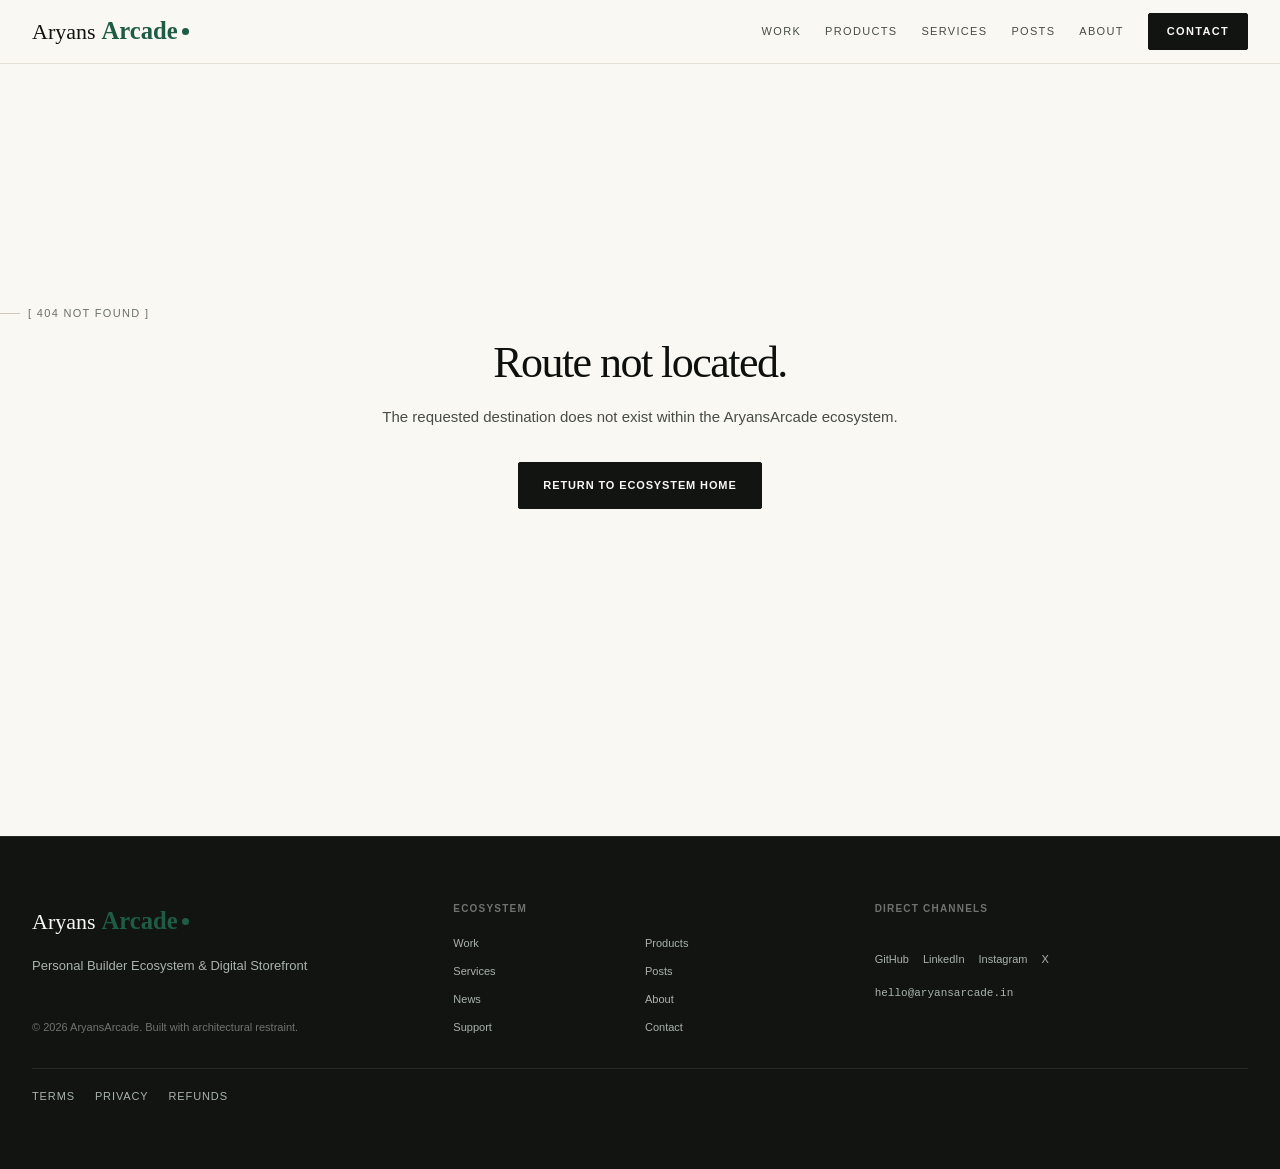
<file: index.html>
<!DOCTYPE html>
<html lang="en">
<head>
  <meta charset="UTF-8" />
  <meta name="viewport" content="width=device-width, initial-scale=1.0" />
  <meta http-equiv="Content-Security-Policy" content="default-src 'self'; script-src 'self'; style-src 'self' 'unsafe-inline' https://fonts.googleapis.com; font-src 'self' https://fonts.gstatic.com; img-src 'self' data: https:; connect-src 'self'; frame-src 'none'; object-src 'none'; base-uri 'self'; form-action 'self' mailto:; upgrade-insecure-requests" />
  <meta name="referrer" content="strict-origin-when-cross-origin" />

  <title>AryansArcade — Apps, Websites &amp; AI Automation by Aryan Singh</title>
  <meta name="description" content="Aryan Singh builds Android and iOS apps, fast websites and AI automations at AryansArcade. See real projects like Agentstein, Reelstein, Spinpath and Excuses, and hire for your next build." />
  <meta name="author" content="Aryan" />
  <meta name="robots" content="index, follow, max-image-preview:large, max-snippet:-1" />
  <link rel="canonical" href="https://aryansarcade.in/" />
  <meta name="theme-color" content="#FAF8F3" />

  <!-- Social previews -->
  <meta property="og:site_name" content="AryansArcade" />
  <meta property="og:type" content="website" />
  <meta property="og:url" content="https://aryansarcade.in/" />
  <meta property="og:title" content="AryansArcade — Apps, Websites & AI Automation by Aryan" />
  <meta property="og:description" content="Android and iOS apps, fast websites and AI automations that save you time. Real projects, built and shipped." />
  <meta property="og:image" content="https://aryansarcade.in/share.jpg" />
  <meta property="og:image:width" content="1200" />
  <meta property="og:image:height" content="630" />
  <meta property="og:image:alt" content="AryansArcade: apps, websites and automations that save you time" />
  <meta property="og:locale" content="en_IN" />
  <meta name="twitter:card" content="summary_large_image" />
  <meta name="twitter:title" content="AryansArcade — Apps, Websites & AI Automation by Aryan" />
  <meta name="twitter:description" content="Android and iOS apps, fast websites and AI automations that save you time." />
  <meta name="twitter:image" content="https://aryansarcade.in/share.jpg" />

  <link rel="icon" type="image/svg+xml" href="/favicon.svg" />
  <link rel="apple-touch-icon" href="/apple-touch-icon.png" />
  <link rel="alternate" type="text/plain" href="/llms.txt" title="LLM-readable summary" />

  <link rel="preconnect" href="https://fonts.googleapis.com" />
  <link rel="preconnect" href="https://fonts.gstatic.com" crossorigin />
  <link href="https://fonts.googleapis.com/css2?family=DM+Serif+Display:ital@0;1&family=DM+Sans:opsz,wght@9..40,400;9..40,500;9..40,600;9..40,700&family=Dancing+Script:wght@600;700&display=swap" rel="stylesheet" />
  <link rel="preload" as="image" href="/portrait-cover.webp" fetchpriority="high" />
  <script type="application/ld+json">{"@context":"https://schema.org","@graph":[{"@type":"WebSite","@id":"https://aryansarcade.in/#website","url":"https://aryansarcade.in/","name":"AryansArcade","inLanguage":"en","publisher":{"@id":"https://aryansarcade.in/#business"}},{"@type":"Person","@id":"https://aryansarcade.in/#aryan","name":"Aryan Singh","alternateName":"Aryan","url":"https://aryansarcade.in/","image":"https://aryansarcade.in/portrait.jpg","jobTitle":"App, web and automation developer","worksFor":{"@id":"https://aryansarcade.in/#business"},"knowsAbout":["Android development","iOS development","Kotlin Multiplatform","React Native","Web development","AI automation","Browser automation","LLM integration"],"sameAs":["https://github.com/greedilearner","https://www.linkedin.com/in/aryan-singh-709020205/","https://www.instagram.com/aryansarcade/","https://x.com/Aryansarcde"]},{"@type":"ProfessionalService","@id":"https://aryansarcade.in/#business","name":"AryansArcade","url":"https://aryansarcade.in/","logo":"https://aryansarcade.in/apple-touch-icon.png","image":"https://aryansarcade.in/share.jpg","description":"Android and iOS apps, fast websites and AI automations built by Aryan.","founder":{"@id":"https://aryansarcade.in/#aryan"},"email":"hello@aryansarcade.in","areaServed":"Worldwide","hasOfferCatalog":{"@type":"OfferCatalog","name":"Services","itemListElement":[{"@type":"Offer","itemOffered":{"@type":"Service","name":"Automation","description":"The boring, repeated work, done by software instead of people. Scheduled jobs, browser automation and AI workflows that pull data, fill forms, post content, generate reports and send them where they need to go. Like the nightly podcast generator, but for your business."}},{"@type":"Offer","itemOffered":{"@type":"Service","name":"Website Development","description":"Fast, good-looking websites that are easy to keep up to date. Portfolios, business sites, landing pages and web apps. Designed with care, built to load fast on phones, and set up so you can edit content yourself."}},{"@type":"Offer","itemOffered":{"@type":"Service","name":"App Development","description":"Mobile apps people keep on their home screen. Native Android in Kotlin, or one codebase for Android and iOS with React Native or Kotlin Multiplatform. From first prototype to a build you can put in the Play Store."}},{"@type":"Offer","itemOffered":{"@type":"Service","name":"AI Features","description":"Put Claude, GPT, Gemini or a local model inside your product. Chat, search over your own documents, voice notes to text, summaries and smart suggestions, built into the app or site you already have."}}]}},{"@type":"ItemList","@id":"https://aryansarcade.in/#projects","name":"Projects by Aryan","itemListElement":[{"@type":"ListItem","position":1,"item":{"@type":"MobileApplication","name":"Agentstein","description":"A small always-on-top widget for people who run Claude Code sessions. Each session gets a calm bubble with a progress ring that opens into a card with the current step, the task checklist and the latest reply, and it lights up the moment Claude asks you something. 100% local, no account.","creator":{"@id":"https://aryansarcade.in/#aryan"},"keywords":"Electron, Node.js, Claude Code, Gumroad licences","url":"https://greedilearn.gumroad.com/l/dsrco","applicationCategory":"LifestyleApplication","operatingSystem":"Android"}},{"@type":"ListItem","position":2,"item":{"@type":"MobileApplication","name":"Reelstein","description":"An Android app that counts every Instagram Reel and YouTube Short you watch. A small pill around the front camera shows today's minutes and reels, and a coach called the Prof steps in with a pause card when you start skimming, speeding up or scrolling late at night. Everything stays on the phone: no account, no ads, no internet permission.","creator":{"@id":"https://aryansarcade.in/#aryan"},"keywords":"Kotlin, Android, Accessibility Service, App widget","applicationCategory":"LifestyleApplication","operatingSystem":"Android"}},{"@type":"ListItem","position":3,"item":{"@type":"WebSite","name":"Spinpath","description":"A learning website that spins a random concept from your chosen path (AI engineer, web, data, security and more), then turns it into speaking drills: debate motions, fresh articles from the past week, interview questions and \"explain it to…\" prompts.","creator":{"@id":"https://aryansarcade.in/#aryan"},"keywords":"JavaScript, HTML / CSS, GitHub Actions, GitHub Pages","url":"https://greedilearner.github.io/spinpath/"}},{"@type":"ListItem","position":4,"item":{"@type":"MobileApplication","name":"Excuses","description":"Schedule tasks, then record a voice diary when they slip. AI reads the patterns behind missed tasks and reflects them back without shame. Built first in Expo / React Native, then ported to Kotlin Multiplatform with shared UI for Android and iOS.","creator":{"@id":"https://aryansarcade.in/#aryan"},"keywords":"React Native, Expo, Kotlin Multiplatform, Compose, Ktor","applicationCategory":"LifestyleApplication","operatingSystem":"Android, iOS"}},{"@type":"ListItem","position":5,"item":{"@type":"MobileApplication","name":"Carousel Studio","description":"An Android app that turns spoken reflections, notes or YouTube transcripts into Instagram-ready carousel images and X threads. Runs on a local Ollama model, remembers your voice and past posts, and saves straight to the gallery.","creator":{"@id":"https://aryansarcade.in/#aryan"},"keywords":"Kotlin, Jetpack Compose, Room, Ollama, RAG","url":"https://github.com/greedilearner/post_automation","applicationCategory":"LifestyleApplication","operatingSystem":"Android"}},{"@type":"ListItem","position":6,"item":{"@type":"SoftwareApplication","name":"Nightly AI Podcast","description":"An automation that asks for tonight's learning topic, drives Google NotebookLM in a real browser to generate a two-host audio overview, downloads the MP3 and files it in a personal podcast library with its own web player.","creator":{"@id":"https://aryansarcade.in/#aryan"},"keywords":"Python, Playwright, Flask, Scheduler, SQLite","applicationCategory":"UtilitiesApplication","operatingSystem":"Windows, macOS, Linux"}}]},{"@type":"ItemList","@id":"https://aryansarcade.in/#posts","name":"Articles and posts by Aryan Singh","itemListElement":[{"@type":"ListItem","position":1,"item":{"@type":"Article","headline":"The most important AI lesson I learned didn't come from AI.","text":"Brainstorming with my father, my toughest client, I noticed AI is great with broad ideas but struggles with precise, unique requirements. His point: that gap may define the industry's future. The value isn't generating the most code. It's being the bridge between AI and the client, and delivering exactly what they need.","datePublished":"2026-06-12T20:12:57Z","url":"https://www.linkedin.com/pulse/most-important-ai-lesson-i-learned-didnt-come-from-aryan-singh-nsgoc/","author":{"@id":"https://aryansarcade.in/#aryan"},"keywords":"AI & CLIENTS"}},{"@type":"ListItem","position":2,"item":{"@type":"SocialMediaPosting","headline":"AI won't eliminate code review. It will change what it's for.","text":"When an AI agent can generate hundreds of lines in minutes, reading every line becomes a poor use of senior engineering time. Define the expected behavior first, automate the checks you can prove, and save human review for architecture, trade-offs and failure modes. The goal isn't less accountability. It's better accountability.","datePublished":"2026-10-21T18:07:13Z","url":"https://x.com/Aryansarcde/status/2112968966251655192","author":{"@id":"https://aryansarcade.in/#aryan"},"keywords":"AI & ENGINEERING"}},{"@type":"ListItem","position":3,"item":{"@type":"SocialMediaPosting","headline":"AI writes code faster than we can review it. Maybe we're reviewing the wrong thing.","text":"Define what the code should do before it is written: clear acceptance criteria, recurring review comments turned into automated rules, behavior verified with evidence, and human reviewers kept on the decisions that matter.","datePublished":"2026-10-21T18:05:26Z","url":"https://www.instagram.com/aryansarcade/p/DexAs67E9dz/","author":{"@id":"https://aryansarcade.in/#aryan"},"keywords":"AI CODING"}},{"@type":"ListItem","position":4,"item":{"@type":"Article","headline":"While everyone is learning prompt engineering, I took the road less traveled.","text":"This week I learned Jenkins. Isn't it old? That's exactly why it's worth understanding. Frameworks come and go, but software still has to be tested, built and deployed safely. Learning Jenkins wasn't learning an old tool. It was learning one of the foundations of modern software engineering.","datePublished":"2026-06-27T22:39:50Z","url":"https://www.linkedin.com/pulse/while-everyone-learning-prompt-engineering-i-took-road-aryan-singh-s4bfc/","author":{"@id":"https://aryansarcade.in/#aryan"},"keywords":"CI/CD"}},{"@type":"ListItem","position":5,"item":{"@type":"SocialMediaPosting","headline":"Fintech funding is getting more selective.","text":"Global fintech startups raised $10.6B in Q3 2026, down 21.4% year on year, across the fewest rounds since 2018. Investors now want traction, growth and a path to profitability, and AI that delivers measurable results, not just an AI label. (Source: Crunchbase News.)","datePublished":"2026-10-22T19:03:08Z","url":"https://www.instagram.com/aryansarcade/p/DezsGUek-CK/","author":{"@id":"https://aryansarcade.in/#aryan"},"keywords":"STARTUPS"}},{"@type":"ListItem","position":6,"item":{"@type":"SocialMediaPosting","headline":"The real bill for AI comes due in watts, not dollars.","text":"AI looks cheap because VCs are footing the bill. After the model race comes the energy race. Whoever controls power controls compute.","datePublished":"2026-10-12T05:50:13Z","url":"https://x.com/Aryansarcde/status/2109522003996836047","author":{"@id":"https://aryansarcade.in/#aryan"},"keywords":"AI & ENERGY"}},{"@type":"ListItem","position":7,"item":{"@type":"SocialMediaPosting","headline":"7 lessons from Patrick Collison for young, ambitious builders.","text":"Go deep, not wide. Learn relentlessly. Work hard on things you enjoy. Build relationships with people who challenge you. Create things even when the outcome is uncertain. Learn from people who've done it. Don't wait for the perfect time to start.","datePublished":"2026-10-20T02:24:19Z","url":"https://www.instagram.com/aryansarcade/p/DeswNFGE_PC/","author":{"@id":"https://aryansarcade.in/#aryan"},"keywords":"GROWTH"}},{"@type":"ListItem","position":8,"item":{"@type":"SocialMediaPosting","headline":"Just bought my first domain.","text":"Yeah, I know, I'm late. But \"better late than never\" beats \"never\". What I'm building with it: the one thing I'm actually good at, turning other people's problems into products. Simple. Not easy.","datePublished":"2026-09-26T18:05:05Z","url":"https://x.com/Aryansarcde/status/2103908734783328688","author":{"@id":"https://aryansarcade.in/#aryan"},"keywords":"BUILDING IN PUBLIC"}}]}]}</script>
  <script src="/loader-gate.js"></script>
  <style>.ink-loader{z-index:9999;background:#faf8f3;flex-direction:column;justify-content:center;align-items:center;gap:22px;animation:.8s cubic-bezier(.76,0,.24,1) 3s forwards il-out;display:flex;position:fixed;inset:0}.ink-loader.is-done{animation:.8s cubic-bezier(.76,0,.24,1) forwards il-out}.aa-intro-seen .ink-loader{display:none}.il-mark{color:#121412;align-items:baseline;gap:4px;display:flex}.il-serif{opacity:0;font-family:DM Serif Display,Georgia,serif;font-size:clamp(40px,7vw,64px);line-height:1;animation:.8s cubic-bezier(.16,1,.3,1) .15s forwards il-up;transform:translateY(14px)}.il-script{color:#1f5c46;clip-path:inset(-20% 100% -20% 0);font-family:Dancing Script,Segoe Script,cursive;font-size:clamp(46px,8vw,74px);font-weight:700;line-height:1;animation:1.1s cubic-bezier(.65,0,.35,1) .55s forwards il-write}.il-dot{background:#1f5c46;border-radius:50%;align-self:center;width:10px;height:10px;animation:.45s cubic-bezier(.34,1.56,.64,1) 1.6s forwards il-pop;transform:scale(0)}.il-line{background:#e5e0d5;width:min(220px,50vw);height:1px;overflow:hidden}.il-line i{transform-origin:0;background:#121412;height:100%;animation:1.9s cubic-bezier(.65,0,.35,1) .2s forwards il-fill;display:block;transform:scaleX(0)}.il-kicker{letter-spacing:.24em;text-transform:uppercase;color:#6b706a;opacity:0;font-family:DM Sans,system-ui,sans-serif;font-size:11px;animation:.8s 1s forwards il-up}@keyframes il-up{to{opacity:1;transform:none}}@keyframes il-write{to{clip-path:inset(-20% -10% -20% 0)}}@keyframes il-pop{to{transform:scale(1)}}@keyframes il-fill{to{transform:scaleX(1)}}@keyframes il-out{to{visibility:hidden;transform:translateY(-100%)}}@media (prefers-reduced-motion:reduce){.ink-loader{display:none}}</style>
  <script type="module" crossorigin src="/assets/main-ClZYOOa-.js"></script>
  <link rel="stylesheet" crossorigin href="/assets/main-CWYdzxoJ.css">
</head>
<body>
  <div class="ink-loader" id="ink-loader" aria-hidden="true">
    <div class="il-mark"><span class="il-serif">Aryans</span><span class="il-script">Arcade</span><span class="il-dot"></span></div>
    <div class="il-line"><i></i></div>
    <span class="il-kicker">Apps · Websites · Automation</span>
  </div>
  <!-- The build fills this with the rendered home page so search engines and AI crawlers can read it without JavaScript -->
  <div id="app"><!--app-->
    <nav class="navbar" id="navbar">
      <div class="navbar-inner">
        <a href="/" class="nav-logo" aria-label="AryansArcade Home">
          Aryans<span class="wordmark-em">Arcade</span><span class="logo-dot"></span>
        </a>
        
        <div class="nav-links" id="nav-links">
          
              <a href="/work" class="nav-link ">
                Work
              </a>
            
              <a href="/products" class="nav-link ">
                Products
              </a>
            
              <a href="/services" class="nav-link ">
                Services
              </a>
            
              <a href="/content" class="nav-link ">
                Posts
              </a>
            
              <a href="/about" class="nav-link ">
                About
              </a>
            
          <a href="/contact" class="nav-cta">Contact</a>
        </div>
        
        <button class="nav-hamburger" id="nav-hamburger" aria-label="Toggle navigation menu">
          <span></span>
          <span></span>
          <span></span>
        </button>
      </div>
      
      <div class="nav-mobile" id="nav-mobile">
        <a href="/" class="nav-link active">Home</a>
        
          <a href="/work" class="nav-link ">
            Work
          </a>
        
          <a href="/products" class="nav-link ">
            Products
          </a>
        
          <a href="/services" class="nav-link ">
            Services
          </a>
        
          <a href="/content" class="nav-link ">
            Posts
          </a>
        
          <a href="/about" class="nav-link ">
            About
          </a>
        
        <a href="/support" class="nav-link ">Support</a>
        <a href="/contact" class="nav-link ">Contact</a>
      </div>
    </nav>
  <main id="main-content">
    <div class="page-view home-page hm">
      <!-- ═══════════ HERO: headline, one line, one button ═══════════ -->
      <section class="hm-hero">
        <div class="container hm-hero-grid">
          <div class="hm-hero-text">
            <span class="hm-status hero-fade" style="--d:0"><span class="status-pulse-dot"></span> Available for new projects</span>
            <h1 class="hm-headline hero-words">
              <span class="word-mask"><span class="word" style="--i:0">I</span></span> <span class="word-mask"><span class="word" style="--i:1">build</span></span> <span class="word-mask"><span class="word" style="--i:2">apps,</span></span> <span class="word-mask"><span class="word" style="--i:3">websites</span></span> <span class="word-mask"><span class="word" style="--i:4">and</span></span> <span class="word-mask"><span class="word" style="--i:5">automations</span></span> <span class="word-mask"><span class="word" style="--i:6">that</span></span>
              <em><span class="word-mask"><span class="word" style="--i:7">give</span></span> <span class="word-mask"><span class="word" style="--i:8">you</span></span> <span class="word-mask"><span class="word" style="--i:9">time</span></span> <span class="word-mask"><span class="word" style="--i:10">back.</span></span></em>
            </h1>
            <p class="hm-sub hero-fade" style="--d:1">I'm Aryan. Android and iOS apps, fast websites and AI that does the busywork, built end to end and handed over with the code.</p>
            <div class="hm-ctas hero-fade" style="--d:2">
              <a href="/contact" class="btn btn-primary magnetic">Start a project 
  <svg width="13" height="13" viewBox="0 0 16 16" fill="none" aria-hidden="true">
    <path d="M3.33 8h9.34M8.67 4l4 4-4 4" stroke="currentColor" stroke-width="1.75" stroke-linecap="round" stroke-linejoin="round"/>
  </svg></a>
              <a href="/work" class="hm-link">See the work →</a>
            </div>
            <ul class="hm-proof hero-fade" style="--d:3">
              <li><b>06</b> projects shipped</li>
              <li><b>Android</b> &amp; iOS</li>
              <li><b>You own</b> the code</li>
            </ul>
          </div>

          <div class="hm-hero-visual hero-fade" style="--d:1">
            <div class="hm-portrait" data-parallax="0.03">
              <img src="/portrait-cover.webp" alt="Aryan sitting on a rock under a bright cloudy sky" width="1086" height="1448" fetchpriority="high" />
            </div>
            <a class="hm-chip hm-chip-a" href="https://greedilearner.github.io/spinpath/" target="_blank" rel="noopener"><span class="status-pulse-dot"></span>Spinpath is live</a>
            <span class="hm-chip hm-chip-b" aria-hidden="true">Ideas, <em>shipped.</em></span>
          </div>
        </div>
      </section>

      <!-- ═══════════ MARQUEE ═══════════ -->
      <div class="marquee" aria-hidden="true">
        <div class="marquee-track"><span class="marquee-item">Automation</span><span class="marquee-star">✦</span><span class="marquee-item">Website Development</span><span class="marquee-star">✦</span><span class="marquee-item">App Development</span><span class="marquee-star">✦</span><span class="marquee-item">AI Features</span><span class="marquee-star">✦</span><span class="marquee-item">Android & iOS</span><span class="marquee-star">✦</span><span class="marquee-item">Browser Automation</span><span class="marquee-star">✦</span><span class="marquee-item">Motion & UI</span><span class="marquee-star">✦</span><span class="marquee-item">Automation</span><span class="marquee-star">✦</span><span class="marquee-item">Website Development</span><span class="marquee-star">✦</span><span class="marquee-item">App Development</span><span class="marquee-star">✦</span><span class="marquee-item">AI Features</span><span class="marquee-star">✦</span><span class="marquee-item">Android & iOS</span><span class="marquee-star">✦</span><span class="marquee-item">Browser Automation</span><span class="marquee-star">✦</span><span class="marquee-item">Motion & UI</span><span class="marquee-star">✦</span></div>
      </div>

      <!-- ═══════════ WORK: a bento of real projects ═══════════ -->
      <section class="section hm-work">
        <div class="container">
          <div class="hm-head animate-on-scroll">
            <span class="hm-eyebrow">Selected work</span>
            <h2 class="hm-title">Real things, <em>in use.</em></h2>
            <a href="/work" class="hm-link">All projects (6) →</a>
          </div>
          <div class="hm-bento animate-stagger">
            <a class="hm-tile hm-tile-feature" href="https://greedilearner.github.io/spinpath/" target="_blank" rel="noopener" data-spotlight>
              <span class="hm-tile-meta"><span class="status-pulse-dot"></span> Websites · Live</span>
              <h3 class="hm-tile-title">Spinpath</h3>
              <p class="hm-tile-kicker">Spin a topic, learn it, say it out loud.</p>
              <p class="hm-tile-desc">A learning website that spins a random concept from your chosen path (AI engineer, web, data, security and more), then turns it into speaking drills: debate motions, fresh articles from the past week, interview questions and "explain it to…" prompts.</p>
              <span class="hm-tile-tags"><i>JavaScript</i><i>HTML / CSS</i><i>GitHub Actions</i><i>GitHub Pages</i></span>
              <span class="hm-tile-cta">Visit live site →</span>
            </a>
            
    <a class="hm-tile" href="https://greedilearn.gumroad.com/l/dsrco" target="_blank" rel="noopener" data-spotlight>
      <span class="hm-tile-meta">Apps · Windows · on sale</span>
      <h3 class="hm-tile-title">Agentstein</h3>
      <p class="hm-tile-kicker">Never miss a question your AI agent is waiting on.</p>
      <span class="hm-tile-tags"><i>Electron</i><i>Node.js</i><i>Claude Code</i></span>
      <span class="hm-tile-go" aria-hidden="true">
  <svg width="13" height="13" viewBox="0 0 16 16" fill="none" aria-hidden="true">
    <path d="M3.33 8h9.34M8.67 4l4 4-4 4" stroke="currentColor" stroke-width="1.75" stroke-linecap="round" stroke-linejoin="round"/>
  </svg></span>
    </a>
    <a class="hm-tile" href="/contact" data-spotlight>
      <span class="hm-tile-meta">Apps · Android · Play beta</span>
      <h3 class="hm-tile-title">Reelstein</h3>
      <p class="hm-tile-kicker">Counts your Reels and Shorts, and steps in on autopilot scrolling.</p>
      <span class="hm-tile-tags"><i>Kotlin</i><i>Android</i><i>Accessibility Service</i></span>
      <span class="hm-tile-go" aria-hidden="true">
  <svg width="13" height="13" viewBox="0 0 16 16" fill="none" aria-hidden="true">
    <path d="M3.33 8h9.34M8.67 4l4 4-4 4" stroke="currentColor" stroke-width="1.75" stroke-linecap="round" stroke-linejoin="round"/>
  </svg></span>
    </a>
    <a class="hm-tile" href="/contact" data-spotlight>
      <span class="hm-tile-meta">Apps · Android & iOS</span>
      <h3 class="hm-tile-title">Excuses</h3>
      <p class="hm-tile-kicker">A to-do app that asks why, kindly.</p>
      <span class="hm-tile-tags"><i>React Native</i><i>Expo</i><i>Kotlin Multiplatform</i></span>
      <span class="hm-tile-go" aria-hidden="true">
  <svg width="13" height="13" viewBox="0 0 16 16" fill="none" aria-hidden="true">
    <path d="M3.33 8h9.34M8.67 4l4 4-4 4" stroke="currentColor" stroke-width="1.75" stroke-linecap="round" stroke-linejoin="round"/>
  </svg></span>
    </a>
    <a class="hm-tile" href="https://github.com/greedilearner/post_automation" target="_blank" rel="noopener" data-spotlight>
      <span class="hm-tile-meta">Apps · Android</span>
      <h3 class="hm-tile-title">Carousel Studio</h3>
      <p class="hm-tile-kicker">Thoughts in, Instagram carousels out.</p>
      <span class="hm-tile-tags"><i>Kotlin</i><i>Jetpack Compose</i><i>Room</i></span>
      <span class="hm-tile-go" aria-hidden="true">
  <svg width="13" height="13" viewBox="0 0 16 16" fill="none" aria-hidden="true">
    <path d="M3.33 8h9.34M8.67 4l4 4-4 4" stroke="currentColor" stroke-width="1.75" stroke-linecap="round" stroke-linejoin="round"/>
  </svg></span>
    </a>
    <a class="hm-tile" href="/contact" data-spotlight>
      <span class="hm-tile-meta">Automation · Running nightly</span>
      <h3 class="hm-tile-title">Nightly AI Podcast</h3>
      <p class="hm-tile-kicker">Ask a question at night, hear the answer by morning.</p>
      <span class="hm-tile-tags"><i>Python</i><i>Playwright</i><i>Flask</i></span>
      <span class="hm-tile-go" aria-hidden="true">
  <svg width="13" height="13" viewBox="0 0 16 16" fill="none" aria-hidden="true">
    <path d="M3.33 8h9.34M8.67 4l4 4-4 4" stroke="currentColor" stroke-width="1.75" stroke-linecap="round" stroke-linejoin="round"/>
  </svg></span>
    </a>
            
            <a class="hm-tile hm-tile-product" href="https://greedilearn.gumroad.com/l/dsrco" target="_blank" rel="noopener" data-spotlight>
              <span class="hm-tile-meta">Buy once, own it · On sale</span>
              <h3 class="hm-tile-title">Agentstein</h3>
              <p class="hm-tile-kicker">A floating widget for Claude Code: see each session's progress at a glance and get pulled back the moment it asks you something. Free for one widget, Pro unlocks unlimited.</p>
              <span class="hm-tile-go" aria-hidden="true">
  <svg width="13" height="13" viewBox="0 0 16 16" fill="none" aria-hidden="true">
    <path d="M3.33 8h9.34M8.67 4l4 4-4 4" stroke="currentColor" stroke-width="1.75" stroke-linecap="round" stroke-linejoin="round"/>
  </svg></span>
            </a>
            <div class="hm-tile hm-tile-stat">
              <span class="hm-stat-n">06</span>
              <span class="hm-stat-l">projects shipped in 2026, each built and run end to end</span>
            </div>
          </div>
        </div>
      </section>

      <!-- ═══════════ SERVICES: the one dark band ═══════════ -->
      <section class="section hm-services">
        <div class="container">
          <div class="hm-head animate-on-scroll">
            <span class="hm-eyebrow">What I build</span>
            <h2 class="hm-title">Pick one, or <em>combine them.</em></h2>
            <a href="/services" class="hm-link">Service details →</a>
          </div>
          <div class="hm-svc-list animate-stagger">
            
              <a href="/services" class="hm-svc" data-spotlight>
                <span class="hm-svc-n">01</span>
                <span class="hm-svc-main">
                  <span class="hm-svc-title">Automation</span>
                  <span class="hm-svc-tag">The boring, repeated work, done by software instead of people.</span>
                </span>
                <span class="hm-svc-time">1–3 weeks</span>
              </a>
              <a href="/services" class="hm-svc" data-spotlight>
                <span class="hm-svc-n">02</span>
                <span class="hm-svc-main">
                  <span class="hm-svc-title">Website Development</span>
                  <span class="hm-svc-tag">Fast, good-looking websites that are easy to keep up to date.</span>
                </span>
                <span class="hm-svc-time">2–4 weeks</span>
              </a>
              <a href="/services" class="hm-svc" data-spotlight>
                <span class="hm-svc-n">03</span>
                <span class="hm-svc-main">
                  <span class="hm-svc-title">App Development</span>
                  <span class="hm-svc-tag">Mobile apps people keep on their home screen.</span>
                </span>
                <span class="hm-svc-time">3–8 weeks</span>
              </a>
              <a href="/services" class="hm-svc" data-spotlight>
                <span class="hm-svc-n">04</span>
                <span class="hm-svc-main">
                  <span class="hm-svc-title">AI Features</span>
                  <span class="hm-svc-tag">Put Claude, GPT, Gemini or a local model inside your product.</span>
                </span>
                <span class="hm-svc-time">1–4 weeks</span>
              </a>
          </div>
        </div>
      </section>

      <!-- ═══════════ PROCESS ═══════════ -->
      <section class="section hm-process">
        <div class="container">
          <div class="hm-head animate-on-scroll">
            <span class="hm-eyebrow">How it works</span>
            <h2 class="hm-title">From a call to a launch, <em>in plain steps.</em></h2>
          </div>
          <ol class="hm-steps animate-stagger">
            
              <li class="hm-step">
                <span class="hm-step-n">01</span>
                <h3>Call</h3>
                <p>A short call to understand what you need, who it is for and what done looks like.</p>
              </li>
              <li class="hm-step">
                <span class="hm-step-n">02</span>
                <h3>Plan</h3>
                <p>A clear written plan with screens, features, price and timeline before any work starts.</p>
              </li>
              <li class="hm-step">
                <span class="hm-step-n">03</span>
                <h3>Build</h3>
                <p>Weekly updates with a live link or test build, so you see progress and can steer it.</p>
              </li>
              <li class="hm-step">
                <span class="hm-step-n">04</span>
                <h3>Launch</h3>
                <p>We launch it together. You own all the code, and get 30 days of fixes after launch.</p>
              </li>
          </ol>
        </div>
      </section>

      
      <!-- ═══════════ LATEST POSTS ═══════════ -->
      <section class="section hm-posts">
        <div class="container">
          <div class="hm-head animate-on-scroll">
            <span class="hm-eyebrow">Thinking out loud</span>
            <h2 class="hm-title">Latest <em>posts.</em></h2>
            <a href="/content" class="hm-link">All posts →</a>
          </div>
          <div class="hm-post-grid animate-stagger">
            
              <a class="hm-post" href="https://www.linkedin.com/pulse/most-important-ai-lesson-i-learned-didnt-come-from-aryan-singh-nsgoc/" target="_blank" rel="noopener noreferrer" data-spotlight>
                <span class="hm-tile-meta">LinkedIn · Jun 13, 2026</span>
                <h3>The most important AI lesson I learned didn't come from AI.</h3>
                <p>Brainstorming with my father, my toughest client, I noticed AI is great with broad ideas but struggles with precise, unique requirements. His point: that gap may define the industry's future. The value isn't generating the most code. It's being the bridge between AI and the client, and delivering exactly what they need.</p>
              </a>
              <a class="hm-post" href="https://x.com/Aryansarcde/status/2112968966251655192" target="_blank" rel="noopener noreferrer" data-spotlight>
                <span class="hm-tile-meta">X · Oct 21, 2026</span>
                <h3>AI won't eliminate code review. It will change what it's for.</h3>
                <p>When an AI agent can generate hundreds of lines in minutes, reading every line becomes a poor use of senior engineering time. Define the expected behavior first, automate the checks you can prove, and save human review for architecture, trade-offs and failure modes. The goal isn't less accountability. It's better accountability.</p>
              </a>
          </div>
        </div>
      </section>
      

      

      <!-- ═══════════ CLOSING CALL TO ACTION ═══════════ -->
      <section class="section hm-cta animate-on-scroll">
        <div class="container hm-cta-box">
          <span class="avatar-crop hm-cta-avatar" aria-hidden="true"></span>
          <h2 class="hm-cta-title">Have an idea? <em>Let's build it.</em></h2>
          <p class="hm-cta-sub">Tell me what you need, who it's for and when. You get a written plan with price and timeline before any work starts.</p>
          <a href="/contact" class="btn btn-primary magnetic">Start a project 
  <svg width="13" height="13" viewBox="0 0 16 16" fill="none" aria-hidden="true">
    <path d="M3.33 8h9.34M8.67 4l4 4-4 4" stroke="currentColor" stroke-width="1.75" stroke-linecap="round" stroke-linejoin="round"/>
  </svg></a>
        </div>
      </section>
    </div>
  </main>
    <footer class="footer-band" id="footer">
      <div class="container">
        <div class="footer-grid-layout">
          <div class="footer-brand-col">
            <span class="footer-wordmark">Aryans<span class="wordmark-em">Arcade</span><span class="footer-dot"></span></span>
            <p class="footer-tagline">Personal Builder Ecosystem & Digital Storefront</p>
            <span class="footer-copyright">© 2026 AryansArcade. Built with architectural restraint.</span>
          </div>
          
          <div class="footer-nav-col">
            <span class="footer-col-title">ECOSYSTEM</span>
            <div class="footer-links-grid">
              
                <a href="/work" class="footer-link">Work</a>
              
                <a href="/products" class="footer-link">Products</a>
              
                <a href="/services" class="footer-link">Services</a>
              
                <a href="/content" class="footer-link">Posts</a>
              
                <a href="/news" class="footer-link">News</a>
              
                <a href="/about" class="footer-link">About</a>
              
                <a href="/support" class="footer-link">Support</a>
              
                <a href="/contact" class="footer-link">Contact</a>
              
            </div>
          </div>
          
          <div class="footer-connect-col">
            <span class="footer-col-title">DIRECT CHANNELS</span>
            <div class="footer-social-links">
              <a href="https://github.com/greedilearner" target="_blank" rel="noopener noreferrer" class="footer-link">GitHub</a><a href="https://www.linkedin.com/in/aryan-singh-709020205/" target="_blank" rel="noopener noreferrer" class="footer-link">LinkedIn</a><a href="https://www.instagram.com/aryansarcade/" target="_blank" rel="noopener noreferrer" class="footer-link">Instagram</a><a href="https://x.com/Aryansarcde" target="_blank" rel="noopener noreferrer" class="footer-link">X</a>
            </div>
            <a href="mailto:hello@aryansarcade.in" class="footer-email-link">hello@aryansarcade.in</a>
          </div>
        </div>
        <div class="footer-legal">
          <a href="/terms">Terms</a><a href="/privacy">Privacy</a><a href="/refunds">Refunds</a>
        </div>
      </div>
    </footer>
  <!--/app--></div>

</body>
</html>
</file>
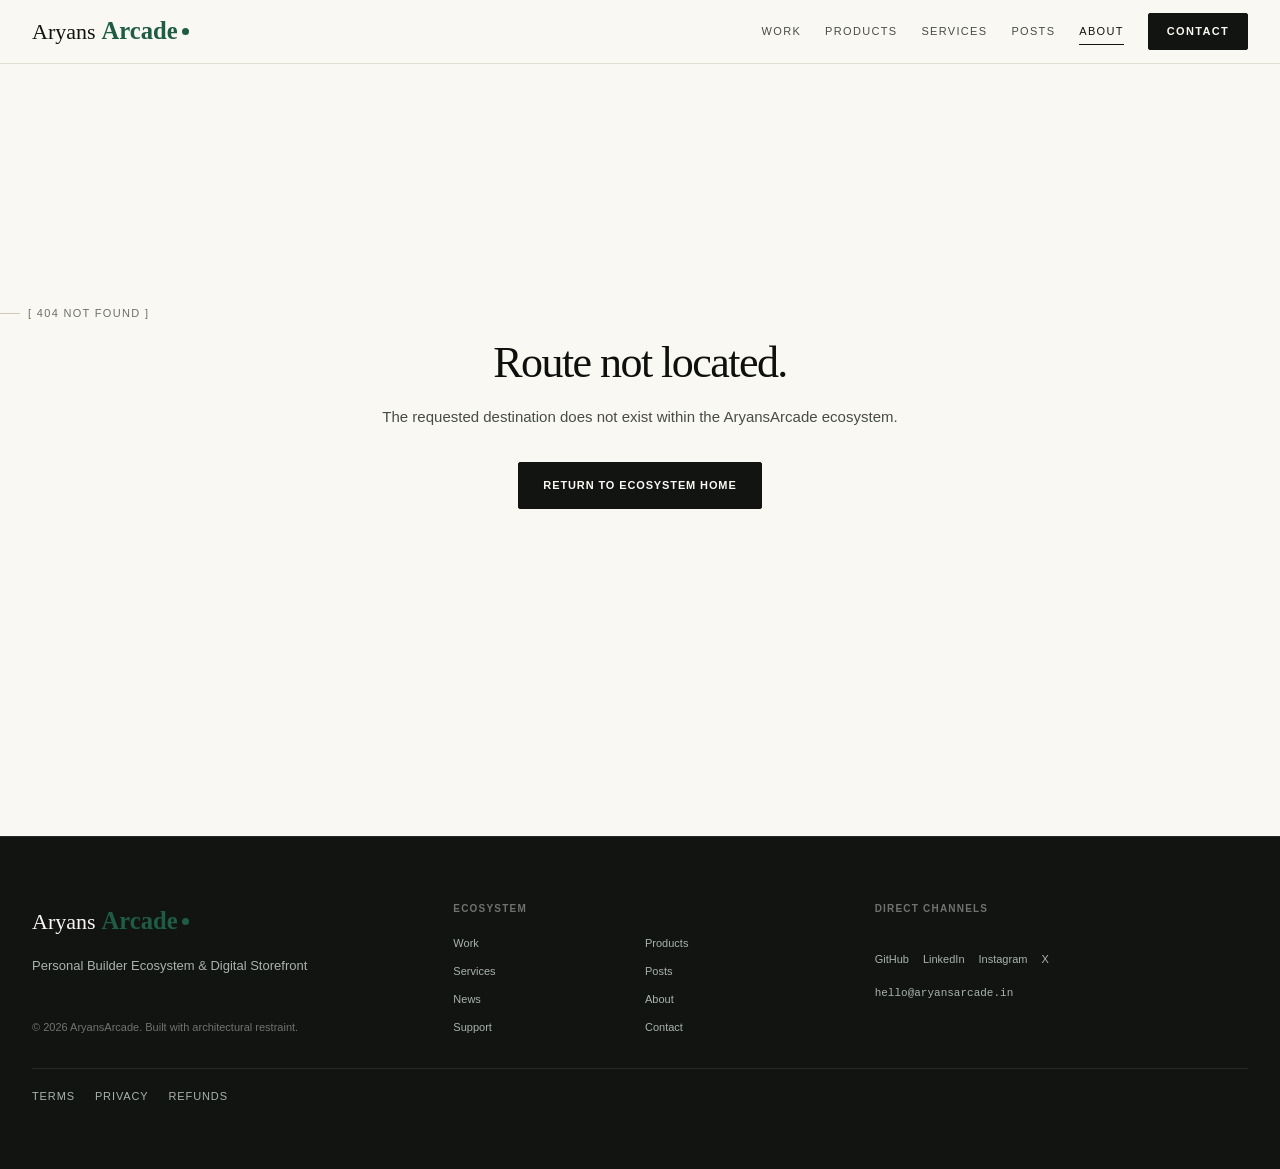
<file: about.html>
<!DOCTYPE html>
<html lang="en">
<head>
  <meta charset="UTF-8" />
  <meta name="viewport" content="width=device-width, initial-scale=1.0" />
  <meta http-equiv="Content-Security-Policy" content="default-src 'self'; script-src 'self'; style-src 'self' 'unsafe-inline' https://fonts.googleapis.com; font-src 'self' https://fonts.gstatic.com; img-src 'self' data: https:; connect-src 'self'; frame-src 'none'; object-src 'none'; base-uri 'self'; form-action 'self' mailto:; upgrade-insecure-requests" />
  <meta name="referrer" content="strict-origin-when-cross-origin" />

  <title>About Aryan Singh | AryansArcade</title>
  <meta name="description" content="About Aryan Singh, the developer behind AryansArcade, building Android and iOS apps, websites and AI automations." />
  <meta name="author" content="Aryan" />
  <meta name="robots" content="index, follow, max-image-preview:large, max-snippet:-1" />
  <link rel="canonical" href="https://aryansarcade.in/about" />
  <meta name="theme-color" content="#FAF8F3" />

  <!-- Social previews -->
  <meta property="og:site_name" content="AryansArcade" />
  <meta property="og:type" content="website" />
  <meta property="og:url" content="https://aryansarcade.in/about" />
  <meta property="og:title" content="About Aryan Singh | AryansArcade" />
  <meta property="og:description" content="About Aryan Singh, the developer behind AryansArcade, building Android and iOS apps, websites and AI automations." />
  <meta property="og:image" content="https://aryansarcade.in/share.jpg" />
  <meta property="og:image:width" content="1200" />
  <meta property="og:image:height" content="630" />
  <meta property="og:image:alt" content="AryansArcade: apps, websites and automations that save you time" />
  <meta property="og:locale" content="en_IN" />
  <meta name="twitter:card" content="summary_large_image" />
  <meta name="twitter:title" content="About Aryan Singh | AryansArcade" />
  <meta name="twitter:description" content="About Aryan Singh, the developer behind AryansArcade, building Android and iOS apps, websites and AI automations." />
  <meta name="twitter:image" content="https://aryansarcade.in/share.jpg" />

  <link rel="icon" type="image/svg+xml" href="/favicon.svg" />
  <link rel="apple-touch-icon" href="/apple-touch-icon.png" />
  <link rel="alternate" type="text/plain" href="/llms.txt" title="LLM-readable summary" />

  <link rel="preconnect" href="https://fonts.googleapis.com" />
  <link rel="preconnect" href="https://fonts.gstatic.com" crossorigin />
  <link href="https://fonts.googleapis.com/css2?family=DM+Serif+Display:ital@0;1&family=DM+Sans:opsz,wght@9..40,400;9..40,500;9..40,600;9..40,700&family=Dancing+Script:wght@600;700&display=swap" rel="stylesheet" />
  <link rel="preload" as="image" href="/portrait-cover.webp" fetchpriority="high" />
  <script type="application/ld+json">{"@context":"https://schema.org","@graph":[{"@type":"WebSite","@id":"https://aryansarcade.in/#website","url":"https://aryansarcade.in/","name":"AryansArcade","inLanguage":"en","publisher":{"@id":"https://aryansarcade.in/#business"}},{"@type":"Person","@id":"https://aryansarcade.in/#aryan","name":"Aryan Singh","alternateName":"Aryan","url":"https://aryansarcade.in/","image":"https://aryansarcade.in/portrait.jpg","jobTitle":"App, web and automation developer","worksFor":{"@id":"https://aryansarcade.in/#business"},"knowsAbout":["Android development","iOS development","Kotlin Multiplatform","React Native","Web development","AI automation","Browser automation","LLM integration"],"sameAs":["https://github.com/greedilearner","https://www.linkedin.com/in/aryan-singh-709020205/","https://www.instagram.com/aryansarcade/","https://x.com/Aryansarcde"]},{"@type":"ProfessionalService","@id":"https://aryansarcade.in/#business","name":"AryansArcade","url":"https://aryansarcade.in/","logo":"https://aryansarcade.in/apple-touch-icon.png","image":"https://aryansarcade.in/share.jpg","description":"Android and iOS apps, fast websites and AI automations built by Aryan.","founder":{"@id":"https://aryansarcade.in/#aryan"},"email":"hello@aryansarcade.in","areaServed":"Worldwide","hasOfferCatalog":{"@type":"OfferCatalog","name":"Services","itemListElement":[{"@type":"Offer","itemOffered":{"@type":"Service","name":"Automation","description":"The boring, repeated work, done by software instead of people. Scheduled jobs, browser automation and AI workflows that pull data, fill forms, post content, generate reports and send them where they need to go. Like the nightly podcast generator, but for your business."}},{"@type":"Offer","itemOffered":{"@type":"Service","name":"Website Development","description":"Fast, good-looking websites that are easy to keep up to date. Portfolios, business sites, landing pages and web apps. Designed with care, built to load fast on phones, and set up so you can edit content yourself."}},{"@type":"Offer","itemOffered":{"@type":"Service","name":"App Development","description":"Mobile apps people keep on their home screen. Native Android in Kotlin, or one codebase for Android and iOS with React Native or Kotlin Multiplatform. From first prototype to a build you can put in the Play Store."}},{"@type":"Offer","itemOffered":{"@type":"Service","name":"AI Features","description":"Put Claude, GPT, Gemini or a local model inside your product. Chat, search over your own documents, voice notes to text, summaries and smart suggestions, built into the app or site you already have."}}]}},{"@type":"ItemList","@id":"https://aryansarcade.in/#projects","name":"Projects by Aryan","itemListElement":[{"@type":"ListItem","position":1,"item":{"@type":"MobileApplication","name":"Agentstein","description":"A small always-on-top widget for people who run Claude Code sessions. Each session gets a calm bubble with a progress ring that opens into a card with the current step, the task checklist and the latest reply, and it lights up the moment Claude asks you something. 100% local, no account.","creator":{"@id":"https://aryansarcade.in/#aryan"},"keywords":"Electron, Node.js, Claude Code, Gumroad licences","url":"https://greedilearn.gumroad.com/l/dsrco","applicationCategory":"LifestyleApplication","operatingSystem":"Android"}},{"@type":"ListItem","position":2,"item":{"@type":"MobileApplication","name":"Reelstein","description":"An Android app that counts every Instagram Reel and YouTube Short you watch. A small pill around the front camera shows today's minutes and reels, and a coach called the Prof steps in with a pause card when you start skimming, speeding up or scrolling late at night. Everything stays on the phone: no account, no ads, no internet permission.","creator":{"@id":"https://aryansarcade.in/#aryan"},"keywords":"Kotlin, Android, Accessibility Service, App widget","applicationCategory":"LifestyleApplication","operatingSystem":"Android"}},{"@type":"ListItem","position":3,"item":{"@type":"WebSite","name":"Spinpath","description":"A learning website that spins a random concept from your chosen path (AI engineer, web, data, security and more), then turns it into speaking drills: debate motions, fresh articles from the past week, interview questions and \"explain it to…\" prompts.","creator":{"@id":"https://aryansarcade.in/#aryan"},"keywords":"JavaScript, HTML / CSS, GitHub Actions, GitHub Pages","url":"https://greedilearner.github.io/spinpath/"}},{"@type":"ListItem","position":4,"item":{"@type":"MobileApplication","name":"Excuses","description":"Schedule tasks, then record a voice diary when they slip. AI reads the patterns behind missed tasks and reflects them back without shame. Built first in Expo / React Native, then ported to Kotlin Multiplatform with shared UI for Android and iOS.","creator":{"@id":"https://aryansarcade.in/#aryan"},"keywords":"React Native, Expo, Kotlin Multiplatform, Compose, Ktor","applicationCategory":"LifestyleApplication","operatingSystem":"Android, iOS"}},{"@type":"ListItem","position":5,"item":{"@type":"MobileApplication","name":"Carousel Studio","description":"An Android app that turns spoken reflections, notes or YouTube transcripts into Instagram-ready carousel images and X threads. Runs on a local Ollama model, remembers your voice and past posts, and saves straight to the gallery.","creator":{"@id":"https://aryansarcade.in/#aryan"},"keywords":"Kotlin, Jetpack Compose, Room, Ollama, RAG","url":"https://github.com/greedilearner/post_automation","applicationCategory":"LifestyleApplication","operatingSystem":"Android"}},{"@type":"ListItem","position":6,"item":{"@type":"SoftwareApplication","name":"Nightly AI Podcast","description":"An automation that asks for tonight's learning topic, drives Google NotebookLM in a real browser to generate a two-host audio overview, downloads the MP3 and files it in a personal podcast library with its own web player.","creator":{"@id":"https://aryansarcade.in/#aryan"},"keywords":"Python, Playwright, Flask, Scheduler, SQLite","applicationCategory":"UtilitiesApplication","operatingSystem":"Windows, macOS, Linux"}}]},{"@type":"ItemList","@id":"https://aryansarcade.in/#posts","name":"Articles and posts by Aryan Singh","itemListElement":[{"@type":"ListItem","position":1,"item":{"@type":"Article","headline":"The most important AI lesson I learned didn't come from AI.","text":"Brainstorming with my father, my toughest client, I noticed AI is great with broad ideas but struggles with precise, unique requirements. His point: that gap may define the industry's future. The value isn't generating the most code. It's being the bridge between AI and the client, and delivering exactly what they need.","datePublished":"2026-06-12T20:12:57Z","url":"https://www.linkedin.com/pulse/most-important-ai-lesson-i-learned-didnt-come-from-aryan-singh-nsgoc/","author":{"@id":"https://aryansarcade.in/#aryan"},"keywords":"AI & CLIENTS"}},{"@type":"ListItem","position":2,"item":{"@type":"SocialMediaPosting","headline":"AI won't eliminate code review. It will change what it's for.","text":"When an AI agent can generate hundreds of lines in minutes, reading every line becomes a poor use of senior engineering time. Define the expected behavior first, automate the checks you can prove, and save human review for architecture, trade-offs and failure modes. The goal isn't less accountability. It's better accountability.","datePublished":"2026-10-21T18:07:13Z","url":"https://x.com/Aryansarcde/status/2112968966251655192","author":{"@id":"https://aryansarcade.in/#aryan"},"keywords":"AI & ENGINEERING"}},{"@type":"ListItem","position":3,"item":{"@type":"SocialMediaPosting","headline":"AI writes code faster than we can review it. Maybe we're reviewing the wrong thing.","text":"Define what the code should do before it is written: clear acceptance criteria, recurring review comments turned into automated rules, behavior verified with evidence, and human reviewers kept on the decisions that matter.","datePublished":"2026-10-21T18:05:26Z","url":"https://www.instagram.com/aryansarcade/p/DexAs67E9dz/","author":{"@id":"https://aryansarcade.in/#aryan"},"keywords":"AI CODING"}},{"@type":"ListItem","position":4,"item":{"@type":"Article","headline":"While everyone is learning prompt engineering, I took the road less traveled.","text":"This week I learned Jenkins. Isn't it old? That's exactly why it's worth understanding. Frameworks come and go, but software still has to be tested, built and deployed safely. Learning Jenkins wasn't learning an old tool. It was learning one of the foundations of modern software engineering.","datePublished":"2026-06-27T22:39:50Z","url":"https://www.linkedin.com/pulse/while-everyone-learning-prompt-engineering-i-took-road-aryan-singh-s4bfc/","author":{"@id":"https://aryansarcade.in/#aryan"},"keywords":"CI/CD"}},{"@type":"ListItem","position":5,"item":{"@type":"SocialMediaPosting","headline":"Fintech funding is getting more selective.","text":"Global fintech startups raised $10.6B in Q3 2026, down 21.4% year on year, across the fewest rounds since 2018. Investors now want traction, growth and a path to profitability, and AI that delivers measurable results, not just an AI label. (Source: Crunchbase News.)","datePublished":"2026-10-22T19:03:08Z","url":"https://www.instagram.com/aryansarcade/p/DezsGUek-CK/","author":{"@id":"https://aryansarcade.in/#aryan"},"keywords":"STARTUPS"}},{"@type":"ListItem","position":6,"item":{"@type":"SocialMediaPosting","headline":"The real bill for AI comes due in watts, not dollars.","text":"AI looks cheap because VCs are footing the bill. After the model race comes the energy race. Whoever controls power controls compute.","datePublished":"2026-10-12T05:50:13Z","url":"https://x.com/Aryansarcde/status/2109522003996836047","author":{"@id":"https://aryansarcade.in/#aryan"},"keywords":"AI & ENERGY"}},{"@type":"ListItem","position":7,"item":{"@type":"SocialMediaPosting","headline":"7 lessons from Patrick Collison for young, ambitious builders.","text":"Go deep, not wide. Learn relentlessly. Work hard on things you enjoy. Build relationships with people who challenge you. Create things even when the outcome is uncertain. Learn from people who've done it. Don't wait for the perfect time to start.","datePublished":"2026-10-20T02:24:19Z","url":"https://www.instagram.com/aryansarcade/p/DeswNFGE_PC/","author":{"@id":"https://aryansarcade.in/#aryan"},"keywords":"GROWTH"}},{"@type":"ListItem","position":8,"item":{"@type":"SocialMediaPosting","headline":"Just bought my first domain.","text":"Yeah, I know, I'm late. But \"better late than never\" beats \"never\". What I'm building with it: the one thing I'm actually good at, turning other people's problems into products. Simple. Not easy.","datePublished":"2026-09-26T18:05:05Z","url":"https://x.com/Aryansarcde/status/2103908734783328688","author":{"@id":"https://aryansarcade.in/#aryan"},"keywords":"BUILDING IN PUBLIC"}}]}]}</script>
  <script src="/loader-gate.js"></script>
  <style>.ink-loader{z-index:9999;background:#faf8f3;flex-direction:column;justify-content:center;align-items:center;gap:22px;animation:.8s cubic-bezier(.76,0,.24,1) 3s forwards il-out;display:flex;position:fixed;inset:0}.ink-loader.is-done{animation:.8s cubic-bezier(.76,0,.24,1) forwards il-out}.aa-intro-seen .ink-loader{display:none}.il-mark{color:#121412;align-items:baseline;gap:4px;display:flex}.il-serif{opacity:0;font-family:DM Serif Display,Georgia,serif;font-size:clamp(40px,7vw,64px);line-height:1;animation:.8s cubic-bezier(.16,1,.3,1) .15s forwards il-up;transform:translateY(14px)}.il-script{color:#1f5c46;clip-path:inset(-20% 100% -20% 0);font-family:Dancing Script,Segoe Script,cursive;font-size:clamp(46px,8vw,74px);font-weight:700;line-height:1;animation:1.1s cubic-bezier(.65,0,.35,1) .55s forwards il-write}.il-dot{background:#1f5c46;border-radius:50%;align-self:center;width:10px;height:10px;animation:.45s cubic-bezier(.34,1.56,.64,1) 1.6s forwards il-pop;transform:scale(0)}.il-line{background:#e5e0d5;width:min(220px,50vw);height:1px;overflow:hidden}.il-line i{transform-origin:0;background:#121412;height:100%;animation:1.9s cubic-bezier(.65,0,.35,1) .2s forwards il-fill;display:block;transform:scaleX(0)}.il-kicker{letter-spacing:.24em;text-transform:uppercase;color:#6b706a;opacity:0;font-family:DM Sans,system-ui,sans-serif;font-size:11px;animation:.8s 1s forwards il-up}@keyframes il-up{to{opacity:1;transform:none}}@keyframes il-write{to{clip-path:inset(-20% -10% -20% 0)}}@keyframes il-pop{to{transform:scale(1)}}@keyframes il-fill{to{transform:scaleX(1)}}@keyframes il-out{to{visibility:hidden;transform:translateY(-100%)}}@media (prefers-reduced-motion:reduce){.ink-loader{display:none}}</style>
  <script type="module" crossorigin src="/assets/main-ClZYOOa-.js"></script>
  <link rel="stylesheet" crossorigin href="/assets/main-CWYdzxoJ.css">
</head>
<body>
  <div class="ink-loader" id="ink-loader" aria-hidden="true">
    <div class="il-mark"><span class="il-serif">Aryans</span><span class="il-script">Arcade</span><span class="il-dot"></span></div>
    <div class="il-line"><i></i></div>
    <span class="il-kicker">Apps · Websites · Automation</span>
  </div>
  <!-- The build fills this with the rendered home page so search engines and AI crawlers can read it without JavaScript -->
  <div id="app"><!--app-->
    <nav class="navbar" id="navbar">
      <div class="navbar-inner">
        <a href="/" class="nav-logo" aria-label="AryansArcade Home">
          Aryans<span class="wordmark-em">Arcade</span><span class="logo-dot"></span>
        </a>
        
        <div class="nav-links" id="nav-links">
          
              <a href="/work" class="nav-link ">
                Work
              </a>
            
              <a href="/products" class="nav-link ">
                Products
              </a>
            
              <a href="/services" class="nav-link ">
                Services
              </a>
            
              <a href="/content" class="nav-link ">
                Posts
              </a>
            
              <a href="/about" class="nav-link active">
                About
              </a>
            
          <a href="/contact" class="nav-cta">Contact</a>
        </div>
        
        <button class="nav-hamburger" id="nav-hamburger" aria-label="Toggle navigation menu">
          <span></span>
          <span></span>
          <span></span>
        </button>
      </div>
      
      <div class="nav-mobile" id="nav-mobile">
        <a href="/" class="nav-link ">Home</a>
        
          <a href="/work" class="nav-link ">
            Work
          </a>
        
          <a href="/products" class="nav-link ">
            Products
          </a>
        
          <a href="/services" class="nav-link ">
            Services
          </a>
        
          <a href="/content" class="nav-link ">
            Posts
          </a>
        
          <a href="/about" class="nav-link active">
            About
          </a>
        
        <a href="/support" class="nav-link ">Support</a>
        <a href="/contact" class="nav-link ">Contact</a>
      </div>
    </nav>
  <main id="main-content">
    <div class="page-view about-page">
      <section class="page-header-band">
        <div class="container">
          <div class="page-header-content animate-on-scroll">
            <span class="section-label">[ PROFILE & ETHOS ]</span>
            <h1 class="page-header-title">The craft behind AryansArcade.</h1>
            <p class="page-header-desc">
              Independent technical founder, software engineer, and digital product craftsman. Building software products people love to use.
            </p>
          </div>
        </div>
      </section>

      <section class="section about-main-section">
        <div class="container">
          <div class="about-editorial-grid">
            <div class="about-sidebar-col animate-slide-left">
              <div class="about-identity-box">
                <div class="identity-avatar-frame">
                  <span class="avatar-crop" role="img" aria-label="Aryan"></span>
                  <span class="identity-role-pill">FOUNDER // DEV</span>
                </div>
                <h3 class="identity-name">Aryan</h3>
                <span class="identity-title">Software Developer & Product Builder</span>
                
                <div class="identity-specs-list">
                  <div class="id-spec-item">
                    <span class="spec-k">FOCUS:</span>
                    <span class="spec-v">Apps, Websites & Automation</span>
                  </div>
                  <div class="id-spec-item">
                    <span class="spec-k">LOCATION:</span>
                    <span class="spec-v">Global / Remote</span>
                  </div>
                  <div class="id-spec-item">
                    <span class="spec-k">STATUS:</span>
                    <span class="spec-v">Building AryansArcade</span>
                  </div>
                </div>
              </div>

              <div class="about-ethos-box">
                <span class="ethos-heading">THE THREE TENETS</span>
                <ul class="ethos-list">
                  <li>
                    <span class="ethos-num">01.</span>
                    <p><strong>Zero Slop:</strong> No bloated frameworks, zero unnecessary abstractions, zero decorative fluff.</p>
                  </li>
                  <li>
                    <span class="ethos-num">02.</span>
                    <p><strong>Typographic Gravity:</strong> Visual hierarchy earned through scale, whitespace, and optical balance.</p>
                  </li>
                  <li>
                    <span class="ethos-num">03.</span>
                    <p><strong>Direct Ownership:</strong> Buyers receive full source code ownership with zero recurring SaaS lock-in.</p>
                  </li>
                </ul>
              </div>
            </div>

            <div class="about-story-col animate-slide-right">
              <p class="story-lead">
                I started AryansArcade with a simple conviction: software should be fast, beautifully crafted, and priced for ownership rather than eternal monthly rent.
              </p>
              
              <p class="story-p">
                I spend my days engineering production-grade developer tools, local-first applications, and autonomous AI pipelines. My work bridges the gap between low-level technical rigor and gallery-grade visual restraint — drawing inspiration from the industrial philosophy of Dieter Rams and modern high-craft digital products like Linear and Peak Design.
              </p>

              <p class="story-p">
                Beyond shipping commercial software, I document our architectural decisions and business telemetry in public on YouTube and Instagram. Sharing real-world code reviews, database schema migrations, and revenue metrics helps elevate the standard of craft across the global developer community.
              </p>

              <div class="about-toolkit-block">
                <span class="toolkit-heading">PRIMARY ENGINEERING TOOLKIT</span>
                <div class="toolkit-matrix-grid">
                  
                    <div class="toolkit-group-card">
                      <span class="toolkit-group-name">CORE RUNTIMES</span>
                      <div class="toolkit-chips">
                        <span class="toolkit-chip">TypeScript</span><span class="toolkit-chip">JavaScript (ESNext)</span><span class="toolkit-chip">Node.js</span><span class="toolkit-chip">Python</span><span class="toolkit-chip">Go</span><span class="toolkit-chip">Rust / WASM</span>
                      </div>
                    </div>
                  
                    <div class="toolkit-group-card">
                      <span class="toolkit-group-name">INTERFACES & UX</span>
                      <div class="toolkit-chips">
                        <span class="toolkit-chip">React 19</span><span class="toolkit-chip">Next.js 15</span><span class="toolkit-chip">Vite</span><span class="toolkit-chip">HTML5 / Semantic CSS</span><span class="toolkit-chip">Design Systems</span>
                      </div>
                    </div>
                  
                    <div class="toolkit-group-card">
                      <span class="toolkit-group-name">DATA & STORAGE</span>
                      <div class="toolkit-chips">
                        <span class="toolkit-chip">PostgreSQL</span><span class="toolkit-chip">SQLite / LibSQL</span><span class="toolkit-chip">Cloudflare D1</span><span class="toolkit-chip">Redis</span><span class="toolkit-chip">Vector Embeddings</span>
                      </div>
                    </div>
                  
                    <div class="toolkit-group-card">
                      <span class="toolkit-group-name">DEVOPS & CLOUD</span>
                      <div class="toolkit-chips">
                        <span class="toolkit-chip">Docker</span><span class="toolkit-chip">Cloudflare Workers</span><span class="toolkit-chip">AWS</span><span class="toolkit-chip">GitHub Actions</span><span class="toolkit-chip">Vercel</span>
                      </div>
                    </div>
                  
                </div>
              </div>
            </div>
          </div>
        </div>
      </section>
    </div>
  </main>
    <footer class="footer-band" id="footer">
      <div class="container">
        <div class="footer-grid-layout">
          <div class="footer-brand-col">
            <span class="footer-wordmark">Aryans<span class="wordmark-em">Arcade</span><span class="footer-dot"></span></span>
            <p class="footer-tagline">Personal Builder Ecosystem & Digital Storefront</p>
            <span class="footer-copyright">© 2026 AryansArcade. Built with architectural restraint.</span>
          </div>
          
          <div class="footer-nav-col">
            <span class="footer-col-title">ECOSYSTEM</span>
            <div class="footer-links-grid">
              
                <a href="/work" class="footer-link">Work</a>
              
                <a href="/products" class="footer-link">Products</a>
              
                <a href="/services" class="footer-link">Services</a>
              
                <a href="/content" class="footer-link">Posts</a>
              
                <a href="/news" class="footer-link">News</a>
              
                <a href="/about" class="footer-link">About</a>
              
                <a href="/support" class="footer-link">Support</a>
              
                <a href="/contact" class="footer-link">Contact</a>
              
            </div>
          </div>
          
          <div class="footer-connect-col">
            <span class="footer-col-title">DIRECT CHANNELS</span>
            <div class="footer-social-links">
              <a href="https://github.com/greedilearner" target="_blank" rel="noopener noreferrer" class="footer-link">GitHub</a><a href="https://www.linkedin.com/in/aryan-singh-709020205/" target="_blank" rel="noopener noreferrer" class="footer-link">LinkedIn</a><a href="https://www.instagram.com/aryansarcade/" target="_blank" rel="noopener noreferrer" class="footer-link">Instagram</a><a href="https://x.com/Aryansarcde" target="_blank" rel="noopener noreferrer" class="footer-link">X</a>
            </div>
            <a href="mailto:hello@aryansarcade.in" class="footer-email-link">hello@aryansarcade.in</a>
          </div>
        </div>
        <div class="footer-legal">
          <a href="/terms">Terms</a><a href="/privacy">Privacy</a><a href="/refunds">Refunds</a>
        </div>
      </div>
    </footer>
  <!--/app--></div>

</body>
</html>
</file>
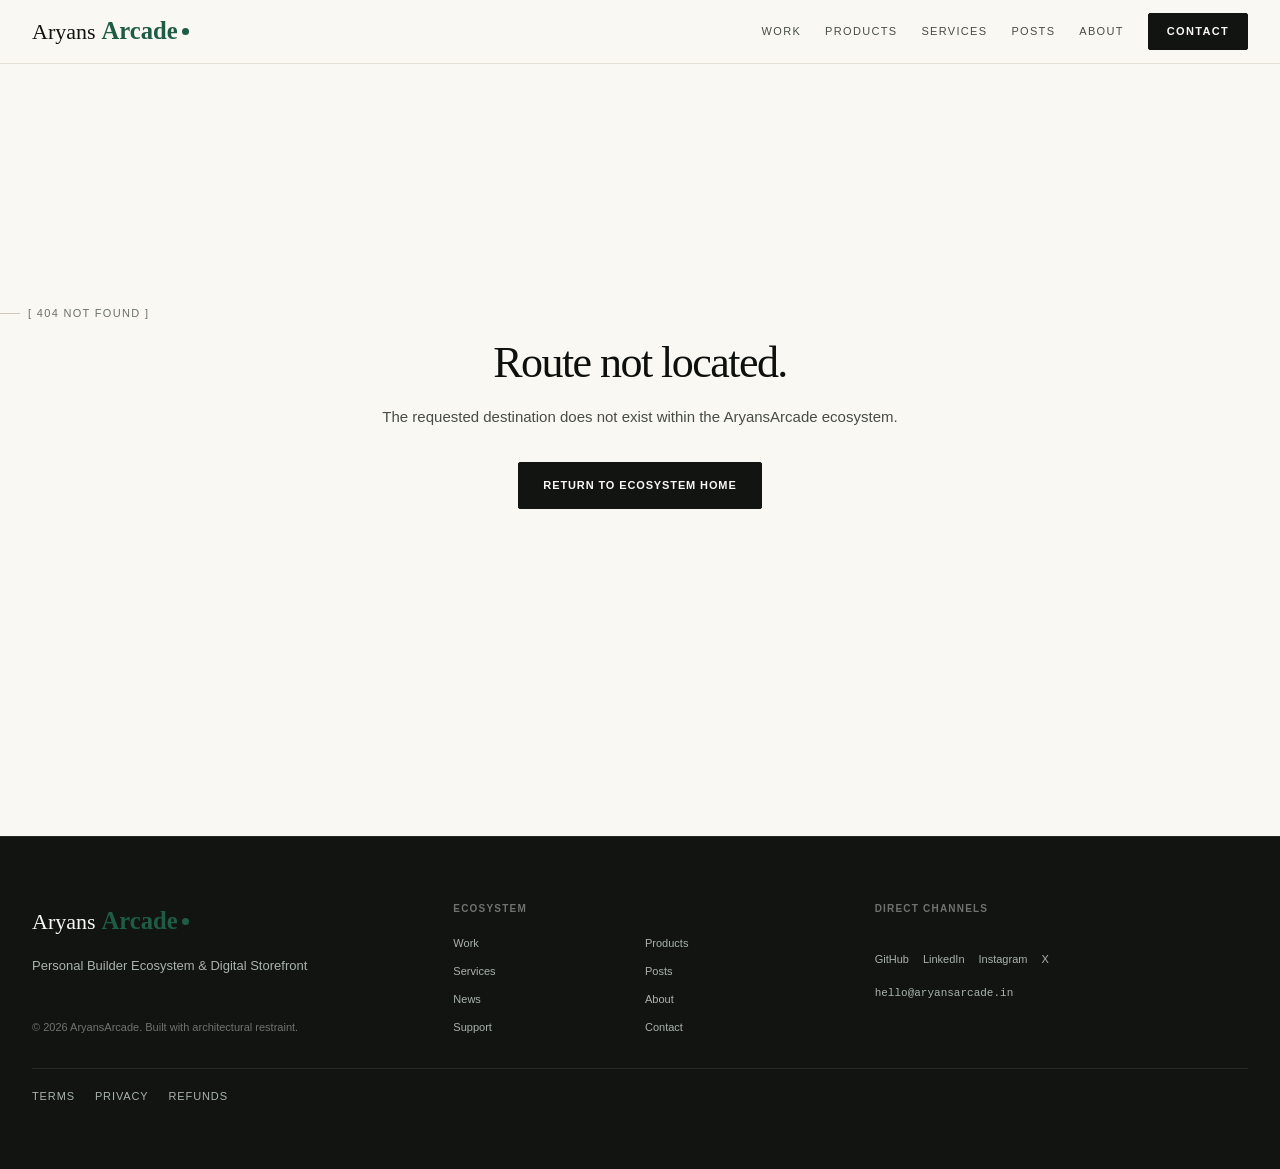
<file: contact.html>
<!DOCTYPE html>
<html lang="en">
<head>
  <meta charset="UTF-8" />
  <meta name="viewport" content="width=device-width, initial-scale=1.0" />
  <meta http-equiv="Content-Security-Policy" content="default-src 'self'; script-src 'self'; style-src 'self' 'unsafe-inline' https://fonts.googleapis.com; font-src 'self' https://fonts.gstatic.com; img-src 'self' data: https:; connect-src 'self'; frame-src 'none'; object-src 'none'; base-uri 'self'; form-action 'self' mailto:; upgrade-insecure-requests" />
  <meta name="referrer" content="strict-origin-when-cross-origin" />

  <title>Contact Aryan Singh | AryansArcade</title>
  <meta name="description" content="Contact Aryan Singh at AryansArcade to start an app, website or automation project. Email, LinkedIn, Instagram and X." />
  <meta name="author" content="Aryan" />
  <meta name="robots" content="index, follow, max-image-preview:large, max-snippet:-1" />
  <link rel="canonical" href="https://aryansarcade.in/contact" />
  <meta name="theme-color" content="#FAF8F3" />

  <!-- Social previews -->
  <meta property="og:site_name" content="AryansArcade" />
  <meta property="og:type" content="website" />
  <meta property="og:url" content="https://aryansarcade.in/contact" />
  <meta property="og:title" content="Contact Aryan Singh | AryansArcade" />
  <meta property="og:description" content="Contact Aryan Singh at AryansArcade to start an app, website or automation project. Email, LinkedIn, Instagram and X." />
  <meta property="og:image" content="https://aryansarcade.in/share.jpg" />
  <meta property="og:image:width" content="1200" />
  <meta property="og:image:height" content="630" />
  <meta property="og:image:alt" content="AryansArcade: apps, websites and automations that save you time" />
  <meta property="og:locale" content="en_IN" />
  <meta name="twitter:card" content="summary_large_image" />
  <meta name="twitter:title" content="Contact Aryan Singh | AryansArcade" />
  <meta name="twitter:description" content="Contact Aryan Singh at AryansArcade to start an app, website or automation project. Email, LinkedIn, Instagram and X." />
  <meta name="twitter:image" content="https://aryansarcade.in/share.jpg" />

  <link rel="icon" type="image/svg+xml" href="/favicon.svg" />
  <link rel="apple-touch-icon" href="/apple-touch-icon.png" />
  <link rel="alternate" type="text/plain" href="/llms.txt" title="LLM-readable summary" />

  <link rel="preconnect" href="https://fonts.googleapis.com" />
  <link rel="preconnect" href="https://fonts.gstatic.com" crossorigin />
  <link href="https://fonts.googleapis.com/css2?family=DM+Serif+Display:ital@0;1&family=DM+Sans:opsz,wght@9..40,400;9..40,500;9..40,600;9..40,700&family=Dancing+Script:wght@600;700&display=swap" rel="stylesheet" />
  <link rel="preload" as="image" href="/portrait-cover.webp" fetchpriority="high" />
  <script type="application/ld+json">{"@context":"https://schema.org","@graph":[{"@type":"WebSite","@id":"https://aryansarcade.in/#website","url":"https://aryansarcade.in/","name":"AryansArcade","inLanguage":"en","publisher":{"@id":"https://aryansarcade.in/#business"}},{"@type":"Person","@id":"https://aryansarcade.in/#aryan","name":"Aryan Singh","alternateName":"Aryan","url":"https://aryansarcade.in/","image":"https://aryansarcade.in/portrait.jpg","jobTitle":"App, web and automation developer","worksFor":{"@id":"https://aryansarcade.in/#business"},"knowsAbout":["Android development","iOS development","Kotlin Multiplatform","React Native","Web development","AI automation","Browser automation","LLM integration"],"sameAs":["https://github.com/greedilearner","https://www.linkedin.com/in/aryan-singh-709020205/","https://www.instagram.com/aryansarcade/","https://x.com/Aryansarcde"]},{"@type":"ProfessionalService","@id":"https://aryansarcade.in/#business","name":"AryansArcade","url":"https://aryansarcade.in/","logo":"https://aryansarcade.in/apple-touch-icon.png","image":"https://aryansarcade.in/share.jpg","description":"Android and iOS apps, fast websites and AI automations built by Aryan.","founder":{"@id":"https://aryansarcade.in/#aryan"},"email":"hello@aryansarcade.in","areaServed":"Worldwide","hasOfferCatalog":{"@type":"OfferCatalog","name":"Services","itemListElement":[{"@type":"Offer","itemOffered":{"@type":"Service","name":"Automation","description":"The boring, repeated work, done by software instead of people. Scheduled jobs, browser automation and AI workflows that pull data, fill forms, post content, generate reports and send them where they need to go. Like the nightly podcast generator, but for your business."}},{"@type":"Offer","itemOffered":{"@type":"Service","name":"Website Development","description":"Fast, good-looking websites that are easy to keep up to date. Portfolios, business sites, landing pages and web apps. Designed with care, built to load fast on phones, and set up so you can edit content yourself."}},{"@type":"Offer","itemOffered":{"@type":"Service","name":"App Development","description":"Mobile apps people keep on their home screen. Native Android in Kotlin, or one codebase for Android and iOS with React Native or Kotlin Multiplatform. From first prototype to a build you can put in the Play Store."}},{"@type":"Offer","itemOffered":{"@type":"Service","name":"AI Features","description":"Put Claude, GPT, Gemini or a local model inside your product. Chat, search over your own documents, voice notes to text, summaries and smart suggestions, built into the app or site you already have."}}]}},{"@type":"ItemList","@id":"https://aryansarcade.in/#projects","name":"Projects by Aryan","itemListElement":[{"@type":"ListItem","position":1,"item":{"@type":"MobileApplication","name":"Agentstein","description":"A small always-on-top widget for people who run Claude Code sessions. Each session gets a calm bubble with a progress ring that opens into a card with the current step, the task checklist and the latest reply, and it lights up the moment Claude asks you something. 100% local, no account.","creator":{"@id":"https://aryansarcade.in/#aryan"},"keywords":"Electron, Node.js, Claude Code, Gumroad licences","url":"https://greedilearn.gumroad.com/l/dsrco","applicationCategory":"LifestyleApplication","operatingSystem":"Android"}},{"@type":"ListItem","position":2,"item":{"@type":"MobileApplication","name":"Reelstein","description":"An Android app that counts every Instagram Reel and YouTube Short you watch. A small pill around the front camera shows today's minutes and reels, and a coach called the Prof steps in with a pause card when you start skimming, speeding up or scrolling late at night. Everything stays on the phone: no account, no ads, no internet permission.","creator":{"@id":"https://aryansarcade.in/#aryan"},"keywords":"Kotlin, Android, Accessibility Service, App widget","applicationCategory":"LifestyleApplication","operatingSystem":"Android"}},{"@type":"ListItem","position":3,"item":{"@type":"WebSite","name":"Spinpath","description":"A learning website that spins a random concept from your chosen path (AI engineer, web, data, security and more), then turns it into speaking drills: debate motions, fresh articles from the past week, interview questions and \"explain it to…\" prompts.","creator":{"@id":"https://aryansarcade.in/#aryan"},"keywords":"JavaScript, HTML / CSS, GitHub Actions, GitHub Pages","url":"https://greedilearner.github.io/spinpath/"}},{"@type":"ListItem","position":4,"item":{"@type":"MobileApplication","name":"Excuses","description":"Schedule tasks, then record a voice diary when they slip. AI reads the patterns behind missed tasks and reflects them back without shame. Built first in Expo / React Native, then ported to Kotlin Multiplatform with shared UI for Android and iOS.","creator":{"@id":"https://aryansarcade.in/#aryan"},"keywords":"React Native, Expo, Kotlin Multiplatform, Compose, Ktor","applicationCategory":"LifestyleApplication","operatingSystem":"Android, iOS"}},{"@type":"ListItem","position":5,"item":{"@type":"MobileApplication","name":"Carousel Studio","description":"An Android app that turns spoken reflections, notes or YouTube transcripts into Instagram-ready carousel images and X threads. Runs on a local Ollama model, remembers your voice and past posts, and saves straight to the gallery.","creator":{"@id":"https://aryansarcade.in/#aryan"},"keywords":"Kotlin, Jetpack Compose, Room, Ollama, RAG","url":"https://github.com/greedilearner/post_automation","applicationCategory":"LifestyleApplication","operatingSystem":"Android"}},{"@type":"ListItem","position":6,"item":{"@type":"SoftwareApplication","name":"Nightly AI Podcast","description":"An automation that asks for tonight's learning topic, drives Google NotebookLM in a real browser to generate a two-host audio overview, downloads the MP3 and files it in a personal podcast library with its own web player.","creator":{"@id":"https://aryansarcade.in/#aryan"},"keywords":"Python, Playwright, Flask, Scheduler, SQLite","applicationCategory":"UtilitiesApplication","operatingSystem":"Windows, macOS, Linux"}}]},{"@type":"ItemList","@id":"https://aryansarcade.in/#posts","name":"Articles and posts by Aryan Singh","itemListElement":[{"@type":"ListItem","position":1,"item":{"@type":"Article","headline":"The most important AI lesson I learned didn't come from AI.","text":"Brainstorming with my father, my toughest client, I noticed AI is great with broad ideas but struggles with precise, unique requirements. His point: that gap may define the industry's future. The value isn't generating the most code. It's being the bridge between AI and the client, and delivering exactly what they need.","datePublished":"2026-06-12T20:12:57Z","url":"https://www.linkedin.com/pulse/most-important-ai-lesson-i-learned-didnt-come-from-aryan-singh-nsgoc/","author":{"@id":"https://aryansarcade.in/#aryan"},"keywords":"AI & CLIENTS"}},{"@type":"ListItem","position":2,"item":{"@type":"SocialMediaPosting","headline":"AI won't eliminate code review. It will change what it's for.","text":"When an AI agent can generate hundreds of lines in minutes, reading every line becomes a poor use of senior engineering time. Define the expected behavior first, automate the checks you can prove, and save human review for architecture, trade-offs and failure modes. The goal isn't less accountability. It's better accountability.","datePublished":"2026-10-21T18:07:13Z","url":"https://x.com/Aryansarcde/status/2112968966251655192","author":{"@id":"https://aryansarcade.in/#aryan"},"keywords":"AI & ENGINEERING"}},{"@type":"ListItem","position":3,"item":{"@type":"SocialMediaPosting","headline":"AI writes code faster than we can review it. Maybe we're reviewing the wrong thing.","text":"Define what the code should do before it is written: clear acceptance criteria, recurring review comments turned into automated rules, behavior verified with evidence, and human reviewers kept on the decisions that matter.","datePublished":"2026-10-21T18:05:26Z","url":"https://www.instagram.com/aryansarcade/p/DexAs67E9dz/","author":{"@id":"https://aryansarcade.in/#aryan"},"keywords":"AI CODING"}},{"@type":"ListItem","position":4,"item":{"@type":"Article","headline":"While everyone is learning prompt engineering, I took the road less traveled.","text":"This week I learned Jenkins. Isn't it old? That's exactly why it's worth understanding. Frameworks come and go, but software still has to be tested, built and deployed safely. Learning Jenkins wasn't learning an old tool. It was learning one of the foundations of modern software engineering.","datePublished":"2026-06-27T22:39:50Z","url":"https://www.linkedin.com/pulse/while-everyone-learning-prompt-engineering-i-took-road-aryan-singh-s4bfc/","author":{"@id":"https://aryansarcade.in/#aryan"},"keywords":"CI/CD"}},{"@type":"ListItem","position":5,"item":{"@type":"SocialMediaPosting","headline":"Fintech funding is getting more selective.","text":"Global fintech startups raised $10.6B in Q3 2026, down 21.4% year on year, across the fewest rounds since 2018. Investors now want traction, growth and a path to profitability, and AI that delivers measurable results, not just an AI label. (Source: Crunchbase News.)","datePublished":"2026-10-22T19:03:08Z","url":"https://www.instagram.com/aryansarcade/p/DezsGUek-CK/","author":{"@id":"https://aryansarcade.in/#aryan"},"keywords":"STARTUPS"}},{"@type":"ListItem","position":6,"item":{"@type":"SocialMediaPosting","headline":"The real bill for AI comes due in watts, not dollars.","text":"AI looks cheap because VCs are footing the bill. After the model race comes the energy race. Whoever controls power controls compute.","datePublished":"2026-10-12T05:50:13Z","url":"https://x.com/Aryansarcde/status/2109522003996836047","author":{"@id":"https://aryansarcade.in/#aryan"},"keywords":"AI & ENERGY"}},{"@type":"ListItem","position":7,"item":{"@type":"SocialMediaPosting","headline":"7 lessons from Patrick Collison for young, ambitious builders.","text":"Go deep, not wide. Learn relentlessly. Work hard on things you enjoy. Build relationships with people who challenge you. Create things even when the outcome is uncertain. Learn from people who've done it. Don't wait for the perfect time to start.","datePublished":"2026-10-20T02:24:19Z","url":"https://www.instagram.com/aryansarcade/p/DeswNFGE_PC/","author":{"@id":"https://aryansarcade.in/#aryan"},"keywords":"GROWTH"}},{"@type":"ListItem","position":8,"item":{"@type":"SocialMediaPosting","headline":"Just bought my first domain.","text":"Yeah, I know, I'm late. But \"better late than never\" beats \"never\". What I'm building with it: the one thing I'm actually good at, turning other people's problems into products. Simple. Not easy.","datePublished":"2026-09-26T18:05:05Z","url":"https://x.com/Aryansarcde/status/2103908734783328688","author":{"@id":"https://aryansarcade.in/#aryan"},"keywords":"BUILDING IN PUBLIC"}}]}]}</script>
  <script src="/loader-gate.js"></script>
  <style>.ink-loader{z-index:9999;background:#faf8f3;flex-direction:column;justify-content:center;align-items:center;gap:22px;animation:.8s cubic-bezier(.76,0,.24,1) 3s forwards il-out;display:flex;position:fixed;inset:0}.ink-loader.is-done{animation:.8s cubic-bezier(.76,0,.24,1) forwards il-out}.aa-intro-seen .ink-loader{display:none}.il-mark{color:#121412;align-items:baseline;gap:4px;display:flex}.il-serif{opacity:0;font-family:DM Serif Display,Georgia,serif;font-size:clamp(40px,7vw,64px);line-height:1;animation:.8s cubic-bezier(.16,1,.3,1) .15s forwards il-up;transform:translateY(14px)}.il-script{color:#1f5c46;clip-path:inset(-20% 100% -20% 0);font-family:Dancing Script,Segoe Script,cursive;font-size:clamp(46px,8vw,74px);font-weight:700;line-height:1;animation:1.1s cubic-bezier(.65,0,.35,1) .55s forwards il-write}.il-dot{background:#1f5c46;border-radius:50%;align-self:center;width:10px;height:10px;animation:.45s cubic-bezier(.34,1.56,.64,1) 1.6s forwards il-pop;transform:scale(0)}.il-line{background:#e5e0d5;width:min(220px,50vw);height:1px;overflow:hidden}.il-line i{transform-origin:0;background:#121412;height:100%;animation:1.9s cubic-bezier(.65,0,.35,1) .2s forwards il-fill;display:block;transform:scaleX(0)}.il-kicker{letter-spacing:.24em;text-transform:uppercase;color:#6b706a;opacity:0;font-family:DM Sans,system-ui,sans-serif;font-size:11px;animation:.8s 1s forwards il-up}@keyframes il-up{to{opacity:1;transform:none}}@keyframes il-write{to{clip-path:inset(-20% -10% -20% 0)}}@keyframes il-pop{to{transform:scale(1)}}@keyframes il-fill{to{transform:scaleX(1)}}@keyframes il-out{to{visibility:hidden;transform:translateY(-100%)}}@media (prefers-reduced-motion:reduce){.ink-loader{display:none}}</style>
  <script type="module" crossorigin src="/assets/main-ClZYOOa-.js"></script>
  <link rel="stylesheet" crossorigin href="/assets/main-CWYdzxoJ.css">
</head>
<body>
  <div class="ink-loader" id="ink-loader" aria-hidden="true">
    <div class="il-mark"><span class="il-serif">Aryans</span><span class="il-script">Arcade</span><span class="il-dot"></span></div>
    <div class="il-line"><i></i></div>
    <span class="il-kicker">Apps · Websites · Automation</span>
  </div>
  <!-- The build fills this with the rendered home page so search engines and AI crawlers can read it without JavaScript -->
  <div id="app"><!--app-->
    <nav class="navbar" id="navbar">
      <div class="navbar-inner">
        <a href="/" class="nav-logo" aria-label="AryansArcade Home">
          Aryans<span class="wordmark-em">Arcade</span><span class="logo-dot"></span>
        </a>
        
        <div class="nav-links" id="nav-links">
          
              <a href="/work" class="nav-link ">
                Work
              </a>
            
              <a href="/products" class="nav-link ">
                Products
              </a>
            
              <a href="/services" class="nav-link ">
                Services
              </a>
            
              <a href="/content" class="nav-link ">
                Posts
              </a>
            
              <a href="/about" class="nav-link ">
                About
              </a>
            
          <a href="/contact" class="nav-cta">Contact</a>
        </div>
        
        <button class="nav-hamburger" id="nav-hamburger" aria-label="Toggle navigation menu">
          <span></span>
          <span></span>
          <span></span>
        </button>
      </div>
      
      <div class="nav-mobile" id="nav-mobile">
        <a href="/" class="nav-link ">Home</a>
        
          <a href="/work" class="nav-link ">
            Work
          </a>
        
          <a href="/products" class="nav-link ">
            Products
          </a>
        
          <a href="/services" class="nav-link ">
            Services
          </a>
        
          <a href="/content" class="nav-link ">
            Posts
          </a>
        
          <a href="/about" class="nav-link ">
            About
          </a>
        
        <a href="/support" class="nav-link ">Support</a>
        <a href="/contact" class="nav-link active">Contact</a>
      </div>
    </nav>
  <main id="main-content">
    <div class="page-view contact-page">
      <section class="page-header-band">
        <div class="container">
          <div class="page-header-content animate-on-scroll">
            <span class="section-label">[ DIRECT CONTACT ]</span>
            <h1 class="page-header-title">Initiate a conversation.</h1>
            <p class="page-header-desc">
              Have a product inquiry, custom service brief, or architectural collaboration? Submit a brief below or reach out directly via encrypted channels.
            </p>
          </div>
        </div>
      </section>

      <section class="section contact-form-section">
        <div class="container">
          <div class="contact-dual-layout">
            <!-- Left: Direct SLA Directory -->
            <div class="contact-sidebar animate-slide-left">
              <div class="contact-direct-card">
                <h4 class="direct-heading">DIRECT CHANNELS</h4>
                <p class="direct-desc">Email is the fastest way to reach me. I usually reply within a day.</p>
                
                <div class="direct-links-list">
                  <a href="mailto:hello@aryansarcade.in" class="direct-item" id="contact-email">
                    <span class="item-label">Direct Email</span>
                    <span class="item-value">hello@aryansarcade.in</span>
                  </a>
                  
                  <a href="https://github.com/greedilearner" target="_blank" rel="noopener noreferrer" class="direct-item">
                    <span class="item-label">GitHub</span>
                    <span class="item-value">@greedilearner</span>
                  </a>
                  <a href="https://www.linkedin.com/in/aryan-singh-709020205/" target="_blank" rel="noopener noreferrer" class="direct-item">
                    <span class="item-label">LinkedIn</span>
                    <span class="item-value">Aryan Singh</span>
                  </a>
                  <a href="https://www.instagram.com/aryansarcade/" target="_blank" rel="noopener noreferrer" class="direct-item">
                    <span class="item-label">Instagram</span>
                    <span class="item-value">@aryansarcade</span>
                  </a>
                  <a href="https://x.com/Aryansarcde" target="_blank" rel="noopener noreferrer" class="direct-item">
                    <span class="item-label">X</span>
                    <span class="item-value">@Aryansarcde</span>
                  </a>
                </div>

                <div class="contact-meta-badge">
                  <span class="badge-dot-green"></span>
                  <span>USUALLY REPLIES WITHIN A DAY</span>
                </div>
              </div>
            </div>
            
            <!-- Right: Structured Brief Form -->
            <form class="contact-form-card animate-slide-right" id="contact-page-form">
              <div class="form-row">
                <div class="form-field">
                  <label for="contact-name">YOUR NAME / ORGANIZATION</label>
                  <input type="text" id="contact-name" name="name" placeholder="Alex Vance" required />
                </div>
                <div class="form-field">
                  <label for="contact-email">WORK EMAIL ADDRESS</label>
                  <input type="email" id="contact-email-input" name="email" placeholder="alex@company.com" required />
                </div>
              </div>

              <div class="form-field">
                <label for="contact-intent">INQUIRY TYPE</label>
                <select id="contact-intent" name="intent" class="form-select">
                  <option value="service">Custom Software / AI Automation Service</option>
                  <option value="product">Product Support / Commercial Licensing</option>
                  <option value="partnership">Business Partnership / Sponsorship</option>
                  <option value="other">General Technical Inquiry</option>
                </select>
              </div>
              
              <div class="form-field">
                <label for="contact-message">TECHNICAL BRIEF / OBJECTIVES</label>
                <textarea id="contact-message" name="message" rows="5" placeholder="Describe the scope, objectives, technical requirements, and target timeline..." required></textarea>
              </div>
              
              <button type="submit" class="btn btn-primary btn-submit" id="btn-contact-submit">
                Send Inquiry
                <svg width="13" height="13" viewBox="0 0 16 16" fill="none">
                  <path d="M14 2L7 9M14 2l-4.5 12L7 9 2 7.5 14 2z" stroke="currentColor" stroke-width="1.75" stroke-linecap="round" stroke-linejoin="round"/>
                </svg>
              </button>
            </form>
          </div>
        </div>
      </section>
    </div>
  </main>
    <footer class="footer-band" id="footer">
      <div class="container">
        <div class="footer-grid-layout">
          <div class="footer-brand-col">
            <span class="footer-wordmark">Aryans<span class="wordmark-em">Arcade</span><span class="footer-dot"></span></span>
            <p class="footer-tagline">Personal Builder Ecosystem & Digital Storefront</p>
            <span class="footer-copyright">© 2026 AryansArcade. Built with architectural restraint.</span>
          </div>
          
          <div class="footer-nav-col">
            <span class="footer-col-title">ECOSYSTEM</span>
            <div class="footer-links-grid">
              
                <a href="/work" class="footer-link">Work</a>
              
                <a href="/products" class="footer-link">Products</a>
              
                <a href="/services" class="footer-link">Services</a>
              
                <a href="/content" class="footer-link">Posts</a>
              
                <a href="/news" class="footer-link">News</a>
              
                <a href="/about" class="footer-link">About</a>
              
                <a href="/support" class="footer-link">Support</a>
              
                <a href="/contact" class="footer-link">Contact</a>
              
            </div>
          </div>
          
          <div class="footer-connect-col">
            <span class="footer-col-title">DIRECT CHANNELS</span>
            <div class="footer-social-links">
              <a href="https://github.com/greedilearner" target="_blank" rel="noopener noreferrer" class="footer-link">GitHub</a><a href="https://www.linkedin.com/in/aryan-singh-709020205/" target="_blank" rel="noopener noreferrer" class="footer-link">LinkedIn</a><a href="https://www.instagram.com/aryansarcade/" target="_blank" rel="noopener noreferrer" class="footer-link">Instagram</a><a href="https://x.com/Aryansarcde" target="_blank" rel="noopener noreferrer" class="footer-link">X</a>
            </div>
            <a href="mailto:hello@aryansarcade.in" class="footer-email-link">hello@aryansarcade.in</a>
          </div>
        </div>
        <div class="footer-legal">
          <a href="/terms">Terms</a><a href="/privacy">Privacy</a><a href="/refunds">Refunds</a>
        </div>
      </div>
    </footer>
  <!--/app--></div>

</body>
</html>
</file>
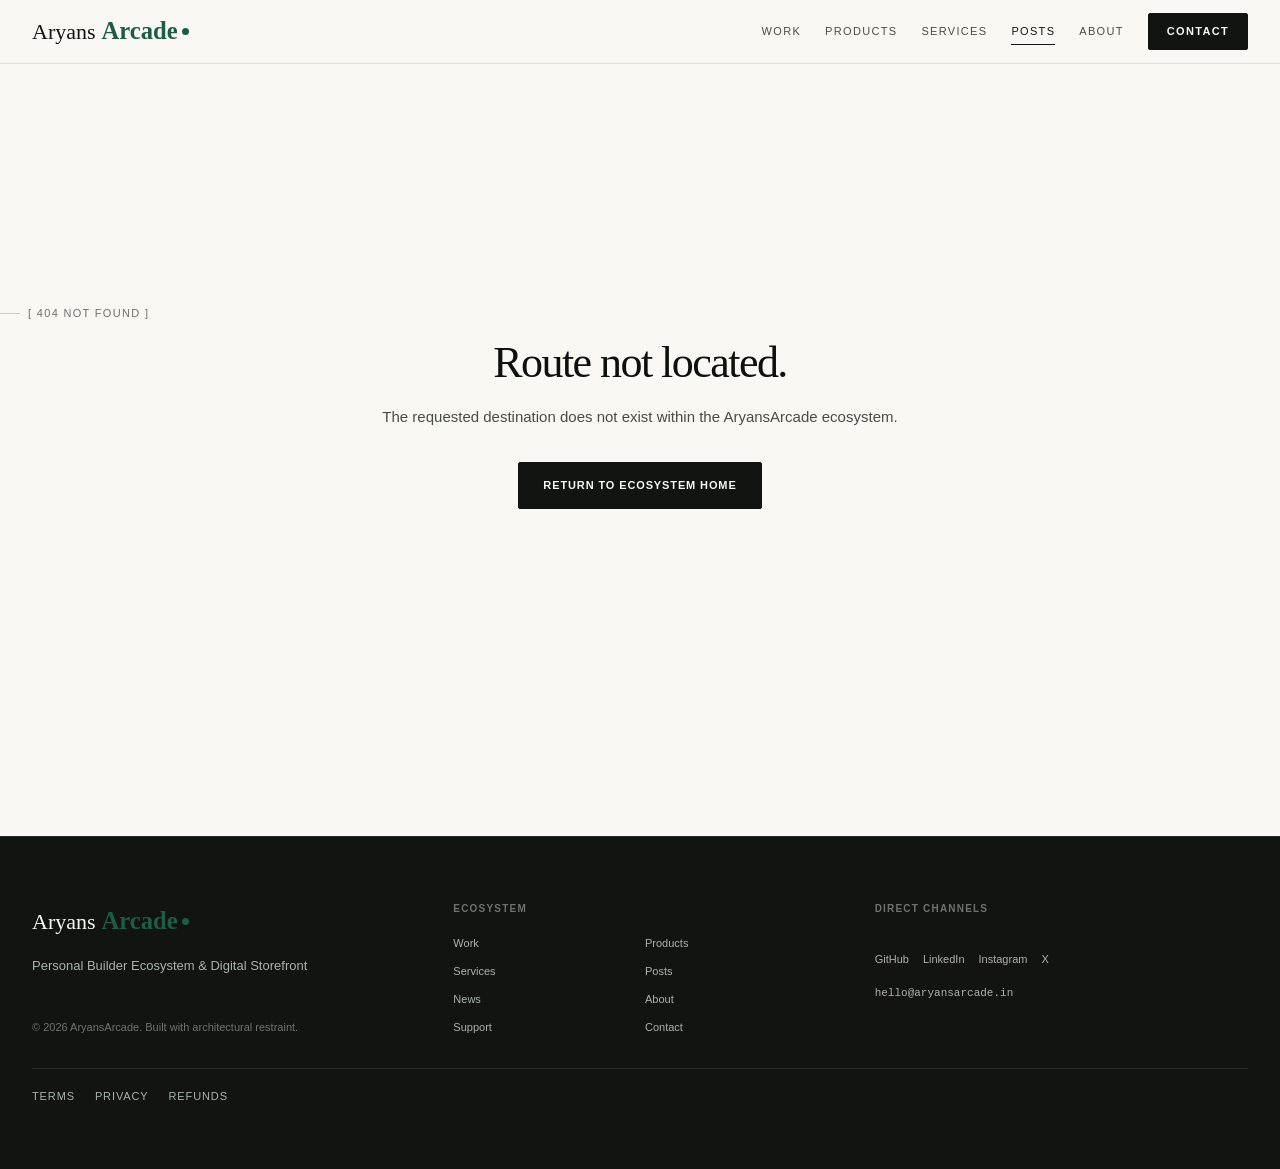
<file: content.html>
<!DOCTYPE html>
<html lang="en">
<head>
  <meta charset="UTF-8" />
  <meta name="viewport" content="width=device-width, initial-scale=1.0" />
  <meta http-equiv="Content-Security-Policy" content="default-src 'self'; script-src 'self'; style-src 'self' 'unsafe-inline' https://fonts.googleapis.com; font-src 'self' https://fonts.gstatic.com; img-src 'self' data: https:; connect-src 'self'; frame-src 'none'; object-src 'none'; base-uri 'self'; form-action 'self' mailto:; upgrade-insecure-requests" />
  <meta name="referrer" content="strict-origin-when-cross-origin" />

  <title>Posts on AI, Software &amp; Startups | AryansArcade</title>
  <meta name="description" content="Articles and posts by Aryan Singh from LinkedIn, X and Instagram on AI, code review, CI/CD, startups and building products in public." />
  <meta name="author" content="Aryan" />
  <meta name="robots" content="index, follow, max-image-preview:large, max-snippet:-1" />
  <link rel="canonical" href="https://aryansarcade.in/content" />
  <meta name="theme-color" content="#FAF8F3" />

  <!-- Social previews -->
  <meta property="og:site_name" content="AryansArcade" />
  <meta property="og:type" content="website" />
  <meta property="og:url" content="https://aryansarcade.in/content" />
  <meta property="og:title" content="Posts on AI, Software &amp; Startups | AryansArcade" />
  <meta property="og:description" content="Articles and posts by Aryan Singh from LinkedIn, X and Instagram on AI, code review, CI/CD, startups and building products in public." />
  <meta property="og:image" content="https://aryansarcade.in/share.jpg" />
  <meta property="og:image:width" content="1200" />
  <meta property="og:image:height" content="630" />
  <meta property="og:image:alt" content="AryansArcade: apps, websites and automations that save you time" />
  <meta property="og:locale" content="en_IN" />
  <meta name="twitter:card" content="summary_large_image" />
  <meta name="twitter:title" content="Posts on AI, Software &amp; Startups | AryansArcade" />
  <meta name="twitter:description" content="Articles and posts by Aryan Singh from LinkedIn, X and Instagram on AI, code review, CI/CD, startups and building products in public." />
  <meta name="twitter:image" content="https://aryansarcade.in/share.jpg" />

  <link rel="icon" type="image/svg+xml" href="/favicon.svg" />
  <link rel="apple-touch-icon" href="/apple-touch-icon.png" />
  <link rel="alternate" type="text/plain" href="/llms.txt" title="LLM-readable summary" />

  <link rel="preconnect" href="https://fonts.googleapis.com" />
  <link rel="preconnect" href="https://fonts.gstatic.com" crossorigin />
  <link href="https://fonts.googleapis.com/css2?family=DM+Serif+Display:ital@0;1&family=DM+Sans:opsz,wght@9..40,400;9..40,500;9..40,600;9..40,700&family=Dancing+Script:wght@600;700&display=swap" rel="stylesheet" />
  <link rel="preload" as="image" href="/portrait-cover.webp" fetchpriority="high" />
  <script type="application/ld+json">{"@context":"https://schema.org","@graph":[{"@type":"WebSite","@id":"https://aryansarcade.in/#website","url":"https://aryansarcade.in/","name":"AryansArcade","inLanguage":"en","publisher":{"@id":"https://aryansarcade.in/#business"}},{"@type":"Person","@id":"https://aryansarcade.in/#aryan","name":"Aryan Singh","alternateName":"Aryan","url":"https://aryansarcade.in/","image":"https://aryansarcade.in/portrait.jpg","jobTitle":"App, web and automation developer","worksFor":{"@id":"https://aryansarcade.in/#business"},"knowsAbout":["Android development","iOS development","Kotlin Multiplatform","React Native","Web development","AI automation","Browser automation","LLM integration"],"sameAs":["https://github.com/greedilearner","https://www.linkedin.com/in/aryan-singh-709020205/","https://www.instagram.com/aryansarcade/","https://x.com/Aryansarcde"]},{"@type":"ProfessionalService","@id":"https://aryansarcade.in/#business","name":"AryansArcade","url":"https://aryansarcade.in/","logo":"https://aryansarcade.in/apple-touch-icon.png","image":"https://aryansarcade.in/share.jpg","description":"Android and iOS apps, fast websites and AI automations built by Aryan.","founder":{"@id":"https://aryansarcade.in/#aryan"},"email":"hello@aryansarcade.in","areaServed":"Worldwide","hasOfferCatalog":{"@type":"OfferCatalog","name":"Services","itemListElement":[{"@type":"Offer","itemOffered":{"@type":"Service","name":"Automation","description":"The boring, repeated work, done by software instead of people. Scheduled jobs, browser automation and AI workflows that pull data, fill forms, post content, generate reports and send them where they need to go. Like the nightly podcast generator, but for your business."}},{"@type":"Offer","itemOffered":{"@type":"Service","name":"Website Development","description":"Fast, good-looking websites that are easy to keep up to date. Portfolios, business sites, landing pages and web apps. Designed with care, built to load fast on phones, and set up so you can edit content yourself."}},{"@type":"Offer","itemOffered":{"@type":"Service","name":"App Development","description":"Mobile apps people keep on their home screen. Native Android in Kotlin, or one codebase for Android and iOS with React Native or Kotlin Multiplatform. From first prototype to a build you can put in the Play Store."}},{"@type":"Offer","itemOffered":{"@type":"Service","name":"AI Features","description":"Put Claude, GPT, Gemini or a local model inside your product. Chat, search over your own documents, voice notes to text, summaries and smart suggestions, built into the app or site you already have."}}]}},{"@type":"ItemList","@id":"https://aryansarcade.in/#projects","name":"Projects by Aryan","itemListElement":[{"@type":"ListItem","position":1,"item":{"@type":"MobileApplication","name":"Agentstein","description":"A small always-on-top widget for people who run Claude Code sessions. Each session gets a calm bubble with a progress ring that opens into a card with the current step, the task checklist and the latest reply, and it lights up the moment Claude asks you something. 100% local, no account.","creator":{"@id":"https://aryansarcade.in/#aryan"},"keywords":"Electron, Node.js, Claude Code, Gumroad licences","url":"https://greedilearn.gumroad.com/l/dsrco","applicationCategory":"LifestyleApplication","operatingSystem":"Android"}},{"@type":"ListItem","position":2,"item":{"@type":"MobileApplication","name":"Reelstein","description":"An Android app that counts every Instagram Reel and YouTube Short you watch. A small pill around the front camera shows today's minutes and reels, and a coach called the Prof steps in with a pause card when you start skimming, speeding up or scrolling late at night. Everything stays on the phone: no account, no ads, no internet permission.","creator":{"@id":"https://aryansarcade.in/#aryan"},"keywords":"Kotlin, Android, Accessibility Service, App widget","applicationCategory":"LifestyleApplication","operatingSystem":"Android"}},{"@type":"ListItem","position":3,"item":{"@type":"WebSite","name":"Spinpath","description":"A learning website that spins a random concept from your chosen path (AI engineer, web, data, security and more), then turns it into speaking drills: debate motions, fresh articles from the past week, interview questions and \"explain it to…\" prompts.","creator":{"@id":"https://aryansarcade.in/#aryan"},"keywords":"JavaScript, HTML / CSS, GitHub Actions, GitHub Pages","url":"https://greedilearner.github.io/spinpath/"}},{"@type":"ListItem","position":4,"item":{"@type":"MobileApplication","name":"Excuses","description":"Schedule tasks, then record a voice diary when they slip. AI reads the patterns behind missed tasks and reflects them back without shame. Built first in Expo / React Native, then ported to Kotlin Multiplatform with shared UI for Android and iOS.","creator":{"@id":"https://aryansarcade.in/#aryan"},"keywords":"React Native, Expo, Kotlin Multiplatform, Compose, Ktor","applicationCategory":"LifestyleApplication","operatingSystem":"Android, iOS"}},{"@type":"ListItem","position":5,"item":{"@type":"MobileApplication","name":"Carousel Studio","description":"An Android app that turns spoken reflections, notes or YouTube transcripts into Instagram-ready carousel images and X threads. Runs on a local Ollama model, remembers your voice and past posts, and saves straight to the gallery.","creator":{"@id":"https://aryansarcade.in/#aryan"},"keywords":"Kotlin, Jetpack Compose, Room, Ollama, RAG","url":"https://github.com/greedilearner/post_automation","applicationCategory":"LifestyleApplication","operatingSystem":"Android"}},{"@type":"ListItem","position":6,"item":{"@type":"SoftwareApplication","name":"Nightly AI Podcast","description":"An automation that asks for tonight's learning topic, drives Google NotebookLM in a real browser to generate a two-host audio overview, downloads the MP3 and files it in a personal podcast library with its own web player.","creator":{"@id":"https://aryansarcade.in/#aryan"},"keywords":"Python, Playwright, Flask, Scheduler, SQLite","applicationCategory":"UtilitiesApplication","operatingSystem":"Windows, macOS, Linux"}}]},{"@type":"ItemList","@id":"https://aryansarcade.in/#posts","name":"Articles and posts by Aryan Singh","itemListElement":[{"@type":"ListItem","position":1,"item":{"@type":"Article","headline":"The most important AI lesson I learned didn't come from AI.","text":"Brainstorming with my father, my toughest client, I noticed AI is great with broad ideas but struggles with precise, unique requirements. His point: that gap may define the industry's future. The value isn't generating the most code. It's being the bridge between AI and the client, and delivering exactly what they need.","datePublished":"2026-06-12T20:12:57Z","url":"https://www.linkedin.com/pulse/most-important-ai-lesson-i-learned-didnt-come-from-aryan-singh-nsgoc/","author":{"@id":"https://aryansarcade.in/#aryan"},"keywords":"AI & CLIENTS"}},{"@type":"ListItem","position":2,"item":{"@type":"SocialMediaPosting","headline":"AI won't eliminate code review. It will change what it's for.","text":"When an AI agent can generate hundreds of lines in minutes, reading every line becomes a poor use of senior engineering time. Define the expected behavior first, automate the checks you can prove, and save human review for architecture, trade-offs and failure modes. The goal isn't less accountability. It's better accountability.","datePublished":"2026-10-21T18:07:13Z","url":"https://x.com/Aryansarcde/status/2112968966251655192","author":{"@id":"https://aryansarcade.in/#aryan"},"keywords":"AI & ENGINEERING"}},{"@type":"ListItem","position":3,"item":{"@type":"SocialMediaPosting","headline":"AI writes code faster than we can review it. Maybe we're reviewing the wrong thing.","text":"Define what the code should do before it is written: clear acceptance criteria, recurring review comments turned into automated rules, behavior verified with evidence, and human reviewers kept on the decisions that matter.","datePublished":"2026-10-21T18:05:26Z","url":"https://www.instagram.com/aryansarcade/p/DexAs67E9dz/","author":{"@id":"https://aryansarcade.in/#aryan"},"keywords":"AI CODING"}},{"@type":"ListItem","position":4,"item":{"@type":"Article","headline":"While everyone is learning prompt engineering, I took the road less traveled.","text":"This week I learned Jenkins. Isn't it old? That's exactly why it's worth understanding. Frameworks come and go, but software still has to be tested, built and deployed safely. Learning Jenkins wasn't learning an old tool. It was learning one of the foundations of modern software engineering.","datePublished":"2026-06-27T22:39:50Z","url":"https://www.linkedin.com/pulse/while-everyone-learning-prompt-engineering-i-took-road-aryan-singh-s4bfc/","author":{"@id":"https://aryansarcade.in/#aryan"},"keywords":"CI/CD"}},{"@type":"ListItem","position":5,"item":{"@type":"SocialMediaPosting","headline":"Fintech funding is getting more selective.","text":"Global fintech startups raised $10.6B in Q3 2026, down 21.4% year on year, across the fewest rounds since 2018. Investors now want traction, growth and a path to profitability, and AI that delivers measurable results, not just an AI label. (Source: Crunchbase News.)","datePublished":"2026-10-22T19:03:08Z","url":"https://www.instagram.com/aryansarcade/p/DezsGUek-CK/","author":{"@id":"https://aryansarcade.in/#aryan"},"keywords":"STARTUPS"}},{"@type":"ListItem","position":6,"item":{"@type":"SocialMediaPosting","headline":"The real bill for AI comes due in watts, not dollars.","text":"AI looks cheap because VCs are footing the bill. After the model race comes the energy race. Whoever controls power controls compute.","datePublished":"2026-10-12T05:50:13Z","url":"https://x.com/Aryansarcde/status/2109522003996836047","author":{"@id":"https://aryansarcade.in/#aryan"},"keywords":"AI & ENERGY"}},{"@type":"ListItem","position":7,"item":{"@type":"SocialMediaPosting","headline":"7 lessons from Patrick Collison for young, ambitious builders.","text":"Go deep, not wide. Learn relentlessly. Work hard on things you enjoy. Build relationships with people who challenge you. Create things even when the outcome is uncertain. Learn from people who've done it. Don't wait for the perfect time to start.","datePublished":"2026-10-20T02:24:19Z","url":"https://www.instagram.com/aryansarcade/p/DeswNFGE_PC/","author":{"@id":"https://aryansarcade.in/#aryan"},"keywords":"GROWTH"}},{"@type":"ListItem","position":8,"item":{"@type":"SocialMediaPosting","headline":"Just bought my first domain.","text":"Yeah, I know, I'm late. But \"better late than never\" beats \"never\". What I'm building with it: the one thing I'm actually good at, turning other people's problems into products. Simple. Not easy.","datePublished":"2026-09-26T18:05:05Z","url":"https://x.com/Aryansarcde/status/2103908734783328688","author":{"@id":"https://aryansarcade.in/#aryan"},"keywords":"BUILDING IN PUBLIC"}}]}]}</script>
  <script src="/loader-gate.js"></script>
  <style>.ink-loader{z-index:9999;background:#faf8f3;flex-direction:column;justify-content:center;align-items:center;gap:22px;animation:.8s cubic-bezier(.76,0,.24,1) 3s forwards il-out;display:flex;position:fixed;inset:0}.ink-loader.is-done{animation:.8s cubic-bezier(.76,0,.24,1) forwards il-out}.aa-intro-seen .ink-loader{display:none}.il-mark{color:#121412;align-items:baseline;gap:4px;display:flex}.il-serif{opacity:0;font-family:DM Serif Display,Georgia,serif;font-size:clamp(40px,7vw,64px);line-height:1;animation:.8s cubic-bezier(.16,1,.3,1) .15s forwards il-up;transform:translateY(14px)}.il-script{color:#1f5c46;clip-path:inset(-20% 100% -20% 0);font-family:Dancing Script,Segoe Script,cursive;font-size:clamp(46px,8vw,74px);font-weight:700;line-height:1;animation:1.1s cubic-bezier(.65,0,.35,1) .55s forwards il-write}.il-dot{background:#1f5c46;border-radius:50%;align-self:center;width:10px;height:10px;animation:.45s cubic-bezier(.34,1.56,.64,1) 1.6s forwards il-pop;transform:scale(0)}.il-line{background:#e5e0d5;width:min(220px,50vw);height:1px;overflow:hidden}.il-line i{transform-origin:0;background:#121412;height:100%;animation:1.9s cubic-bezier(.65,0,.35,1) .2s forwards il-fill;display:block;transform:scaleX(0)}.il-kicker{letter-spacing:.24em;text-transform:uppercase;color:#6b706a;opacity:0;font-family:DM Sans,system-ui,sans-serif;font-size:11px;animation:.8s 1s forwards il-up}@keyframes il-up{to{opacity:1;transform:none}}@keyframes il-write{to{clip-path:inset(-20% -10% -20% 0)}}@keyframes il-pop{to{transform:scale(1)}}@keyframes il-fill{to{transform:scaleX(1)}}@keyframes il-out{to{visibility:hidden;transform:translateY(-100%)}}@media (prefers-reduced-motion:reduce){.ink-loader{display:none}}</style>
  <script type="module" crossorigin src="/assets/main-ClZYOOa-.js"></script>
  <link rel="stylesheet" crossorigin href="/assets/main-CWYdzxoJ.css">
</head>
<body>
  <div class="ink-loader" id="ink-loader" aria-hidden="true">
    <div class="il-mark"><span class="il-serif">Aryans</span><span class="il-script">Arcade</span><span class="il-dot"></span></div>
    <div class="il-line"><i></i></div>
    <span class="il-kicker">Apps · Websites · Automation</span>
  </div>
  <!-- The build fills this with the rendered home page so search engines and AI crawlers can read it without JavaScript -->
  <div id="app"><!--app-->
    <nav class="navbar" id="navbar">
      <div class="navbar-inner">
        <a href="/" class="nav-logo" aria-label="AryansArcade Home">
          Aryans<span class="wordmark-em">Arcade</span><span class="logo-dot"></span>
        </a>
        
        <div class="nav-links" id="nav-links">
          
              <a href="/work" class="nav-link ">
                Work
              </a>
            
              <a href="/products" class="nav-link ">
                Products
              </a>
            
              <a href="/services" class="nav-link ">
                Services
              </a>
            
              <a href="/content" class="nav-link active">
                Posts
              </a>
            
              <a href="/about" class="nav-link ">
                About
              </a>
            
          <a href="/contact" class="nav-cta">Contact</a>
        </div>
        
        <button class="nav-hamburger" id="nav-hamburger" aria-label="Toggle navigation menu">
          <span></span>
          <span></span>
          <span></span>
        </button>
      </div>
      
      <div class="nav-mobile" id="nav-mobile">
        <a href="/" class="nav-link ">Home</a>
        
          <a href="/work" class="nav-link ">
            Work
          </a>
        
          <a href="/products" class="nav-link ">
            Products
          </a>
        
          <a href="/services" class="nav-link ">
            Services
          </a>
        
          <a href="/content" class="nav-link active">
            Posts
          </a>
        
          <a href="/about" class="nav-link ">
            About
          </a>
        
        <a href="/support" class="nav-link ">Support</a>
        <a href="/contact" class="nav-link ">Contact</a>
      </div>
    </nav>
  <main id="main-content">
    <div class="page-view content-page">
      <section class="page-header-band">
        <div class="container">
          <div class="page-header-content animate-on-scroll">
            <span class="section-label">[ POSTS ]</span>
            <h1 class="page-header-title">Thoughts on AI, building and startups.</h1>
            <p class="page-header-desc">
              Articles from LinkedIn and favourite posts from X and Instagram, where I share what I'm learning about AI, software and building products in public.
            </p>

            <div class="catalog-filter-bar" id="content-category-filters">
              
                <button 
                  class="filter-pill active" 
                  data-category="All">
                  All
                </button>
              
                <button 
                  class="filter-pill " 
                  data-category="LinkedIn">
                  LinkedIn
                </button>
              
                <button 
                  class="filter-pill " 
                  data-category="X">
                  X
                </button>
              
                <button 
                  class="filter-pill " 
                  data-category="Instagram">
                  Instagram
                </button>
              
            </div>
          </div>
        </div>
      </section>

      <section class="section content-feed-section">
        <div class="container">
          <div class="content-feed-grid animate-stagger" id="content-feed-container">
            
    <article class="content-hub-card " data-spotlight>
      <div class="hub-card-header">
        <span class="hub-tag">AI & CLIENTS</span>
        <span class="hub-type-badge">LinkedIn</span>
      </div>

      <div class="hub-card-body">
        <span class="hub-meta">Jun 13, 2026 • Article</span>
        <h3 class="hub-title">The most important AI lesson I learned didn't come from AI.</h3>
        <p class="hub-excerpt">Brainstorming with my father, my toughest client, I noticed AI is great with broad ideas but struggles with precise, unique requirements. His point: that gap may define the industry's future. The value isn't generating the most code. It's being the bridge between AI and the client, and delivering exactly what they need.</p>
      </div>

      <div class="hub-card-footer">
        <a href="https://www.linkedin.com/pulse/most-important-ai-lesson-i-learned-didnt-come-from-aryan-singh-nsgoc/" target="_blank" rel="noopener noreferrer" class="hub-action-link">Read article on LinkedIn →</a>
      </div>
    </article>
  
    <article class="content-hub-card " data-spotlight>
      <div class="hub-card-header">
        <span class="hub-tag">AI & ENGINEERING</span>
        <span class="hub-type-badge">X</span>
      </div>

      <div class="hub-card-body">
        <span class="hub-meta">Oct 21, 2026 • Post</span>
        <h3 class="hub-title">AI won't eliminate code review. It will change what it's for.</h3>
        <p class="hub-excerpt">When an AI agent can generate hundreds of lines in minutes, reading every line becomes a poor use of senior engineering time. Define the expected behavior first, automate the checks you can prove, and save human review for architecture, trade-offs and failure modes. The goal isn't less accountability. It's better accountability.</p>
      </div>

      <div class="hub-card-footer">
        <a href="https://x.com/Aryansarcde/status/2112968966251655192" target="_blank" rel="noopener noreferrer" class="hub-action-link">Read on X →</a>
      </div>
    </article>
  
    <article class="content-hub-card " data-spotlight>
      <div class="hub-card-header">
        <span class="hub-tag">AI CODING</span>
        <span class="hub-type-badge">Instagram</span>
      </div>

      <div class="hub-card-body">
        <span class="hub-meta">Oct 21, 2026 • Carousel</span>
        <h3 class="hub-title">AI writes code faster than we can review it. Maybe we're reviewing the wrong thing.</h3>
        <p class="hub-excerpt">Define what the code should do before it is written: clear acceptance criteria, recurring review comments turned into automated rules, behavior verified with evidence, and human reviewers kept on the decisions that matter.</p>
      </div>

      <div class="hub-card-footer">
        <a href="https://www.instagram.com/aryansarcade/p/DexAs67E9dz/" target="_blank" rel="noopener noreferrer" class="hub-action-link">See carousel on Instagram →</a>
      </div>
    </article>
  
    <article class="content-hub-card " data-spotlight>
      <div class="hub-card-header">
        <span class="hub-tag">CI/CD</span>
        <span class="hub-type-badge">LinkedIn</span>
      </div>

      <div class="hub-card-body">
        <span class="hub-meta">Jun 28, 2026 • Article</span>
        <h3 class="hub-title">While everyone is learning prompt engineering, I took the road less traveled.</h3>
        <p class="hub-excerpt">This week I learned Jenkins. Isn't it old? That's exactly why it's worth understanding. Frameworks come and go, but software still has to be tested, built and deployed safely. Learning Jenkins wasn't learning an old tool. It was learning one of the foundations of modern software engineering.</p>
      </div>

      <div class="hub-card-footer">
        <a href="https://www.linkedin.com/pulse/while-everyone-learning-prompt-engineering-i-took-road-aryan-singh-s4bfc/" target="_blank" rel="noopener noreferrer" class="hub-action-link">Read article on LinkedIn →</a>
      </div>
    </article>
  
    <article class="content-hub-card " data-spotlight>
      <div class="hub-card-header">
        <span class="hub-tag">STARTUPS</span>
        <span class="hub-type-badge">Instagram</span>
      </div>

      <div class="hub-card-body">
        <span class="hub-meta">Oct 23, 2026 • Carousel</span>
        <h3 class="hub-title">Fintech funding is getting more selective.</h3>
        <p class="hub-excerpt">Global fintech startups raised $10.6B in Q3 2026, down 21.4% year on year, across the fewest rounds since 2018. Investors now want traction, growth and a path to profitability, and AI that delivers measurable results, not just an AI label. (Source: Crunchbase News.)</p>
      </div>

      <div class="hub-card-footer">
        <a href="https://www.instagram.com/aryansarcade/p/DezsGUek-CK/" target="_blank" rel="noopener noreferrer" class="hub-action-link">See carousel on Instagram →</a>
      </div>
    </article>
  
    <article class="content-hub-card " data-spotlight>
      <div class="hub-card-header">
        <span class="hub-tag">AI & ENERGY</span>
        <span class="hub-type-badge">X</span>
      </div>

      <div class="hub-card-body">
        <span class="hub-meta">Oct 12, 2026 • Post</span>
        <h3 class="hub-title">The real bill for AI comes due in watts, not dollars.</h3>
        <p class="hub-excerpt">AI looks cheap because VCs are footing the bill. After the model race comes the energy race. Whoever controls power controls compute.</p>
      </div>

      <div class="hub-card-footer">
        <a href="https://x.com/Aryansarcde/status/2109522003996836047" target="_blank" rel="noopener noreferrer" class="hub-action-link">Read on X →</a>
      </div>
    </article>
  
    <article class="content-hub-card " data-spotlight>
      <div class="hub-card-header">
        <span class="hub-tag">GROWTH</span>
        <span class="hub-type-badge">Instagram</span>
      </div>

      <div class="hub-card-body">
        <span class="hub-meta">Oct 20, 2026 • Carousel</span>
        <h3 class="hub-title">7 lessons from Patrick Collison for young, ambitious builders.</h3>
        <p class="hub-excerpt">Go deep, not wide. Learn relentlessly. Work hard on things you enjoy. Build relationships with people who challenge you. Create things even when the outcome is uncertain. Learn from people who've done it. Don't wait for the perfect time to start.</p>
      </div>

      <div class="hub-card-footer">
        <a href="https://www.instagram.com/aryansarcade/p/DeswNFGE_PC/" target="_blank" rel="noopener noreferrer" class="hub-action-link">See carousel on Instagram →</a>
      </div>
    </article>
  
    <article class="content-hub-card " data-spotlight>
      <div class="hub-card-header">
        <span class="hub-tag">BUILDING IN PUBLIC</span>
        <span class="hub-type-badge">X</span>
      </div>

      <div class="hub-card-body">
        <span class="hub-meta">Sep 26, 2026 • Post</span>
        <h3 class="hub-title">Just bought my first domain.</h3>
        <p class="hub-excerpt">Yeah, I know, I'm late. But "better late than never" beats "never". What I'm building with it: the one thing I'm actually good at, turning other people's problems into products. Simple. Not easy.</p>
      </div>

      <div class="hub-card-footer">
        <a href="https://x.com/Aryansarcde/status/2103908734783328688" target="_blank" rel="noopener noreferrer" class="hub-action-link">Read on X →</a>
      </div>
    </article>
  
          </div>
        </div>
      </section>
    </div>
  </main>
    <footer class="footer-band" id="footer">
      <div class="container">
        <div class="footer-grid-layout">
          <div class="footer-brand-col">
            <span class="footer-wordmark">Aryans<span class="wordmark-em">Arcade</span><span class="footer-dot"></span></span>
            <p class="footer-tagline">Personal Builder Ecosystem & Digital Storefront</p>
            <span class="footer-copyright">© 2026 AryansArcade. Built with architectural restraint.</span>
          </div>
          
          <div class="footer-nav-col">
            <span class="footer-col-title">ECOSYSTEM</span>
            <div class="footer-links-grid">
              
                <a href="/work" class="footer-link">Work</a>
              
                <a href="/products" class="footer-link">Products</a>
              
                <a href="/services" class="footer-link">Services</a>
              
                <a href="/content" class="footer-link">Posts</a>
              
                <a href="/news" class="footer-link">News</a>
              
                <a href="/about" class="footer-link">About</a>
              
                <a href="/support" class="footer-link">Support</a>
              
                <a href="/contact" class="footer-link">Contact</a>
              
            </div>
          </div>
          
          <div class="footer-connect-col">
            <span class="footer-col-title">DIRECT CHANNELS</span>
            <div class="footer-social-links">
              <a href="https://github.com/greedilearner" target="_blank" rel="noopener noreferrer" class="footer-link">GitHub</a><a href="https://www.linkedin.com/in/aryan-singh-709020205/" target="_blank" rel="noopener noreferrer" class="footer-link">LinkedIn</a><a href="https://www.instagram.com/aryansarcade/" target="_blank" rel="noopener noreferrer" class="footer-link">Instagram</a><a href="https://x.com/Aryansarcde" target="_blank" rel="noopener noreferrer" class="footer-link">X</a>
            </div>
            <a href="mailto:hello@aryansarcade.in" class="footer-email-link">hello@aryansarcade.in</a>
          </div>
        </div>
        <div class="footer-legal">
          <a href="/terms">Terms</a><a href="/privacy">Privacy</a><a href="/refunds">Refunds</a>
        </div>
      </div>
    </footer>
  <!--/app--></div>

</body>
</html>
</file>
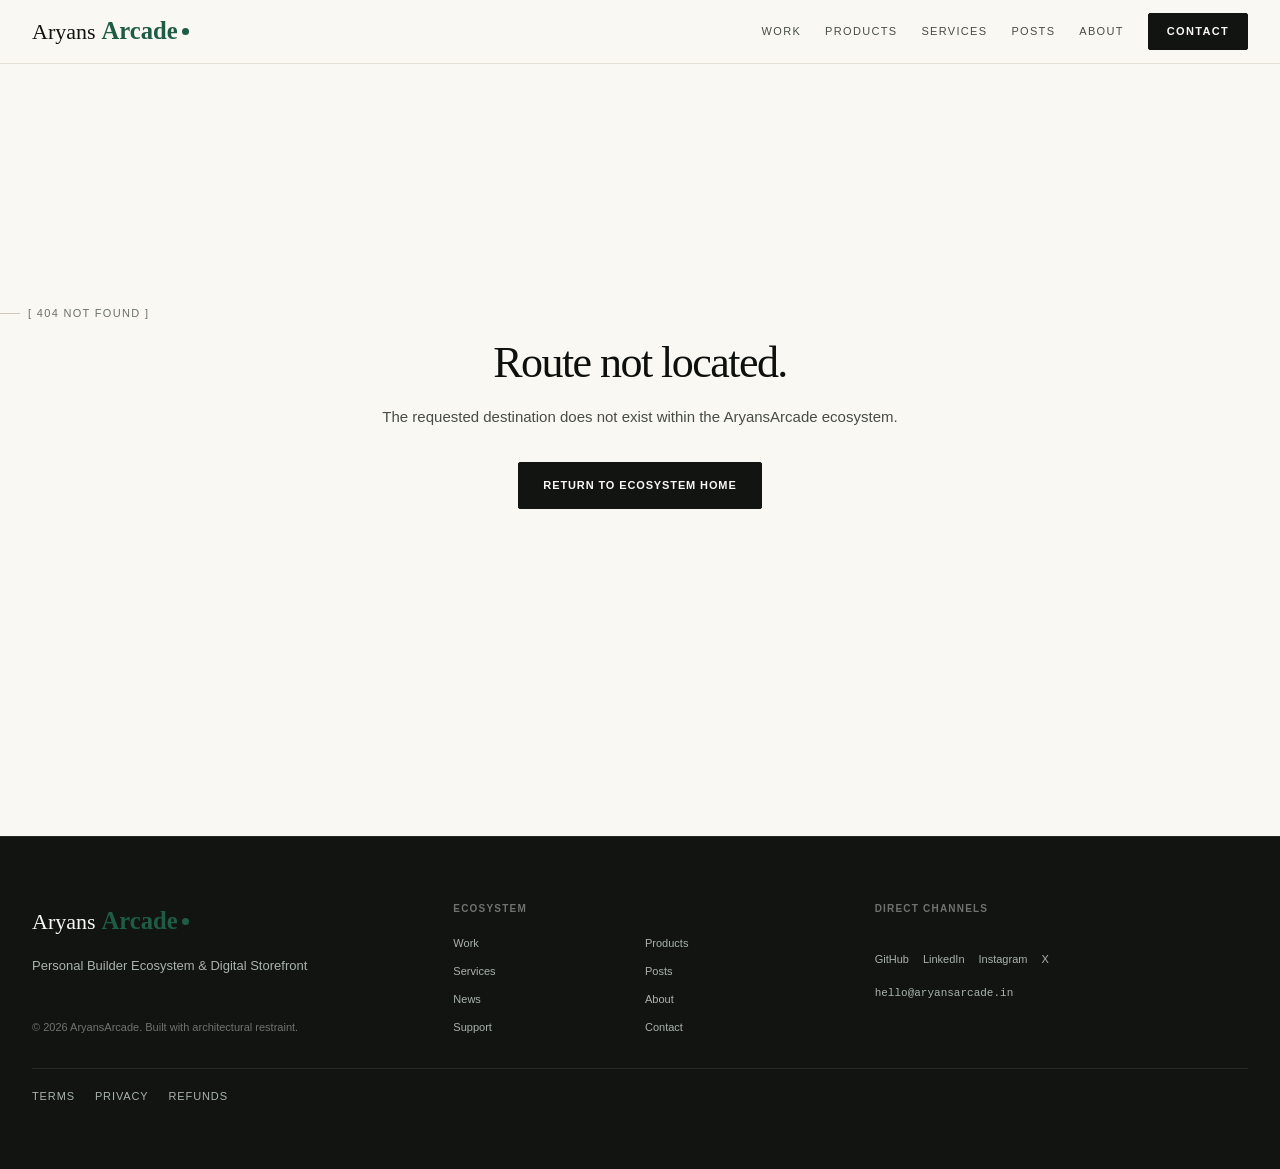
<file: news.html>
<!DOCTYPE html>
<html lang="en">
<head>
  <meta charset="UTF-8" />
  <meta name="viewport" content="width=device-width, initial-scale=1.0" />
  <meta http-equiv="Content-Security-Policy" content="default-src 'self'; script-src 'self'; style-src 'self' 'unsafe-inline' https://fonts.googleapis.com; font-src 'self' https://fonts.gstatic.com; img-src 'self' data: https:; connect-src 'self'; frame-src 'none'; object-src 'none'; base-uri 'self'; form-action 'self' mailto:; upgrade-insecure-requests" />
  <meta name="referrer" content="strict-origin-when-cross-origin" />

  <title>The Arcade Daily — Today’s News in Five Minutes | AryansArcade</title>
  <meta name="description" content="A short daily newspaper: India, markets, world and tech, with why each story matters, how it got here and every source linked." />
  <meta name="author" content="Aryan" />
  <meta name="robots" content="index, follow, max-image-preview:large, max-snippet:-1" />
  <link rel="canonical" href="https://aryansarcade.in/news" />
  <meta name="theme-color" content="#FAF8F3" />

  <!-- Social previews -->
  <meta property="og:site_name" content="AryansArcade" />
  <meta property="og:type" content="website" />
  <meta property="og:url" content="https://aryansarcade.in/news" />
  <meta property="og:title" content="The Arcade Daily — Today’s News in Five Minutes | AryansArcade" />
  <meta property="og:description" content="A short daily newspaper: India, markets, world and tech, with why each story matters, how it got here and every source linked." />
  <meta property="og:image" content="https://aryansarcade.in/share.jpg" />
  <meta property="og:image:width" content="1200" />
  <meta property="og:image:height" content="630" />
  <meta property="og:image:alt" content="AryansArcade: apps, websites and automations that save you time" />
  <meta property="og:locale" content="en_IN" />
  <meta name="twitter:card" content="summary_large_image" />
  <meta name="twitter:title" content="The Arcade Daily — Today’s News in Five Minutes | AryansArcade" />
  <meta name="twitter:description" content="A short daily newspaper: India, markets, world and tech, with why each story matters, how it got here and every source linked." />
  <meta name="twitter:image" content="https://aryansarcade.in/share.jpg" />

  <link rel="icon" type="image/svg+xml" href="/favicon.svg" />
  <link rel="apple-touch-icon" href="/apple-touch-icon.png" />
  <link rel="alternate" type="text/plain" href="/llms.txt" title="LLM-readable summary" />

  <link rel="preconnect" href="https://fonts.googleapis.com" />
  <link rel="preconnect" href="https://fonts.gstatic.com" crossorigin />
  <link href="https://fonts.googleapis.com/css2?family=DM+Serif+Display:ital@0;1&family=DM+Sans:opsz,wght@9..40,400;9..40,500;9..40,600;9..40,700&family=Dancing+Script:wght@600;700&display=swap" rel="stylesheet" />
  <link rel="preload" as="image" href="/portrait-cover.webp" fetchpriority="high" />
  <script type="application/ld+json">{"@context":"https://schema.org","@graph":[{"@type":"WebSite","@id":"https://aryansarcade.in/#website","url":"https://aryansarcade.in/","name":"AryansArcade","inLanguage":"en","publisher":{"@id":"https://aryansarcade.in/#business"}},{"@type":"Person","@id":"https://aryansarcade.in/#aryan","name":"Aryan Singh","alternateName":"Aryan","url":"https://aryansarcade.in/","image":"https://aryansarcade.in/portrait.jpg","jobTitle":"App, web and automation developer","worksFor":{"@id":"https://aryansarcade.in/#business"},"knowsAbout":["Android development","iOS development","Kotlin Multiplatform","React Native","Web development","AI automation","Browser automation","LLM integration"],"sameAs":["https://github.com/greedilearner","https://www.linkedin.com/in/aryan-singh-709020205/","https://www.instagram.com/aryansarcade/","https://x.com/Aryansarcde"]},{"@type":"ProfessionalService","@id":"https://aryansarcade.in/#business","name":"AryansArcade","url":"https://aryansarcade.in/","logo":"https://aryansarcade.in/apple-touch-icon.png","image":"https://aryansarcade.in/share.jpg","description":"Android and iOS apps, fast websites and AI automations built by Aryan.","founder":{"@id":"https://aryansarcade.in/#aryan"},"email":"hello@aryansarcade.in","areaServed":"Worldwide","hasOfferCatalog":{"@type":"OfferCatalog","name":"Services","itemListElement":[{"@type":"Offer","itemOffered":{"@type":"Service","name":"Automation","description":"The boring, repeated work, done by software instead of people. Scheduled jobs, browser automation and AI workflows that pull data, fill forms, post content, generate reports and send them where they need to go. Like the nightly podcast generator, but for your business."}},{"@type":"Offer","itemOffered":{"@type":"Service","name":"Website Development","description":"Fast, good-looking websites that are easy to keep up to date. Portfolios, business sites, landing pages and web apps. Designed with care, built to load fast on phones, and set up so you can edit content yourself."}},{"@type":"Offer","itemOffered":{"@type":"Service","name":"App Development","description":"Mobile apps people keep on their home screen. Native Android in Kotlin, or one codebase for Android and iOS with React Native or Kotlin Multiplatform. From first prototype to a build you can put in the Play Store."}},{"@type":"Offer","itemOffered":{"@type":"Service","name":"AI Features","description":"Put Claude, GPT, Gemini or a local model inside your product. Chat, search over your own documents, voice notes to text, summaries and smart suggestions, built into the app or site you already have."}}]}},{"@type":"ItemList","@id":"https://aryansarcade.in/#projects","name":"Projects by Aryan","itemListElement":[{"@type":"ListItem","position":1,"item":{"@type":"MobileApplication","name":"Agentstein","description":"A small always-on-top widget for people who run Claude Code sessions. Each session gets a calm bubble with a progress ring that opens into a card with the current step, the task checklist and the latest reply, and it lights up the moment Claude asks you something. 100% local, no account.","creator":{"@id":"https://aryansarcade.in/#aryan"},"keywords":"Electron, Node.js, Claude Code, Gumroad licences","url":"https://greedilearn.gumroad.com/l/dsrco","applicationCategory":"LifestyleApplication","operatingSystem":"Android"}},{"@type":"ListItem","position":2,"item":{"@type":"MobileApplication","name":"Reelstein","description":"An Android app that counts every Instagram Reel and YouTube Short you watch. A small pill around the front camera shows today's minutes and reels, and a coach called the Prof steps in with a pause card when you start skimming, speeding up or scrolling late at night. Everything stays on the phone: no account, no ads, no internet permission.","creator":{"@id":"https://aryansarcade.in/#aryan"},"keywords":"Kotlin, Android, Accessibility Service, App widget","applicationCategory":"LifestyleApplication","operatingSystem":"Android"}},{"@type":"ListItem","position":3,"item":{"@type":"WebSite","name":"Spinpath","description":"A learning website that spins a random concept from your chosen path (AI engineer, web, data, security and more), then turns it into speaking drills: debate motions, fresh articles from the past week, interview questions and \"explain it to…\" prompts.","creator":{"@id":"https://aryansarcade.in/#aryan"},"keywords":"JavaScript, HTML / CSS, GitHub Actions, GitHub Pages","url":"https://greedilearner.github.io/spinpath/"}},{"@type":"ListItem","position":4,"item":{"@type":"MobileApplication","name":"Excuses","description":"Schedule tasks, then record a voice diary when they slip. AI reads the patterns behind missed tasks and reflects them back without shame. Built first in Expo / React Native, then ported to Kotlin Multiplatform with shared UI for Android and iOS.","creator":{"@id":"https://aryansarcade.in/#aryan"},"keywords":"React Native, Expo, Kotlin Multiplatform, Compose, Ktor","applicationCategory":"LifestyleApplication","operatingSystem":"Android, iOS"}},{"@type":"ListItem","position":5,"item":{"@type":"MobileApplication","name":"Carousel Studio","description":"An Android app that turns spoken reflections, notes or YouTube transcripts into Instagram-ready carousel images and X threads. Runs on a local Ollama model, remembers your voice and past posts, and saves straight to the gallery.","creator":{"@id":"https://aryansarcade.in/#aryan"},"keywords":"Kotlin, Jetpack Compose, Room, Ollama, RAG","url":"https://github.com/greedilearner/post_automation","applicationCategory":"LifestyleApplication","operatingSystem":"Android"}},{"@type":"ListItem","position":6,"item":{"@type":"SoftwareApplication","name":"Nightly AI Podcast","description":"An automation that asks for tonight's learning topic, drives Google NotebookLM in a real browser to generate a two-host audio overview, downloads the MP3 and files it in a personal podcast library with its own web player.","creator":{"@id":"https://aryansarcade.in/#aryan"},"keywords":"Python, Playwright, Flask, Scheduler, SQLite","applicationCategory":"UtilitiesApplication","operatingSystem":"Windows, macOS, Linux"}}]},{"@type":"ItemList","@id":"https://aryansarcade.in/#posts","name":"Articles and posts by Aryan Singh","itemListElement":[{"@type":"ListItem","position":1,"item":{"@type":"Article","headline":"The most important AI lesson I learned didn't come from AI.","text":"Brainstorming with my father, my toughest client, I noticed AI is great with broad ideas but struggles with precise, unique requirements. His point: that gap may define the industry's future. The value isn't generating the most code. It's being the bridge between AI and the client, and delivering exactly what they need.","datePublished":"2026-06-12T20:12:57Z","url":"https://www.linkedin.com/pulse/most-important-ai-lesson-i-learned-didnt-come-from-aryan-singh-nsgoc/","author":{"@id":"https://aryansarcade.in/#aryan"},"keywords":"AI & CLIENTS"}},{"@type":"ListItem","position":2,"item":{"@type":"SocialMediaPosting","headline":"AI won't eliminate code review. It will change what it's for.","text":"When an AI agent can generate hundreds of lines in minutes, reading every line becomes a poor use of senior engineering time. Define the expected behavior first, automate the checks you can prove, and save human review for architecture, trade-offs and failure modes. The goal isn't less accountability. It's better accountability.","datePublished":"2026-10-21T18:07:13Z","url":"https://x.com/Aryansarcde/status/2112968966251655192","author":{"@id":"https://aryansarcade.in/#aryan"},"keywords":"AI & ENGINEERING"}},{"@type":"ListItem","position":3,"item":{"@type":"SocialMediaPosting","headline":"AI writes code faster than we can review it. Maybe we're reviewing the wrong thing.","text":"Define what the code should do before it is written: clear acceptance criteria, recurring review comments turned into automated rules, behavior verified with evidence, and human reviewers kept on the decisions that matter.","datePublished":"2026-10-21T18:05:26Z","url":"https://www.instagram.com/aryansarcade/p/DexAs67E9dz/","author":{"@id":"https://aryansarcade.in/#aryan"},"keywords":"AI CODING"}},{"@type":"ListItem","position":4,"item":{"@type":"Article","headline":"While everyone is learning prompt engineering, I took the road less traveled.","text":"This week I learned Jenkins. Isn't it old? That's exactly why it's worth understanding. Frameworks come and go, but software still has to be tested, built and deployed safely. Learning Jenkins wasn't learning an old tool. It was learning one of the foundations of modern software engineering.","datePublished":"2026-06-27T22:39:50Z","url":"https://www.linkedin.com/pulse/while-everyone-learning-prompt-engineering-i-took-road-aryan-singh-s4bfc/","author":{"@id":"https://aryansarcade.in/#aryan"},"keywords":"CI/CD"}},{"@type":"ListItem","position":5,"item":{"@type":"SocialMediaPosting","headline":"Fintech funding is getting more selective.","text":"Global fintech startups raised $10.6B in Q3 2026, down 21.4% year on year, across the fewest rounds since 2018. Investors now want traction, growth and a path to profitability, and AI that delivers measurable results, not just an AI label. (Source: Crunchbase News.)","datePublished":"2026-10-22T19:03:08Z","url":"https://www.instagram.com/aryansarcade/p/DezsGUek-CK/","author":{"@id":"https://aryansarcade.in/#aryan"},"keywords":"STARTUPS"}},{"@type":"ListItem","position":6,"item":{"@type":"SocialMediaPosting","headline":"The real bill for AI comes due in watts, not dollars.","text":"AI looks cheap because VCs are footing the bill. After the model race comes the energy race. Whoever controls power controls compute.","datePublished":"2026-10-12T05:50:13Z","url":"https://x.com/Aryansarcde/status/2109522003996836047","author":{"@id":"https://aryansarcade.in/#aryan"},"keywords":"AI & ENERGY"}},{"@type":"ListItem","position":7,"item":{"@type":"SocialMediaPosting","headline":"7 lessons from Patrick Collison for young, ambitious builders.","text":"Go deep, not wide. Learn relentlessly. Work hard on things you enjoy. Build relationships with people who challenge you. Create things even when the outcome is uncertain. Learn from people who've done it. Don't wait for the perfect time to start.","datePublished":"2026-10-20T02:24:19Z","url":"https://www.instagram.com/aryansarcade/p/DeswNFGE_PC/","author":{"@id":"https://aryansarcade.in/#aryan"},"keywords":"GROWTH"}},{"@type":"ListItem","position":8,"item":{"@type":"SocialMediaPosting","headline":"Just bought my first domain.","text":"Yeah, I know, I'm late. But \"better late than never\" beats \"never\". What I'm building with it: the one thing I'm actually good at, turning other people's problems into products. Simple. Not easy.","datePublished":"2026-09-26T18:05:05Z","url":"https://x.com/Aryansarcde/status/2103908734783328688","author":{"@id":"https://aryansarcade.in/#aryan"},"keywords":"BUILDING IN PUBLIC"}}]}]}</script>
  <script src="/loader-gate.js"></script>
  <style>.ink-loader{z-index:9999;background:#faf8f3;flex-direction:column;justify-content:center;align-items:center;gap:22px;animation:.8s cubic-bezier(.76,0,.24,1) 3s forwards il-out;display:flex;position:fixed;inset:0}.ink-loader.is-done{animation:.8s cubic-bezier(.76,0,.24,1) forwards il-out}.aa-intro-seen .ink-loader{display:none}.il-mark{color:#121412;align-items:baseline;gap:4px;display:flex}.il-serif{opacity:0;font-family:DM Serif Display,Georgia,serif;font-size:clamp(40px,7vw,64px);line-height:1;animation:.8s cubic-bezier(.16,1,.3,1) .15s forwards il-up;transform:translateY(14px)}.il-script{color:#1f5c46;clip-path:inset(-20% 100% -20% 0);font-family:Dancing Script,Segoe Script,cursive;font-size:clamp(46px,8vw,74px);font-weight:700;line-height:1;animation:1.1s cubic-bezier(.65,0,.35,1) .55s forwards il-write}.il-dot{background:#1f5c46;border-radius:50%;align-self:center;width:10px;height:10px;animation:.45s cubic-bezier(.34,1.56,.64,1) 1.6s forwards il-pop;transform:scale(0)}.il-line{background:#e5e0d5;width:min(220px,50vw);height:1px;overflow:hidden}.il-line i{transform-origin:0;background:#121412;height:100%;animation:1.9s cubic-bezier(.65,0,.35,1) .2s forwards il-fill;display:block;transform:scaleX(0)}.il-kicker{letter-spacing:.24em;text-transform:uppercase;color:#6b706a;opacity:0;font-family:DM Sans,system-ui,sans-serif;font-size:11px;animation:.8s 1s forwards il-up}@keyframes il-up{to{opacity:1;transform:none}}@keyframes il-write{to{clip-path:inset(-20% -10% -20% 0)}}@keyframes il-pop{to{transform:scale(1)}}@keyframes il-fill{to{transform:scaleX(1)}}@keyframes il-out{to{visibility:hidden;transform:translateY(-100%)}}@media (prefers-reduced-motion:reduce){.ink-loader{display:none}}</style>
  <script type="module" crossorigin src="/assets/main-ClZYOOa-.js"></script>
  <link rel="stylesheet" crossorigin href="/assets/main-CWYdzxoJ.css">
</head>
<body>
  <div class="ink-loader" id="ink-loader" aria-hidden="true">
    <div class="il-mark"><span class="il-serif">Aryans</span><span class="il-script">Arcade</span><span class="il-dot"></span></div>
    <div class="il-line"><i></i></div>
    <span class="il-kicker">Apps · Websites · Automation</span>
  </div>
  <!-- The build fills this with the rendered home page so search engines and AI crawlers can read it without JavaScript -->
  <div id="app"><!--app-->
    <nav class="navbar" id="navbar">
      <div class="navbar-inner">
        <a href="/" class="nav-logo" aria-label="AryansArcade Home">
          Aryans<span class="wordmark-em">Arcade</span><span class="logo-dot"></span>
        </a>
        
        <div class="nav-links" id="nav-links">
          
              <a href="/work" class="nav-link ">
                Work
              </a>
            
              <a href="/products" class="nav-link ">
                Products
              </a>
            
              <a href="/services" class="nav-link ">
                Services
              </a>
            
              <a href="/content" class="nav-link ">
                Posts
              </a>
            
              <a href="/about" class="nav-link ">
                About
              </a>
            
          <a href="/contact" class="nav-cta">Contact</a>
        </div>
        
        <button class="nav-hamburger" id="nav-hamburger" aria-label="Toggle navigation menu">
          <span></span>
          <span></span>
          <span></span>
        </button>
      </div>
      
      <div class="nav-mobile" id="nav-mobile">
        <a href="/" class="nav-link ">Home</a>
        
          <a href="/work" class="nav-link ">
            Work
          </a>
        
          <a href="/products" class="nav-link ">
            Products
          </a>
        
          <a href="/services" class="nav-link ">
            Services
          </a>
        
          <a href="/content" class="nav-link ">
            Posts
          </a>
        
          <a href="/about" class="nav-link ">
            About
          </a>
        
        <a href="/support" class="nav-link ">Support</a>
        <a href="/contact" class="nav-link ">Contact</a>
      </div>
    </nav>
  <main id="main-content">
    <div class="page-view news-page">
      <div class="np-desk">
        <div class="np-paper" id="np-paper" aria-busy="true">
          
    <header class="np-masthead">
      <div class="np-ears">
        <span>All the news.<br />None of the noise.</span>
        <span>New Delhi<br />Price: free</span>
      </div>
      <h1 class="np-title">The Arcade Daily</h1>
      
      <div class="np-dateline np-rule-draw"><span>Today’s edition</span></div>
    </header>
          <p class="np-status">The presses are running…</p>
        </div>
      </div>
    </div></main>
    <footer class="footer-band" id="footer">
      <div class="container">
        <div class="footer-grid-layout">
          <div class="footer-brand-col">
            <span class="footer-wordmark">Aryans<span class="wordmark-em">Arcade</span><span class="footer-dot"></span></span>
            <p class="footer-tagline">Personal Builder Ecosystem & Digital Storefront</p>
            <span class="footer-copyright">© 2026 AryansArcade. Built with architectural restraint.</span>
          </div>
          
          <div class="footer-nav-col">
            <span class="footer-col-title">ECOSYSTEM</span>
            <div class="footer-links-grid">
              
                <a href="/work" class="footer-link">Work</a>
              
                <a href="/products" class="footer-link">Products</a>
              
                <a href="/services" class="footer-link">Services</a>
              
                <a href="/content" class="footer-link">Posts</a>
              
                <a href="/news" class="footer-link">News</a>
              
                <a href="/about" class="footer-link">About</a>
              
                <a href="/support" class="footer-link">Support</a>
              
                <a href="/contact" class="footer-link">Contact</a>
              
            </div>
          </div>
          
          <div class="footer-connect-col">
            <span class="footer-col-title">DIRECT CHANNELS</span>
            <div class="footer-social-links">
              <a href="https://github.com/greedilearner" target="_blank" rel="noopener noreferrer" class="footer-link">GitHub</a><a href="https://www.linkedin.com/in/aryan-singh-709020205/" target="_blank" rel="noopener noreferrer" class="footer-link">LinkedIn</a><a href="https://www.instagram.com/aryansarcade/" target="_blank" rel="noopener noreferrer" class="footer-link">Instagram</a><a href="https://x.com/Aryansarcde" target="_blank" rel="noopener noreferrer" class="footer-link">X</a>
            </div>
            <a href="mailto:hello@aryansarcade.in" class="footer-email-link">hello@aryansarcade.in</a>
          </div>
        </div>
        <div class="footer-legal">
          <a href="/terms">Terms</a><a href="/privacy">Privacy</a><a href="/refunds">Refunds</a>
        </div>
      </div>
    </footer>
  <!--/app--></div>

</body>
</html>
</file>
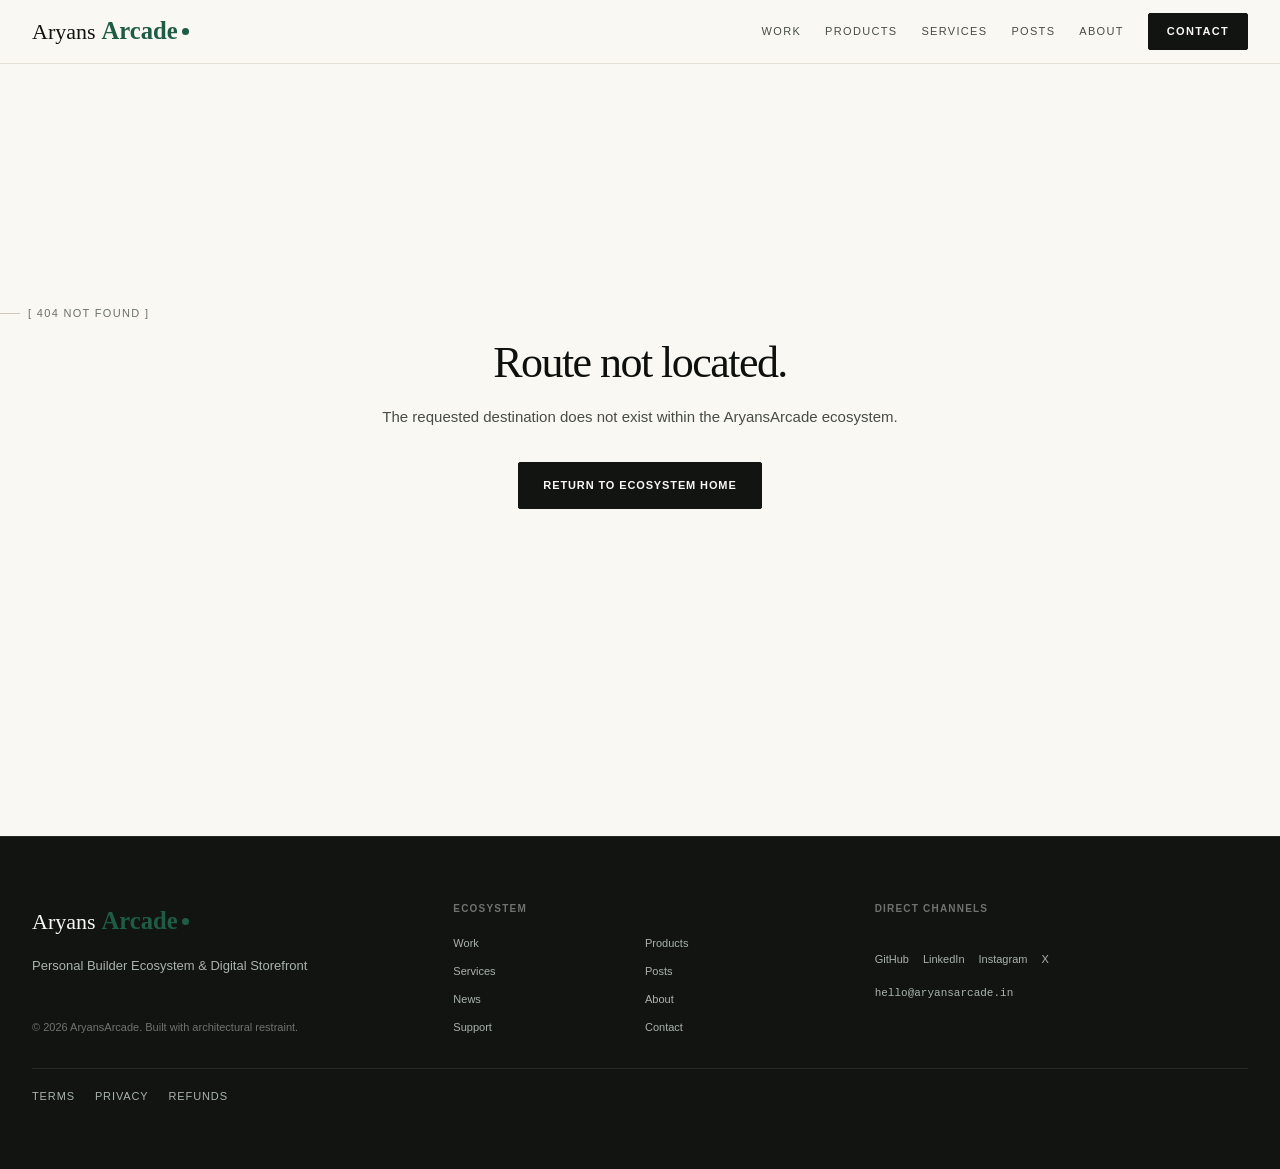
<file: privacy.html>
<!DOCTYPE html>
<html lang="en">
<head>
  <meta charset="UTF-8" />
  <meta name="viewport" content="width=device-width, initial-scale=1.0" />
  <meta http-equiv="Content-Security-Policy" content="default-src 'self'; script-src 'self'; style-src 'self' 'unsafe-inline' https://fonts.googleapis.com; font-src 'self' https://fonts.gstatic.com; img-src 'self' data: https:; connect-src 'self'; frame-src 'none'; object-src 'none'; base-uri 'self'; form-action 'self' mailto:; upgrade-insecure-requests" />
  <meta name="referrer" content="strict-origin-when-cross-origin" />

  <title>Privacy Policy | AryansArcade</title>
  <meta name="description" content="What AryansArcade collects, why, and what it never does with your data. No trackers, no data selling." />
  <meta name="author" content="Aryan" />
  <meta name="robots" content="index, follow, max-image-preview:large, max-snippet:-1" />
  <link rel="canonical" href="https://aryansarcade.in/privacy" />
  <meta name="theme-color" content="#FAF8F3" />

  <!-- Social previews -->
  <meta property="og:site_name" content="AryansArcade" />
  <meta property="og:type" content="website" />
  <meta property="og:url" content="https://aryansarcade.in/privacy" />
  <meta property="og:title" content="Privacy Policy | AryansArcade" />
  <meta property="og:description" content="What AryansArcade collects, why, and what it never does with your data. No trackers, no data selling." />
  <meta property="og:image" content="https://aryansarcade.in/share.jpg" />
  <meta property="og:image:width" content="1200" />
  <meta property="og:image:height" content="630" />
  <meta property="og:image:alt" content="AryansArcade: apps, websites and automations that save you time" />
  <meta property="og:locale" content="en_IN" />
  <meta name="twitter:card" content="summary_large_image" />
  <meta name="twitter:title" content="Privacy Policy | AryansArcade" />
  <meta name="twitter:description" content="What AryansArcade collects, why, and what it never does with your data. No trackers, no data selling." />
  <meta name="twitter:image" content="https://aryansarcade.in/share.jpg" />

  <link rel="icon" type="image/svg+xml" href="/favicon.svg" />
  <link rel="apple-touch-icon" href="/apple-touch-icon.png" />
  <link rel="alternate" type="text/plain" href="/llms.txt" title="LLM-readable summary" />

  <link rel="preconnect" href="https://fonts.googleapis.com" />
  <link rel="preconnect" href="https://fonts.gstatic.com" crossorigin />
  <link href="https://fonts.googleapis.com/css2?family=DM+Serif+Display:ital@0;1&family=DM+Sans:opsz,wght@9..40,400;9..40,500;9..40,600;9..40,700&family=Dancing+Script:wght@600;700&display=swap" rel="stylesheet" />
  <link rel="preload" as="image" href="/portrait-cover.webp" fetchpriority="high" />
  <script type="application/ld+json">{"@context":"https://schema.org","@graph":[{"@type":"WebSite","@id":"https://aryansarcade.in/#website","url":"https://aryansarcade.in/","name":"AryansArcade","inLanguage":"en","publisher":{"@id":"https://aryansarcade.in/#business"}},{"@type":"Person","@id":"https://aryansarcade.in/#aryan","name":"Aryan Singh","alternateName":"Aryan","url":"https://aryansarcade.in/","image":"https://aryansarcade.in/portrait.jpg","jobTitle":"App, web and automation developer","worksFor":{"@id":"https://aryansarcade.in/#business"},"knowsAbout":["Android development","iOS development","Kotlin Multiplatform","React Native","Web development","AI automation","Browser automation","LLM integration"],"sameAs":["https://github.com/greedilearner","https://www.linkedin.com/in/aryan-singh-709020205/","https://www.instagram.com/aryansarcade/","https://x.com/Aryansarcde"]},{"@type":"ProfessionalService","@id":"https://aryansarcade.in/#business","name":"AryansArcade","url":"https://aryansarcade.in/","logo":"https://aryansarcade.in/apple-touch-icon.png","image":"https://aryansarcade.in/share.jpg","description":"Android and iOS apps, fast websites and AI automations built by Aryan.","founder":{"@id":"https://aryansarcade.in/#aryan"},"email":"hello@aryansarcade.in","areaServed":"Worldwide","hasOfferCatalog":{"@type":"OfferCatalog","name":"Services","itemListElement":[{"@type":"Offer","itemOffered":{"@type":"Service","name":"Automation","description":"The boring, repeated work, done by software instead of people. Scheduled jobs, browser automation and AI workflows that pull data, fill forms, post content, generate reports and send them where they need to go. Like the nightly podcast generator, but for your business."}},{"@type":"Offer","itemOffered":{"@type":"Service","name":"Website Development","description":"Fast, good-looking websites that are easy to keep up to date. Portfolios, business sites, landing pages and web apps. Designed with care, built to load fast on phones, and set up so you can edit content yourself."}},{"@type":"Offer","itemOffered":{"@type":"Service","name":"App Development","description":"Mobile apps people keep on their home screen. Native Android in Kotlin, or one codebase for Android and iOS with React Native or Kotlin Multiplatform. From first prototype to a build you can put in the Play Store."}},{"@type":"Offer","itemOffered":{"@type":"Service","name":"AI Features","description":"Put Claude, GPT, Gemini or a local model inside your product. Chat, search over your own documents, voice notes to text, summaries and smart suggestions, built into the app or site you already have."}}]}},{"@type":"ItemList","@id":"https://aryansarcade.in/#projects","name":"Projects by Aryan","itemListElement":[{"@type":"ListItem","position":1,"item":{"@type":"MobileApplication","name":"Agentstein","description":"A small always-on-top widget for people who run Claude Code sessions. Each session gets a calm bubble with a progress ring that opens into a card with the current step, the task checklist and the latest reply, and it lights up the moment Claude asks you something. 100% local, no account.","creator":{"@id":"https://aryansarcade.in/#aryan"},"keywords":"Electron, Node.js, Claude Code, Gumroad licences","url":"https://greedilearn.gumroad.com/l/dsrco","applicationCategory":"LifestyleApplication","operatingSystem":"Android"}},{"@type":"ListItem","position":2,"item":{"@type":"MobileApplication","name":"Reelstein","description":"An Android app that counts every Instagram Reel and YouTube Short you watch. A small pill around the front camera shows today's minutes and reels, and a coach called the Prof steps in with a pause card when you start skimming, speeding up or scrolling late at night. Everything stays on the phone: no account, no ads, no internet permission.","creator":{"@id":"https://aryansarcade.in/#aryan"},"keywords":"Kotlin, Android, Accessibility Service, App widget","applicationCategory":"LifestyleApplication","operatingSystem":"Android"}},{"@type":"ListItem","position":3,"item":{"@type":"WebSite","name":"Spinpath","description":"A learning website that spins a random concept from your chosen path (AI engineer, web, data, security and more), then turns it into speaking drills: debate motions, fresh articles from the past week, interview questions and \"explain it to…\" prompts.","creator":{"@id":"https://aryansarcade.in/#aryan"},"keywords":"JavaScript, HTML / CSS, GitHub Actions, GitHub Pages","url":"https://greedilearner.github.io/spinpath/"}},{"@type":"ListItem","position":4,"item":{"@type":"MobileApplication","name":"Excuses","description":"Schedule tasks, then record a voice diary when they slip. AI reads the patterns behind missed tasks and reflects them back without shame. Built first in Expo / React Native, then ported to Kotlin Multiplatform with shared UI for Android and iOS.","creator":{"@id":"https://aryansarcade.in/#aryan"},"keywords":"React Native, Expo, Kotlin Multiplatform, Compose, Ktor","applicationCategory":"LifestyleApplication","operatingSystem":"Android, iOS"}},{"@type":"ListItem","position":5,"item":{"@type":"MobileApplication","name":"Carousel Studio","description":"An Android app that turns spoken reflections, notes or YouTube transcripts into Instagram-ready carousel images and X threads. Runs on a local Ollama model, remembers your voice and past posts, and saves straight to the gallery.","creator":{"@id":"https://aryansarcade.in/#aryan"},"keywords":"Kotlin, Jetpack Compose, Room, Ollama, RAG","url":"https://github.com/greedilearner/post_automation","applicationCategory":"LifestyleApplication","operatingSystem":"Android"}},{"@type":"ListItem","position":6,"item":{"@type":"SoftwareApplication","name":"Nightly AI Podcast","description":"An automation that asks for tonight's learning topic, drives Google NotebookLM in a real browser to generate a two-host audio overview, downloads the MP3 and files it in a personal podcast library with its own web player.","creator":{"@id":"https://aryansarcade.in/#aryan"},"keywords":"Python, Playwright, Flask, Scheduler, SQLite","applicationCategory":"UtilitiesApplication","operatingSystem":"Windows, macOS, Linux"}}]},{"@type":"ItemList","@id":"https://aryansarcade.in/#posts","name":"Articles and posts by Aryan Singh","itemListElement":[{"@type":"ListItem","position":1,"item":{"@type":"Article","headline":"The most important AI lesson I learned didn't come from AI.","text":"Brainstorming with my father, my toughest client, I noticed AI is great with broad ideas but struggles with precise, unique requirements. His point: that gap may define the industry's future. The value isn't generating the most code. It's being the bridge between AI and the client, and delivering exactly what they need.","datePublished":"2026-06-12T20:12:57Z","url":"https://www.linkedin.com/pulse/most-important-ai-lesson-i-learned-didnt-come-from-aryan-singh-nsgoc/","author":{"@id":"https://aryansarcade.in/#aryan"},"keywords":"AI & CLIENTS"}},{"@type":"ListItem","position":2,"item":{"@type":"SocialMediaPosting","headline":"AI won't eliminate code review. It will change what it's for.","text":"When an AI agent can generate hundreds of lines in minutes, reading every line becomes a poor use of senior engineering time. Define the expected behavior first, automate the checks you can prove, and save human review for architecture, trade-offs and failure modes. The goal isn't less accountability. It's better accountability.","datePublished":"2026-10-21T18:07:13Z","url":"https://x.com/Aryansarcde/status/2112968966251655192","author":{"@id":"https://aryansarcade.in/#aryan"},"keywords":"AI & ENGINEERING"}},{"@type":"ListItem","position":3,"item":{"@type":"SocialMediaPosting","headline":"AI writes code faster than we can review it. Maybe we're reviewing the wrong thing.","text":"Define what the code should do before it is written: clear acceptance criteria, recurring review comments turned into automated rules, behavior verified with evidence, and human reviewers kept on the decisions that matter.","datePublished":"2026-10-21T18:05:26Z","url":"https://www.instagram.com/aryansarcade/p/DexAs67E9dz/","author":{"@id":"https://aryansarcade.in/#aryan"},"keywords":"AI CODING"}},{"@type":"ListItem","position":4,"item":{"@type":"Article","headline":"While everyone is learning prompt engineering, I took the road less traveled.","text":"This week I learned Jenkins. Isn't it old? That's exactly why it's worth understanding. Frameworks come and go, but software still has to be tested, built and deployed safely. Learning Jenkins wasn't learning an old tool. It was learning one of the foundations of modern software engineering.","datePublished":"2026-06-27T22:39:50Z","url":"https://www.linkedin.com/pulse/while-everyone-learning-prompt-engineering-i-took-road-aryan-singh-s4bfc/","author":{"@id":"https://aryansarcade.in/#aryan"},"keywords":"CI/CD"}},{"@type":"ListItem","position":5,"item":{"@type":"SocialMediaPosting","headline":"Fintech funding is getting more selective.","text":"Global fintech startups raised $10.6B in Q3 2026, down 21.4% year on year, across the fewest rounds since 2018. Investors now want traction, growth and a path to profitability, and AI that delivers measurable results, not just an AI label. (Source: Crunchbase News.)","datePublished":"2026-10-22T19:03:08Z","url":"https://www.instagram.com/aryansarcade/p/DezsGUek-CK/","author":{"@id":"https://aryansarcade.in/#aryan"},"keywords":"STARTUPS"}},{"@type":"ListItem","position":6,"item":{"@type":"SocialMediaPosting","headline":"The real bill for AI comes due in watts, not dollars.","text":"AI looks cheap because VCs are footing the bill. After the model race comes the energy race. Whoever controls power controls compute.","datePublished":"2026-10-12T05:50:13Z","url":"https://x.com/Aryansarcde/status/2109522003996836047","author":{"@id":"https://aryansarcade.in/#aryan"},"keywords":"AI & ENERGY"}},{"@type":"ListItem","position":7,"item":{"@type":"SocialMediaPosting","headline":"7 lessons from Patrick Collison for young, ambitious builders.","text":"Go deep, not wide. Learn relentlessly. Work hard on things you enjoy. Build relationships with people who challenge you. Create things even when the outcome is uncertain. Learn from people who've done it. Don't wait for the perfect time to start.","datePublished":"2026-10-20T02:24:19Z","url":"https://www.instagram.com/aryansarcade/p/DeswNFGE_PC/","author":{"@id":"https://aryansarcade.in/#aryan"},"keywords":"GROWTH"}},{"@type":"ListItem","position":8,"item":{"@type":"SocialMediaPosting","headline":"Just bought my first domain.","text":"Yeah, I know, I'm late. But \"better late than never\" beats \"never\". What I'm building with it: the one thing I'm actually good at, turning other people's problems into products. Simple. Not easy.","datePublished":"2026-09-26T18:05:05Z","url":"https://x.com/Aryansarcde/status/2103908734783328688","author":{"@id":"https://aryansarcade.in/#aryan"},"keywords":"BUILDING IN PUBLIC"}}]}]}</script>
  <script src="/loader-gate.js"></script>
  <style>.ink-loader{z-index:9999;background:#faf8f3;flex-direction:column;justify-content:center;align-items:center;gap:22px;animation:.8s cubic-bezier(.76,0,.24,1) 3s forwards il-out;display:flex;position:fixed;inset:0}.ink-loader.is-done{animation:.8s cubic-bezier(.76,0,.24,1) forwards il-out}.aa-intro-seen .ink-loader{display:none}.il-mark{color:#121412;align-items:baseline;gap:4px;display:flex}.il-serif{opacity:0;font-family:DM Serif Display,Georgia,serif;font-size:clamp(40px,7vw,64px);line-height:1;animation:.8s cubic-bezier(.16,1,.3,1) .15s forwards il-up;transform:translateY(14px)}.il-script{color:#1f5c46;clip-path:inset(-20% 100% -20% 0);font-family:Dancing Script,Segoe Script,cursive;font-size:clamp(46px,8vw,74px);font-weight:700;line-height:1;animation:1.1s cubic-bezier(.65,0,.35,1) .55s forwards il-write}.il-dot{background:#1f5c46;border-radius:50%;align-self:center;width:10px;height:10px;animation:.45s cubic-bezier(.34,1.56,.64,1) 1.6s forwards il-pop;transform:scale(0)}.il-line{background:#e5e0d5;width:min(220px,50vw);height:1px;overflow:hidden}.il-line i{transform-origin:0;background:#121412;height:100%;animation:1.9s cubic-bezier(.65,0,.35,1) .2s forwards il-fill;display:block;transform:scaleX(0)}.il-kicker{letter-spacing:.24em;text-transform:uppercase;color:#6b706a;opacity:0;font-family:DM Sans,system-ui,sans-serif;font-size:11px;animation:.8s 1s forwards il-up}@keyframes il-up{to{opacity:1;transform:none}}@keyframes il-write{to{clip-path:inset(-20% -10% -20% 0)}}@keyframes il-pop{to{transform:scale(1)}}@keyframes il-fill{to{transform:scaleX(1)}}@keyframes il-out{to{visibility:hidden;transform:translateY(-100%)}}@media (prefers-reduced-motion:reduce){.ink-loader{display:none}}</style>
  <script type="module" crossorigin src="/assets/main-ClZYOOa-.js"></script>
  <link rel="stylesheet" crossorigin href="/assets/main-CWYdzxoJ.css">
</head>
<body>
  <div class="ink-loader" id="ink-loader" aria-hidden="true">
    <div class="il-mark"><span class="il-serif">Aryans</span><span class="il-script">Arcade</span><span class="il-dot"></span></div>
    <div class="il-line"><i></i></div>
    <span class="il-kicker">Apps · Websites · Automation</span>
  </div>
  <!-- The build fills this with the rendered home page so search engines and AI crawlers can read it without JavaScript -->
  <div id="app"><!--app-->
    <nav class="navbar" id="navbar">
      <div class="navbar-inner">
        <a href="/" class="nav-logo" aria-label="AryansArcade Home">
          Aryans<span class="wordmark-em">Arcade</span><span class="logo-dot"></span>
        </a>
        
        <div class="nav-links" id="nav-links">
          
              <a href="/work" class="nav-link ">
                Work
              </a>
            
              <a href="/products" class="nav-link ">
                Products
              </a>
            
              <a href="/services" class="nav-link ">
                Services
              </a>
            
              <a href="/content" class="nav-link ">
                Posts
              </a>
            
              <a href="/about" class="nav-link ">
                About
              </a>
            
          <a href="/contact" class="nav-cta">Contact</a>
        </div>
        
        <button class="nav-hamburger" id="nav-hamburger" aria-label="Toggle navigation menu">
          <span></span>
          <span></span>
          <span></span>
        </button>
      </div>
      
      <div class="nav-mobile" id="nav-mobile">
        <a href="/" class="nav-link ">Home</a>
        
          <a href="/work" class="nav-link ">
            Work
          </a>
        
          <a href="/products" class="nav-link ">
            Products
          </a>
        
          <a href="/services" class="nav-link ">
            Services
          </a>
        
          <a href="/content" class="nav-link ">
            Posts
          </a>
        
          <a href="/about" class="nav-link ">
            About
          </a>
        
        <a href="/support" class="nav-link ">Support</a>
        <a href="/contact" class="nav-link ">Contact</a>
      </div>
    </nav>
  <main id="main-content">
    <div class="page-view legal-page">
      <section class="page-header-band">
        <div class="container">
          <div class="page-header-content animate-on-scroll">
            <span class="section-label">[ PRIVACY ]</span>
            <h1 class="page-header-title">Privacy, kept simple.</h1>
            <p class="page-header-desc">What we collect, why, and what we never do with it.</p>
          </div>
        </div>
      </section>
      <section class="section legal-section">
        <div class="container">
          <article class="legal-body">
            <p class="legal-updated">Last updated 9 November 2026</p>
            
      <h2>This website</h2>
      <p>We don't use analytics, advertising trackers or cookies. The site saves some page content in your browser's local storage so it loads faster; that data stays on your device.</p>
      <p>The site is hosted on GitHub Pages and uses Google Fonts. Like any web host, they receive your IP address and browser details when you load a page. See GitHub's and Google's privacy policies for how they handle this.</p>

      <h2>When you contact us</h2>
      <p>If you email us or use the contact form (which opens your own email app), we receive your name, email address and message, and use them only to reply.</p>

      <h2>When you buy</h2>
      <p>Checkout is run by Dodo Payments, our merchant of record. Dodo collects your payment details; <strong>your card details never reach us</strong>. Dodo shares your name, email address, country and order details with us so we can deliver the product and give you support. Dodo's privacy policy covers how it processes your data.</p>

      <h2>Inside our apps</h2>
      <p>Carousel Studio stores your notes, recordings, drafts and settings on your phone, and talks only to the AI server you set up yourself (for example, Ollama on your own PC). It sends nothing to AryansArcade.</p>

      <h2>What we never do</h2>
      <p>We don't sell your data, share it for advertising, or add you to a mailing list without asking.</p>

      <h2>How long we keep it</h2>
      <p>Order records are kept as long as needed for support, refunds and tax law. Emails are kept as long as the conversation is useful, and deleted on request.</p>

      <h2>Your rights</h2>
      <p>You can ask to see, correct or delete the personal data we hold about you by emailing <a href="mailto:hello@aryansarcade.in">hello@aryansarcade.in</a>. We'll reply within 30 days.</p>
    
            <nav class="legal-nav" aria-label="Policies">
              <a href="/terms">Terms</a><a href="/privacy">Privacy</a><a href="/refunds">Refunds</a>
            </nav>
          </article>
        </div>
      </section>
    </div></main>
    <footer class="footer-band" id="footer">
      <div class="container">
        <div class="footer-grid-layout">
          <div class="footer-brand-col">
            <span class="footer-wordmark">Aryans<span class="wordmark-em">Arcade</span><span class="footer-dot"></span></span>
            <p class="footer-tagline">Personal Builder Ecosystem & Digital Storefront</p>
            <span class="footer-copyright">© 2026 AryansArcade. Built with architectural restraint.</span>
          </div>
          
          <div class="footer-nav-col">
            <span class="footer-col-title">ECOSYSTEM</span>
            <div class="footer-links-grid">
              
                <a href="/work" class="footer-link">Work</a>
              
                <a href="/products" class="footer-link">Products</a>
              
                <a href="/services" class="footer-link">Services</a>
              
                <a href="/content" class="footer-link">Posts</a>
              
                <a href="/news" class="footer-link">News</a>
              
                <a href="/about" class="footer-link">About</a>
              
                <a href="/support" class="footer-link">Support</a>
              
                <a href="/contact" class="footer-link">Contact</a>
              
            </div>
          </div>
          
          <div class="footer-connect-col">
            <span class="footer-col-title">DIRECT CHANNELS</span>
            <div class="footer-social-links">
              <a href="https://github.com/greedilearner" target="_blank" rel="noopener noreferrer" class="footer-link">GitHub</a><a href="https://www.linkedin.com/in/aryan-singh-709020205/" target="_blank" rel="noopener noreferrer" class="footer-link">LinkedIn</a><a href="https://www.instagram.com/aryansarcade/" target="_blank" rel="noopener noreferrer" class="footer-link">Instagram</a><a href="https://x.com/Aryansarcde" target="_blank" rel="noopener noreferrer" class="footer-link">X</a>
            </div>
            <a href="mailto:hello@aryansarcade.in" class="footer-email-link">hello@aryansarcade.in</a>
          </div>
        </div>
        <div class="footer-legal">
          <a href="/terms">Terms</a><a href="/privacy">Privacy</a><a href="/refunds">Refunds</a>
        </div>
      </div>
    </footer>
  <!--/app--></div>

</body>
</html>
</file>
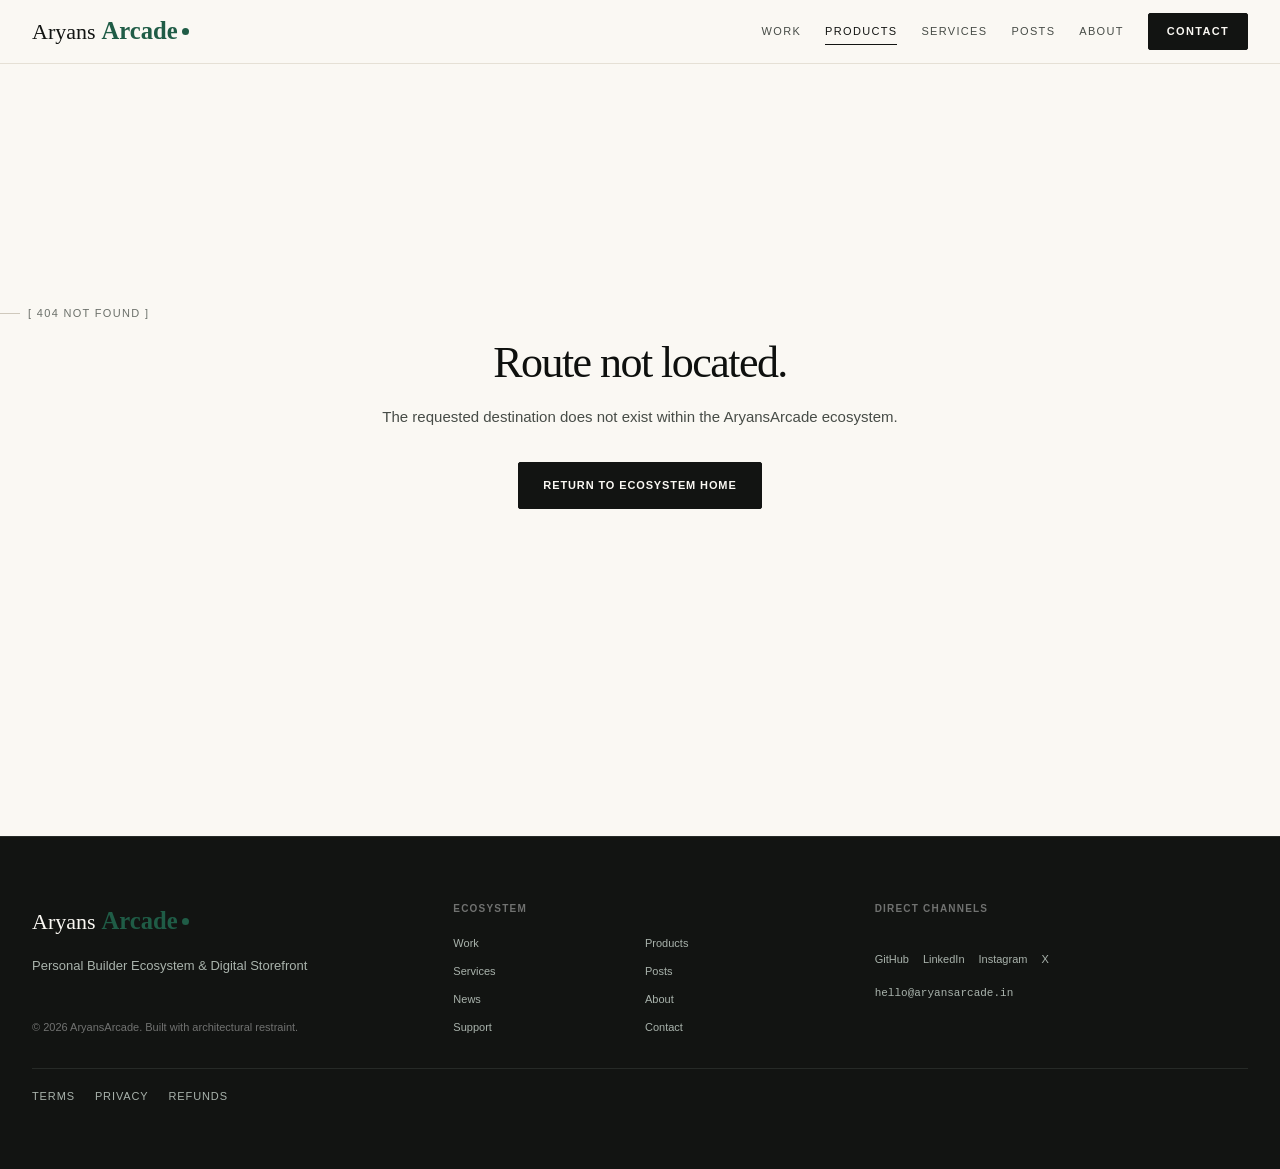
<file: products.html>
<!DOCTYPE html>
<html lang="en">
<head>
  <meta charset="UTF-8" />
  <meta name="viewport" content="width=device-width, initial-scale=1.0" />
  <meta http-equiv="Content-Security-Policy" content="default-src 'self'; script-src 'self'; style-src 'self' 'unsafe-inline' https://fonts.googleapis.com; font-src 'self' https://fonts.gstatic.com; img-src 'self' data: https:; connect-src 'self'; frame-src 'none'; object-src 'none'; base-uri 'self'; form-action 'self' mailto:; upgrade-insecure-requests" />
  <meta name="referrer" content="strict-origin-when-cross-origin" />

  <title>Products — Apps You Buy Once | AryansArcade</title>
  <meta name="description" content="Apps by Aryan Singh you buy once and own: Agentstein, a floating progress widget for Claude Code sessions, and Carousel Studio, which turns a spoken idea into an Instagram carousel." />
  <meta name="author" content="Aryan" />
  <meta name="robots" content="index, follow, max-image-preview:large, max-snippet:-1" />
  <link rel="canonical" href="https://aryansarcade.in/products" />
  <meta name="theme-color" content="#FAF8F3" />

  <!-- Social previews -->
  <meta property="og:site_name" content="AryansArcade" />
  <meta property="og:type" content="website" />
  <meta property="og:url" content="https://aryansarcade.in/products" />
  <meta property="og:title" content="Products — Apps You Buy Once | AryansArcade" />
  <meta property="og:description" content="Apps by Aryan Singh you buy once and own: Agentstein, a floating progress widget for Claude Code sessions, and Carousel Studio, which turns a spoken idea into an Instagram carousel." />
  <meta property="og:image" content="https://aryansarcade.in/share.jpg" />
  <meta property="og:image:width" content="1200" />
  <meta property="og:image:height" content="630" />
  <meta property="og:image:alt" content="AryansArcade: apps, websites and automations that save you time" />
  <meta property="og:locale" content="en_IN" />
  <meta name="twitter:card" content="summary_large_image" />
  <meta name="twitter:title" content="Products — Apps You Buy Once | AryansArcade" />
  <meta name="twitter:description" content="Apps by Aryan Singh you buy once and own: Agentstein, a floating progress widget for Claude Code sessions, and Carousel Studio, which turns a spoken idea into an Instagram carousel." />
  <meta name="twitter:image" content="https://aryansarcade.in/share.jpg" />

  <link rel="icon" type="image/svg+xml" href="/favicon.svg" />
  <link rel="apple-touch-icon" href="/apple-touch-icon.png" />
  <link rel="alternate" type="text/plain" href="/llms.txt" title="LLM-readable summary" />

  <link rel="preconnect" href="https://fonts.googleapis.com" />
  <link rel="preconnect" href="https://fonts.gstatic.com" crossorigin />
  <link href="https://fonts.googleapis.com/css2?family=DM+Serif+Display:ital@0;1&family=DM+Sans:opsz,wght@9..40,400;9..40,500;9..40,600;9..40,700&family=Dancing+Script:wght@600;700&display=swap" rel="stylesheet" />
  <link rel="preload" as="image" href="/portrait-cover.webp" fetchpriority="high" />
  <script type="application/ld+json">{"@context":"https://schema.org","@graph":[{"@type":"WebSite","@id":"https://aryansarcade.in/#website","url":"https://aryansarcade.in/","name":"AryansArcade","inLanguage":"en","publisher":{"@id":"https://aryansarcade.in/#business"}},{"@type":"Person","@id":"https://aryansarcade.in/#aryan","name":"Aryan Singh","alternateName":"Aryan","url":"https://aryansarcade.in/","image":"https://aryansarcade.in/portrait.jpg","jobTitle":"App, web and automation developer","worksFor":{"@id":"https://aryansarcade.in/#business"},"knowsAbout":["Android development","iOS development","Kotlin Multiplatform","React Native","Web development","AI automation","Browser automation","LLM integration"],"sameAs":["https://github.com/greedilearner","https://www.linkedin.com/in/aryan-singh-709020205/","https://www.instagram.com/aryansarcade/","https://x.com/Aryansarcde"]},{"@type":"ProfessionalService","@id":"https://aryansarcade.in/#business","name":"AryansArcade","url":"https://aryansarcade.in/","logo":"https://aryansarcade.in/apple-touch-icon.png","image":"https://aryansarcade.in/share.jpg","description":"Android and iOS apps, fast websites and AI automations built by Aryan.","founder":{"@id":"https://aryansarcade.in/#aryan"},"email":"hello@aryansarcade.in","areaServed":"Worldwide","hasOfferCatalog":{"@type":"OfferCatalog","name":"Services","itemListElement":[{"@type":"Offer","itemOffered":{"@type":"Service","name":"Automation","description":"The boring, repeated work, done by software instead of people. Scheduled jobs, browser automation and AI workflows that pull data, fill forms, post content, generate reports and send them where they need to go. Like the nightly podcast generator, but for your business."}},{"@type":"Offer","itemOffered":{"@type":"Service","name":"Website Development","description":"Fast, good-looking websites that are easy to keep up to date. Portfolios, business sites, landing pages and web apps. Designed with care, built to load fast on phones, and set up so you can edit content yourself."}},{"@type":"Offer","itemOffered":{"@type":"Service","name":"App Development","description":"Mobile apps people keep on their home screen. Native Android in Kotlin, or one codebase for Android and iOS with React Native or Kotlin Multiplatform. From first prototype to a build you can put in the Play Store."}},{"@type":"Offer","itemOffered":{"@type":"Service","name":"AI Features","description":"Put Claude, GPT, Gemini or a local model inside your product. Chat, search over your own documents, voice notes to text, summaries and smart suggestions, built into the app or site you already have."}}]}},{"@type":"ItemList","@id":"https://aryansarcade.in/#projects","name":"Projects by Aryan","itemListElement":[{"@type":"ListItem","position":1,"item":{"@type":"MobileApplication","name":"Agentstein","description":"A small always-on-top widget for people who run Claude Code sessions. Each session gets a calm bubble with a progress ring that opens into a card with the current step, the task checklist and the latest reply, and it lights up the moment Claude asks you something. 100% local, no account.","creator":{"@id":"https://aryansarcade.in/#aryan"},"keywords":"Electron, Node.js, Claude Code, Gumroad licences","url":"https://greedilearn.gumroad.com/l/dsrco","applicationCategory":"LifestyleApplication","operatingSystem":"Android"}},{"@type":"ListItem","position":2,"item":{"@type":"MobileApplication","name":"Reelstein","description":"An Android app that counts every Instagram Reel and YouTube Short you watch. A small pill around the front camera shows today's minutes and reels, and a coach called the Prof steps in with a pause card when you start skimming, speeding up or scrolling late at night. Everything stays on the phone: no account, no ads, no internet permission.","creator":{"@id":"https://aryansarcade.in/#aryan"},"keywords":"Kotlin, Android, Accessibility Service, App widget","applicationCategory":"LifestyleApplication","operatingSystem":"Android"}},{"@type":"ListItem","position":3,"item":{"@type":"WebSite","name":"Spinpath","description":"A learning website that spins a random concept from your chosen path (AI engineer, web, data, security and more), then turns it into speaking drills: debate motions, fresh articles from the past week, interview questions and \"explain it to…\" prompts.","creator":{"@id":"https://aryansarcade.in/#aryan"},"keywords":"JavaScript, HTML / CSS, GitHub Actions, GitHub Pages","url":"https://greedilearner.github.io/spinpath/"}},{"@type":"ListItem","position":4,"item":{"@type":"MobileApplication","name":"Excuses","description":"Schedule tasks, then record a voice diary when they slip. AI reads the patterns behind missed tasks and reflects them back without shame. Built first in Expo / React Native, then ported to Kotlin Multiplatform with shared UI for Android and iOS.","creator":{"@id":"https://aryansarcade.in/#aryan"},"keywords":"React Native, Expo, Kotlin Multiplatform, Compose, Ktor","applicationCategory":"LifestyleApplication","operatingSystem":"Android, iOS"}},{"@type":"ListItem","position":5,"item":{"@type":"MobileApplication","name":"Carousel Studio","description":"An Android app that turns spoken reflections, notes or YouTube transcripts into Instagram-ready carousel images and X threads. Runs on a local Ollama model, remembers your voice and past posts, and saves straight to the gallery.","creator":{"@id":"https://aryansarcade.in/#aryan"},"keywords":"Kotlin, Jetpack Compose, Room, Ollama, RAG","url":"https://github.com/greedilearner/post_automation","applicationCategory":"LifestyleApplication","operatingSystem":"Android"}},{"@type":"ListItem","position":6,"item":{"@type":"SoftwareApplication","name":"Nightly AI Podcast","description":"An automation that asks for tonight's learning topic, drives Google NotebookLM in a real browser to generate a two-host audio overview, downloads the MP3 and files it in a personal podcast library with its own web player.","creator":{"@id":"https://aryansarcade.in/#aryan"},"keywords":"Python, Playwright, Flask, Scheduler, SQLite","applicationCategory":"UtilitiesApplication","operatingSystem":"Windows, macOS, Linux"}}]},{"@type":"ItemList","@id":"https://aryansarcade.in/#posts","name":"Articles and posts by Aryan Singh","itemListElement":[{"@type":"ListItem","position":1,"item":{"@type":"Article","headline":"The most important AI lesson I learned didn't come from AI.","text":"Brainstorming with my father, my toughest client, I noticed AI is great with broad ideas but struggles with precise, unique requirements. His point: that gap may define the industry's future. The value isn't generating the most code. It's being the bridge between AI and the client, and delivering exactly what they need.","datePublished":"2026-06-12T20:12:57Z","url":"https://www.linkedin.com/pulse/most-important-ai-lesson-i-learned-didnt-come-from-aryan-singh-nsgoc/","author":{"@id":"https://aryansarcade.in/#aryan"},"keywords":"AI & CLIENTS"}},{"@type":"ListItem","position":2,"item":{"@type":"SocialMediaPosting","headline":"AI won't eliminate code review. It will change what it's for.","text":"When an AI agent can generate hundreds of lines in minutes, reading every line becomes a poor use of senior engineering time. Define the expected behavior first, automate the checks you can prove, and save human review for architecture, trade-offs and failure modes. The goal isn't less accountability. It's better accountability.","datePublished":"2026-10-21T18:07:13Z","url":"https://x.com/Aryansarcde/status/2112968966251655192","author":{"@id":"https://aryansarcade.in/#aryan"},"keywords":"AI & ENGINEERING"}},{"@type":"ListItem","position":3,"item":{"@type":"SocialMediaPosting","headline":"AI writes code faster than we can review it. Maybe we're reviewing the wrong thing.","text":"Define what the code should do before it is written: clear acceptance criteria, recurring review comments turned into automated rules, behavior verified with evidence, and human reviewers kept on the decisions that matter.","datePublished":"2026-10-21T18:05:26Z","url":"https://www.instagram.com/aryansarcade/p/DexAs67E9dz/","author":{"@id":"https://aryansarcade.in/#aryan"},"keywords":"AI CODING"}},{"@type":"ListItem","position":4,"item":{"@type":"Article","headline":"While everyone is learning prompt engineering, I took the road less traveled.","text":"This week I learned Jenkins. Isn't it old? That's exactly why it's worth understanding. Frameworks come and go, but software still has to be tested, built and deployed safely. Learning Jenkins wasn't learning an old tool. It was learning one of the foundations of modern software engineering.","datePublished":"2026-06-27T22:39:50Z","url":"https://www.linkedin.com/pulse/while-everyone-learning-prompt-engineering-i-took-road-aryan-singh-s4bfc/","author":{"@id":"https://aryansarcade.in/#aryan"},"keywords":"CI/CD"}},{"@type":"ListItem","position":5,"item":{"@type":"SocialMediaPosting","headline":"Fintech funding is getting more selective.","text":"Global fintech startups raised $10.6B in Q3 2026, down 21.4% year on year, across the fewest rounds since 2018. Investors now want traction, growth and a path to profitability, and AI that delivers measurable results, not just an AI label. (Source: Crunchbase News.)","datePublished":"2026-10-22T19:03:08Z","url":"https://www.instagram.com/aryansarcade/p/DezsGUek-CK/","author":{"@id":"https://aryansarcade.in/#aryan"},"keywords":"STARTUPS"}},{"@type":"ListItem","position":6,"item":{"@type":"SocialMediaPosting","headline":"The real bill for AI comes due in watts, not dollars.","text":"AI looks cheap because VCs are footing the bill. After the model race comes the energy race. Whoever controls power controls compute.","datePublished":"2026-10-12T05:50:13Z","url":"https://x.com/Aryansarcde/status/2109522003996836047","author":{"@id":"https://aryansarcade.in/#aryan"},"keywords":"AI & ENERGY"}},{"@type":"ListItem","position":7,"item":{"@type":"SocialMediaPosting","headline":"7 lessons from Patrick Collison for young, ambitious builders.","text":"Go deep, not wide. Learn relentlessly. Work hard on things you enjoy. Build relationships with people who challenge you. Create things even when the outcome is uncertain. Learn from people who've done it. Don't wait for the perfect time to start.","datePublished":"2026-10-20T02:24:19Z","url":"https://www.instagram.com/aryansarcade/p/DeswNFGE_PC/","author":{"@id":"https://aryansarcade.in/#aryan"},"keywords":"GROWTH"}},{"@type":"ListItem","position":8,"item":{"@type":"SocialMediaPosting","headline":"Just bought my first domain.","text":"Yeah, I know, I'm late. But \"better late than never\" beats \"never\". What I'm building with it: the one thing I'm actually good at, turning other people's problems into products. Simple. Not easy.","datePublished":"2026-09-26T18:05:05Z","url":"https://x.com/Aryansarcde/status/2103908734783328688","author":{"@id":"https://aryansarcade.in/#aryan"},"keywords":"BUILDING IN PUBLIC"}}]}]}</script>
  <script src="/loader-gate.js"></script>
  <style>.ink-loader{z-index:9999;background:#faf8f3;flex-direction:column;justify-content:center;align-items:center;gap:22px;animation:.8s cubic-bezier(.76,0,.24,1) 3s forwards il-out;display:flex;position:fixed;inset:0}.ink-loader.is-done{animation:.8s cubic-bezier(.76,0,.24,1) forwards il-out}.aa-intro-seen .ink-loader{display:none}.il-mark{color:#121412;align-items:baseline;gap:4px;display:flex}.il-serif{opacity:0;font-family:DM Serif Display,Georgia,serif;font-size:clamp(40px,7vw,64px);line-height:1;animation:.8s cubic-bezier(.16,1,.3,1) .15s forwards il-up;transform:translateY(14px)}.il-script{color:#1f5c46;clip-path:inset(-20% 100% -20% 0);font-family:Dancing Script,Segoe Script,cursive;font-size:clamp(46px,8vw,74px);font-weight:700;line-height:1;animation:1.1s cubic-bezier(.65,0,.35,1) .55s forwards il-write}.il-dot{background:#1f5c46;border-radius:50%;align-self:center;width:10px;height:10px;animation:.45s cubic-bezier(.34,1.56,.64,1) 1.6s forwards il-pop;transform:scale(0)}.il-line{background:#e5e0d5;width:min(220px,50vw);height:1px;overflow:hidden}.il-line i{transform-origin:0;background:#121412;height:100%;animation:1.9s cubic-bezier(.65,0,.35,1) .2s forwards il-fill;display:block;transform:scaleX(0)}.il-kicker{letter-spacing:.24em;text-transform:uppercase;color:#6b706a;opacity:0;font-family:DM Sans,system-ui,sans-serif;font-size:11px;animation:.8s 1s forwards il-up}@keyframes il-up{to{opacity:1;transform:none}}@keyframes il-write{to{clip-path:inset(-20% -10% -20% 0)}}@keyframes il-pop{to{transform:scale(1)}}@keyframes il-fill{to{transform:scaleX(1)}}@keyframes il-out{to{visibility:hidden;transform:translateY(-100%)}}@media (prefers-reduced-motion:reduce){.ink-loader{display:none}}</style>
  <script type="module" crossorigin src="/assets/main-ClZYOOa-.js"></script>
  <link rel="stylesheet" crossorigin href="/assets/main-CWYdzxoJ.css">
</head>
<body>
  <div class="ink-loader" id="ink-loader" aria-hidden="true">
    <div class="il-mark"><span class="il-serif">Aryans</span><span class="il-script">Arcade</span><span class="il-dot"></span></div>
    <div class="il-line"><i></i></div>
    <span class="il-kicker">Apps · Websites · Automation</span>
  </div>
  <!-- The build fills this with the rendered home page so search engines and AI crawlers can read it without JavaScript -->
  <div id="app"><!--app-->
    <nav class="navbar" id="navbar">
      <div class="navbar-inner">
        <a href="/" class="nav-logo" aria-label="AryansArcade Home">
          Aryans<span class="wordmark-em">Arcade</span><span class="logo-dot"></span>
        </a>
        
        <div class="nav-links" id="nav-links">
          
              <a href="/work" class="nav-link ">
                Work
              </a>
            
              <a href="/products" class="nav-link active">
                Products
              </a>
            
              <a href="/services" class="nav-link ">
                Services
              </a>
            
              <a href="/content" class="nav-link ">
                Posts
              </a>
            
              <a href="/about" class="nav-link ">
                About
              </a>
            
          <a href="/contact" class="nav-cta">Contact</a>
        </div>
        
        <button class="nav-hamburger" id="nav-hamburger" aria-label="Toggle navigation menu">
          <span></span>
          <span></span>
          <span></span>
        </button>
      </div>
      
      <div class="nav-mobile" id="nav-mobile">
        <a href="/" class="nav-link ">Home</a>
        
          <a href="/work" class="nav-link ">
            Work
          </a>
        
          <a href="/products" class="nav-link active">
            Products
          </a>
        
          <a href="/services" class="nav-link ">
            Services
          </a>
        
          <a href="/content" class="nav-link ">
            Posts
          </a>
        
          <a href="/about" class="nav-link ">
            About
          </a>
        
        <a href="/support" class="nav-link ">Support</a>
        <a href="/contact" class="nav-link ">Contact</a>
      </div>
    </nav>
  <main id="main-content">
    <div class="page-view products-page">
      <section class="page-header-band">
        <div class="container">
          <div class="page-header-content animate-on-scroll">
            <span class="section-label">[ PRODUCTS CATALOGUE ]</span>
            <h1 class="page-header-title">Apps you buy once and own.</h1>
            <p class="page-header-desc">
              Each product has its own home on an aryansarcade.in subdomain, with a one-time price and no subscription. Checkout and tax are handled by Dodo Payments.
            </p>

            <!-- Category Filter Controls -->
            <div class="catalog-filter-bar" id="product-category-filters">
              
                <button 
                  class="filter-pill active" 
                  data-category="All">
                  All
                </button>
              
                <button 
                  class="filter-pill " 
                  data-category="Apps">
                  Apps
                </button>
              
                <button 
                  class="filter-pill " 
                  data-category="AI Tools">
                  AI Tools
                </button>
              
                <button 
                  class="filter-pill " 
                  data-category="Automations">
                  Automations
                </button>
              
                <button 
                  class="filter-pill " 
                  data-category="Websites">
                  Websites
                </button>
              
                <button 
                  class="filter-pill " 
                  data-category="Digital Products">
                  Digital Products
                </button>
              
            </div>
          </div>
        </div>
      </section>

      <section class="section catalog-grid-section">
        <div class="container">
          <div class="catalog-products-grid animate-stagger" id="products-catalog-container">
            
    <article class="product-item-card" id="card-agentstein">
      <div class="card-identity-header">
        <div class="card-icon-frame" style="--product-accent: #1F5C46;">
          
        <svg width="20" height="20" viewBox="0 0 24 24" fill="none" stroke="currentColor" stroke-width="2" stroke-linecap="round" stroke-linejoin="round">
          <polyline points="4 17 10 11 4 5"></polyline>
          <line x1="12" y1="19" x2="20" y2="19"></line>
        </svg>
      
        </div>
        <div class="card-meta-pill">
          <span class="card-category">AI Tools</span>
          <span class="card-status-dot" title="On sale"></span>
        </div>
      </div>

      <div class="card-text-body">
        <h3 class="card-product-name">
          <a href="https://greedilearn.gumroad.com/l/dsrco">Agentstein</a>
        </h3>
        <p class="card-product-desc">A floating widget for Claude Code: see each session's progress at a glance and get pulled back the moment it asks you something. Free for one widget, Pro unlocks unlimited.</p>
      </div>

      <div class="card-action-footer">
        <div class="card-pricing-badge">
          <span class="card-price">$12</span>
          <span class="card-price-label">one-time</span>
        </div>
        <a href="https://greedilearn.gumroad.com/l/dsrco" class="card-view-btn">
          View Product →
        </a>
      </div>
    </article>
  
    <article class="product-item-card" id="card-carousel-studio">
      <div class="card-identity-header">
        <div class="card-icon-frame" style="--product-accent: #1F5C46;">
          
        <svg width="20" height="20" viewBox="0 0 24 24" fill="none" stroke="currentColor" stroke-width="2" stroke-linecap="round" stroke-linejoin="round">
          <polygon points="12 2 2 7 12 12 22 7 12 2"></polygon>
          <polyline points="2 17 12 22 22 17"></polyline>
          <polyline points="2 12 12 17 22 12"></polyline>
        </svg>
      
        </div>
        <div class="card-meta-pill">
          <span class="card-category">Apps</span>
          <span class="card-status-dot" title="Launching soon"></span>
        </div>
      </div>

      <div class="card-text-body">
        <h3 class="card-product-name">
          <a href="https://carousel.aryansarcade.in/">Carousel Studio</a>
        </h3>
        <p class="card-product-desc">Speak an idea, get an Instagram carousel and an X thread in your own voice. The AI runs on your own PC: private, no subscription.</p>
      </div>

      <div class="card-action-footer">
        <div class="card-pricing-badge">
          <span class="card-price">Soon</span>
          <span class="card-price-label">one-time</span>
        </div>
        <a href="https://carousel.aryansarcade.in/" class="card-view-btn">
          View Product →
        </a>
      </div>
    </article>
  
          </div>
        </div>
      </section>
    </div>
  </main>
    <footer class="footer-band" id="footer">
      <div class="container">
        <div class="footer-grid-layout">
          <div class="footer-brand-col">
            <span class="footer-wordmark">Aryans<span class="wordmark-em">Arcade</span><span class="footer-dot"></span></span>
            <p class="footer-tagline">Personal Builder Ecosystem & Digital Storefront</p>
            <span class="footer-copyright">© 2026 AryansArcade. Built with architectural restraint.</span>
          </div>
          
          <div class="footer-nav-col">
            <span class="footer-col-title">ECOSYSTEM</span>
            <div class="footer-links-grid">
              
                <a href="/work" class="footer-link">Work</a>
              
                <a href="/products" class="footer-link">Products</a>
              
                <a href="/services" class="footer-link">Services</a>
              
                <a href="/content" class="footer-link">Posts</a>
              
                <a href="/news" class="footer-link">News</a>
              
                <a href="/about" class="footer-link">About</a>
              
                <a href="/support" class="footer-link">Support</a>
              
                <a href="/contact" class="footer-link">Contact</a>
              
            </div>
          </div>
          
          <div class="footer-connect-col">
            <span class="footer-col-title">DIRECT CHANNELS</span>
            <div class="footer-social-links">
              <a href="https://github.com/greedilearner" target="_blank" rel="noopener noreferrer" class="footer-link">GitHub</a><a href="https://www.linkedin.com/in/aryan-singh-709020205/" target="_blank" rel="noopener noreferrer" class="footer-link">LinkedIn</a><a href="https://www.instagram.com/aryansarcade/" target="_blank" rel="noopener noreferrer" class="footer-link">Instagram</a><a href="https://x.com/Aryansarcde" target="_blank" rel="noopener noreferrer" class="footer-link">X</a>
            </div>
            <a href="mailto:hello@aryansarcade.in" class="footer-email-link">hello@aryansarcade.in</a>
          </div>
        </div>
        <div class="footer-legal">
          <a href="/terms">Terms</a><a href="/privacy">Privacy</a><a href="/refunds">Refunds</a>
        </div>
      </div>
    </footer>
  <!--/app--></div>

</body>
</html>
</file>
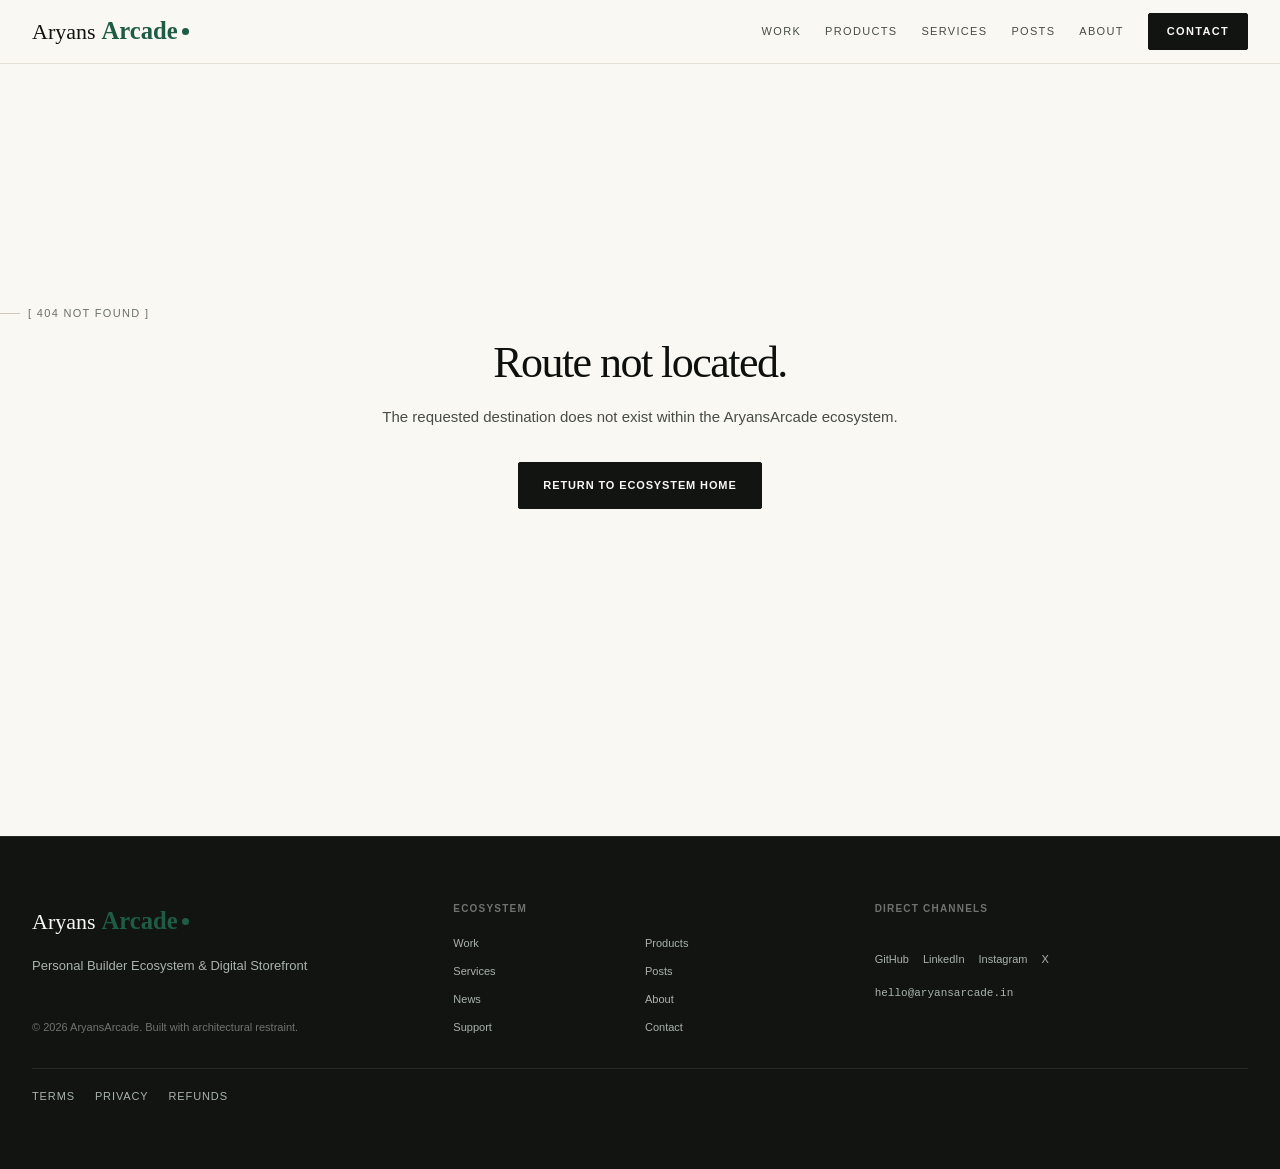
<file: refunds.html>
<!DOCTYPE html>
<html lang="en">
<head>
  <meta charset="UTF-8" />
  <meta name="viewport" content="width=device-width, initial-scale=1.0" />
  <meta http-equiv="Content-Security-Policy" content="default-src 'self'; script-src 'self'; style-src 'self' 'unsafe-inline' https://fonts.googleapis.com; font-src 'self' https://fonts.gstatic.com; img-src 'self' data: https:; connect-src 'self'; frame-src 'none'; object-src 'none'; base-uri 'self'; form-action 'self' mailto:; upgrade-insecure-requests" />
  <meta name="referrer" content="strict-origin-when-cross-origin" />

  <title>Refund Policy | AryansArcade</title>
  <meta name="description" content="Full refund within 14 days if an AryansArcade product does not work for you." />
  <meta name="author" content="Aryan" />
  <meta name="robots" content="index, follow, max-image-preview:large, max-snippet:-1" />
  <link rel="canonical" href="https://aryansarcade.in/refunds" />
  <meta name="theme-color" content="#FAF8F3" />

  <!-- Social previews -->
  <meta property="og:site_name" content="AryansArcade" />
  <meta property="og:type" content="website" />
  <meta property="og:url" content="https://aryansarcade.in/refunds" />
  <meta property="og:title" content="Refund Policy | AryansArcade" />
  <meta property="og:description" content="Full refund within 14 days if an AryansArcade product does not work for you." />
  <meta property="og:image" content="https://aryansarcade.in/share.jpg" />
  <meta property="og:image:width" content="1200" />
  <meta property="og:image:height" content="630" />
  <meta property="og:image:alt" content="AryansArcade: apps, websites and automations that save you time" />
  <meta property="og:locale" content="en_IN" />
  <meta name="twitter:card" content="summary_large_image" />
  <meta name="twitter:title" content="Refund Policy | AryansArcade" />
  <meta name="twitter:description" content="Full refund within 14 days if an AryansArcade product does not work for you." />
  <meta name="twitter:image" content="https://aryansarcade.in/share.jpg" />

  <link rel="icon" type="image/svg+xml" href="/favicon.svg" />
  <link rel="apple-touch-icon" href="/apple-touch-icon.png" />
  <link rel="alternate" type="text/plain" href="/llms.txt" title="LLM-readable summary" />

  <link rel="preconnect" href="https://fonts.googleapis.com" />
  <link rel="preconnect" href="https://fonts.gstatic.com" crossorigin />
  <link href="https://fonts.googleapis.com/css2?family=DM+Serif+Display:ital@0;1&family=DM+Sans:opsz,wght@9..40,400;9..40,500;9..40,600;9..40,700&family=Dancing+Script:wght@600;700&display=swap" rel="stylesheet" />
  <link rel="preload" as="image" href="/portrait-cover.webp" fetchpriority="high" />
  <script type="application/ld+json">{"@context":"https://schema.org","@graph":[{"@type":"WebSite","@id":"https://aryansarcade.in/#website","url":"https://aryansarcade.in/","name":"AryansArcade","inLanguage":"en","publisher":{"@id":"https://aryansarcade.in/#business"}},{"@type":"Person","@id":"https://aryansarcade.in/#aryan","name":"Aryan Singh","alternateName":"Aryan","url":"https://aryansarcade.in/","image":"https://aryansarcade.in/portrait.jpg","jobTitle":"App, web and automation developer","worksFor":{"@id":"https://aryansarcade.in/#business"},"knowsAbout":["Android development","iOS development","Kotlin Multiplatform","React Native","Web development","AI automation","Browser automation","LLM integration"],"sameAs":["https://github.com/greedilearner","https://www.linkedin.com/in/aryan-singh-709020205/","https://www.instagram.com/aryansarcade/","https://x.com/Aryansarcde"]},{"@type":"ProfessionalService","@id":"https://aryansarcade.in/#business","name":"AryansArcade","url":"https://aryansarcade.in/","logo":"https://aryansarcade.in/apple-touch-icon.png","image":"https://aryansarcade.in/share.jpg","description":"Android and iOS apps, fast websites and AI automations built by Aryan.","founder":{"@id":"https://aryansarcade.in/#aryan"},"email":"hello@aryansarcade.in","areaServed":"Worldwide","hasOfferCatalog":{"@type":"OfferCatalog","name":"Services","itemListElement":[{"@type":"Offer","itemOffered":{"@type":"Service","name":"Automation","description":"The boring, repeated work, done by software instead of people. Scheduled jobs, browser automation and AI workflows that pull data, fill forms, post content, generate reports and send them where they need to go. Like the nightly podcast generator, but for your business."}},{"@type":"Offer","itemOffered":{"@type":"Service","name":"Website Development","description":"Fast, good-looking websites that are easy to keep up to date. Portfolios, business sites, landing pages and web apps. Designed with care, built to load fast on phones, and set up so you can edit content yourself."}},{"@type":"Offer","itemOffered":{"@type":"Service","name":"App Development","description":"Mobile apps people keep on their home screen. Native Android in Kotlin, or one codebase for Android and iOS with React Native or Kotlin Multiplatform. From first prototype to a build you can put in the Play Store."}},{"@type":"Offer","itemOffered":{"@type":"Service","name":"AI Features","description":"Put Claude, GPT, Gemini or a local model inside your product. Chat, search over your own documents, voice notes to text, summaries and smart suggestions, built into the app or site you already have."}}]}},{"@type":"ItemList","@id":"https://aryansarcade.in/#projects","name":"Projects by Aryan","itemListElement":[{"@type":"ListItem","position":1,"item":{"@type":"MobileApplication","name":"Agentstein","description":"A small always-on-top widget for people who run Claude Code sessions. Each session gets a calm bubble with a progress ring that opens into a card with the current step, the task checklist and the latest reply, and it lights up the moment Claude asks you something. 100% local, no account.","creator":{"@id":"https://aryansarcade.in/#aryan"},"keywords":"Electron, Node.js, Claude Code, Gumroad licences","url":"https://greedilearn.gumroad.com/l/dsrco","applicationCategory":"LifestyleApplication","operatingSystem":"Android"}},{"@type":"ListItem","position":2,"item":{"@type":"MobileApplication","name":"Reelstein","description":"An Android app that counts every Instagram Reel and YouTube Short you watch. A small pill around the front camera shows today's minutes and reels, and a coach called the Prof steps in with a pause card when you start skimming, speeding up or scrolling late at night. Everything stays on the phone: no account, no ads, no internet permission.","creator":{"@id":"https://aryansarcade.in/#aryan"},"keywords":"Kotlin, Android, Accessibility Service, App widget","applicationCategory":"LifestyleApplication","operatingSystem":"Android"}},{"@type":"ListItem","position":3,"item":{"@type":"WebSite","name":"Spinpath","description":"A learning website that spins a random concept from your chosen path (AI engineer, web, data, security and more), then turns it into speaking drills: debate motions, fresh articles from the past week, interview questions and \"explain it to…\" prompts.","creator":{"@id":"https://aryansarcade.in/#aryan"},"keywords":"JavaScript, HTML / CSS, GitHub Actions, GitHub Pages","url":"https://greedilearner.github.io/spinpath/"}},{"@type":"ListItem","position":4,"item":{"@type":"MobileApplication","name":"Excuses","description":"Schedule tasks, then record a voice diary when they slip. AI reads the patterns behind missed tasks and reflects them back without shame. Built first in Expo / React Native, then ported to Kotlin Multiplatform with shared UI for Android and iOS.","creator":{"@id":"https://aryansarcade.in/#aryan"},"keywords":"React Native, Expo, Kotlin Multiplatform, Compose, Ktor","applicationCategory":"LifestyleApplication","operatingSystem":"Android, iOS"}},{"@type":"ListItem","position":5,"item":{"@type":"MobileApplication","name":"Carousel Studio","description":"An Android app that turns spoken reflections, notes or YouTube transcripts into Instagram-ready carousel images and X threads. Runs on a local Ollama model, remembers your voice and past posts, and saves straight to the gallery.","creator":{"@id":"https://aryansarcade.in/#aryan"},"keywords":"Kotlin, Jetpack Compose, Room, Ollama, RAG","url":"https://github.com/greedilearner/post_automation","applicationCategory":"LifestyleApplication","operatingSystem":"Android"}},{"@type":"ListItem","position":6,"item":{"@type":"SoftwareApplication","name":"Nightly AI Podcast","description":"An automation that asks for tonight's learning topic, drives Google NotebookLM in a real browser to generate a two-host audio overview, downloads the MP3 and files it in a personal podcast library with its own web player.","creator":{"@id":"https://aryansarcade.in/#aryan"},"keywords":"Python, Playwright, Flask, Scheduler, SQLite","applicationCategory":"UtilitiesApplication","operatingSystem":"Windows, macOS, Linux"}}]},{"@type":"ItemList","@id":"https://aryansarcade.in/#posts","name":"Articles and posts by Aryan Singh","itemListElement":[{"@type":"ListItem","position":1,"item":{"@type":"Article","headline":"The most important AI lesson I learned didn't come from AI.","text":"Brainstorming with my father, my toughest client, I noticed AI is great with broad ideas but struggles with precise, unique requirements. His point: that gap may define the industry's future. The value isn't generating the most code. It's being the bridge between AI and the client, and delivering exactly what they need.","datePublished":"2026-06-12T20:12:57Z","url":"https://www.linkedin.com/pulse/most-important-ai-lesson-i-learned-didnt-come-from-aryan-singh-nsgoc/","author":{"@id":"https://aryansarcade.in/#aryan"},"keywords":"AI & CLIENTS"}},{"@type":"ListItem","position":2,"item":{"@type":"SocialMediaPosting","headline":"AI won't eliminate code review. It will change what it's for.","text":"When an AI agent can generate hundreds of lines in minutes, reading every line becomes a poor use of senior engineering time. Define the expected behavior first, automate the checks you can prove, and save human review for architecture, trade-offs and failure modes. The goal isn't less accountability. It's better accountability.","datePublished":"2026-10-21T18:07:13Z","url":"https://x.com/Aryansarcde/status/2112968966251655192","author":{"@id":"https://aryansarcade.in/#aryan"},"keywords":"AI & ENGINEERING"}},{"@type":"ListItem","position":3,"item":{"@type":"SocialMediaPosting","headline":"AI writes code faster than we can review it. Maybe we're reviewing the wrong thing.","text":"Define what the code should do before it is written: clear acceptance criteria, recurring review comments turned into automated rules, behavior verified with evidence, and human reviewers kept on the decisions that matter.","datePublished":"2026-10-21T18:05:26Z","url":"https://www.instagram.com/aryansarcade/p/DexAs67E9dz/","author":{"@id":"https://aryansarcade.in/#aryan"},"keywords":"AI CODING"}},{"@type":"ListItem","position":4,"item":{"@type":"Article","headline":"While everyone is learning prompt engineering, I took the road less traveled.","text":"This week I learned Jenkins. Isn't it old? That's exactly why it's worth understanding. Frameworks come and go, but software still has to be tested, built and deployed safely. Learning Jenkins wasn't learning an old tool. It was learning one of the foundations of modern software engineering.","datePublished":"2026-06-27T22:39:50Z","url":"https://www.linkedin.com/pulse/while-everyone-learning-prompt-engineering-i-took-road-aryan-singh-s4bfc/","author":{"@id":"https://aryansarcade.in/#aryan"},"keywords":"CI/CD"}},{"@type":"ListItem","position":5,"item":{"@type":"SocialMediaPosting","headline":"Fintech funding is getting more selective.","text":"Global fintech startups raised $10.6B in Q3 2026, down 21.4% year on year, across the fewest rounds since 2018. Investors now want traction, growth and a path to profitability, and AI that delivers measurable results, not just an AI label. (Source: Crunchbase News.)","datePublished":"2026-10-22T19:03:08Z","url":"https://www.instagram.com/aryansarcade/p/DezsGUek-CK/","author":{"@id":"https://aryansarcade.in/#aryan"},"keywords":"STARTUPS"}},{"@type":"ListItem","position":6,"item":{"@type":"SocialMediaPosting","headline":"The real bill for AI comes due in watts, not dollars.","text":"AI looks cheap because VCs are footing the bill. After the model race comes the energy race. Whoever controls power controls compute.","datePublished":"2026-10-12T05:50:13Z","url":"https://x.com/Aryansarcde/status/2109522003996836047","author":{"@id":"https://aryansarcade.in/#aryan"},"keywords":"AI & ENERGY"}},{"@type":"ListItem","position":7,"item":{"@type":"SocialMediaPosting","headline":"7 lessons from Patrick Collison for young, ambitious builders.","text":"Go deep, not wide. Learn relentlessly. Work hard on things you enjoy. Build relationships with people who challenge you. Create things even when the outcome is uncertain. Learn from people who've done it. Don't wait for the perfect time to start.","datePublished":"2026-10-20T02:24:19Z","url":"https://www.instagram.com/aryansarcade/p/DeswNFGE_PC/","author":{"@id":"https://aryansarcade.in/#aryan"},"keywords":"GROWTH"}},{"@type":"ListItem","position":8,"item":{"@type":"SocialMediaPosting","headline":"Just bought my first domain.","text":"Yeah, I know, I'm late. But \"better late than never\" beats \"never\". What I'm building with it: the one thing I'm actually good at, turning other people's problems into products. Simple. Not easy.","datePublished":"2026-09-26T18:05:05Z","url":"https://x.com/Aryansarcde/status/2103908734783328688","author":{"@id":"https://aryansarcade.in/#aryan"},"keywords":"BUILDING IN PUBLIC"}}]}]}</script>
  <script src="/loader-gate.js"></script>
  <style>.ink-loader{z-index:9999;background:#faf8f3;flex-direction:column;justify-content:center;align-items:center;gap:22px;animation:.8s cubic-bezier(.76,0,.24,1) 3s forwards il-out;display:flex;position:fixed;inset:0}.ink-loader.is-done{animation:.8s cubic-bezier(.76,0,.24,1) forwards il-out}.aa-intro-seen .ink-loader{display:none}.il-mark{color:#121412;align-items:baseline;gap:4px;display:flex}.il-serif{opacity:0;font-family:DM Serif Display,Georgia,serif;font-size:clamp(40px,7vw,64px);line-height:1;animation:.8s cubic-bezier(.16,1,.3,1) .15s forwards il-up;transform:translateY(14px)}.il-script{color:#1f5c46;clip-path:inset(-20% 100% -20% 0);font-family:Dancing Script,Segoe Script,cursive;font-size:clamp(46px,8vw,74px);font-weight:700;line-height:1;animation:1.1s cubic-bezier(.65,0,.35,1) .55s forwards il-write}.il-dot{background:#1f5c46;border-radius:50%;align-self:center;width:10px;height:10px;animation:.45s cubic-bezier(.34,1.56,.64,1) 1.6s forwards il-pop;transform:scale(0)}.il-line{background:#e5e0d5;width:min(220px,50vw);height:1px;overflow:hidden}.il-line i{transform-origin:0;background:#121412;height:100%;animation:1.9s cubic-bezier(.65,0,.35,1) .2s forwards il-fill;display:block;transform:scaleX(0)}.il-kicker{letter-spacing:.24em;text-transform:uppercase;color:#6b706a;opacity:0;font-family:DM Sans,system-ui,sans-serif;font-size:11px;animation:.8s 1s forwards il-up}@keyframes il-up{to{opacity:1;transform:none}}@keyframes il-write{to{clip-path:inset(-20% -10% -20% 0)}}@keyframes il-pop{to{transform:scale(1)}}@keyframes il-fill{to{transform:scaleX(1)}}@keyframes il-out{to{visibility:hidden;transform:translateY(-100%)}}@media (prefers-reduced-motion:reduce){.ink-loader{display:none}}</style>
  <script type="module" crossorigin src="/assets/main-ClZYOOa-.js"></script>
  <link rel="stylesheet" crossorigin href="/assets/main-CWYdzxoJ.css">
</head>
<body>
  <div class="ink-loader" id="ink-loader" aria-hidden="true">
    <div class="il-mark"><span class="il-serif">Aryans</span><span class="il-script">Arcade</span><span class="il-dot"></span></div>
    <div class="il-line"><i></i></div>
    <span class="il-kicker">Apps · Websites · Automation</span>
  </div>
  <!-- The build fills this with the rendered home page so search engines and AI crawlers can read it without JavaScript -->
  <div id="app"><!--app-->
    <nav class="navbar" id="navbar">
      <div class="navbar-inner">
        <a href="/" class="nav-logo" aria-label="AryansArcade Home">
          Aryans<span class="wordmark-em">Arcade</span><span class="logo-dot"></span>
        </a>
        
        <div class="nav-links" id="nav-links">
          
              <a href="/work" class="nav-link ">
                Work
              </a>
            
              <a href="/products" class="nav-link ">
                Products
              </a>
            
              <a href="/services" class="nav-link ">
                Services
              </a>
            
              <a href="/content" class="nav-link ">
                Posts
              </a>
            
              <a href="/about" class="nav-link ">
                About
              </a>
            
          <a href="/contact" class="nav-cta">Contact</a>
        </div>
        
        <button class="nav-hamburger" id="nav-hamburger" aria-label="Toggle navigation menu">
          <span></span>
          <span></span>
          <span></span>
        </button>
      </div>
      
      <div class="nav-mobile" id="nav-mobile">
        <a href="/" class="nav-link ">Home</a>
        
          <a href="/work" class="nav-link ">
            Work
          </a>
        
          <a href="/products" class="nav-link ">
            Products
          </a>
        
          <a href="/services" class="nav-link ">
            Services
          </a>
        
          <a href="/content" class="nav-link ">
            Posts
          </a>
        
          <a href="/about" class="nav-link ">
            About
          </a>
        
        <a href="/support" class="nav-link ">Support</a>
        <a href="/contact" class="nav-link ">Contact</a>
      </div>
    </nav>
  <main id="main-content">
    <div class="page-view legal-page">
      <section class="page-header-band">
        <div class="container">
          <div class="page-header-content animate-on-scroll">
            <span class="section-label">[ REFUNDS ]</span>
            <h1 class="page-header-title">Refund policy.</h1>
            <p class="page-header-desc">If a product doesn't work for you, you get your money back within 14 days.</p>
          </div>
        </div>
      </section>
      <section class="section legal-section">
        <div class="container">
          <article class="legal-body">
            <p class="legal-updated">Last updated 9 November 2026</p>
            
      <h2>The 14-day promise</h2>
      <p>If you can't get a product working on your setup, or it doesn't do what its page says, email us within <strong>14 days of purchase</strong> and we'll refund you in full.</p>

      <h2>Let us help first</h2>
      <p>Most problems are a setup step (for example, connecting Carousel Studio to Ollama). Tell us what's happening and we'll try to fix it with you. If we can't, you get the refund. Either way, it's your choice.</p>

      <h2>How to ask</h2>
      <p>Email <a href="mailto:hello@aryansarcade.in">hello@aryansarcade.in</a> with the email address you used at checkout and your order or payment reference from the receipt.</p>

      <h2>How refunds are paid</h2>
      <p>Refunds are processed by Dodo Payments, our merchant of record, back to your original payment method. Your bank may take 5–10 business days to show it. When a refund is issued, your access to the product's downloads ends.</p>

      <h2>After 14 days</h2>
      <p>Because products are digital and delivered instantly, we don't normally refund after 14 days, but if something has gone wrong, write to us anyway and we'll be fair about it.</p>

      <h2>Your legal rights</h2>
      <p>This policy doesn't limit any refund rights you have under the consumer laws of your country.</p>
    
            <nav class="legal-nav" aria-label="Policies">
              <a href="/terms">Terms</a><a href="/privacy">Privacy</a><a href="/refunds">Refunds</a>
            </nav>
          </article>
        </div>
      </section>
    </div></main>
    <footer class="footer-band" id="footer">
      <div class="container">
        <div class="footer-grid-layout">
          <div class="footer-brand-col">
            <span class="footer-wordmark">Aryans<span class="wordmark-em">Arcade</span><span class="footer-dot"></span></span>
            <p class="footer-tagline">Personal Builder Ecosystem & Digital Storefront</p>
            <span class="footer-copyright">© 2026 AryansArcade. Built with architectural restraint.</span>
          </div>
          
          <div class="footer-nav-col">
            <span class="footer-col-title">ECOSYSTEM</span>
            <div class="footer-links-grid">
              
                <a href="/work" class="footer-link">Work</a>
              
                <a href="/products" class="footer-link">Products</a>
              
                <a href="/services" class="footer-link">Services</a>
              
                <a href="/content" class="footer-link">Posts</a>
              
                <a href="/news" class="footer-link">News</a>
              
                <a href="/about" class="footer-link">About</a>
              
                <a href="/support" class="footer-link">Support</a>
              
                <a href="/contact" class="footer-link">Contact</a>
              
            </div>
          </div>
          
          <div class="footer-connect-col">
            <span class="footer-col-title">DIRECT CHANNELS</span>
            <div class="footer-social-links">
              <a href="https://github.com/greedilearner" target="_blank" rel="noopener noreferrer" class="footer-link">GitHub</a><a href="https://www.linkedin.com/in/aryan-singh-709020205/" target="_blank" rel="noopener noreferrer" class="footer-link">LinkedIn</a><a href="https://www.instagram.com/aryansarcade/" target="_blank" rel="noopener noreferrer" class="footer-link">Instagram</a><a href="https://x.com/Aryansarcde" target="_blank" rel="noopener noreferrer" class="footer-link">X</a>
            </div>
            <a href="mailto:hello@aryansarcade.in" class="footer-email-link">hello@aryansarcade.in</a>
          </div>
        </div>
        <div class="footer-legal">
          <a href="/terms">Terms</a><a href="/privacy">Privacy</a><a href="/refunds">Refunds</a>
        </div>
      </div>
    </footer>
  <!--/app--></div>

</body>
</html>
</file>
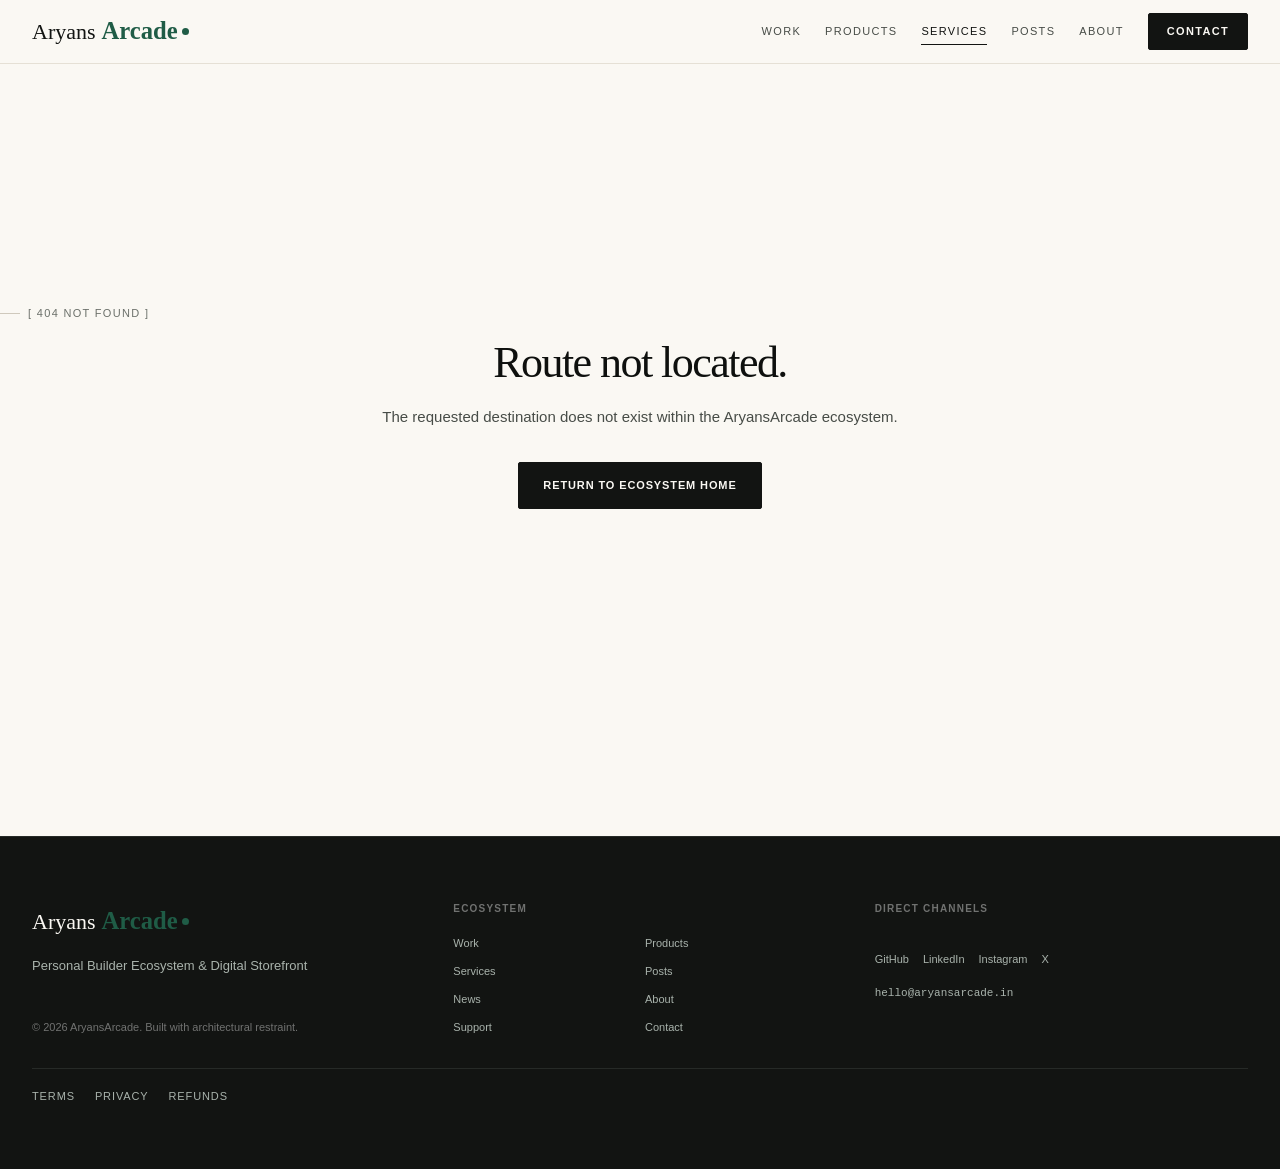
<file: services.html>
<!DOCTYPE html>
<html lang="en">
<head>
  <meta charset="UTF-8" />
  <meta name="viewport" content="width=device-width, initial-scale=1.0" />
  <meta http-equiv="Content-Security-Policy" content="default-src 'self'; script-src 'self'; style-src 'self' 'unsafe-inline' https://fonts.googleapis.com; font-src 'self' https://fonts.gstatic.com; img-src 'self' data: https:; connect-src 'self'; frame-src 'none'; object-src 'none'; base-uri 'self'; form-action 'self' mailto:; upgrade-insecure-requests" />
  <meta name="referrer" content="strict-origin-when-cross-origin" />

  <title>Hire an App, Website &amp; Automation Developer | AryansArcade</title>
  <meta name="description" content="Hire Aryan Singh for automation, website development, Android and iOS app development, and AI features. Clear plans, weekly updates, and you own the code." />
  <meta name="author" content="Aryan" />
  <meta name="robots" content="index, follow, max-image-preview:large, max-snippet:-1" />
  <link rel="canonical" href="https://aryansarcade.in/services" />
  <meta name="theme-color" content="#FAF8F3" />

  <!-- Social previews -->
  <meta property="og:site_name" content="AryansArcade" />
  <meta property="og:type" content="website" />
  <meta property="og:url" content="https://aryansarcade.in/services" />
  <meta property="og:title" content="Hire an App, Website &amp; Automation Developer | AryansArcade" />
  <meta property="og:description" content="Hire Aryan Singh for automation, website development, Android and iOS app development, and AI features. Clear plans, weekly updates, and you own the code." />
  <meta property="og:image" content="https://aryansarcade.in/share.jpg" />
  <meta property="og:image:width" content="1200" />
  <meta property="og:image:height" content="630" />
  <meta property="og:image:alt" content="AryansArcade: apps, websites and automations that save you time" />
  <meta property="og:locale" content="en_IN" />
  <meta name="twitter:card" content="summary_large_image" />
  <meta name="twitter:title" content="Hire an App, Website &amp; Automation Developer | AryansArcade" />
  <meta name="twitter:description" content="Hire Aryan Singh for automation, website development, Android and iOS app development, and AI features. Clear plans, weekly updates, and you own the code." />
  <meta name="twitter:image" content="https://aryansarcade.in/share.jpg" />

  <link rel="icon" type="image/svg+xml" href="/favicon.svg" />
  <link rel="apple-touch-icon" href="/apple-touch-icon.png" />
  <link rel="alternate" type="text/plain" href="/llms.txt" title="LLM-readable summary" />

  <link rel="preconnect" href="https://fonts.googleapis.com" />
  <link rel="preconnect" href="https://fonts.gstatic.com" crossorigin />
  <link href="https://fonts.googleapis.com/css2?family=DM+Serif+Display:ital@0;1&family=DM+Sans:opsz,wght@9..40,400;9..40,500;9..40,600;9..40,700&family=Dancing+Script:wght@600;700&display=swap" rel="stylesheet" />
  <link rel="preload" as="image" href="/portrait-cover.webp" fetchpriority="high" />
  <script type="application/ld+json">{"@context":"https://schema.org","@graph":[{"@type":"WebSite","@id":"https://aryansarcade.in/#website","url":"https://aryansarcade.in/","name":"AryansArcade","inLanguage":"en","publisher":{"@id":"https://aryansarcade.in/#business"}},{"@type":"Person","@id":"https://aryansarcade.in/#aryan","name":"Aryan Singh","alternateName":"Aryan","url":"https://aryansarcade.in/","image":"https://aryansarcade.in/portrait.jpg","jobTitle":"App, web and automation developer","worksFor":{"@id":"https://aryansarcade.in/#business"},"knowsAbout":["Android development","iOS development","Kotlin Multiplatform","React Native","Web development","AI automation","Browser automation","LLM integration"],"sameAs":["https://github.com/greedilearner","https://www.linkedin.com/in/aryan-singh-709020205/","https://www.instagram.com/aryansarcade/","https://x.com/Aryansarcde"]},{"@type":"ProfessionalService","@id":"https://aryansarcade.in/#business","name":"AryansArcade","url":"https://aryansarcade.in/","logo":"https://aryansarcade.in/apple-touch-icon.png","image":"https://aryansarcade.in/share.jpg","description":"Android and iOS apps, fast websites and AI automations built by Aryan.","founder":{"@id":"https://aryansarcade.in/#aryan"},"email":"hello@aryansarcade.in","areaServed":"Worldwide","hasOfferCatalog":{"@type":"OfferCatalog","name":"Services","itemListElement":[{"@type":"Offer","itemOffered":{"@type":"Service","name":"Automation","description":"The boring, repeated work, done by software instead of people. Scheduled jobs, browser automation and AI workflows that pull data, fill forms, post content, generate reports and send them where they need to go. Like the nightly podcast generator, but for your business."}},{"@type":"Offer","itemOffered":{"@type":"Service","name":"Website Development","description":"Fast, good-looking websites that are easy to keep up to date. Portfolios, business sites, landing pages and web apps. Designed with care, built to load fast on phones, and set up so you can edit content yourself."}},{"@type":"Offer","itemOffered":{"@type":"Service","name":"App Development","description":"Mobile apps people keep on their home screen. Native Android in Kotlin, or one codebase for Android and iOS with React Native or Kotlin Multiplatform. From first prototype to a build you can put in the Play Store."}},{"@type":"Offer","itemOffered":{"@type":"Service","name":"AI Features","description":"Put Claude, GPT, Gemini or a local model inside your product. Chat, search over your own documents, voice notes to text, summaries and smart suggestions, built into the app or site you already have."}}]}},{"@type":"ItemList","@id":"https://aryansarcade.in/#projects","name":"Projects by Aryan","itemListElement":[{"@type":"ListItem","position":1,"item":{"@type":"MobileApplication","name":"Agentstein","description":"A small always-on-top widget for people who run Claude Code sessions. Each session gets a calm bubble with a progress ring that opens into a card with the current step, the task checklist and the latest reply, and it lights up the moment Claude asks you something. 100% local, no account.","creator":{"@id":"https://aryansarcade.in/#aryan"},"keywords":"Electron, Node.js, Claude Code, Gumroad licences","url":"https://greedilearn.gumroad.com/l/dsrco","applicationCategory":"LifestyleApplication","operatingSystem":"Android"}},{"@type":"ListItem","position":2,"item":{"@type":"MobileApplication","name":"Reelstein","description":"An Android app that counts every Instagram Reel and YouTube Short you watch. A small pill around the front camera shows today's minutes and reels, and a coach called the Prof steps in with a pause card when you start skimming, speeding up or scrolling late at night. Everything stays on the phone: no account, no ads, no internet permission.","creator":{"@id":"https://aryansarcade.in/#aryan"},"keywords":"Kotlin, Android, Accessibility Service, App widget","applicationCategory":"LifestyleApplication","operatingSystem":"Android"}},{"@type":"ListItem","position":3,"item":{"@type":"WebSite","name":"Spinpath","description":"A learning website that spins a random concept from your chosen path (AI engineer, web, data, security and more), then turns it into speaking drills: debate motions, fresh articles from the past week, interview questions and \"explain it to…\" prompts.","creator":{"@id":"https://aryansarcade.in/#aryan"},"keywords":"JavaScript, HTML / CSS, GitHub Actions, GitHub Pages","url":"https://greedilearner.github.io/spinpath/"}},{"@type":"ListItem","position":4,"item":{"@type":"MobileApplication","name":"Excuses","description":"Schedule tasks, then record a voice diary when they slip. AI reads the patterns behind missed tasks and reflects them back without shame. Built first in Expo / React Native, then ported to Kotlin Multiplatform with shared UI for Android and iOS.","creator":{"@id":"https://aryansarcade.in/#aryan"},"keywords":"React Native, Expo, Kotlin Multiplatform, Compose, Ktor","applicationCategory":"LifestyleApplication","operatingSystem":"Android, iOS"}},{"@type":"ListItem","position":5,"item":{"@type":"MobileApplication","name":"Carousel Studio","description":"An Android app that turns spoken reflections, notes or YouTube transcripts into Instagram-ready carousel images and X threads. Runs on a local Ollama model, remembers your voice and past posts, and saves straight to the gallery.","creator":{"@id":"https://aryansarcade.in/#aryan"},"keywords":"Kotlin, Jetpack Compose, Room, Ollama, RAG","url":"https://github.com/greedilearner/post_automation","applicationCategory":"LifestyleApplication","operatingSystem":"Android"}},{"@type":"ListItem","position":6,"item":{"@type":"SoftwareApplication","name":"Nightly AI Podcast","description":"An automation that asks for tonight's learning topic, drives Google NotebookLM in a real browser to generate a two-host audio overview, downloads the MP3 and files it in a personal podcast library with its own web player.","creator":{"@id":"https://aryansarcade.in/#aryan"},"keywords":"Python, Playwright, Flask, Scheduler, SQLite","applicationCategory":"UtilitiesApplication","operatingSystem":"Windows, macOS, Linux"}}]},{"@type":"ItemList","@id":"https://aryansarcade.in/#posts","name":"Articles and posts by Aryan Singh","itemListElement":[{"@type":"ListItem","position":1,"item":{"@type":"Article","headline":"The most important AI lesson I learned didn't come from AI.","text":"Brainstorming with my father, my toughest client, I noticed AI is great with broad ideas but struggles with precise, unique requirements. His point: that gap may define the industry's future. The value isn't generating the most code. It's being the bridge between AI and the client, and delivering exactly what they need.","datePublished":"2026-06-12T20:12:57Z","url":"https://www.linkedin.com/pulse/most-important-ai-lesson-i-learned-didnt-come-from-aryan-singh-nsgoc/","author":{"@id":"https://aryansarcade.in/#aryan"},"keywords":"AI & CLIENTS"}},{"@type":"ListItem","position":2,"item":{"@type":"SocialMediaPosting","headline":"AI won't eliminate code review. It will change what it's for.","text":"When an AI agent can generate hundreds of lines in minutes, reading every line becomes a poor use of senior engineering time. Define the expected behavior first, automate the checks you can prove, and save human review for architecture, trade-offs and failure modes. The goal isn't less accountability. It's better accountability.","datePublished":"2026-10-21T18:07:13Z","url":"https://x.com/Aryansarcde/status/2112968966251655192","author":{"@id":"https://aryansarcade.in/#aryan"},"keywords":"AI & ENGINEERING"}},{"@type":"ListItem","position":3,"item":{"@type":"SocialMediaPosting","headline":"AI writes code faster than we can review it. Maybe we're reviewing the wrong thing.","text":"Define what the code should do before it is written: clear acceptance criteria, recurring review comments turned into automated rules, behavior verified with evidence, and human reviewers kept on the decisions that matter.","datePublished":"2026-10-21T18:05:26Z","url":"https://www.instagram.com/aryansarcade/p/DexAs67E9dz/","author":{"@id":"https://aryansarcade.in/#aryan"},"keywords":"AI CODING"}},{"@type":"ListItem","position":4,"item":{"@type":"Article","headline":"While everyone is learning prompt engineering, I took the road less traveled.","text":"This week I learned Jenkins. Isn't it old? That's exactly why it's worth understanding. Frameworks come and go, but software still has to be tested, built and deployed safely. Learning Jenkins wasn't learning an old tool. It was learning one of the foundations of modern software engineering.","datePublished":"2026-06-27T22:39:50Z","url":"https://www.linkedin.com/pulse/while-everyone-learning-prompt-engineering-i-took-road-aryan-singh-s4bfc/","author":{"@id":"https://aryansarcade.in/#aryan"},"keywords":"CI/CD"}},{"@type":"ListItem","position":5,"item":{"@type":"SocialMediaPosting","headline":"Fintech funding is getting more selective.","text":"Global fintech startups raised $10.6B in Q3 2026, down 21.4% year on year, across the fewest rounds since 2018. Investors now want traction, growth and a path to profitability, and AI that delivers measurable results, not just an AI label. (Source: Crunchbase News.)","datePublished":"2026-10-22T19:03:08Z","url":"https://www.instagram.com/aryansarcade/p/DezsGUek-CK/","author":{"@id":"https://aryansarcade.in/#aryan"},"keywords":"STARTUPS"}},{"@type":"ListItem","position":6,"item":{"@type":"SocialMediaPosting","headline":"The real bill for AI comes due in watts, not dollars.","text":"AI looks cheap because VCs are footing the bill. After the model race comes the energy race. Whoever controls power controls compute.","datePublished":"2026-10-12T05:50:13Z","url":"https://x.com/Aryansarcde/status/2109522003996836047","author":{"@id":"https://aryansarcade.in/#aryan"},"keywords":"AI & ENERGY"}},{"@type":"ListItem","position":7,"item":{"@type":"SocialMediaPosting","headline":"7 lessons from Patrick Collison for young, ambitious builders.","text":"Go deep, not wide. Learn relentlessly. Work hard on things you enjoy. Build relationships with people who challenge you. Create things even when the outcome is uncertain. Learn from people who've done it. Don't wait for the perfect time to start.","datePublished":"2026-10-20T02:24:19Z","url":"https://www.instagram.com/aryansarcade/p/DeswNFGE_PC/","author":{"@id":"https://aryansarcade.in/#aryan"},"keywords":"GROWTH"}},{"@type":"ListItem","position":8,"item":{"@type":"SocialMediaPosting","headline":"Just bought my first domain.","text":"Yeah, I know, I'm late. But \"better late than never\" beats \"never\". What I'm building with it: the one thing I'm actually good at, turning other people's problems into products. Simple. Not easy.","datePublished":"2026-09-26T18:05:05Z","url":"https://x.com/Aryansarcde/status/2103908734783328688","author":{"@id":"https://aryansarcade.in/#aryan"},"keywords":"BUILDING IN PUBLIC"}}]}]}</script>
  <script src="/loader-gate.js"></script>
  <style>.ink-loader{z-index:9999;background:#faf8f3;flex-direction:column;justify-content:center;align-items:center;gap:22px;animation:.8s cubic-bezier(.76,0,.24,1) 3s forwards il-out;display:flex;position:fixed;inset:0}.ink-loader.is-done{animation:.8s cubic-bezier(.76,0,.24,1) forwards il-out}.aa-intro-seen .ink-loader{display:none}.il-mark{color:#121412;align-items:baseline;gap:4px;display:flex}.il-serif{opacity:0;font-family:DM Serif Display,Georgia,serif;font-size:clamp(40px,7vw,64px);line-height:1;animation:.8s cubic-bezier(.16,1,.3,1) .15s forwards il-up;transform:translateY(14px)}.il-script{color:#1f5c46;clip-path:inset(-20% 100% -20% 0);font-family:Dancing Script,Segoe Script,cursive;font-size:clamp(46px,8vw,74px);font-weight:700;line-height:1;animation:1.1s cubic-bezier(.65,0,.35,1) .55s forwards il-write}.il-dot{background:#1f5c46;border-radius:50%;align-self:center;width:10px;height:10px;animation:.45s cubic-bezier(.34,1.56,.64,1) 1.6s forwards il-pop;transform:scale(0)}.il-line{background:#e5e0d5;width:min(220px,50vw);height:1px;overflow:hidden}.il-line i{transform-origin:0;background:#121412;height:100%;animation:1.9s cubic-bezier(.65,0,.35,1) .2s forwards il-fill;display:block;transform:scaleX(0)}.il-kicker{letter-spacing:.24em;text-transform:uppercase;color:#6b706a;opacity:0;font-family:DM Sans,system-ui,sans-serif;font-size:11px;animation:.8s 1s forwards il-up}@keyframes il-up{to{opacity:1;transform:none}}@keyframes il-write{to{clip-path:inset(-20% -10% -20% 0)}}@keyframes il-pop{to{transform:scale(1)}}@keyframes il-fill{to{transform:scaleX(1)}}@keyframes il-out{to{visibility:hidden;transform:translateY(-100%)}}@media (prefers-reduced-motion:reduce){.ink-loader{display:none}}</style>
  <script type="module" crossorigin src="/assets/main-ClZYOOa-.js"></script>
  <link rel="stylesheet" crossorigin href="/assets/main-CWYdzxoJ.css">
</head>
<body>
  <div class="ink-loader" id="ink-loader" aria-hidden="true">
    <div class="il-mark"><span class="il-serif">Aryans</span><span class="il-script">Arcade</span><span class="il-dot"></span></div>
    <div class="il-line"><i></i></div>
    <span class="il-kicker">Apps · Websites · Automation</span>
  </div>
  <!-- The build fills this with the rendered home page so search engines and AI crawlers can read it without JavaScript -->
  <div id="app"><!--app-->
    <nav class="navbar" id="navbar">
      <div class="navbar-inner">
        <a href="/" class="nav-logo" aria-label="AryansArcade Home">
          Aryans<span class="wordmark-em">Arcade</span><span class="logo-dot"></span>
        </a>
        
        <div class="nav-links" id="nav-links">
          
              <a href="/work" class="nav-link ">
                Work
              </a>
            
              <a href="/products" class="nav-link ">
                Products
              </a>
            
              <a href="/services" class="nav-link active">
                Services
              </a>
            
              <a href="/content" class="nav-link ">
                Posts
              </a>
            
              <a href="/about" class="nav-link ">
                About
              </a>
            
          <a href="/contact" class="nav-cta">Contact</a>
        </div>
        
        <button class="nav-hamburger" id="nav-hamburger" aria-label="Toggle navigation menu">
          <span></span>
          <span></span>
          <span></span>
        </button>
      </div>
      
      <div class="nav-mobile" id="nav-mobile">
        <a href="/" class="nav-link ">Home</a>
        
          <a href="/work" class="nav-link ">
            Work
          </a>
        
          <a href="/products" class="nav-link ">
            Products
          </a>
        
          <a href="/services" class="nav-link active">
            Services
          </a>
        
          <a href="/content" class="nav-link ">
            Posts
          </a>
        
          <a href="/about" class="nav-link ">
            About
          </a>
        
        <a href="/support" class="nav-link ">Support</a>
        <a href="/contact" class="nav-link ">Contact</a>
      </div>
    </nav>
  <main id="main-content">
    <div class="page-view services-page">
      <section class="page-header-band">
        <div class="container">
          <div class="page-header-content animate-on-scroll">
            <span class="section-label">[ PROFESSIONAL SERVICES ]</span>
            <h1 class="page-header-title">Automation, websites and apps, built for you.</h1>
            <p class="page-header-desc">
              You work directly with me, the person writing the code. No agency layers, no hand-offs, and you own everything at the end.
            </p>
            <div class="services-distinction-badge">
              <span class="badge-dot-ember"></span>
              <span>PRODUCTS: BUY WHAT IS BUILT • SERVICES: HIRE US TO BUILD YOUR SYSTEM</span>
            </div>
          </div>
        </div>
      </section>

      <!-- ═══════════ SERVICES CATALOG ═══════════ -->
      <section class="section services-grid-section">
        <div class="container">
          <div class="services-dual-grid animate-stagger">
            
              <div class="service-card" id="service-automation">
                <div class="service-header">
                  <span class="service-idx">01.</span>
                  <span class="service-cat-pill">Save hours</span>
                </div>
                
                <h3 class="service-title">Automation</h3>
                <p class="service-tagline">The boring, repeated work, done by software instead of people.</p>
                <p class="service-desc">Scheduled jobs, browser automation and AI workflows that pull data, fill forms, post content, generate reports and send them where they need to go. Like the nightly podcast generator, but for your business.</p>

                <div class="service-deliverables">
                  <span class="deliv-heading">KEY DELIVERABLES</span>
                  <ul class="deliv-list">
                    <li>— Browser automation (Playwright) for sites with no API</li><li>— AI workflows that read, summarise and draft for you</li><li>— Scheduled jobs with alerts when something breaks</li>
                  </ul>
                </div>

                <div class="service-footer">
                  <span class="service-timeline">Typical Timeline: <strong>1–3 weeks</strong></span>
                  <a href="/contact" class="btn btn-secondary">Request Brief →</a>
                </div>
              </div>
            
              <div class="service-card" id="service-website-development">
                <div class="service-header">
                  <span class="service-idx">02.</span>
                  <span class="service-cat-pill">Get found</span>
                </div>
                
                <h3 class="service-title">Website Development</h3>
                <p class="service-tagline">Fast, good-looking websites that are easy to keep up to date.</p>
                <p class="service-desc">Portfolios, business sites, landing pages and web apps. Designed with care, built to load fast on phones, and set up so you can edit content yourself.</p>

                <div class="service-deliverables">
                  <span class="deliv-heading">KEY DELIVERABLES</span>
                  <ul class="deliv-list">
                    <li>— Custom design with motion that feels intentional</li><li>— Mobile-first, fast loading, SEO basics done right</li><li>— Hosting and domain set up, plus an admin to edit content</li>
                  </ul>
                </div>

                <div class="service-footer">
                  <span class="service-timeline">Typical Timeline: <strong>2–4 weeks</strong></span>
                  <a href="/contact" class="btn btn-secondary">Request Brief →</a>
                </div>
              </div>
            
              <div class="service-card" id="service-app-development">
                <div class="service-header">
                  <span class="service-idx">03.</span>
                  <span class="service-cat-pill">Android & iOS</span>
                </div>
                
                <h3 class="service-title">App Development</h3>
                <p class="service-tagline">Mobile apps people keep on their home screen.</p>
                <p class="service-desc">Native Android in Kotlin, or one codebase for Android and iOS with React Native or Kotlin Multiplatform. From first prototype to a build you can put in the Play Store.</p>

                <div class="service-deliverables">
                  <span class="deliv-heading">KEY DELIVERABLES</span>
                  <ul class="deliv-list">
                    <li>— Kotlin / Jetpack Compose, React Native or Kotlin Multiplatform</li><li>— Offline storage, notifications, voice and camera features</li><li>— Play Store and App Store build and release help</li>
                  </ul>
                </div>

                <div class="service-footer">
                  <span class="service-timeline">Typical Timeline: <strong>3–8 weeks</strong></span>
                  <a href="/contact" class="btn btn-secondary">Request Brief →</a>
                </div>
              </div>
            
              <div class="service-card" id="service-ai-integration">
                <div class="service-header">
                  <span class="service-idx">04.</span>
                  <span class="service-cat-pill">Add intelligence</span>
                </div>
                
                <h3 class="service-title">AI Features</h3>
                <p class="service-tagline">Put Claude, GPT, Gemini or a local model inside your product.</p>
                <p class="service-desc">Chat, search over your own documents, voice notes to text, summaries and smart suggestions, built into the app or site you already have.</p>

                <div class="service-deliverables">
                  <span class="deliv-heading">KEY DELIVERABLES</span>
                  <ul class="deliv-list">
                    <li>— Works with hosted models or private local models (Ollama)</li><li>— Search and answers over your own documents (RAG)</li><li>— Clear costs, with keys and data kept under your control</li>
                  </ul>
                </div>

                <div class="service-footer">
                  <span class="service-timeline">Typical Timeline: <strong>1–4 weeks</strong></span>
                  <a href="/contact" class="btn btn-secondary">Request Brief →</a>
                </div>
              </div>
            
          </div>
        </div>
      </section>

      <!-- ═══════════ 4-STEP PROCESS ═══════════ -->
      <section class="section engineering-process-section">
        <div class="container">
          <div class="section-head animate-on-scroll">
            <span class="section-label">[ PROCESS ]</span>
            <h2 class="section-title">Deterministic engineering cadence.</h2>
            <p class="section-subtitle">How every client engagement is structured from initial technical brief to production handover.</p>
          </div>

          <div class="process-steps-row animate-stagger">
            
              <div class="process-col">
                <span class="process-step-num">01</span>
                <h4 class="process-col-title">Call</h4>
                <p class="process-col-desc">A short call to understand what you need, who it is for and what done looks like.</p>
              </div>
            
              <div class="process-col">
                <span class="process-step-num">02</span>
                <h4 class="process-col-title">Plan</h4>
                <p class="process-col-desc">A clear written plan with screens, features, price and timeline before any work starts.</p>
              </div>
            
              <div class="process-col">
                <span class="process-step-num">03</span>
                <h4 class="process-col-title">Build</h4>
                <p class="process-col-desc">Weekly updates with a live link or test build, so you see progress and can steer it.</p>
              </div>
            
              <div class="process-col">
                <span class="process-step-num">04</span>
                <h4 class="process-col-title">Launch</h4>
                <p class="process-col-desc">We launch it together. You own all the code, and get 30 days of fixes after launch.</p>
              </div>
            
          </div>
        </div>
      </section>

      <!-- ═══════════ SERVICES INQUIRY CTA ═══════════ -->
      <section class="section services-cta-section">
        <div class="container">
          <div class="services-inquiry-box animate-on-scroll">
            <h2 class="inquiry-title">Have a technical project in mind?</h2>
            <p class="inquiry-desc">We review technical briefs within 24 hours. Engagements booked on fixed-price milestone contracts.</p>
            <a href="/contact" class="btn btn-primary btn-large">
              Submit Project Brief
              <svg width="13" height="13" viewBox="0 0 16 16" fill="none">
                <path d="M14 2L7 9M14 2l-4.5 12L7 9 2 7.5 14 2z" stroke="currentColor" stroke-width="1.75" stroke-linecap="round" stroke-linejoin="round"/>
              </svg>
            </a>
          </div>
        </div>
      </section>
    </div>
  </main>
    <footer class="footer-band" id="footer">
      <div class="container">
        <div class="footer-grid-layout">
          <div class="footer-brand-col">
            <span class="footer-wordmark">Aryans<span class="wordmark-em">Arcade</span><span class="footer-dot"></span></span>
            <p class="footer-tagline">Personal Builder Ecosystem & Digital Storefront</p>
            <span class="footer-copyright">© 2026 AryansArcade. Built with architectural restraint.</span>
          </div>
          
          <div class="footer-nav-col">
            <span class="footer-col-title">ECOSYSTEM</span>
            <div class="footer-links-grid">
              
                <a href="/work" class="footer-link">Work</a>
              
                <a href="/products" class="footer-link">Products</a>
              
                <a href="/services" class="footer-link">Services</a>
              
                <a href="/content" class="footer-link">Posts</a>
              
                <a href="/news" class="footer-link">News</a>
              
                <a href="/about" class="footer-link">About</a>
              
                <a href="/support" class="footer-link">Support</a>
              
                <a href="/contact" class="footer-link">Contact</a>
              
            </div>
          </div>
          
          <div class="footer-connect-col">
            <span class="footer-col-title">DIRECT CHANNELS</span>
            <div class="footer-social-links">
              <a href="https://github.com/greedilearner" target="_blank" rel="noopener noreferrer" class="footer-link">GitHub</a><a href="https://www.linkedin.com/in/aryan-singh-709020205/" target="_blank" rel="noopener noreferrer" class="footer-link">LinkedIn</a><a href="https://www.instagram.com/aryansarcade/" target="_blank" rel="noopener noreferrer" class="footer-link">Instagram</a><a href="https://x.com/Aryansarcde" target="_blank" rel="noopener noreferrer" class="footer-link">X</a>
            </div>
            <a href="mailto:hello@aryansarcade.in" class="footer-email-link">hello@aryansarcade.in</a>
          </div>
        </div>
        <div class="footer-legal">
          <a href="/terms">Terms</a><a href="/privacy">Privacy</a><a href="/refunds">Refunds</a>
        </div>
      </div>
    </footer>
  <!--/app--></div>

</body>
</html>
</file>
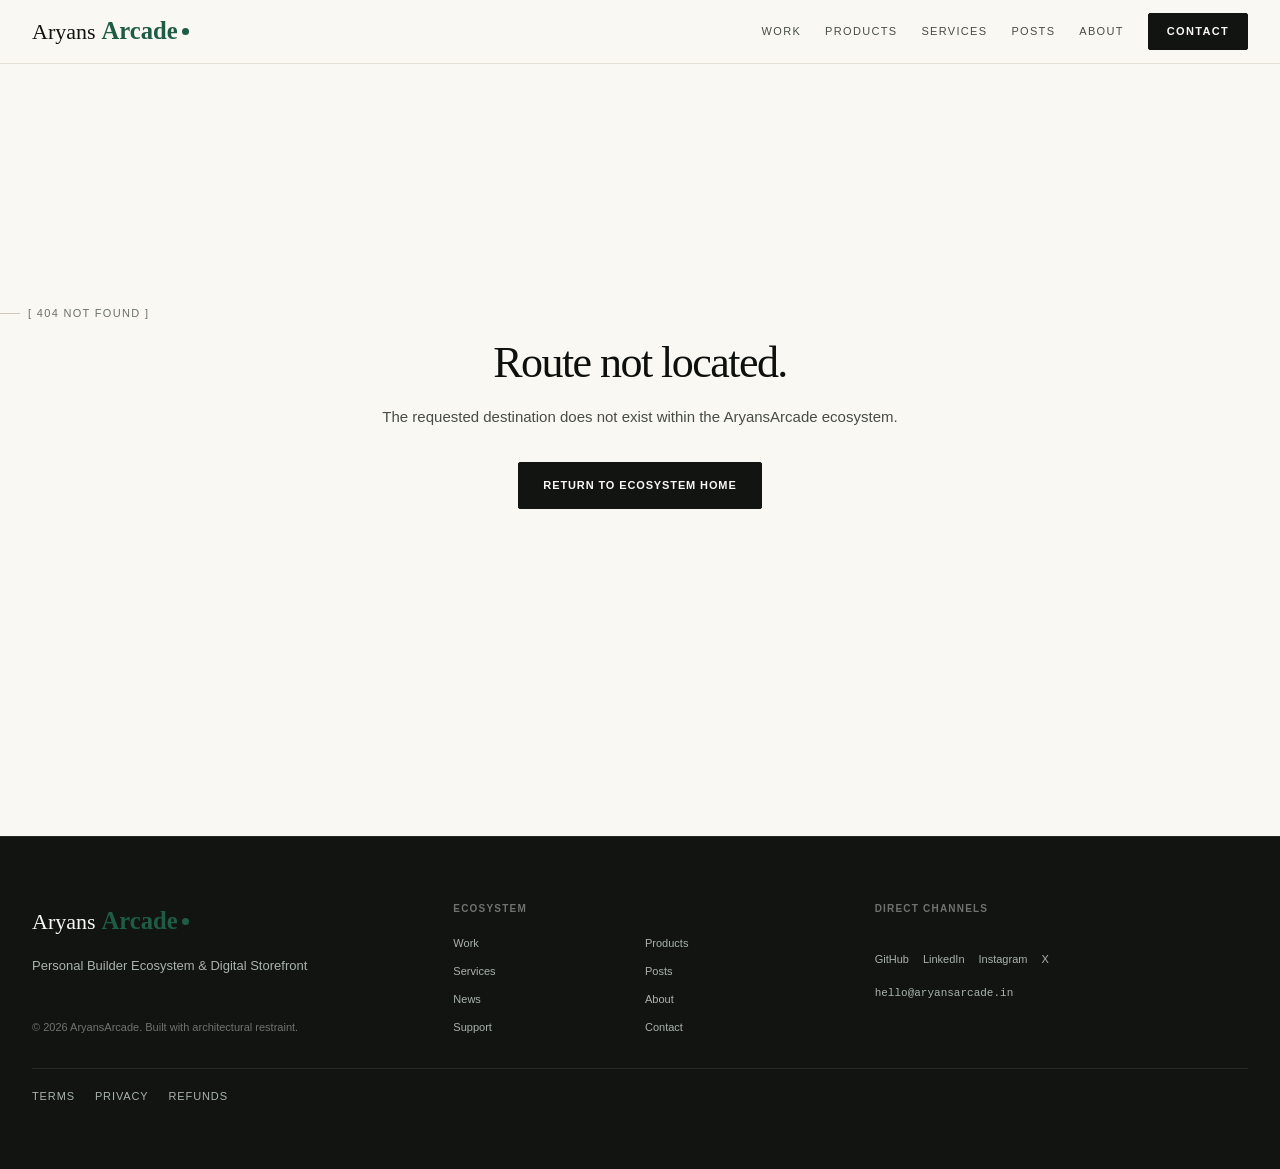
<file: terms.html>
<!DOCTYPE html>
<html lang="en">
<head>
  <meta charset="UTF-8" />
  <meta name="viewport" content="width=device-width, initial-scale=1.0" />
  <meta http-equiv="Content-Security-Policy" content="default-src 'self'; script-src 'self'; style-src 'self' 'unsafe-inline' https://fonts.googleapis.com; font-src 'self' https://fonts.gstatic.com; img-src 'self' data: https:; connect-src 'self'; frame-src 'none'; object-src 'none'; base-uri 'self'; form-action 'self' mailto:; upgrade-insecure-requests" />
  <meta name="referrer" content="strict-origin-when-cross-origin" />

  <title>Terms of Sale and Use | AryansArcade</title>
  <meta name="description" content="Terms for using AryansArcade and buying its digital products, sold through Dodo Payments as merchant of record." />
  <meta name="author" content="Aryan" />
  <meta name="robots" content="index, follow, max-image-preview:large, max-snippet:-1" />
  <link rel="canonical" href="https://aryansarcade.in/terms" />
  <meta name="theme-color" content="#FAF8F3" />

  <!-- Social previews -->
  <meta property="og:site_name" content="AryansArcade" />
  <meta property="og:type" content="website" />
  <meta property="og:url" content="https://aryansarcade.in/terms" />
  <meta property="og:title" content="Terms of Sale and Use | AryansArcade" />
  <meta property="og:description" content="Terms for using AryansArcade and buying its digital products, sold through Dodo Payments as merchant of record." />
  <meta property="og:image" content="https://aryansarcade.in/share.jpg" />
  <meta property="og:image:width" content="1200" />
  <meta property="og:image:height" content="630" />
  <meta property="og:image:alt" content="AryansArcade: apps, websites and automations that save you time" />
  <meta property="og:locale" content="en_IN" />
  <meta name="twitter:card" content="summary_large_image" />
  <meta name="twitter:title" content="Terms of Sale and Use | AryansArcade" />
  <meta name="twitter:description" content="Terms for using AryansArcade and buying its digital products, sold through Dodo Payments as merchant of record." />
  <meta name="twitter:image" content="https://aryansarcade.in/share.jpg" />

  <link rel="icon" type="image/svg+xml" href="/favicon.svg" />
  <link rel="apple-touch-icon" href="/apple-touch-icon.png" />
  <link rel="alternate" type="text/plain" href="/llms.txt" title="LLM-readable summary" />

  <link rel="preconnect" href="https://fonts.googleapis.com" />
  <link rel="preconnect" href="https://fonts.gstatic.com" crossorigin />
  <link href="https://fonts.googleapis.com/css2?family=DM+Serif+Display:ital@0;1&family=DM+Sans:opsz,wght@9..40,400;9..40,500;9..40,600;9..40,700&family=Dancing+Script:wght@600;700&display=swap" rel="stylesheet" />
  <link rel="preload" as="image" href="/portrait-cover.webp" fetchpriority="high" />
  <script type="application/ld+json">{"@context":"https://schema.org","@graph":[{"@type":"WebSite","@id":"https://aryansarcade.in/#website","url":"https://aryansarcade.in/","name":"AryansArcade","inLanguage":"en","publisher":{"@id":"https://aryansarcade.in/#business"}},{"@type":"Person","@id":"https://aryansarcade.in/#aryan","name":"Aryan Singh","alternateName":"Aryan","url":"https://aryansarcade.in/","image":"https://aryansarcade.in/portrait.jpg","jobTitle":"App, web and automation developer","worksFor":{"@id":"https://aryansarcade.in/#business"},"knowsAbout":["Android development","iOS development","Kotlin Multiplatform","React Native","Web development","AI automation","Browser automation","LLM integration"],"sameAs":["https://github.com/greedilearner","https://www.linkedin.com/in/aryan-singh-709020205/","https://www.instagram.com/aryansarcade/","https://x.com/Aryansarcde"]},{"@type":"ProfessionalService","@id":"https://aryansarcade.in/#business","name":"AryansArcade","url":"https://aryansarcade.in/","logo":"https://aryansarcade.in/apple-touch-icon.png","image":"https://aryansarcade.in/share.jpg","description":"Android and iOS apps, fast websites and AI automations built by Aryan.","founder":{"@id":"https://aryansarcade.in/#aryan"},"email":"hello@aryansarcade.in","areaServed":"Worldwide","hasOfferCatalog":{"@type":"OfferCatalog","name":"Services","itemListElement":[{"@type":"Offer","itemOffered":{"@type":"Service","name":"Automation","description":"The boring, repeated work, done by software instead of people. Scheduled jobs, browser automation and AI workflows that pull data, fill forms, post content, generate reports and send them where they need to go. Like the nightly podcast generator, but for your business."}},{"@type":"Offer","itemOffered":{"@type":"Service","name":"Website Development","description":"Fast, good-looking websites that are easy to keep up to date. Portfolios, business sites, landing pages and web apps. Designed with care, built to load fast on phones, and set up so you can edit content yourself."}},{"@type":"Offer","itemOffered":{"@type":"Service","name":"App Development","description":"Mobile apps people keep on their home screen. Native Android in Kotlin, or one codebase for Android and iOS with React Native or Kotlin Multiplatform. From first prototype to a build you can put in the Play Store."}},{"@type":"Offer","itemOffered":{"@type":"Service","name":"AI Features","description":"Put Claude, GPT, Gemini or a local model inside your product. Chat, search over your own documents, voice notes to text, summaries and smart suggestions, built into the app or site you already have."}}]}},{"@type":"ItemList","@id":"https://aryansarcade.in/#projects","name":"Projects by Aryan","itemListElement":[{"@type":"ListItem","position":1,"item":{"@type":"MobileApplication","name":"Agentstein","description":"A small always-on-top widget for people who run Claude Code sessions. Each session gets a calm bubble with a progress ring that opens into a card with the current step, the task checklist and the latest reply, and it lights up the moment Claude asks you something. 100% local, no account.","creator":{"@id":"https://aryansarcade.in/#aryan"},"keywords":"Electron, Node.js, Claude Code, Gumroad licences","url":"https://greedilearn.gumroad.com/l/dsrco","applicationCategory":"LifestyleApplication","operatingSystem":"Android"}},{"@type":"ListItem","position":2,"item":{"@type":"MobileApplication","name":"Reelstein","description":"An Android app that counts every Instagram Reel and YouTube Short you watch. A small pill around the front camera shows today's minutes and reels, and a coach called the Prof steps in with a pause card when you start skimming, speeding up or scrolling late at night. Everything stays on the phone: no account, no ads, no internet permission.","creator":{"@id":"https://aryansarcade.in/#aryan"},"keywords":"Kotlin, Android, Accessibility Service, App widget","applicationCategory":"LifestyleApplication","operatingSystem":"Android"}},{"@type":"ListItem","position":3,"item":{"@type":"WebSite","name":"Spinpath","description":"A learning website that spins a random concept from your chosen path (AI engineer, web, data, security and more), then turns it into speaking drills: debate motions, fresh articles from the past week, interview questions and \"explain it to…\" prompts.","creator":{"@id":"https://aryansarcade.in/#aryan"},"keywords":"JavaScript, HTML / CSS, GitHub Actions, GitHub Pages","url":"https://greedilearner.github.io/spinpath/"}},{"@type":"ListItem","position":4,"item":{"@type":"MobileApplication","name":"Excuses","description":"Schedule tasks, then record a voice diary when they slip. AI reads the patterns behind missed tasks and reflects them back without shame. Built first in Expo / React Native, then ported to Kotlin Multiplatform with shared UI for Android and iOS.","creator":{"@id":"https://aryansarcade.in/#aryan"},"keywords":"React Native, Expo, Kotlin Multiplatform, Compose, Ktor","applicationCategory":"LifestyleApplication","operatingSystem":"Android, iOS"}},{"@type":"ListItem","position":5,"item":{"@type":"MobileApplication","name":"Carousel Studio","description":"An Android app that turns spoken reflections, notes or YouTube transcripts into Instagram-ready carousel images and X threads. Runs on a local Ollama model, remembers your voice and past posts, and saves straight to the gallery.","creator":{"@id":"https://aryansarcade.in/#aryan"},"keywords":"Kotlin, Jetpack Compose, Room, Ollama, RAG","url":"https://github.com/greedilearner/post_automation","applicationCategory":"LifestyleApplication","operatingSystem":"Android"}},{"@type":"ListItem","position":6,"item":{"@type":"SoftwareApplication","name":"Nightly AI Podcast","description":"An automation that asks for tonight's learning topic, drives Google NotebookLM in a real browser to generate a two-host audio overview, downloads the MP3 and files it in a personal podcast library with its own web player.","creator":{"@id":"https://aryansarcade.in/#aryan"},"keywords":"Python, Playwright, Flask, Scheduler, SQLite","applicationCategory":"UtilitiesApplication","operatingSystem":"Windows, macOS, Linux"}}]},{"@type":"ItemList","@id":"https://aryansarcade.in/#posts","name":"Articles and posts by Aryan Singh","itemListElement":[{"@type":"ListItem","position":1,"item":{"@type":"Article","headline":"The most important AI lesson I learned didn't come from AI.","text":"Brainstorming with my father, my toughest client, I noticed AI is great with broad ideas but struggles with precise, unique requirements. His point: that gap may define the industry's future. The value isn't generating the most code. It's being the bridge between AI and the client, and delivering exactly what they need.","datePublished":"2026-06-12T20:12:57Z","url":"https://www.linkedin.com/pulse/most-important-ai-lesson-i-learned-didnt-come-from-aryan-singh-nsgoc/","author":{"@id":"https://aryansarcade.in/#aryan"},"keywords":"AI & CLIENTS"}},{"@type":"ListItem","position":2,"item":{"@type":"SocialMediaPosting","headline":"AI won't eliminate code review. It will change what it's for.","text":"When an AI agent can generate hundreds of lines in minutes, reading every line becomes a poor use of senior engineering time. Define the expected behavior first, automate the checks you can prove, and save human review for architecture, trade-offs and failure modes. The goal isn't less accountability. It's better accountability.","datePublished":"2026-10-21T18:07:13Z","url":"https://x.com/Aryansarcde/status/2112968966251655192","author":{"@id":"https://aryansarcade.in/#aryan"},"keywords":"AI & ENGINEERING"}},{"@type":"ListItem","position":3,"item":{"@type":"SocialMediaPosting","headline":"AI writes code faster than we can review it. Maybe we're reviewing the wrong thing.","text":"Define what the code should do before it is written: clear acceptance criteria, recurring review comments turned into automated rules, behavior verified with evidence, and human reviewers kept on the decisions that matter.","datePublished":"2026-10-21T18:05:26Z","url":"https://www.instagram.com/aryansarcade/p/DexAs67E9dz/","author":{"@id":"https://aryansarcade.in/#aryan"},"keywords":"AI CODING"}},{"@type":"ListItem","position":4,"item":{"@type":"Article","headline":"While everyone is learning prompt engineering, I took the road less traveled.","text":"This week I learned Jenkins. Isn't it old? That's exactly why it's worth understanding. Frameworks come and go, but software still has to be tested, built and deployed safely. Learning Jenkins wasn't learning an old tool. It was learning one of the foundations of modern software engineering.","datePublished":"2026-06-27T22:39:50Z","url":"https://www.linkedin.com/pulse/while-everyone-learning-prompt-engineering-i-took-road-aryan-singh-s4bfc/","author":{"@id":"https://aryansarcade.in/#aryan"},"keywords":"CI/CD"}},{"@type":"ListItem","position":5,"item":{"@type":"SocialMediaPosting","headline":"Fintech funding is getting more selective.","text":"Global fintech startups raised $10.6B in Q3 2026, down 21.4% year on year, across the fewest rounds since 2018. Investors now want traction, growth and a path to profitability, and AI that delivers measurable results, not just an AI label. (Source: Crunchbase News.)","datePublished":"2026-10-22T19:03:08Z","url":"https://www.instagram.com/aryansarcade/p/DezsGUek-CK/","author":{"@id":"https://aryansarcade.in/#aryan"},"keywords":"STARTUPS"}},{"@type":"ListItem","position":6,"item":{"@type":"SocialMediaPosting","headline":"The real bill for AI comes due in watts, not dollars.","text":"AI looks cheap because VCs are footing the bill. After the model race comes the energy race. Whoever controls power controls compute.","datePublished":"2026-10-12T05:50:13Z","url":"https://x.com/Aryansarcde/status/2109522003996836047","author":{"@id":"https://aryansarcade.in/#aryan"},"keywords":"AI & ENERGY"}},{"@type":"ListItem","position":7,"item":{"@type":"SocialMediaPosting","headline":"7 lessons from Patrick Collison for young, ambitious builders.","text":"Go deep, not wide. Learn relentlessly. Work hard on things you enjoy. Build relationships with people who challenge you. Create things even when the outcome is uncertain. Learn from people who've done it. Don't wait for the perfect time to start.","datePublished":"2026-10-20T02:24:19Z","url":"https://www.instagram.com/aryansarcade/p/DeswNFGE_PC/","author":{"@id":"https://aryansarcade.in/#aryan"},"keywords":"GROWTH"}},{"@type":"ListItem","position":8,"item":{"@type":"SocialMediaPosting","headline":"Just bought my first domain.","text":"Yeah, I know, I'm late. But \"better late than never\" beats \"never\". What I'm building with it: the one thing I'm actually good at, turning other people's problems into products. Simple. Not easy.","datePublished":"2026-09-26T18:05:05Z","url":"https://x.com/Aryansarcde/status/2103908734783328688","author":{"@id":"https://aryansarcade.in/#aryan"},"keywords":"BUILDING IN PUBLIC"}}]}]}</script>
  <script src="/loader-gate.js"></script>
  <style>.ink-loader{z-index:9999;background:#faf8f3;flex-direction:column;justify-content:center;align-items:center;gap:22px;animation:.8s cubic-bezier(.76,0,.24,1) 3s forwards il-out;display:flex;position:fixed;inset:0}.ink-loader.is-done{animation:.8s cubic-bezier(.76,0,.24,1) forwards il-out}.aa-intro-seen .ink-loader{display:none}.il-mark{color:#121412;align-items:baseline;gap:4px;display:flex}.il-serif{opacity:0;font-family:DM Serif Display,Georgia,serif;font-size:clamp(40px,7vw,64px);line-height:1;animation:.8s cubic-bezier(.16,1,.3,1) .15s forwards il-up;transform:translateY(14px)}.il-script{color:#1f5c46;clip-path:inset(-20% 100% -20% 0);font-family:Dancing Script,Segoe Script,cursive;font-size:clamp(46px,8vw,74px);font-weight:700;line-height:1;animation:1.1s cubic-bezier(.65,0,.35,1) .55s forwards il-write}.il-dot{background:#1f5c46;border-radius:50%;align-self:center;width:10px;height:10px;animation:.45s cubic-bezier(.34,1.56,.64,1) 1.6s forwards il-pop;transform:scale(0)}.il-line{background:#e5e0d5;width:min(220px,50vw);height:1px;overflow:hidden}.il-line i{transform-origin:0;background:#121412;height:100%;animation:1.9s cubic-bezier(.65,0,.35,1) .2s forwards il-fill;display:block;transform:scaleX(0)}.il-kicker{letter-spacing:.24em;text-transform:uppercase;color:#6b706a;opacity:0;font-family:DM Sans,system-ui,sans-serif;font-size:11px;animation:.8s 1s forwards il-up}@keyframes il-up{to{opacity:1;transform:none}}@keyframes il-write{to{clip-path:inset(-20% -10% -20% 0)}}@keyframes il-pop{to{transform:scale(1)}}@keyframes il-fill{to{transform:scaleX(1)}}@keyframes il-out{to{visibility:hidden;transform:translateY(-100%)}}@media (prefers-reduced-motion:reduce){.ink-loader{display:none}}</style>
  <script type="module" crossorigin src="/assets/main-ClZYOOa-.js"></script>
  <link rel="stylesheet" crossorigin href="/assets/main-CWYdzxoJ.css">
</head>
<body>
  <div class="ink-loader" id="ink-loader" aria-hidden="true">
    <div class="il-mark"><span class="il-serif">Aryans</span><span class="il-script">Arcade</span><span class="il-dot"></span></div>
    <div class="il-line"><i></i></div>
    <span class="il-kicker">Apps · Websites · Automation</span>
  </div>
  <!-- The build fills this with the rendered home page so search engines and AI crawlers can read it without JavaScript -->
  <div id="app"><!--app-->
    <nav class="navbar" id="navbar">
      <div class="navbar-inner">
        <a href="/" class="nav-logo" aria-label="AryansArcade Home">
          Aryans<span class="wordmark-em">Arcade</span><span class="logo-dot"></span>
        </a>
        
        <div class="nav-links" id="nav-links">
          
              <a href="/work" class="nav-link ">
                Work
              </a>
            
              <a href="/products" class="nav-link ">
                Products
              </a>
            
              <a href="/services" class="nav-link ">
                Services
              </a>
            
              <a href="/content" class="nav-link ">
                Posts
              </a>
            
              <a href="/about" class="nav-link ">
                About
              </a>
            
          <a href="/contact" class="nav-cta">Contact</a>
        </div>
        
        <button class="nav-hamburger" id="nav-hamburger" aria-label="Toggle navigation menu">
          <span></span>
          <span></span>
          <span></span>
        </button>
      </div>
      
      <div class="nav-mobile" id="nav-mobile">
        <a href="/" class="nav-link ">Home</a>
        
          <a href="/work" class="nav-link ">
            Work
          </a>
        
          <a href="/products" class="nav-link ">
            Products
          </a>
        
          <a href="/services" class="nav-link ">
            Services
          </a>
        
          <a href="/content" class="nav-link ">
            Posts
          </a>
        
          <a href="/about" class="nav-link ">
            About
          </a>
        
        <a href="/support" class="nav-link ">Support</a>
        <a href="/contact" class="nav-link ">Contact</a>
      </div>
    </nav>
  <main id="main-content">
    <div class="page-view legal-page">
      <section class="page-header-band">
        <div class="container">
          <div class="page-header-content animate-on-scroll">
            <span class="section-label">[ TERMS ]</span>
            <h1 class="page-header-title">Terms of sale and use.</h1>
            <p class="page-header-desc">The rules for using this site and buying AryansArcade products, in plain language.</p>
          </div>
        </div>
      </section>
      <section class="section legal-section">
        <div class="container">
          <article class="legal-body">
            <p class="legal-updated">Last updated 9 November 2026</p>
            
      <h2>Who we are</h2>
      <p>AryansArcade is run by Aryan Singh, an independent developer based in India. You can reach us at <a href="mailto:hello@aryansarcade.in">hello@aryansarcade.in</a>.</p>

      <h2>Who sells to you</h2>
      <p>Our products are sold through <strong>Dodo Payments</strong>, which acts as the <strong>merchant of record</strong>. That means Dodo Payments is the seller on your receipt, handles payment, sales tax and invoicing, and its own buyer terms apply to the payment itself. We are responsible for the product, its delivery and support.</p>

      <h2>What you buy</h2>
      <p>Products are digital software. Buying one gives you a personal, non-exclusive, non-transferable licence to install and use it on your own devices. You may not resell, share or redistribute the paid download or your licence.</p>
      <p>Each product page lists what you need to run it (for example, the device and computer requirements for Carousel Studio). Please check these before you buy.</p>

      <h2>Delivery</h2>
      <p>After a successful payment, Dodo Payments emails your receipt and download links. You can get fresh download links from Dodo's customer portal at any time.</p>

      <h2>Prices and taxes</h2>
      <p>Prices are shown on each product page. Any sales tax, VAT or GST that applies to you is calculated and collected at checkout by Dodo Payments.</p>

      <h2>Refunds</h2>
      <p>See our <a href="/refunds">refund policy</a>.</p>

      <h2>Software provided as is</h2>
      <p>We work hard to make our products reliable, but they are provided "as is", without warranties of any kind. Some products depend on third-party software you run yourself (such as Ollama); we can't guarantee how that software behaves.</p>

      <h2>Limit of liability</h2>
      <p>To the extent the law allows, our total liability for any claim about a product is limited to the amount you paid for it.</p>

      <h2>Changes</h2>
      <p>We may update these terms. The date at the top shows the latest version. Purchases are covered by the terms in place when you bought.</p>

      <h2>Governing law</h2>
      <p>These terms are governed by the laws of India. Nothing here limits rights you have under the consumer laws of your own country.</p>
    
            <nav class="legal-nav" aria-label="Policies">
              <a href="/terms">Terms</a><a href="/privacy">Privacy</a><a href="/refunds">Refunds</a>
            </nav>
          </article>
        </div>
      </section>
    </div></main>
    <footer class="footer-band" id="footer">
      <div class="container">
        <div class="footer-grid-layout">
          <div class="footer-brand-col">
            <span class="footer-wordmark">Aryans<span class="wordmark-em">Arcade</span><span class="footer-dot"></span></span>
            <p class="footer-tagline">Personal Builder Ecosystem & Digital Storefront</p>
            <span class="footer-copyright">© 2026 AryansArcade. Built with architectural restraint.</span>
          </div>
          
          <div class="footer-nav-col">
            <span class="footer-col-title">ECOSYSTEM</span>
            <div class="footer-links-grid">
              
                <a href="/work" class="footer-link">Work</a>
              
                <a href="/products" class="footer-link">Products</a>
              
                <a href="/services" class="footer-link">Services</a>
              
                <a href="/content" class="footer-link">Posts</a>
              
                <a href="/news" class="footer-link">News</a>
              
                <a href="/about" class="footer-link">About</a>
              
                <a href="/support" class="footer-link">Support</a>
              
                <a href="/contact" class="footer-link">Contact</a>
              
            </div>
          </div>
          
          <div class="footer-connect-col">
            <span class="footer-col-title">DIRECT CHANNELS</span>
            <div class="footer-social-links">
              <a href="https://github.com/greedilearner" target="_blank" rel="noopener noreferrer" class="footer-link">GitHub</a><a href="https://www.linkedin.com/in/aryan-singh-709020205/" target="_blank" rel="noopener noreferrer" class="footer-link">LinkedIn</a><a href="https://www.instagram.com/aryansarcade/" target="_blank" rel="noopener noreferrer" class="footer-link">Instagram</a><a href="https://x.com/Aryansarcde" target="_blank" rel="noopener noreferrer" class="footer-link">X</a>
            </div>
            <a href="mailto:hello@aryansarcade.in" class="footer-email-link">hello@aryansarcade.in</a>
          </div>
        </div>
        <div class="footer-legal">
          <a href="/terms">Terms</a><a href="/privacy">Privacy</a><a href="/refunds">Refunds</a>
        </div>
      </div>
    </footer>
  <!--/app--></div>

</body>
</html>
</file>
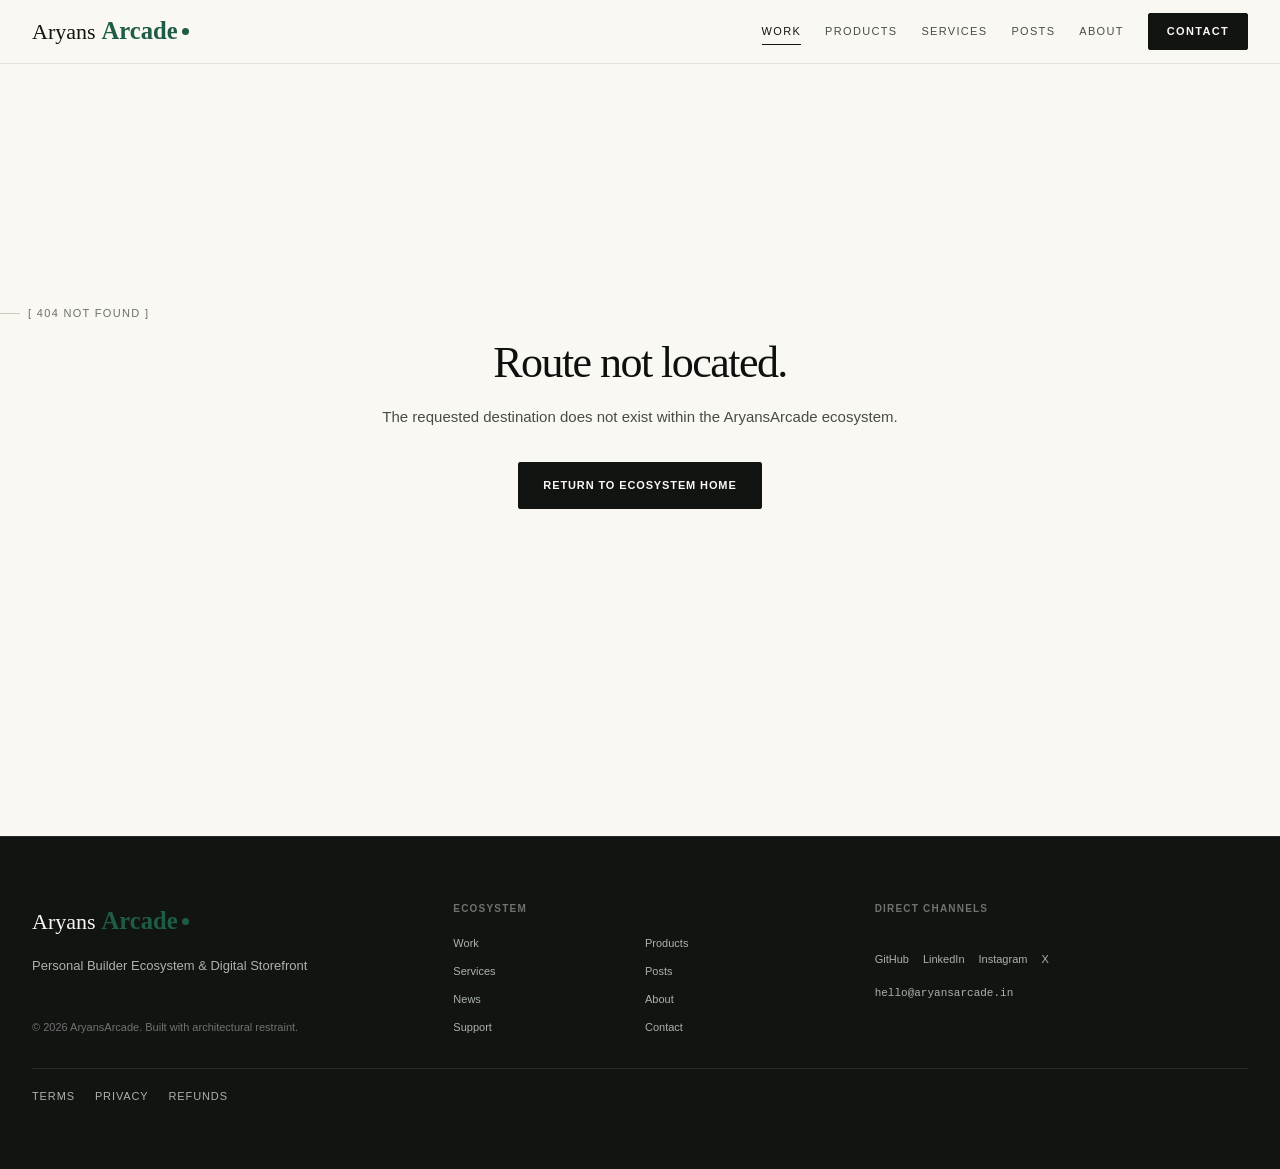
<file: work.html>
<!DOCTYPE html>
<html lang="en">
<head>
  <meta charset="UTF-8" />
  <meta name="viewport" content="width=device-width, initial-scale=1.0" />
  <meta http-equiv="Content-Security-Policy" content="default-src 'self'; script-src 'self'; style-src 'self' 'unsafe-inline' https://fonts.googleapis.com; font-src 'self' https://fonts.gstatic.com; img-src 'self' data: https:; connect-src 'self'; frame-src 'none'; object-src 'none'; base-uri 'self'; form-action 'self' mailto:; upgrade-insecure-requests" />
  <meta name="referrer" content="strict-origin-when-cross-origin" />

  <title>Projects — Apps, Websites &amp; Automations | AryansArcade</title>
  <meta name="description" content="Projects by Aryan Singh: Agentstein (Claude Code desktop widget), Reelstein (Reels and Shorts counter for Android), Spinpath (learning website), Excuses and Carousel Studio (apps) and a nightly AI podcast automation." />
  <meta name="author" content="Aryan" />
  <meta name="robots" content="index, follow, max-image-preview:large, max-snippet:-1" />
  <link rel="canonical" href="https://aryansarcade.in/work" />
  <meta name="theme-color" content="#FAF8F3" />

  <!-- Social previews -->
  <meta property="og:site_name" content="AryansArcade" />
  <meta property="og:type" content="website" />
  <meta property="og:url" content="https://aryansarcade.in/work" />
  <meta property="og:title" content="Projects — Apps, Websites &amp; Automations | AryansArcade" />
  <meta property="og:description" content="Projects by Aryan Singh: Agentstein (Claude Code desktop widget), Reelstein (Reels and Shorts counter for Android), Spinpath (learning website), Excuses and Carousel Studio (apps) and a nightly AI podcast automation." />
  <meta property="og:image" content="https://aryansarcade.in/share.jpg" />
  <meta property="og:image:width" content="1200" />
  <meta property="og:image:height" content="630" />
  <meta property="og:image:alt" content="AryansArcade: apps, websites and automations that save you time" />
  <meta property="og:locale" content="en_IN" />
  <meta name="twitter:card" content="summary_large_image" />
  <meta name="twitter:title" content="Projects — Apps, Websites &amp; Automations | AryansArcade" />
  <meta name="twitter:description" content="Projects by Aryan Singh: Agentstein (Claude Code desktop widget), Reelstein (Reels and Shorts counter for Android), Spinpath (learning website), Excuses and Carousel Studio (apps) and a nightly AI podcast automation." />
  <meta name="twitter:image" content="https://aryansarcade.in/share.jpg" />

  <link rel="icon" type="image/svg+xml" href="/favicon.svg" />
  <link rel="apple-touch-icon" href="/apple-touch-icon.png" />
  <link rel="alternate" type="text/plain" href="/llms.txt" title="LLM-readable summary" />

  <link rel="preconnect" href="https://fonts.googleapis.com" />
  <link rel="preconnect" href="https://fonts.gstatic.com" crossorigin />
  <link href="https://fonts.googleapis.com/css2?family=DM+Serif+Display:ital@0;1&family=DM+Sans:opsz,wght@9..40,400;9..40,500;9..40,600;9..40,700&family=Dancing+Script:wght@600;700&display=swap" rel="stylesheet" />
  <link rel="preload" as="image" href="/portrait-cover.webp" fetchpriority="high" />
  <script type="application/ld+json">{"@context":"https://schema.org","@graph":[{"@type":"WebSite","@id":"https://aryansarcade.in/#website","url":"https://aryansarcade.in/","name":"AryansArcade","inLanguage":"en","publisher":{"@id":"https://aryansarcade.in/#business"}},{"@type":"Person","@id":"https://aryansarcade.in/#aryan","name":"Aryan Singh","alternateName":"Aryan","url":"https://aryansarcade.in/","image":"https://aryansarcade.in/portrait.jpg","jobTitle":"App, web and automation developer","worksFor":{"@id":"https://aryansarcade.in/#business"},"knowsAbout":["Android development","iOS development","Kotlin Multiplatform","React Native","Web development","AI automation","Browser automation","LLM integration"],"sameAs":["https://github.com/greedilearner","https://www.linkedin.com/in/aryan-singh-709020205/","https://www.instagram.com/aryansarcade/","https://x.com/Aryansarcde"]},{"@type":"ProfessionalService","@id":"https://aryansarcade.in/#business","name":"AryansArcade","url":"https://aryansarcade.in/","logo":"https://aryansarcade.in/apple-touch-icon.png","image":"https://aryansarcade.in/share.jpg","description":"Android and iOS apps, fast websites and AI automations built by Aryan.","founder":{"@id":"https://aryansarcade.in/#aryan"},"email":"hello@aryansarcade.in","areaServed":"Worldwide","hasOfferCatalog":{"@type":"OfferCatalog","name":"Services","itemListElement":[{"@type":"Offer","itemOffered":{"@type":"Service","name":"Automation","description":"The boring, repeated work, done by software instead of people. Scheduled jobs, browser automation and AI workflows that pull data, fill forms, post content, generate reports and send them where they need to go. Like the nightly podcast generator, but for your business."}},{"@type":"Offer","itemOffered":{"@type":"Service","name":"Website Development","description":"Fast, good-looking websites that are easy to keep up to date. Portfolios, business sites, landing pages and web apps. Designed with care, built to load fast on phones, and set up so you can edit content yourself."}},{"@type":"Offer","itemOffered":{"@type":"Service","name":"App Development","description":"Mobile apps people keep on their home screen. Native Android in Kotlin, or one codebase for Android and iOS with React Native or Kotlin Multiplatform. From first prototype to a build you can put in the Play Store."}},{"@type":"Offer","itemOffered":{"@type":"Service","name":"AI Features","description":"Put Claude, GPT, Gemini or a local model inside your product. Chat, search over your own documents, voice notes to text, summaries and smart suggestions, built into the app or site you already have."}}]}},{"@type":"ItemList","@id":"https://aryansarcade.in/#projects","name":"Projects by Aryan","itemListElement":[{"@type":"ListItem","position":1,"item":{"@type":"MobileApplication","name":"Agentstein","description":"A small always-on-top widget for people who run Claude Code sessions. Each session gets a calm bubble with a progress ring that opens into a card with the current step, the task checklist and the latest reply, and it lights up the moment Claude asks you something. 100% local, no account.","creator":{"@id":"https://aryansarcade.in/#aryan"},"keywords":"Electron, Node.js, Claude Code, Gumroad licences","url":"https://greedilearn.gumroad.com/l/dsrco","applicationCategory":"LifestyleApplication","operatingSystem":"Android"}},{"@type":"ListItem","position":2,"item":{"@type":"MobileApplication","name":"Reelstein","description":"An Android app that counts every Instagram Reel and YouTube Short you watch. A small pill around the front camera shows today's minutes and reels, and a coach called the Prof steps in with a pause card when you start skimming, speeding up or scrolling late at night. Everything stays on the phone: no account, no ads, no internet permission.","creator":{"@id":"https://aryansarcade.in/#aryan"},"keywords":"Kotlin, Android, Accessibility Service, App widget","applicationCategory":"LifestyleApplication","operatingSystem":"Android"}},{"@type":"ListItem","position":3,"item":{"@type":"WebSite","name":"Spinpath","description":"A learning website that spins a random concept from your chosen path (AI engineer, web, data, security and more), then turns it into speaking drills: debate motions, fresh articles from the past week, interview questions and \"explain it to…\" prompts.","creator":{"@id":"https://aryansarcade.in/#aryan"},"keywords":"JavaScript, HTML / CSS, GitHub Actions, GitHub Pages","url":"https://greedilearner.github.io/spinpath/"}},{"@type":"ListItem","position":4,"item":{"@type":"MobileApplication","name":"Excuses","description":"Schedule tasks, then record a voice diary when they slip. AI reads the patterns behind missed tasks and reflects them back without shame. Built first in Expo / React Native, then ported to Kotlin Multiplatform with shared UI for Android and iOS.","creator":{"@id":"https://aryansarcade.in/#aryan"},"keywords":"React Native, Expo, Kotlin Multiplatform, Compose, Ktor","applicationCategory":"LifestyleApplication","operatingSystem":"Android, iOS"}},{"@type":"ListItem","position":5,"item":{"@type":"MobileApplication","name":"Carousel Studio","description":"An Android app that turns spoken reflections, notes or YouTube transcripts into Instagram-ready carousel images and X threads. Runs on a local Ollama model, remembers your voice and past posts, and saves straight to the gallery.","creator":{"@id":"https://aryansarcade.in/#aryan"},"keywords":"Kotlin, Jetpack Compose, Room, Ollama, RAG","url":"https://github.com/greedilearner/post_automation","applicationCategory":"LifestyleApplication","operatingSystem":"Android"}},{"@type":"ListItem","position":6,"item":{"@type":"SoftwareApplication","name":"Nightly AI Podcast","description":"An automation that asks for tonight's learning topic, drives Google NotebookLM in a real browser to generate a two-host audio overview, downloads the MP3 and files it in a personal podcast library with its own web player.","creator":{"@id":"https://aryansarcade.in/#aryan"},"keywords":"Python, Playwright, Flask, Scheduler, SQLite","applicationCategory":"UtilitiesApplication","operatingSystem":"Windows, macOS, Linux"}}]},{"@type":"ItemList","@id":"https://aryansarcade.in/#posts","name":"Articles and posts by Aryan Singh","itemListElement":[{"@type":"ListItem","position":1,"item":{"@type":"Article","headline":"The most important AI lesson I learned didn't come from AI.","text":"Brainstorming with my father, my toughest client, I noticed AI is great with broad ideas but struggles with precise, unique requirements. His point: that gap may define the industry's future. The value isn't generating the most code. It's being the bridge between AI and the client, and delivering exactly what they need.","datePublished":"2026-06-12T20:12:57Z","url":"https://www.linkedin.com/pulse/most-important-ai-lesson-i-learned-didnt-come-from-aryan-singh-nsgoc/","author":{"@id":"https://aryansarcade.in/#aryan"},"keywords":"AI & CLIENTS"}},{"@type":"ListItem","position":2,"item":{"@type":"SocialMediaPosting","headline":"AI won't eliminate code review. It will change what it's for.","text":"When an AI agent can generate hundreds of lines in minutes, reading every line becomes a poor use of senior engineering time. Define the expected behavior first, automate the checks you can prove, and save human review for architecture, trade-offs and failure modes. The goal isn't less accountability. It's better accountability.","datePublished":"2026-10-21T18:07:13Z","url":"https://x.com/Aryansarcde/status/2112968966251655192","author":{"@id":"https://aryansarcade.in/#aryan"},"keywords":"AI & ENGINEERING"}},{"@type":"ListItem","position":3,"item":{"@type":"SocialMediaPosting","headline":"AI writes code faster than we can review it. Maybe we're reviewing the wrong thing.","text":"Define what the code should do before it is written: clear acceptance criteria, recurring review comments turned into automated rules, behavior verified with evidence, and human reviewers kept on the decisions that matter.","datePublished":"2026-10-21T18:05:26Z","url":"https://www.instagram.com/aryansarcade/p/DexAs67E9dz/","author":{"@id":"https://aryansarcade.in/#aryan"},"keywords":"AI CODING"}},{"@type":"ListItem","position":4,"item":{"@type":"Article","headline":"While everyone is learning prompt engineering, I took the road less traveled.","text":"This week I learned Jenkins. Isn't it old? That's exactly why it's worth understanding. Frameworks come and go, but software still has to be tested, built and deployed safely. Learning Jenkins wasn't learning an old tool. It was learning one of the foundations of modern software engineering.","datePublished":"2026-06-27T22:39:50Z","url":"https://www.linkedin.com/pulse/while-everyone-learning-prompt-engineering-i-took-road-aryan-singh-s4bfc/","author":{"@id":"https://aryansarcade.in/#aryan"},"keywords":"CI/CD"}},{"@type":"ListItem","position":5,"item":{"@type":"SocialMediaPosting","headline":"Fintech funding is getting more selective.","text":"Global fintech startups raised $10.6B in Q3 2026, down 21.4% year on year, across the fewest rounds since 2018. Investors now want traction, growth and a path to profitability, and AI that delivers measurable results, not just an AI label. (Source: Crunchbase News.)","datePublished":"2026-10-22T19:03:08Z","url":"https://www.instagram.com/aryansarcade/p/DezsGUek-CK/","author":{"@id":"https://aryansarcade.in/#aryan"},"keywords":"STARTUPS"}},{"@type":"ListItem","position":6,"item":{"@type":"SocialMediaPosting","headline":"The real bill for AI comes due in watts, not dollars.","text":"AI looks cheap because VCs are footing the bill. After the model race comes the energy race. Whoever controls power controls compute.","datePublished":"2026-10-12T05:50:13Z","url":"https://x.com/Aryansarcde/status/2109522003996836047","author":{"@id":"https://aryansarcade.in/#aryan"},"keywords":"AI & ENERGY"}},{"@type":"ListItem","position":7,"item":{"@type":"SocialMediaPosting","headline":"7 lessons from Patrick Collison for young, ambitious builders.","text":"Go deep, not wide. Learn relentlessly. Work hard on things you enjoy. Build relationships with people who challenge you. Create things even when the outcome is uncertain. Learn from people who've done it. Don't wait for the perfect time to start.","datePublished":"2026-10-20T02:24:19Z","url":"https://www.instagram.com/aryansarcade/p/DeswNFGE_PC/","author":{"@id":"https://aryansarcade.in/#aryan"},"keywords":"GROWTH"}},{"@type":"ListItem","position":8,"item":{"@type":"SocialMediaPosting","headline":"Just bought my first domain.","text":"Yeah, I know, I'm late. But \"better late than never\" beats \"never\". What I'm building with it: the one thing I'm actually good at, turning other people's problems into products. Simple. Not easy.","datePublished":"2026-09-26T18:05:05Z","url":"https://x.com/Aryansarcde/status/2103908734783328688","author":{"@id":"https://aryansarcade.in/#aryan"},"keywords":"BUILDING IN PUBLIC"}}]}]}</script>
  <script src="/loader-gate.js"></script>
  <style>.ink-loader{z-index:9999;background:#faf8f3;flex-direction:column;justify-content:center;align-items:center;gap:22px;animation:.8s cubic-bezier(.76,0,.24,1) 3s forwards il-out;display:flex;position:fixed;inset:0}.ink-loader.is-done{animation:.8s cubic-bezier(.76,0,.24,1) forwards il-out}.aa-intro-seen .ink-loader{display:none}.il-mark{color:#121412;align-items:baseline;gap:4px;display:flex}.il-serif{opacity:0;font-family:DM Serif Display,Georgia,serif;font-size:clamp(40px,7vw,64px);line-height:1;animation:.8s cubic-bezier(.16,1,.3,1) .15s forwards il-up;transform:translateY(14px)}.il-script{color:#1f5c46;clip-path:inset(-20% 100% -20% 0);font-family:Dancing Script,Segoe Script,cursive;font-size:clamp(46px,8vw,74px);font-weight:700;line-height:1;animation:1.1s cubic-bezier(.65,0,.35,1) .55s forwards il-write}.il-dot{background:#1f5c46;border-radius:50%;align-self:center;width:10px;height:10px;animation:.45s cubic-bezier(.34,1.56,.64,1) 1.6s forwards il-pop;transform:scale(0)}.il-line{background:#e5e0d5;width:min(220px,50vw);height:1px;overflow:hidden}.il-line i{transform-origin:0;background:#121412;height:100%;animation:1.9s cubic-bezier(.65,0,.35,1) .2s forwards il-fill;display:block;transform:scaleX(0)}.il-kicker{letter-spacing:.24em;text-transform:uppercase;color:#6b706a;opacity:0;font-family:DM Sans,system-ui,sans-serif;font-size:11px;animation:.8s 1s forwards il-up}@keyframes il-up{to{opacity:1;transform:none}}@keyframes il-write{to{clip-path:inset(-20% -10% -20% 0)}}@keyframes il-pop{to{transform:scale(1)}}@keyframes il-fill{to{transform:scaleX(1)}}@keyframes il-out{to{visibility:hidden;transform:translateY(-100%)}}@media (prefers-reduced-motion:reduce){.ink-loader{display:none}}</style>
  <script type="module" crossorigin src="/assets/main-ClZYOOa-.js"></script>
  <link rel="stylesheet" crossorigin href="/assets/main-CWYdzxoJ.css">
</head>
<body>
  <div class="ink-loader" id="ink-loader" aria-hidden="true">
    <div class="il-mark"><span class="il-serif">Aryans</span><span class="il-script">Arcade</span><span class="il-dot"></span></div>
    <div class="il-line"><i></i></div>
    <span class="il-kicker">Apps · Websites · Automation</span>
  </div>
  <!-- The build fills this with the rendered home page so search engines and AI crawlers can read it without JavaScript -->
  <div id="app"><!--app-->
    <nav class="navbar" id="navbar">
      <div class="navbar-inner">
        <a href="/" class="nav-logo" aria-label="AryansArcade Home">
          Aryans<span class="wordmark-em">Arcade</span><span class="logo-dot"></span>
        </a>
        
        <div class="nav-links" id="nav-links">
          
              <a href="/work" class="nav-link active">
                Work
              </a>
            
              <a href="/products" class="nav-link ">
                Products
              </a>
            
              <a href="/services" class="nav-link ">
                Services
              </a>
            
              <a href="/content" class="nav-link ">
                Posts
              </a>
            
              <a href="/about" class="nav-link ">
                About
              </a>
            
          <a href="/contact" class="nav-cta">Contact</a>
        </div>
        
        <button class="nav-hamburger" id="nav-hamburger" aria-label="Toggle navigation menu">
          <span></span>
          <span></span>
          <span></span>
        </button>
      </div>
      
      <div class="nav-mobile" id="nav-mobile">
        <a href="/" class="nav-link ">Home</a>
        
          <a href="/work" class="nav-link active">
            Work
          </a>
        
          <a href="/products" class="nav-link ">
            Products
          </a>
        
          <a href="/services" class="nav-link ">
            Services
          </a>
        
          <a href="/content" class="nav-link ">
            Posts
          </a>
        
          <a href="/about" class="nav-link ">
            About
          </a>
        
        <a href="/support" class="nav-link ">Support</a>
        <a href="/contact" class="nav-link ">Contact</a>
      </div>
    </nav>
  <main id="main-content">
    <div class="page-view work-page">
      <section class="page-header-band">
        <div class="container">
          <div class="page-header-content animate-on-scroll">
            <span class="section-label">[ WORK & RESEARCH ]</span>
            <h1 class="page-header-title">Projects we've built.</h1>
            <p class="page-header-desc">
              Websites, mobile apps and automations: what each one does, what it is built with, and where you can see it.
            </p>

            <div class="catalog-filter-bar" id="work-category-filters">
              
                <button 
                  class="filter-pill active" 
                  data-category="All">
                  All
                </button>
              
                <button 
                  class="filter-pill " 
                  data-category="Websites">
                  Websites
                </button>
              
                <button 
                  class="filter-pill " 
                  data-category="Apps">
                  Apps
                </button>
              
                <button 
                  class="filter-pill " 
                  data-category="Automation">
                  Automation
                </button>
              
            </div>
          </div>
        </div>
      </section>

      <section class="section work-list-section">
        <div class="container">
          <div class="project-list animate-stagger" id="work-container">
            
    <a class="project-row" href="https://greedilearn.gumroad.com/l/dsrco" target="_blank" rel="noopener" data-spotlight>
      <span class="project-index">01</span>
      <div class="project-main">
        <div class="project-meta">
          <span>Apps</span><span class="dot">•</span><span>Windows · on sale</span><span class="dot">•</span><span>2026</span>
        </div>
        <h3 class="project-title">Agentstein</h3>
        <p class="project-kicker">Never miss a question your AI agent is waiting on.</p>
        <p class="project-desc">A small always-on-top widget for people who run Claude Code sessions. Each session gets a calm bubble with a progress ring that opens into a card with the current step, the task checklist and the latest reply, and it lights up the moment Claude asks you something. 100% local, no account.</p>
        <div class="work-row-tags">
          <span class="work-tag">Electron</span><span class="work-tag">Node.js</span><span class="work-tag">Claude Code</span><span class="work-tag">Gumroad licences</span>
        </div>
      </div>
      <span class="project-cta">Get Agentstein →</span>
    </a>
    <a class="project-row" href="/contact" data-spotlight>
      <span class="project-index">02</span>
      <div class="project-main">
        <div class="project-meta">
          <span>Apps</span><span class="dot">•</span><span>Android · Play beta</span><span class="dot">•</span><span>2026</span>
        </div>
        <h3 class="project-title">Reelstein</h3>
        <p class="project-kicker">Counts your Reels and Shorts, and steps in on autopilot scrolling.</p>
        <p class="project-desc">An Android app that counts every Instagram Reel and YouTube Short you watch. A small pill around the front camera shows today's minutes and reels, and a coach called the Prof steps in with a pause card when you start skimming, speeding up or scrolling late at night. Everything stays on the phone: no account, no ads, no internet permission.</p>
        <div class="work-row-tags">
          <span class="work-tag">Kotlin</span><span class="work-tag">Android</span><span class="work-tag">Accessibility Service</span><span class="work-tag">App widget</span>
        </div>
      </div>
      <span class="project-cta">Join the beta →</span>
    </a>
    <a class="project-row" href="https://greedilearner.github.io/spinpath/" target="_blank" rel="noopener" data-spotlight>
      <span class="project-index">03</span>
      <div class="project-main">
        <div class="project-meta">
          <span>Websites</span><span class="dot">•</span><span>Live</span><span class="dot">•</span><span>2026</span>
        </div>
        <h3 class="project-title">Spinpath</h3>
        <p class="project-kicker">Spin a topic, learn it, say it out loud.</p>
        <p class="project-desc">A learning website that spins a random concept from your chosen path (AI engineer, web, data, security and more), then turns it into speaking drills: debate motions, fresh articles from the past week, interview questions and "explain it to…" prompts.</p>
        <div class="work-row-tags">
          <span class="work-tag">JavaScript</span><span class="work-tag">HTML / CSS</span><span class="work-tag">GitHub Actions</span><span class="work-tag">GitHub Pages</span>
        </div>
      </div>
      <span class="project-cta">Visit live site →</span>
    </a>
    <a class="project-row" href="/contact" data-spotlight>
      <span class="project-index">04</span>
      <div class="project-main">
        <div class="project-meta">
          <span>Apps</span><span class="dot">•</span><span>Android & iOS</span><span class="dot">•</span><span>2026</span>
        </div>
        <h3 class="project-title">Excuses</h3>
        <p class="project-kicker">A to-do app that asks why, kindly.</p>
        <p class="project-desc">Schedule tasks, then record a voice diary when they slip. AI reads the patterns behind missed tasks and reflects them back without shame. Built first in Expo / React Native, then ported to Kotlin Multiplatform with shared UI for Android and iOS.</p>
        <div class="work-row-tags">
          <span class="work-tag">React Native</span><span class="work-tag">Expo</span><span class="work-tag">Kotlin Multiplatform</span><span class="work-tag">Compose</span><span class="work-tag">Ktor</span>
        </div>
      </div>
      <span class="project-cta">Ask for a demo →</span>
    </a>
    <a class="project-row" href="https://github.com/greedilearner/post_automation" target="_blank" rel="noopener" data-spotlight>
      <span class="project-index">05</span>
      <div class="project-main">
        <div class="project-meta">
          <span>Apps</span><span class="dot">•</span><span>Android</span><span class="dot">•</span><span>2026</span>
        </div>
        <h3 class="project-title">Carousel Studio</h3>
        <p class="project-kicker">Thoughts in, Instagram carousels out.</p>
        <p class="project-desc">An Android app that turns spoken reflections, notes or YouTube transcripts into Instagram-ready carousel images and X threads. Runs on a local Ollama model, remembers your voice and past posts, and saves straight to the gallery.</p>
        <div class="work-row-tags">
          <span class="work-tag">Kotlin</span><span class="work-tag">Jetpack Compose</span><span class="work-tag">Room</span><span class="work-tag">Ollama</span><span class="work-tag">RAG</span>
        </div>
      </div>
      <span class="project-cta">View on GitHub →</span>
    </a>
    <a class="project-row" href="/contact" data-spotlight>
      <span class="project-index">06</span>
      <div class="project-main">
        <div class="project-meta">
          <span>Automation</span><span class="dot">•</span><span>Running nightly</span><span class="dot">•</span><span>2026</span>
        </div>
        <h3 class="project-title">Nightly AI Podcast</h3>
        <p class="project-kicker">Ask a question at night, hear the answer by morning.</p>
        <p class="project-desc">An automation that asks for tonight's learning topic, drives Google NotebookLM in a real browser to generate a two-host audio overview, downloads the MP3 and files it in a personal podcast library with its own web player.</p>
        <div class="work-row-tags">
          <span class="work-tag">Python</span><span class="work-tag">Playwright</span><span class="work-tag">Flask</span><span class="work-tag">Scheduler</span><span class="work-tag">SQLite</span>
        </div>
      </div>
      <span class="project-cta">Ask for a demo →</span>
    </a>
          </div>
        </div>
      </section>
    </div>
  </main>
    <footer class="footer-band" id="footer">
      <div class="container">
        <div class="footer-grid-layout">
          <div class="footer-brand-col">
            <span class="footer-wordmark">Aryans<span class="wordmark-em">Arcade</span><span class="footer-dot"></span></span>
            <p class="footer-tagline">Personal Builder Ecosystem & Digital Storefront</p>
            <span class="footer-copyright">© 2026 AryansArcade. Built with architectural restraint.</span>
          </div>
          
          <div class="footer-nav-col">
            <span class="footer-col-title">ECOSYSTEM</span>
            <div class="footer-links-grid">
              
                <a href="/work" class="footer-link">Work</a>
              
                <a href="/products" class="footer-link">Products</a>
              
                <a href="/services" class="footer-link">Services</a>
              
                <a href="/content" class="footer-link">Posts</a>
              
                <a href="/news" class="footer-link">News</a>
              
                <a href="/about" class="footer-link">About</a>
              
                <a href="/support" class="footer-link">Support</a>
              
                <a href="/contact" class="footer-link">Contact</a>
              
            </div>
          </div>
          
          <div class="footer-connect-col">
            <span class="footer-col-title">DIRECT CHANNELS</span>
            <div class="footer-social-links">
              <a href="https://github.com/greedilearner" target="_blank" rel="noopener noreferrer" class="footer-link">GitHub</a><a href="https://www.linkedin.com/in/aryan-singh-709020205/" target="_blank" rel="noopener noreferrer" class="footer-link">LinkedIn</a><a href="https://www.instagram.com/aryansarcade/" target="_blank" rel="noopener noreferrer" class="footer-link">Instagram</a><a href="https://x.com/Aryansarcde" target="_blank" rel="noopener noreferrer" class="footer-link">X</a>
            </div>
            <a href="mailto:hello@aryansarcade.in" class="footer-email-link">hello@aryansarcade.in</a>
          </div>
        </div>
        <div class="footer-legal">
          <a href="/terms">Terms</a><a href="/privacy">Privacy</a><a href="/refunds">Refunds</a>
        </div>
      </div>
    </footer>
  <!--/app--></div>

</body>
</html>
</file>
<file: assets/main-CWYdzxoJ.css>
@import "https://fonts.googleapis.com/css2?family=DM+Serif+Display:ital@0;1&family=DM+Sans:opsz,wght@9..40,400;9..40,500;9..40,600;9..40,700&family=Dancing+Script:wght@600;700&display=swap";*,:before,:after{box-sizing:border-box;margin:0;padding:0}html{scroll-behavior:smooth;-webkit-font-smoothing:antialiased;-moz-osx-font-smoothing:grayscale;text-rendering:optimizelegibility}body{font-family:var(--font-body);font-size:var(--text-body);line-height:var(--leading-body);color:var(--text-primary);background-color:var(--bg-canvas);min-height:100vh;overflow-x:hidden}a{color:inherit;text-decoration:none}ul,ol{list-style:none}img,video{max-width:100%;display:block}button{cursor:pointer;color:inherit;background:0 0;border:none;font-family:inherit}input,textarea{color:inherit;background:0 0;border:none;outline:none;font-family:inherit}:root{--bg-canvas:#faf8f3;--bg-surface:#faf8f3;--bg-card:#fdfcf9;--bg-subtle:#f3f0e8;--bg-muted:#ece8de;--bg-tag:#efebe2;--border-hairline:#e5e0d5;--border-subtle:#ece8de;--border-medium:#cfc9bc;--text-secondary:#474c47;--text-muted:#6b706a;--text-tertiary:#9a9d95;--bg-obsidian:#121412;--bg-carbon:#181b19;--bg-dark-panel:#151816;--text-primary:#121412;--text-heading:#0e100e;--text-inverse:#faf8f3;--text-inverse-muted:#a9b3ac;--border-dark:#262a27;--accent-ember:#1f5c46;--accent-ember-hover:#174536;--accent-mint:#d7e8dd;--accent-light:#7fc4a2;--accent-nib:#b8893a;--accent-ember-subtle:#1f5c4614;--font-serif:"DM Serif Display", Georgia, serif;--font-script:"Dancing Script", "Segoe Script", cursive;--font-sans:"DM Sans", -apple-system, BlinkMacSystemFont, "Segoe UI", Roboto, sans-serif;--font-body:var(--font-sans);--font-label:var(--font-sans);--text-2xs:10px;--text-xs:11px;--text-sm:13px;--text-body:15px;--text-lg:17px;--text-xl:20px;--text-2xl:24px;--text-3xl:32px;--text-4xl:44px;--text-display:clamp(44px, 5.5vw, 68px);--weight-regular:400;--weight-medium:500;--weight-semibold:600;--weight-bold:600;--leading-none:1;--leading-tight:1.12;--leading-snug:1.35;--leading-body:1.65;--leading-relaxed:1.8;--tracking-tightest:-.035em;--tracking-tight:-.02em;--tracking-normal:0;--tracking-wide:.04em;--tracking-wider:.08em;--tracking-widest:.12em;--space-2:2px;--space-4:4px;--space-8:8px;--space-12:12px;--space-16:16px;--space-20:20px;--space-24:24px;--space-32:32px;--space-40:40px;--space-48:48px;--space-64:64px;--space-80:80px;--space-96:96px;--space-120:120px;--space-140:140px;--radius-none:0px;--radius-sm:2px;--radius-md:4px;--radius-lg:4px;--radius-full:9999px;--transition-fast:.14s cubic-bezier(.16, 1, .3, 1);--transition-base:.22s cubic-bezier(.16, 1, .3, 1);--transition-slow:.36s cubic-bezier(.16, 1, .3, 1);--shadow-none:none;--shadow-subtle:none;--shadow-card:none;--container-max:1360px;--container-pad:32px;--z-base:1;--z-nav:100;--z-overlay:200;--z-modal:300}.container{width:100%;max-width:var(--container-max);padding-left:var(--container-pad);padding-right:var(--container-pad);margin-left:auto;margin-right:auto}.full-bleed{width:100%;max-width:100vw;margin-left:0;margin-right:0;padding-left:0;padding-right:0}.section{padding:var(--space-120) 0;position:relative}.section-label{font-family:var(--font-label);font-size:var(--text-xs);font-weight:var(--weight-medium);text-transform:uppercase;letter-spacing:var(--tracking-widest);color:var(--text-muted);margin-bottom:var(--space-16);align-items:center;gap:var(--space-8);display:flex}.section-label:before{content:"";background-color:var(--border-medium);width:20px;height:1px;display:inline-block}.section-title{font-family:var(--font-serif);font-size:clamp(var(--text-3xl), 4vw, var(--text-4xl));font-weight:var(--weight-regular);color:var(--text-heading);letter-spacing:var(--tracking-tightest);line-height:var(--leading-tight);margin-bottom:var(--space-16)}.section-subtitle{font-size:var(--text-body);color:var(--text-secondary);line-height:var(--leading-relaxed);max-width:620px;margin-bottom:var(--space-64)}.btn{justify-content:center;align-items:center;gap:var(--space-8);font-family:var(--font-label);font-size:var(--text-xs);font-weight:var(--weight-bold);text-transform:uppercase;letter-spacing:var(--tracking-wider);border-radius:var(--radius-sm);transition:all var(--transition-fast);cursor:pointer;white-space:nowrap;padding:13px 24px;display:inline-flex}.btn-primary{background-color:var(--bg-obsidian);color:var(--text-inverse);border:1px solid var(--bg-obsidian)}.btn-primary:hover{color:var(--text-inverse);background-color:#262a27;border-color:#262a27}.btn-light{background-color:var(--text-inverse);color:var(--bg-obsidian);border:1px solid var(--text-inverse)}.btn-light:hover{background-color:var(--bg-subtle);border-color:var(--bg-subtle)}.btn-secondary{color:var(--text-primary);border:1px solid var(--border-medium);background-color:#0000}.btn-secondary:hover{background-color:var(--bg-subtle);border-color:var(--text-primary)}.btn-outline-light{color:var(--text-inverse);background-color:#0000;border:1px solid #ffffff4d}.btn-outline-light:hover{border-color:var(--text-inverse);background-color:#ffffff14}.navbar{-webkit-backdrop-filter:blur(12px);border-bottom:1px solid var(--border-hairline);height:64px;z-index:var(--z-nav);transition:border-color var(--transition-base);background-color:#faf8f3f0;align-items:center;display:flex;position:fixed;top:0;left:0;right:0}.navbar.scrolled{border-bottom-color:var(--border-medium);background-color:#faf8f3f5}.navbar-inner{width:100%;max-width:var(--container-max);padding:0 var(--container-pad);justify-content:space-between;align-items:center;margin:0 auto;display:flex}.nav-logo{font-family:var(--font-sans);font-size:var(--text-body);font-weight:var(--weight-bold);letter-spacing:var(--tracking-wider);color:var(--text-primary);align-items:center;gap:var(--space-4);text-transform:uppercase;display:flex}.nav-logo .logo-dot{background-color:var(--accent-ember);border-radius:var(--radius-full);width:5px;height:5px;display:inline-block}.nav-links{align-items:center;gap:var(--space-24);display:flex}.nav-link{font-family:var(--font-sans);font-size:var(--text-xs);font-weight:var(--weight-medium);text-transform:uppercase;letter-spacing:var(--tracking-widest);color:var(--text-secondary);transition:color var(--transition-fast);padding:var(--space-4) 0;position:relative}.nav-link:after{content:"";background-color:var(--text-primary);width:0;height:1px;transition:width var(--transition-fast);position:absolute;bottom:0;left:0}.nav-link:hover,.nav-link.active{color:var(--text-primary)}.nav-link:hover:after,.nav-link.active:after{width:100%}.nav-cta{font-family:var(--font-sans);font-size:var(--text-xs);font-weight:var(--weight-bold);text-transform:uppercase;letter-spacing:var(--tracking-widest);background-color:var(--bg-obsidian);color:var(--text-inverse);border-radius:var(--radius-sm);border:1px solid var(--bg-obsidian);transition:all var(--transition-fast);padding:8px 18px}.nav-cta:hover{color:var(--text-inverse);background-color:#262a27;border-color:#262a27}.nav-hamburger{flex-direction:column;justify-content:center;gap:5px;width:32px;height:32px;padding:4px;display:none}.nav-hamburger span{background-color:var(--text-primary);width:20px;height:1.5px;transition:all var(--transition-fast);display:block}.nav-hamburger.active span:first-child{transform:translateY(6.5px)rotate(45deg)}.nav-hamburger.active span:nth-child(2){opacity:0}.nav-hamburger.active span:nth-child(3){transform:translateY(-6.5px)rotate(-45deg)}.nav-mobile{background-color:var(--bg-canvas);border-bottom:1px solid var(--border-hairline);padding:var(--space-24) var(--container-pad);gap:var(--space-16);z-index:var(--z-nav);flex-direction:column;display:none;position:fixed;top:64px;left:0;right:0}.nav-mobile.open{display:flex}.page-view{min-height:calc(100vh - 64px);padding-top:64px}.page-header-band{background-color:var(--bg-canvas);border-bottom:1px solid var(--border-hairline);padding:var(--space-64) 0 var(--space-48) 0}.page-header-content{max-width:820px}.page-header-title{font-family:var(--font-serif);font-size:clamp(var(--text-3xl), 4.5vw, var(--text-4xl));font-weight:var(--weight-regular);color:var(--text-primary);line-height:var(--leading-tight);letter-spacing:var(--tracking-tightest);margin-bottom:var(--space-16)}.page-header-desc{font-size:var(--text-body);color:var(--text-secondary);line-height:var(--leading-relaxed);margin-bottom:var(--space-32)}.catalog-filter-bar{flex-wrap:wrap;align-items:center;gap:8px;display:flex}.filter-pill{font-family:var(--font-sans);font-size:var(--text-xs);font-weight:var(--weight-medium);letter-spacing:var(--tracking-wider);text-transform:uppercase;border-radius:var(--radius-full);border:1px solid var(--border-hairline);background-color:var(--bg-subtle);color:var(--text-secondary);transition:all var(--transition-fast);padding:6px 14px}.filter-pill:hover{border-color:var(--text-primary);color:var(--text-primary)}.filter-pill.active{background-color:var(--bg-obsidian);border-color:var(--bg-obsidian);color:var(--text-inverse)}.empty-state{padding:var(--space-64) 0;text-align:center;color:var(--text-muted);font-size:var(--text-sm);grid-column:1/-1}.home-hero-section{padding:var(--space-96) 0 var(--space-64) 0;background-color:var(--bg-canvas);border-bottom:1px solid var(--border-hairline)}.home-hero-inner{max-width:860px}.hero-brand-eyebrow{font-family:var(--font-sans);font-size:var(--text-xs);font-weight:var(--weight-bold);letter-spacing:var(--tracking-widest);text-transform:uppercase;color:var(--text-secondary);border:1px solid var(--border-hairline);border-radius:var(--radius-full);margin-bottom:var(--space-32);background-color:var(--bg-subtle);align-items:center;gap:8px;padding:6px 14px;display:inline-flex}.status-pulse-dot{background-color:var(--accent-ember);border-radius:var(--radius-full);width:6px;height:6px;animation:2.4s ease-in-out infinite pulse-dot}.home-hero-headline{font-family:var(--font-serif);font-size:var(--text-display);font-weight:var(--weight-regular);line-height:var(--leading-tight);letter-spacing:var(--tracking-tightest);color:var(--text-primary);margin-bottom:var(--space-24)}.home-hero-headline em{font-style:italic;font-family:var(--font-serif)}.home-hero-sub{font-size:var(--text-body);color:var(--text-secondary);line-height:var(--leading-relaxed);max-width:620px;margin-bottom:var(--space-40)}.home-hero-ctas{align-items:center;gap:var(--space-16);flex-wrap:wrap;display:flex}.currently-building-strip{background-color:var(--bg-subtle);border-bottom:1px solid var(--border-hairline);padding:var(--space-24) 0}.strip-box{background-color:var(--bg-card);border:1px solid var(--border-hairline);border-radius:var(--radius-sm);padding:var(--space-24) var(--space-32);justify-content:space-between;align-items:center;gap:var(--space-24);display:flex}.strip-tag{font-family:var(--font-sans);font-size:9px;font-weight:var(--weight-bold);letter-spacing:var(--tracking-widest);text-transform:uppercase;color:var(--accent-ember);margin-bottom:4px;display:inline-block}.strip-title{font-family:var(--font-serif);font-size:var(--text-xl);font-weight:var(--weight-regular);color:var(--text-primary);margin-bottom:4px}.strip-desc{font-size:var(--text-sm);color:var(--text-secondary)}.section-head-split{justify-content:space-between;align-items:flex-end;gap:var(--space-24);flex-wrap:wrap;display:flex}.head-view-all-link{font-family:var(--font-sans);font-size:var(--text-xs);font-weight:var(--weight-bold);letter-spacing:var(--tracking-wider);text-transform:uppercase;color:var(--text-primary);margin-bottom:var(--space-48);border-bottom:1px solid var(--border-medium);padding-bottom:2px}.head-view-all-link:hover{border-bottom-color:var(--text-primary)}.home-products-grid{gap:var(--space-32);grid-template-columns:repeat(3,1fr);display:grid}.home-work-list{border-top:1px solid var(--border-hairline);flex-direction:column;display:flex}.work-teaser-row{padding:var(--space-24) 0;border-bottom:1px solid var(--border-hairline);align-items:baseline;gap:var(--space-24);grid-template-columns:180px 1fr 200px;display:grid}.teaser-meta{gap:8px;font-family:monospace;font-size:11px;display:flex}.teaser-year{color:var(--text-muted)}.teaser-cat{color:var(--accent-ember)}.teaser-title{font-family:var(--font-serif);font-size:var(--text-xl);font-weight:var(--weight-regular);color:var(--text-primary);margin-bottom:4px}.teaser-desc{font-size:var(--text-sm);color:var(--text-secondary);line-height:var(--leading-relaxed)}.teaser-link-col{text-align:right}.teaser-arrow-link{font-family:var(--font-sans);font-size:var(--text-xs);font-weight:var(--weight-bold);text-transform:uppercase;letter-spacing:var(--tracking-wider);color:var(--text-primary)}.home-content-dual{gap:var(--space-32);grid-template-columns:1fr 1fr;display:grid}.content-teaser-card{background-color:var(--bg-card);border:1px solid var(--border-hairline);border-radius:var(--radius-sm);padding:var(--space-32);justify-content:space-between;gap:var(--space-16);flex-direction:column;display:flex}.content-teaser-header{justify-content:space-between;align-items:center;display:flex}.c-type-tag{color:var(--accent-ember);font-family:monospace;font-size:10px}.c-time{color:var(--text-muted);font-size:11px}.content-teaser-title{font-family:var(--font-serif);font-size:var(--text-xl);font-weight:var(--weight-regular);color:var(--text-primary);line-height:var(--leading-snug)}.content-teaser-excerpt{font-size:var(--text-sm);color:var(--text-secondary);line-height:var(--leading-relaxed)}.home-newsletter-band{background-color:var(--bg-subtle);border-top:1px solid var(--border-hairline);border-bottom:1px solid var(--border-hairline);padding:var(--space-64) 0}.newsletter-compact-box{gap:var(--space-48);grid-template-columns:1fr 1fr;align-items:center;display:grid}.newsletter-box-title{font-family:var(--font-serif);font-size:var(--text-2xl);font-weight:var(--weight-regular);color:var(--text-primary);margin-bottom:var(--space-8)}.newsletter-box-desc{font-size:var(--text-body);color:var(--text-secondary)}.newsletter-quick-form{gap:10px;display:flex}.newsletter-quick-form input{background-color:var(--bg-card);border:1px solid var(--border-hairline);border-radius:var(--radius-sm);font-family:var(--font-sans);font-size:var(--text-sm);color:var(--text-primary);flex:1;padding:12px 16px}.newsletter-quick-form input:focus{border-color:var(--text-primary)}.about-teaser-split{gap:var(--space-48);grid-template-columns:240px 1fr;align-items:baseline;display:grid}.about-quote{font-family:var(--font-serif);font-size:var(--text-2xl);font-style:italic;line-height:var(--leading-snug);color:var(--text-primary);margin-bottom:var(--space-24)}.about-teaser-footer{border-top:1px solid var(--border-hairline);padding-top:var(--space-16);justify-content:space-between;align-items:center;display:flex}.builder-name{font-family:var(--font-sans);font-size:var(--text-xs);font-weight:var(--weight-bold);letter-spacing:var(--tracking-wider);text-transform:uppercase;color:var(--text-muted)}.about-more-link{font-family:var(--font-sans);font-size:var(--text-xs);font-weight:var(--weight-bold);text-transform:uppercase;color:var(--text-primary)}.catalog-products-grid{gap:var(--space-32);grid-template-columns:repeat(3,1fr);display:grid}.product-item-card{background-color:var(--bg-card);border:1px solid var(--border-hairline);border-radius:var(--radius-sm);padding:var(--space-32);justify-content:space-between;gap:var(--space-24);transition:border-color var(--transition-fast);flex-direction:column;display:flex}.product-item-card:hover{border-color:var(--text-primary)}.card-identity-header{justify-content:space-between;align-items:center;display:flex}.card-icon-frame{background-color:var(--bg-subtle);border:1px solid var(--border-hairline);border-radius:var(--radius-sm);width:44px;height:44px;color:var(--product-accent,var(--text-primary));justify-content:center;align-items:center;display:flex}.card-meta-pill{align-items:center;gap:6px;display:flex}.card-category{font-family:var(--font-sans);font-size:10px;font-weight:var(--weight-bold);letter-spacing:var(--tracking-wider);text-transform:uppercase;color:var(--text-muted)}.card-status-dot{border-radius:var(--radius-full);background-color:#2f8f68;width:6px;height:6px}.card-text-body{gap:var(--space-8);flex-direction:column;flex:1;display:flex}.card-product-name{font-family:var(--font-serif);font-size:var(--text-xl);font-weight:var(--weight-regular);color:var(--text-primary);line-height:var(--leading-tight)}.card-product-name a:hover{text-decoration:underline}.card-product-desc{font-size:var(--text-sm);color:var(--text-secondary);line-height:var(--leading-relaxed)}.card-action-footer{padding-top:var(--space-16);border-top:1px solid var(--border-hairline);justify-content:space-between;align-items:center;display:flex}.card-pricing-badge{flex-direction:column;display:flex}.card-price{font-family:var(--font-serif);font-size:var(--text-lg);color:var(--text-primary)}.card-price-label{color:var(--text-muted);font-size:10px}.card-view-btn{font-family:var(--font-sans);font-size:var(--text-xs);font-weight:var(--weight-bold);letter-spacing:var(--tracking-wider);text-transform:uppercase;color:var(--text-primary)}.card-view-btn:hover{color:var(--accent-ember)}.pdp-hero-band{background-color:var(--bg-canvas);border-bottom:1px solid var(--border-hairline);padding:var(--space-32) 0 var(--space-64) 0}.pdp-breadcrumbs{font-family:var(--font-sans);color:var(--text-muted);margin-bottom:var(--space-40);align-items:center;gap:8px;font-size:11px;display:flex}.pdp-breadcrumbs a{color:var(--text-primary)}.active-crumb{color:var(--text-secondary)}.pdp-hero-split{gap:var(--space-48);grid-template-columns:55% 45%;align-items:center;display:grid}.pdp-brand-tag{margin-bottom:var(--space-16);align-items:center;gap:12px;display:flex}.pdp-badge-status{color:#1f5c46;border-radius:var(--radius-sm);background-color:#eef5f0;border:1px solid #d7e8dd;padding:2px 8px;font-family:monospace;font-size:10px}.pdp-attribution{font-family:var(--font-sans);font-size:11px;font-weight:var(--weight-bold);letter-spacing:var(--tracking-wider);text-transform:uppercase;color:var(--text-muted)}.pdp-title{font-family:var(--font-serif);font-size:clamp(var(--text-3xl), 4vw, var(--text-4xl));font-weight:var(--weight-regular);color:var(--text-primary);line-height:var(--leading-tight);letter-spacing:var(--tracking-tightest);margin-bottom:var(--space-12)}.pdp-tagline{font-family:var(--font-sans);font-size:var(--text-lg);color:var(--text-secondary);font-weight:var(--weight-medium);margin-bottom:var(--space-16)}.pdp-description{font-size:var(--text-body);color:var(--text-secondary);line-height:var(--leading-relaxed);margin-bottom:var(--space-32)}.pdp-hero-pricing{padding-top:var(--space-24);border-top:1px solid var(--border-hairline);justify-content:space-between;align-items:center;gap:var(--space-16);flex-wrap:wrap;display:flex}.pdp-price-val{font-family:var(--font-serif);font-size:var(--text-3xl);color:var(--text-primary)}.pdp-price-label{color:var(--text-muted);font-size:11px;display:block}.pdp-hero-actions{align-items:center;gap:var(--space-12);display:flex}.pdp-visual-window{background-color:var(--bg-card);border:1px solid var(--border-hairline);border-radius:var(--radius-sm);overflow:hidden}.visual-window-chrome{background-color:var(--bg-subtle);border-bottom:1px solid var(--border-hairline);justify-content:space-between;align-items:center;padding:10px 16px;display:flex}.chrome-title{color:var(--text-muted);font-family:monospace;font-size:10px}.visual-window-body{padding:var(--space-24);background-color:var(--bg-card);gap:var(--space-20);flex-direction:column;display:flex}.window-inner-banner{border-bottom:1px solid var(--border-hairline);padding-bottom:var(--space-16)}.inner-eyebrow{font-family:var(--font-sans);font-size:9px;font-weight:var(--weight-bold);letter-spacing:var(--tracking-widest);text-transform:uppercase;color:var(--accent-ember)}.window-specs-preview{flex-direction:column;gap:10px;display:flex}.preview-spec-row{font-size:var(--text-sm);color:var(--text-secondary);align-items:center;gap:10px;display:flex}.spec-check{color:#1f5c46;font-weight:700}.window-metric-preview{color:var(--text-muted);padding-top:var(--space-12);border-top:1px solid var(--border-hairline);justify-content:space-between;align-items:center;font-family:monospace;font-size:10px;display:flex}.live-dot{border-radius:var(--radius-full);background-color:#2f8f68;width:6px;height:6px}.narrative-grid{max-width:800px}.narrative-title{font-family:var(--font-serif);font-size:var(--text-2xl);font-weight:var(--weight-regular);color:var(--text-primary);margin-bottom:var(--space-16)}.narrative-text{font-size:var(--text-body);color:var(--text-secondary);line-height:var(--leading-relaxed)}.problem-solution-dual{gap:var(--space-32);grid-template-columns:1fr 1fr;display:grid}.ps-card{padding:var(--space-32);border-radius:var(--radius-sm);border:1px solid var(--border-hairline)}.problem-card{background-color:var(--bg-subtle)}.solution-card{background-color:var(--bg-card);border-color:var(--text-primary)}.ps-label{font-family:var(--font-sans);font-size:10px;font-weight:var(--weight-bold);letter-spacing:var(--tracking-widest);text-transform:uppercase;margin-bottom:var(--space-16);display:block}.problem-label{color:var(--text-muted)}.solution-label{color:var(--accent-ember)}.ps-text{font-size:var(--text-body);color:var(--text-primary);line-height:var(--leading-relaxed)}.features-grid-layout{gap:var(--space-24);grid-template-columns:repeat(2,1fr);display:grid}.feature-detail-card{background-color:var(--bg-card);border:1px solid var(--border-hairline);border-radius:var(--radius-sm);padding:var(--space-24)}.feature-idx{color:var(--accent-ember);margin-bottom:var(--space-8);font-family:monospace;font-size:11px;display:block}.feature-title{font-family:var(--font-serif);font-size:var(--text-lg);font-weight:var(--weight-regular);color:var(--text-primary);margin-bottom:var(--space-8)}.feature-desc{font-size:var(--text-sm);color:var(--text-secondary);line-height:var(--leading-relaxed)}.steps-grid-layout{gap:var(--space-24);grid-template-columns:repeat(3,1fr);display:grid}.step-card{background-color:var(--bg-card);border:1px solid var(--border-hairline);border-radius:var(--radius-sm);padding:var(--space-32)}.step-number{font-family:var(--font-serif);font-size:var(--text-3xl);color:var(--border-medium);margin-bottom:var(--space-16);display:block}.step-title{font-family:var(--font-sans);font-size:var(--text-sm);font-weight:var(--weight-bold);text-transform:uppercase;letter-spacing:var(--tracking-wider);color:var(--text-primary);margin-bottom:var(--space-8)}.step-desc{font-size:var(--text-sm);color:var(--text-secondary);line-height:var(--leading-relaxed)}.specs-dual-columns{gap:var(--space-48);grid-template-columns:1fr 1fr;display:grid}.audience-desc{font-size:var(--text-body);color:var(--text-secondary);line-height:var(--leading-relaxed)}.inclusions-list{flex-direction:column;gap:12px;display:flex}.inclusions-list li{font-size:var(--text-sm);color:var(--text-primary);align-items:center;gap:10px;display:flex}.inclusions-list svg{color:var(--accent-ember);flex-shrink:0}.pricing-card-center{background-color:var(--bg-card);border:1px solid var(--text-primary);border-radius:var(--radius-sm);max-width:640px;padding:var(--space-48);text-align:center;margin:0 auto}.pricing-tier-tag{font-family:var(--font-sans);font-size:10px;font-weight:var(--weight-bold);letter-spacing:var(--tracking-widest);text-transform:uppercase;color:var(--accent-ember)}.pricing-product-name{font-family:var(--font-serif);font-size:var(--text-2xl);color:var(--text-primary);margin:var(--space-12) 0}.pricing-amount-row{margin:var(--space-16) 0}.pricing-amount{font-family:var(--font-serif);font-size:var(--text-4xl);color:var(--text-primary)}.pricing-amount-sub{font-size:var(--text-sm);color:var(--text-muted)}.pricing-note{font-size:var(--text-sm);color:var(--text-secondary);margin-bottom:var(--space-32)}.pricing-actions{align-items:center;gap:var(--space-12);flex-direction:column;display:flex}.btn-large{font-size:var(--text-sm);padding:16px 36px}.pricing-guarantee{color:var(--text-muted);font-size:11px}.faq-accordion-list{gap:var(--space-16);flex-direction:column;max-width:800px;display:flex}.faq-item{background-color:var(--bg-card);border:1px solid var(--border-hairline);border-radius:var(--radius-sm);padding:var(--space-24)}.faq-question{font-family:var(--font-serif);font-size:var(--text-lg);font-weight:var(--weight-regular);color:var(--text-primary);margin-bottom:var(--space-8)}.faq-answer{font-size:var(--text-sm);color:var(--text-secondary);line-height:var(--leading-relaxed)}.final-cta-box{background-color:var(--bg-obsidian);color:var(--text-inverse);padding:var(--space-64);border-radius:var(--radius-sm);text-align:center}.attribution-badge{font-family:var(--font-sans);font-size:10px;font-weight:var(--weight-bold);letter-spacing:var(--tracking-widest);text-transform:uppercase;color:var(--text-inverse-muted);margin-bottom:var(--space-20);align-items:center;gap:8px;display:inline-flex}.attr-dot{background-color:var(--accent-ember);border-radius:var(--radius-full);width:5px;height:5px}.final-cta-title{font-family:var(--font-serif);font-size:var(--text-3xl);font-weight:var(--weight-regular);color:var(--text-inverse);margin-bottom:var(--space-16)}.final-cta-desc{font-size:var(--text-body);color:var(--text-inverse-muted);max-width:540px;margin:0 auto var(--space-32) auto}.final-cta-btns{justify-content:center;gap:var(--space-16);display:flex}.work-items-container{gap:var(--space-24);flex-direction:column;display:flex}.work-detailed-row{background-color:var(--bg-card);border:1px solid var(--border-hairline);border-radius:var(--radius-sm);padding:var(--space-32);gap:var(--space-32);grid-template-columns:180px 1fr auto;align-items:center;display:grid}.work-detailed-row.highlight-row{border-color:var(--text-primary)}.work-row-meta{flex-direction:column;gap:4px;display:flex}.work-meta-year{color:var(--text-muted);font-family:monospace;font-size:11px}.work-meta-cat{font-family:var(--font-sans);font-size:11px;font-weight:var(--weight-bold);letter-spacing:var(--tracking-wider);text-transform:uppercase;color:var(--accent-ember)}.work-meta-status{color:var(--text-secondary);font-size:10px}.work-row-title{font-family:var(--font-serif);font-size:var(--text-xl);font-weight:var(--weight-regular);color:var(--text-primary);margin-bottom:var(--space-8)}.work-row-desc{font-size:var(--text-sm);color:var(--text-secondary);line-height:var(--leading-relaxed);margin-bottom:var(--space-12)}.work-row-metrics{color:var(--text-primary);margin-bottom:var(--space-12);align-items:center;gap:8px;font-family:monospace;font-size:11px;display:flex}.metrics-icon{color:#1f5c46}.work-row-tags{flex-wrap:wrap;gap:6px;display:flex}.work-tag{font-family:var(--font-sans);background-color:var(--bg-subtle);border:1px solid var(--border-hairline);border-radius:var(--radius-sm);color:var(--text-secondary);padding:2px 8px;font-size:10px}.services-distinction-badge{color:var(--text-muted);border:1px solid var(--border-hairline);border-radius:var(--radius-full);background-color:var(--bg-subtle);align-items:center;gap:8px;padding:6px 14px;font-family:monospace;font-size:10px;display:inline-flex}.badge-dot-ember{background-color:var(--accent-ember);border-radius:var(--radius-full);width:6px;height:6px}.services-dual-grid{gap:var(--space-32);grid-template-columns:1fr 1fr;display:grid}.service-card{background-color:var(--bg-card);border:1px solid var(--border-hairline);border-radius:var(--radius-sm);padding:var(--space-40);justify-content:space-between;gap:var(--space-20);flex-direction:column;display:flex}.service-header{justify-content:space-between;align-items:center;display:flex}.service-idx{color:var(--accent-ember);font-family:monospace;font-size:12px;font-weight:var(--weight-bold)}.service-cat-pill{font-family:var(--font-sans);font-size:9px;font-weight:var(--weight-bold);letter-spacing:var(--tracking-widest);text-transform:uppercase;color:var(--text-muted);border:1px solid var(--border-hairline);border-radius:var(--radius-full);padding:2px 8px}.service-title{font-family:var(--font-serif);font-size:var(--text-2xl);font-weight:var(--weight-regular);color:var(--text-primary)}.service-tagline{font-size:var(--text-sm);color:var(--text-secondary);font-weight:var(--weight-medium)}.service-desc{font-size:var(--text-sm);color:var(--text-secondary);line-height:var(--leading-relaxed)}.service-deliverables{background-color:var(--bg-subtle);border:1px solid var(--border-hairline);border-radius:var(--radius-sm);padding:var(--space-16)}.deliv-heading{font-family:var(--font-sans);font-size:9px;font-weight:var(--weight-bold);letter-spacing:var(--tracking-widest);text-transform:uppercase;color:var(--text-muted);margin-bottom:var(--space-8);display:block}.deliv-list{flex-direction:column;gap:6px;display:flex}.deliv-list li{color:var(--text-primary);font-size:11px}.service-footer{padding-top:var(--space-16);border-top:1px solid var(--border-hairline);justify-content:space-between;align-items:center;display:flex}.service-timeline{color:var(--text-muted);font-size:11px}.service-timeline strong{color:var(--text-primary)}.process-steps-row{gap:var(--space-24);grid-template-columns:repeat(4,1fr);display:grid}.process-col{background-color:var(--bg-card);border:1px solid var(--border-hairline);border-radius:var(--radius-sm);padding:var(--space-24)}.process-step-num{font-family:monospace;font-size:var(--text-2xl);color:var(--accent-ember);margin-bottom:var(--space-12);display:block}.process-col-title{font-family:var(--font-sans);font-size:var(--text-sm);font-weight:var(--weight-bold);text-transform:uppercase;letter-spacing:var(--tracking-wider);color:var(--text-primary);margin-bottom:var(--space-8)}.process-col-desc{font-size:var(--text-xs);color:var(--text-secondary);line-height:var(--leading-relaxed)}.services-inquiry-box{background-color:var(--bg-obsidian);color:var(--text-inverse);padding:var(--space-64);border-radius:var(--radius-sm);text-align:center}.inquiry-title{font-family:var(--font-serif);font-size:var(--text-3xl);color:var(--text-inverse);margin-bottom:var(--space-12)}.inquiry-desc{font-size:var(--text-body);color:var(--text-inverse-muted);max-width:500px;margin:0 auto var(--space-32) auto}.content-feed-grid{gap:var(--space-32);grid-template-columns:repeat(3,1fr);display:grid}.content-hub-card{background-color:var(--bg-card);border:1px solid var(--border-hairline);border-radius:var(--radius-sm);padding:var(--space-32);justify-content:space-between;gap:var(--space-20);transition:border-color var(--transition-fast);flex-direction:column;display:flex}.content-hub-card:hover{border-color:var(--text-primary)}.hub-card-header{justify-content:space-between;align-items:center;display:flex}.hub-tag{font-family:monospace;font-size:10px;font-weight:var(--weight-bold);color:var(--accent-ember)}.hub-type-badge{font-family:var(--font-sans);font-size:9px;font-weight:var(--weight-bold);letter-spacing:var(--tracking-wider);text-transform:uppercase;color:var(--text-muted);border:1px solid var(--border-hairline);border-radius:var(--radius-sm);padding:2px 6px}.hub-meta{color:var(--text-muted);margin-bottom:var(--space-8);font-size:11px;display:block}.hub-title{font-family:var(--font-serif);font-size:var(--text-xl);font-weight:var(--weight-regular);color:var(--text-primary);line-height:var(--leading-snug);margin-bottom:var(--space-8)}.hub-excerpt{font-size:var(--text-sm);color:var(--text-secondary);line-height:var(--leading-relaxed)}.hub-card-footer{padding-top:var(--space-16);border-top:1px solid var(--border-hairline)}.hub-action-link{font-family:var(--font-sans);font-size:var(--text-xs);font-weight:var(--weight-bold);text-transform:uppercase;letter-spacing:var(--tracking-wider);color:var(--text-primary)}.hub-action-link:hover{color:var(--accent-ember)}.newsletter-hero-layout{gap:var(--space-48);grid-template-columns:55% 45%;align-items:center;display:grid}.nl-tagline{font-family:var(--font-sans);font-size:var(--text-lg);color:var(--text-secondary);margin-bottom:var(--space-8)}.nl-cadence{font-size:var(--text-sm);color:var(--text-muted);margin-bottom:var(--space-32)}.nl-input-group{margin-bottom:var(--space-12);gap:10px;display:flex}.nl-input-group input{background-color:var(--bg-card);border:1px solid var(--border-hairline);border-radius:var(--radius-sm);font-family:var(--font-sans);font-size:var(--text-sm);color:var(--text-primary);flex:1;padding:13px 16px}.nl-privacy-note{color:var(--text-muted);font-size:11px}.nl-trust-card{background-color:var(--bg-subtle);border:1px solid var(--border-hairline);border-radius:var(--radius-sm);padding:var(--space-32)}.trust-stat{font-family:var(--font-serif);font-size:var(--text-4xl);color:var(--text-primary);display:block}.trust-label{font-size:var(--text-sm);color:var(--text-secondary);margin-bottom:var(--space-24);display:block}.trust-topics{flex-direction:column;gap:8px;display:flex}.topic-chip{font-family:var(--font-sans);background-color:var(--bg-card);border:1px solid var(--border-hairline);border-radius:var(--radius-sm);color:var(--text-secondary);padding:6px 12px;font-size:11px}.archive-list{border-top:1px solid var(--border-hairline);flex-direction:column;display:flex}.archive-row{padding:var(--space-24) 0;border-bottom:1px solid var(--border-hairline);gap:var(--space-24);grid-template-columns:180px 1fr 120px;align-items:baseline;display:grid}.archive-meta{flex-direction:column;display:flex}.archive-issue{color:var(--accent-ember);font-family:monospace;font-size:11px;font-weight:var(--weight-bold)}.archive-date{color:var(--text-muted);font-size:11px}.archive-title{font-family:var(--font-serif);font-size:var(--text-xl);font-weight:var(--weight-regular);color:var(--text-primary);margin-bottom:4px}.archive-preview{font-size:var(--text-sm);color:var(--text-secondary);line-height:var(--leading-relaxed)}.archive-read{text-align:right;color:var(--text-muted);font-family:monospace;font-size:11px}.about-editorial-grid{gap:var(--space-64);grid-template-columns:360px 1fr;align-items:flex-start;display:grid}.about-identity-box{background-color:var(--bg-card);border:1px solid var(--border-hairline);border-radius:var(--radius-sm);padding:var(--space-32);margin-bottom:var(--space-24)}.identity-avatar-frame{background-color:var(--bg-subtle);border:1px solid var(--border-hairline);border-radius:var(--radius-full);width:90px;height:90px;margin-bottom:var(--space-16);justify-content:center;align-items:center;display:flex;position:relative}.identity-role-pill{background-color:var(--bg-obsidian);color:var(--text-inverse);border-radius:var(--radius-sm);padding:2px 6px;font-family:monospace;font-size:8px;position:absolute;bottom:-4px}.identity-name{font-family:var(--font-serif);font-size:var(--text-xl);color:var(--text-primary)}.identity-title{font-size:var(--text-xs);color:var(--text-muted);margin-bottom:var(--space-20);display:block}.identity-specs-list{border-top:1px solid var(--border-hairline);padding-top:var(--space-16);flex-direction:column;gap:8px;display:flex}.id-spec-item{justify-content:space-between;font-size:11px;display:flex}.spec-k{color:var(--text-muted);font-family:monospace}.spec-v{color:var(--text-primary);font-weight:var(--weight-medium)}.about-ethos-box{background-color:var(--bg-subtle);border:1px solid var(--border-hairline);border-radius:var(--radius-sm);padding:var(--space-24)}.ethos-heading{font-family:var(--font-sans);font-size:10px;font-weight:var(--weight-bold);letter-spacing:var(--tracking-widest);text-transform:uppercase;color:var(--text-muted);margin-bottom:var(--space-16);display:block}.ethos-list{gap:var(--space-16);flex-direction:column;display:flex}.ethos-list li{font-size:var(--text-xs);color:var(--text-secondary);line-height:var(--leading-snug);gap:8px;display:flex}.ethos-num{font-family:monospace;font-weight:var(--weight-bold);color:var(--accent-ember)}.ethos-list strong{color:var(--text-primary)}.story-lead{font-family:var(--font-serif);font-size:var(--text-2xl);line-height:var(--leading-snug);color:var(--text-primary);margin-bottom:var(--space-24)}.story-p{font-size:var(--text-body);color:var(--text-secondary);line-height:var(--leading-relaxed);margin-bottom:var(--space-20)}.about-toolkit-block{margin-top:var(--space-48);padding-top:var(--space-32);border-top:1px solid var(--border-hairline)}.toolkit-heading{font-family:var(--font-sans);font-size:var(--text-xs);font-weight:var(--weight-bold);letter-spacing:var(--tracking-widest);text-transform:uppercase;color:var(--text-muted);margin-bottom:var(--space-24);display:block}.toolkit-matrix-grid{gap:var(--space-24);grid-template-columns:1fr 1fr;display:grid}.toolkit-group-card{background-color:var(--bg-card);border:1px solid var(--border-hairline);border-radius:var(--radius-sm);padding:var(--space-16)}.toolkit-group-name{color:var(--text-muted);border-bottom:1px solid var(--border-hairline);margin-bottom:var(--space-12);padding-bottom:6px;font-family:monospace;font-size:10px;display:block}.toolkit-chips{flex-wrap:wrap;gap:6px;display:flex}.toolkit-chip{background-color:var(--bg-subtle);border:1px solid var(--border-hairline);border-radius:var(--radius-sm);color:var(--text-primary);padding:3px 8px;font-size:11px}.support-distinction-banner{color:var(--text-muted);border:1px solid var(--border-hairline);border-radius:var(--radius-full);background-color:var(--bg-subtle);align-items:center;gap:8px;padding:6px 14px;font-family:monospace;font-size:10px;display:inline-flex}.distinction-dot{background-color:var(--accent-ember);border-radius:var(--radius-full);width:6px;height:6px}.support-cards-grid{gap:var(--space-24);grid-template-columns:repeat(4,1fr);display:grid}.support-tier-card{background-color:var(--bg-card);border:1px solid var(--border-hairline);border-radius:var(--radius-sm);padding:var(--space-32);justify-content:space-between;gap:var(--space-16);flex-direction:column;display:flex;position:relative}.support-tier-card.tier-recommended{border-color:var(--text-primary)}.tier-pill-badge{font-family:var(--font-sans);font-size:9px;font-weight:var(--weight-bold);letter-spacing:var(--tracking-wider);text-transform:uppercase;background-color:var(--bg-obsidian);color:var(--text-inverse);border-radius:var(--radius-full);padding:2px 8px;position:absolute;top:-10px;right:16px}.tier-amount{font-family:var(--font-serif);font-size:var(--text-3xl);color:var(--text-primary);display:block}.tier-usd{color:var(--text-muted);font-size:11px}.tier-name{font-family:var(--font-sans);font-size:var(--text-sm);font-weight:var(--weight-bold);text-transform:uppercase;letter-spacing:var(--tracking-wider);color:var(--text-primary);margin-top:6px}.tier-desc{font-size:var(--text-xs);color:var(--text-secondary);line-height:var(--leading-relaxed)}.tier-perk-box{background-color:var(--bg-subtle);border:1px solid var(--border-hairline);border-radius:var(--radius-sm);padding:10px}.perk-label{font-family:var(--font-sans);font-size:8px;font-weight:var(--weight-bold);letter-spacing:var(--tracking-widest);text-transform:uppercase;color:var(--accent-ember);margin-bottom:2px;display:block}.perk-text{color:var(--text-secondary);font-size:11px}.custom-amount-input-wrap{background-color:var(--bg-subtle);border:1px solid var(--border-hairline);border-radius:var(--radius-sm);align-items:center;padding:8px 12px;display:flex}.curr-symbol{font-size:var(--text-body);color:var(--text-muted);margin-right:6px}.custom-amount-input-wrap input{width:100%;font-size:var(--text-sm);color:var(--text-primary)}.contact-dual-layout{gap:var(--space-48);grid-template-columns:38% 62%;align-items:flex-start;display:grid}.contact-direct-card{background-color:var(--bg-card);border:1px solid var(--border-hairline);border-radius:var(--radius-sm);padding:var(--space-32)}.direct-heading{font-family:var(--font-sans);font-size:var(--text-xs);font-weight:var(--weight-bold);letter-spacing:var(--tracking-widest);text-transform:uppercase;color:var(--text-primary);margin-bottom:var(--space-8)}.direct-desc{font-size:var(--text-sm);color:var(--text-secondary);line-height:var(--leading-relaxed);margin-bottom:var(--space-24)}.direct-links-list{gap:var(--space-8);margin-bottom:var(--space-24);flex-direction:column;display:flex}.direct-item{background-color:var(--bg-subtle);border:1px solid var(--border-hairline);border-radius:var(--radius-sm);transition:all var(--transition-fast);justify-content:space-between;align-items:center;padding:12px 14px;display:flex}.direct-item:hover{border-color:var(--text-primary);background-color:var(--bg-card)}.item-label{font-family:var(--font-sans);font-size:var(--text-xs);font-weight:var(--weight-bold);text-transform:uppercase;letter-spacing:var(--tracking-wider);color:var(--text-muted)}.item-value{font-size:var(--text-sm);color:var(--text-primary)}.contact-meta-badge{color:var(--text-muted);padding-top:var(--space-16);border-top:1px solid var(--border-hairline);align-items:center;gap:8px;font-family:monospace;font-size:10px;display:flex}.badge-dot-green{border-radius:var(--radius-full);background-color:#2f8f68;width:6px;height:6px}.contact-form-card{background-color:var(--bg-card);border:1px solid var(--border-hairline);border-radius:var(--radius-sm);padding:var(--space-40);gap:var(--space-24);flex-direction:column;display:flex}.form-row{gap:var(--space-20);grid-template-columns:1fr 1fr;display:grid}.form-field{flex-direction:column;gap:8px;display:flex}.form-field label{font-family:var(--font-sans);font-size:10px;font-weight:var(--weight-bold);letter-spacing:var(--tracking-widest);text-transform:uppercase;color:var(--text-secondary)}.form-field input,.form-field textarea,.form-select{background-color:var(--bg-subtle);border:1px solid var(--border-hairline);border-radius:var(--radius-sm);font-family:var(--font-sans);font-size:var(--text-sm);color:var(--text-primary);transition:border-color var(--transition-fast), background-color var(--transition-fast);padding:12px 14px}.form-field input:focus,.form-field textarea:focus,.form-select:focus{border-color:var(--text-primary);background-color:var(--bg-card)}.btn-submit{align-self:flex-start;padding:14px 28px}.footer-band{background-color:var(--bg-obsidian);color:var(--text-inverse);padding:var(--space-64) 0;border-top:1px solid var(--border-dark)}.footer-grid-layout{gap:var(--space-48);grid-template-columns:1fr 1fr 1fr;display:grid}.footer-brand-col{gap:var(--space-12);flex-direction:column;display:flex}.footer-wordmark{font-family:var(--font-sans);font-size:var(--text-body);font-weight:var(--weight-bold);letter-spacing:var(--tracking-wider);text-transform:uppercase;color:var(--text-inverse);align-items:center;gap:4px;display:flex}.footer-dot{background-color:var(--accent-ember);border-radius:var(--radius-full);width:5px;height:5px}.footer-tagline{font-size:var(--text-sm);color:var(--text-inverse-muted);line-height:var(--leading-relaxed)}.footer-copyright{color:#fff6;margin-top:auto;font-size:11px}.footer-col-title{font-family:var(--font-sans);font-size:10px;font-weight:var(--weight-bold);letter-spacing:var(--tracking-widest);text-transform:uppercase;color:#fff6;margin-bottom:var(--space-16);display:block}.footer-links-grid{grid-template-columns:1fr 1fr;gap:10px;display:grid}.footer-link{font-family:var(--font-sans);font-size:var(--text-xs);color:var(--text-inverse-muted);transition:color var(--transition-fast)}.footer-link:hover{color:var(--text-inverse)}.footer-connect-col{gap:var(--space-16);flex-direction:column;display:flex}.footer-social-links{gap:14px;display:flex}.footer-email-link{font-family:monospace;font-size:var(--text-xs);color:var(--text-inverse-muted)}.footer-email-link:hover{color:var(--text-inverse)}@media (width<=1024px){.home-products-grid,.catalog-products-grid,.content-feed-grid,.steps-grid-layout{grid-template-columns:repeat(2,1fr)}.pdp-hero-split,.newsletter-compact-box,.newsletter-hero-layout,.about-editorial-grid,.contact-dual-layout,.footer-grid-layout{grid-template-columns:1fr}.support-cards-grid,.process-steps-row{grid-template-columns:repeat(2,1fr)}.work-detailed-row{gap:var(--space-16);grid-template-columns:1fr}.work-teaser-row{gap:var(--space-8);grid-template-columns:1fr}.teaser-link-col{text-align:left}}@media (width<=768px){.nav-links{display:none}.nav-hamburger{display:flex}.home-products-grid,.catalog-products-grid,.content-feed-grid,.support-cards-grid,.services-dual-grid,.home-content-dual,.steps-grid-layout,.features-grid-layout,.problem-solution-dual,.specs-dual-columns,.process-steps-row,.toolkit-matrix-grid,.form-row{grid-template-columns:1fr}.archive-row{gap:var(--space-8);grid-template-columns:1fr}.archive-read{text-align:left}.newsletter-quick-form,.nl-input-group{flex-direction:column}.about-teaser-split{gap:var(--space-16);grid-template-columns:1fr}}@keyframes fade-in-up{0%{opacity:0;transform:translateY(20px)}to{opacity:1;transform:translateY(0)}}@keyframes fade-in{0%{opacity:0}to{opacity:1}}@keyframes slide-in-left{0%{opacity:0;transform:translate(-24px)}to{opacity:1;transform:translate(0)}}@keyframes slide-in-right{0%{opacity:0;transform:translate(24px)}to{opacity:1;transform:translate(0)}}@keyframes pulse-dot{0%,to{opacity:1;transform:scale(1)}50%{opacity:.4;transform:scale(.9)}}.animate-on-scroll{opacity:0;will-change:opacity, transform;transition:opacity .6s cubic-bezier(.16,1,.3,1),transform .6s cubic-bezier(.16,1,.3,1);transform:translateY(20px)}.animate-on-scroll.is-visible{opacity:1;transform:translateY(0)}.animate-slide-left{opacity:0;transition:opacity .6s cubic-bezier(.16,1,.3,1),transform .6s cubic-bezier(.16,1,.3,1);transform:translate(-24px)}.animate-slide-left.is-visible{opacity:1;transform:translate(0)}.animate-slide-right{opacity:0;transition:opacity .6s cubic-bezier(.16,1,.3,1),transform .6s cubic-bezier(.16,1,.3,1);transform:translate(24px)}.animate-slide-right.is-visible{opacity:1;transform:translate(0)}.animate-stagger>*{opacity:0;transition:opacity .5s cubic-bezier(.16,1,.3,1),transform .5s cubic-bezier(.16,1,.3,1);transform:translateY(20px)}.animate-stagger.is-visible>:first-child{opacity:1;transition-delay:50ms;transform:translateY(0)}.animate-stagger.is-visible>:nth-child(2){opacity:1;transition-delay:.12s;transform:translateY(0)}.animate-stagger.is-visible>:nth-child(3){opacity:1;transition-delay:.19s;transform:translateY(0)}.animate-stagger.is-visible>:nth-child(4){opacity:1;transition-delay:.26s;transform:translateY(0)}.animate-stagger.is-visible>:nth-child(5){opacity:1;transition-delay:.33s;transform:translateY(0)}.animate-stagger.is-visible>:nth-child(6){opacity:1;transition-delay:.4s;transform:translateY(0)}.animate-stagger.is-visible>:nth-child(n+7){opacity:1;transition-delay:.47s;transform:translateY(0)}@media (prefers-reduced-motion:reduce){*,:before,:after{transition-duration:.01ms!important;animation-duration:.01ms!important;animation-iteration-count:1!important}.animate-on-scroll,.animate-stagger>*,.animate-slide-left,.animate-slide-right{opacity:1!important;transform:none!important}}:root{--ease-out-expo:cubic-bezier(.16, 1, .3, 1);--ease-in-out:cubic-bezier(.65, 0, .35, 1)}.nav-logo,.footer-wordmark{text-transform:none;letter-spacing:-.01em;font-size:18px}.wordmark-em{font-family:var(--font-serif);margin-left:1px;font-style:italic;font-weight:400}.scroll-progress{background:var(--accent-ember);transform-origin:0;z-index:1000;pointer-events:none;height:2px;position:fixed;top:0;left:0;right:0;transform:scaleX(0)}.hero-split{padding:var(--space-64,64px) 0 var(--space-64,64px);overflow:hidden}.hero-grid{grid-template-columns:minmax(0,1.25fr) minmax(0,.75fr);align-items:center;gap:64px;display:grid}.hero-intro .home-hero-headline{font-size:clamp(40px,5.2vw,72px)}.hero-intro .home-hero-headline em{color:var(--accent-ember)}.word-mask{vertical-align:top;margin-bottom:-.08em;padding-bottom:.08em;display:inline-block;overflow:hidden}.hero-words .word{transition:transform .9s var(--ease-out-expo);transition-delay:calc(var(--i) * 60ms + .15s);display:inline-block;transform:translateY(105%)}.motion-ready .hero-words .word{transform:translateY(0)}.hero-fade{opacity:0;transition:opacity .7s var(--ease-out-expo), transform .7s var(--ease-out-expo);transition-delay:calc(var(--d) * .12s + .7s);transform:translateY(16px)}.hero-brand-eyebrow.hero-fade{transition-delay:.1s}.motion-ready .hero-fade{opacity:1;transform:none}.hero-photo-wrap{transform:translateY(calc(var(--parallax,0px) * -1));perspective:900px;position:relative}.hero-photo-frame{aspect-ratio:3/4;border-radius:var(--radius-sm,4px);background:var(--bg-muted);clip-path:inset(100% 0 0);transform:rotateX(var(--rx,0deg)) rotateY(var(--ry,0deg));transition:clip-path 1.2s var(--ease-in-out) .3s, transform .4s var(--ease-out-expo);position:relative;overflow:hidden;box-shadow:0 30px 60px -30px #0c0c0c59}.motion-ready .hero-photo-frame{clip-path:inset(0)}.hero-photo-frame img{object-fit:cover;object-position:50% 50%;transform-origin:50% 58%;width:100%;height:100%;transition:transform 1.8s var(--ease-out-expo) .3s;transform:scale(1.68)}.motion-ready .hero-photo-frame img{transform:scale(1.52)}.hero-photo-frame:hover img{transition-delay:0s;transform:scale(1.58)}.hero-badge{background:var(--bg-obsidian);color:#fff;opacity:0;width:112px;height:112px;transition:opacity .6s var(--ease-out-expo) 1.2s, transform .8s var(--ease-out-expo) 1.2s;border-radius:50%;place-items:center;display:grid;position:absolute;bottom:56px;left:-48px;transform:scale(.6)rotate(-30deg)}.motion-ready .hero-badge{opacity:1;transform:none}.hero-badge svg{width:100%;height:100%;animation:14s linear infinite badge-spin;position:absolute;inset:0}.hero-badge text{fill:currentColor;font-family:var(--font-sans);letter-spacing:.18em;font-size:10.5px;font-weight:600}.hero-badge-core{color:var(--accent-ember);font-size:22px}@keyframes badge-spin{to{transform:rotate(360deg)}}.hero-photo-caption{font-size:var(--text-xs);letter-spacing:var(--tracking-wider);text-transform:uppercase;color:var(--text-muted);justify-content:space-between;margin-top:12px;display:flex}.hero-photo-caption span:first-child{color:var(--text-primary);font-weight:600}.magnetic{transition:transform .25s var(--ease-out-expo), background-color .2s, color .2s}.marquee{background:var(--bg-obsidian);color:var(--text-inverse);border-bottom:1px solid var(--border-dark);padding:18px 0;overflow:hidden}.marquee-track{align-items:center;gap:32px;width:max-content;animation:32s linear infinite marquee;display:flex}.marquee:hover .marquee-track{animation-play-state:paused}.marquee-item{font-family:var(--font-serif);white-space:nowrap;font-size:clamp(20px,2.4vw,30px)}.marquee-item:nth-child(4n+3){color:var(--text-inverse-muted);font-style:italic}.marquee-star{color:var(--accent-ember);font-size:14px}@keyframes marquee{to{transform:translate(-50%)}}.section-label.draw-line{align-items:center;gap:12px;display:inline-flex}.section-label.draw-line:after{content:"";transform-origin:0;width:48px;height:1px;transition:transform .9s var(--ease-out-expo) .2s;background:currentColor;transform:scaleX(0)}.is-visible .section-label.draw-line:after{transform:scaleX(1)}[data-spotlight]{isolation:isolate;position:relative}[data-spotlight]:before{content:"";z-index:-1;background:radial-gradient(360px circle at var(--mx,50%) var(--my,50%), var(--accent-ember-subtle), transparent 70%);opacity:0;pointer-events:none;transition:opacity .3s;position:absolute;inset:0}[data-spotlight]:hover:before{opacity:1}.project-list{border-top:1px solid var(--border-hairline)}.project-row{border-bottom:1px solid var(--border-hairline);color:inherit;grid-template-columns:80px minmax(0,1fr) auto;align-items:start;gap:32px;padding:40px 16px;display:grid;overflow:hidden}.project-row:after{content:"";background:var(--text-primary);transform-origin:0;width:100%;height:1px;transition:transform .6s var(--ease-out-expo);position:absolute;bottom:-1px;left:0;transform:scaleX(0)}.project-row:hover:after{transform:scaleX(1)}.project-index{font-family:var(--font-serif);color:var(--text-tertiary);transition:color .3s, transform .5s var(--ease-out-expo);font-size:44px;line-height:1}.project-row:hover .project-index{color:var(--accent-ember);transform:translateY(-4px)}.project-meta{font-size:var(--text-xs);letter-spacing:var(--tracking-wider);text-transform:uppercase;color:var(--text-muted);gap:8px;margin-bottom:12px;display:flex}.project-meta .dot{color:var(--border-medium)}.project-title{font-family:var(--font-serif);letter-spacing:var(--tracking-tight);transition:transform .5s var(--ease-out-expo);font-size:clamp(30px,3.6vw,48px);font-weight:400;line-height:1.05}.project-row:hover .project-title{transform:translate(8px)}.project-kicker{font-family:var(--font-serif);font-style:italic;font-size:var(--text-lg);color:var(--text-secondary);margin:8px 0 16px}.project-desc{max-width:640px;color:var(--text-secondary);margin-bottom:16px}.project-cta{white-space:nowrap;font-size:var(--text-sm);border:1px solid var(--border-medium);border-radius:var(--radius-full,999px);align-self:center;padding:10px 18px;font-weight:600;transition:background-color .25s,color .25s,border-color .25s}.project-row:hover .project-cta{background:var(--bg-obsidian);border-color:var(--bg-obsidian);color:#fff}.home-services-list{border-top:1px solid var(--border-hairline);border-left:1px solid var(--border-hairline);grid-template-columns:repeat(2,minmax(0,1fr));display:grid}.home-service-item{border-right:1px solid var(--border-hairline);border-bottom:1px solid var(--border-hairline);color:inherit;grid-template-columns:48px 1fr auto;grid-template-areas:"num title time""num tag tag";gap:8px 16px;padding:32px;display:grid;overflow:hidden}.home-service-item:first-child{background:var(--bg-obsidian);color:var(--text-inverse);grid-column:1/-1}.home-service-item:first-child .home-service-tag,.home-service-item:first-child .home-service-time{color:var(--text-inverse-muted)}.home-service-num{font-size:var(--text-xs);color:var(--accent-ember);grid-area:num;padding-top:8px;font-weight:600}.home-service-title{font-family:var(--font-serif);transition:transform .5s var(--ease-out-expo);grid-area:title;font-size:clamp(24px,2.6vw,34px);font-weight:400}.home-service-item:hover .home-service-title{transform:translate(6px)}.home-service-tag{color:var(--text-secondary);grid-area:tag}.home-service-time{font-size:var(--text-xs);color:var(--text-muted);grid-area:time;padding-top:10px}.avatar-crop{background:url(/portrait.jpg) 52% 52%/300% no-repeat;border-radius:50%;width:100%;height:100%;display:block}.about-teaser-avatar{filter:grayscale();width:120px;height:120px;transition:filter .6s, transform .6s var(--ease-out-expo);border-radius:50%;transform:scale(1)}.about-teaser-avatar:hover{filter:grayscale(0);transform:scale(1.04)rotate(-2deg)}.identity-avatar-frame{overflow:visible}@media (width<=900px){.hero-grid{grid-template-columns:1fr;gap:48px}.hero-photo-wrap{max-width:420px;margin-left:auto;transform:none}.hero-badge{width:96px;height:96px;left:-24px}}@media (width<=640px){.project-row{grid-template-columns:1fr;gap:12px;padding:32px 0}.project-index{font-size:28px}.project-cta{justify-self:start}.home-services-list{grid-template-columns:1fr}.home-service-item{padding:24px}.hero-photo-wrap{max-width:82%;margin:0 16px 0 auto}}@media (prefers-reduced-motion:reduce){.hero-words .word,.hero-fade,.hero-badge{opacity:1!important;transform:none!important}.hero-photo-frame{clip-path:none!important}.marquee-track,.hero-badge svg{animation:none!important}.marquee-track{flex-wrap:wrap;justify-content:center;width:auto}}html{font-synthesis-weight:none}h1,h2,h3,h4,.section-title,.page-header-title,.home-hero-headline,.project-title,.home-service-title,.marquee-item{font-weight:400}.nav-logo,.footer-wordmark{font-family:var(--font-serif);letter-spacing:0;text-transform:none;align-items:baseline;font-size:22px;font-weight:400}.wordmark-em{font-family:var(--font-script);color:var(--accent-ember);margin-left:2px;font-size:1.12em;font-style:normal;font-weight:700}.nav-logo .logo-dot,.footer-dot{align-self:center;width:7px;height:7px}.home-hero-headline em,.hero-intro .home-hero-headline em{font-family:var(--font-script);color:var(--accent-ember);letter-spacing:0;font-size:1.08em;font-style:normal;font-weight:700}.project-kicker{font-family:var(--font-script);color:var(--accent-ember);font-size:22px;font-style:normal;font-weight:700}.marquee-item:nth-child(4n+3){font-family:var(--font-script);color:var(--accent-light);font-style:normal;font-weight:700}.marquee-star{color:var(--accent-nib)}.about-quote{font-style:normal}.scroll-progress{background:var(--accent-ember)}::selection{background:var(--accent-mint);color:var(--text-primary)}.hero-badge-core{color:var(--accent-nib)}.btn-primary:hover{background-color:var(--accent-ember);border-color:var(--accent-ember)}.home-page .section-head{border-top:2px solid var(--text-primary);box-shadow:inset 0 3px 0 var(--bg-canvas), inset 0 4px 0 var(--text-primary);padding-top:26px}.project-index{font-style:italic}.about-quote{isolation:isolate;position:relative}.about-quote:before{content:"“";font-family:var(--font-serif);color:var(--accent-mint);z-index:-1;font-size:3.4em;line-height:1;position:absolute;top:-.62em;left:-.05em}.about-quote:first-letter{float:left;font-family:var(--font-serif);color:var(--accent-ember);padding:.06em .1em 0 0;font-size:3.3em;line-height:.82}.home-hero-section.cover-hero{padding:20px 0 26px;overflow:hidden}.cover{grid-template-rows:auto auto 1fr auto;grid-template-columns:minmax(0,1fr) minmax(320px,1.5fr) minmax(0,1fr);column-gap:clamp(16px,2.2vw,32px);display:grid}.cv-top{font-family:var(--font-label);font-size:var(--text-2xs);letter-spacing:.26em;text-transform:uppercase;color:var(--text-primary);z-index:4;grid-area:1/1/auto/-1;justify-content:space-between;align-items:flex-start;font-weight:600;display:flex;position:relative}.cv-kickers{flex-wrap:wrap;gap:12px;display:flex}.cv-kickers i{color:var(--text-tertiary);font-style:normal}.cv-issue{text-align:right;font-weight:500;line-height:1.6}.cv-mast{z-index:3;font-family:var(--font-serif);letter-spacing:-.01em;color:var(--text-primary);grid-area:2/1/auto/-1;justify-content:space-between;margin-top:6px;font-size:clamp(84px,17vw,244px);line-height:.8;display:flex;position:relative}.cv-mast .word-mask{padding-bottom:.04em}.cv-mast-script{font-family:var(--font-script);color:var(--accent-ember);clip-path:inset(-30% 100% -30% 0);font-size:.3em;font-weight:700;line-height:1;transition:clip-path 1.1s cubic-bezier(.65,0,.35,1) .8s;position:absolute;bottom:-.58em;right:0;transform:rotate(-5deg)}.motion-ready .cv-mast-script{clip-path:inset(-30% -10% -30% 0)}.cv-mast-sub{z-index:4;font-family:var(--font-label);font-size:var(--text-2xs);letter-spacing:.34em;text-transform:uppercase;text-align:right;color:var(--text-primary);grid-area:3/3;place-self:start end;margin-top:clamp(54px,5vw,76px);font-weight:500;line-height:1.8;position:relative}.cv-photo{z-index:2;transform:translateY(calc(var(--parallax,0px) * -1));grid-area:2/2/4;align-self:start;margin:clamp(20px,3.2vw,46px) -7% 0;position:relative}.cv-photo-img{clip-path:inset(100% 0 0);width:100%;height:auto;transition:clip-path 1.3s var(--ease-in-out) .3s}.motion-ready .cv-photo-img{clip-path:inset(-5%)}.cv-pen{z-index:3;font-family:var(--font-script);color:var(--text-inverse);text-shadow:0 2px 22px #12141259;clip-path:inset(-30% 100% -30% 0);font-size:clamp(36px,3.8vw,58px);font-weight:700;line-height:.95;transition:clip-path 1.3s cubic-bezier(.65,0,.35,1) 1.5s;position:absolute;top:34%;left:22%;transform:rotate(-10deg)}.motion-ready .cv-pen{clip-path:inset(-30% -10% -30% 0)}.cv-left,.cv-right{flex-direction:column;grid-row:3;gap:20px;padding-top:clamp(24px,2.8vw,40px);display:flex;position:relative}.cv-left{z-index:1;grid-column:1}.cv-right{z-index:3;text-align:right;grid-column:3;align-items:flex-end;padding-top:clamp(110px,9.5vw,140px)}.cv-tag{font-family:var(--font-label);font-size:var(--text-2xs);letter-spacing:.28em;text-transform:uppercase;color:var(--text-primary);margin-bottom:10px;font-weight:600;display:block}.cv-headline{font-family:var(--font-serif);letter-spacing:-.012em;color:var(--text-primary);font-size:clamp(36px,3.9vw,60px);font-weight:400;line-height:.98}.cv-headline em{font-family:var(--font-script);color:var(--accent-ember);font-size:1.02em;font-style:normal;font-weight:700}.cv-headline-sm{margin-bottom:12px;font-size:clamp(28px,2.6vw,40px)}.cv-rule{background:var(--text-primary);width:36px;height:1.5px;margin:16px 0;display:block}.cv-right .cv-rule{margin-left:auto}.cv-sub,.cv-small{font-size:var(--text-sm);color:var(--text-secondary);max-width:26ch;line-height:1.5}.cv-right .cv-small{margin-left:auto}.cv-caps{font-family:var(--font-label);font-size:var(--text-xs);letter-spacing:.3em;text-transform:uppercase;color:var(--text-primary);font-weight:600;line-height:1.8;display:block}.cv-italic{font-family:var(--font-serif);color:var(--text-primary);font-size:clamp(22px,2vw,30px);font-style:italic;line-height:1.15}.cv-box{background:var(--accent-mint);margin-right:-26%;padding:22px 22px 14px;transition:background .35s;display:block;position:relative}.cv-box:hover{background:#cbe0d3}.cv-box-title{font-family:var(--font-serif);color:var(--text-primary);font-size:clamp(32px,3vw,46px);line-height:.98;display:block}.cv-box-kicker{font-family:var(--font-script);color:var(--accent-ember);max-width:15ch;margin-top:10px;font-size:20px;font-weight:700;line-height:1.2;display:block}.cv-inset{z-index:3;aspect-ratio:4/5;border:5px solid var(--bg-canvas);width:46%;box-shadow:0 0 0 1px var(--border-hairline);background:url(/portrait.jpg) 52.5% 57%/520% no-repeat;margin:-64px -10% 0 auto;position:relative}.cv-tile{aspect-ratio:4/5;background:var(--bg-obsidian);width:52%;color:var(--text-inverse);text-align:left;flex-direction:column;justify-content:flex-end;align-items:flex-start;padding:14px;transition:background .35s;display:flex;position:relative;overflow:hidden}.cv-tile:before{content:"";background:repeating-linear-gradient(0deg,#0000 0 21px,#faf8f30f 21px 22px),repeating-linear-gradient(90deg,#0000 0 21px,#faf8f30f 21px 22px);position:absolute;inset:0}.cv-tile:hover{background:var(--accent-ember)}.cv-tile-n{font-family:var(--font-serif);color:var(--accent-light);font-size:clamp(54px,5vw,78px);line-height:.9;position:relative}.cv-tile-l{font-family:var(--font-label);font-size:var(--text-2xs);letter-spacing:.22em;text-transform:uppercase;margin-top:8px;font-weight:600;line-height:1.6;position:relative}.cv-status{font-family:var(--font-label);font-size:var(--text-2xs);letter-spacing:.2em;text-transform:uppercase;color:var(--accent-ember);align-items:center;gap:8px;margin-bottom:12px;font-weight:600;display:inline-flex}.cv-foot{z-index:4;background:var(--bg-canvas);grid-area:4/1/auto/-1;align-items:center;gap:24px;padding-top:22px;display:flex;position:relative}.cv-barcode{border-right:1px solid var(--text-primary);gap:2px;height:40px;padding-right:22px;display:flex}.cv-barcode i{background:var(--text-primary);height:100%;display:block}.cv-foot-line{font-family:var(--font-label);font-size:var(--text-2xs);letter-spacing:.34em;text-transform:uppercase;color:var(--text-primary);flex:1;align-items:center;gap:20px;font-weight:500;display:flex}.cv-foot-line:after{content:"";background:var(--text-primary);flex:1;max-width:300px;height:1px}.cv-ctas{flex-wrap:wrap;gap:10px;display:flex}@media (width<=900px){.cover{grid-template-columns:1fr 1fr}.cv-mast{font-size:18.4vw}.cv-mast-sub{grid-area:4/2;margin-top:18px}.cv-photo{grid-area:2/1/4/-1;margin:8vw 4% 0}.cv-left{grid-area:4/1/auto/-1;padding-right:40%}.cv-box{margin-right:-60%}.cv-inset{display:none}.cv-right{text-align:left;grid-area:5/1/auto/-1;grid-template-columns:1fr 1fr;align-items:start;gap:18px;padding-top:28px;display:grid}.cv-right .cv-rule,.cv-right .cv-small{margin-left:0}.cv-tile{grid-area:1/2/span 3;width:100%}.cv-line-big,.cv-status{grid-column:1/-1}.cv-foot{flex-wrap:wrap;grid-row:6;gap:16px}.cv-foot-line{letter-spacing:.2em;flex:140px}.cv-foot-line:after{display:none}.cv-ctas{width:100%}.cv-kickers{gap:6px}.cv-top{letter-spacing:.18em;font-size:9px}}@media (width<=520px){.cv-left{padding-right:0}.cv-box{margin-right:0}.cv-mast-sub{display:none}}@media (prefers-reduced-motion:reduce){.cv-mast-script,.cv-pen,.cv-photo-img{transition:none;clip-path:none!important}}.legal-body{max-width:720px}.legal-updated{font-size:var(--text-xs);letter-spacing:var(--tracking-wider);text-transform:uppercase;color:var(--text-muted);margin-bottom:28px}.legal-body h2{font-family:var(--font-serif);border-top:1px solid var(--border-hairline);margin:36px 0 10px;padding-top:22px;font-size:clamp(24px,2.4vw,30px);font-weight:400;line-height:1.2}.legal-body h2:first-of-type{margin-top:0}.legal-body p{color:var(--text-secondary);line-height:var(--leading-relaxed);margin-bottom:12px}.legal-body strong{color:var(--text-primary);font-weight:600}.legal-body a{color:var(--accent-ember);text-underline-offset:3px;text-decoration:underline}.legal-nav{border-top:2px solid var(--text-primary);font-size:var(--text-sm);gap:20px;margin-top:48px;padding-top:20px;display:flex}.legal-nav a{text-decoration:none}.footer-legal{border-top:1px solid var(--border-dark);font-size:var(--text-xs);letter-spacing:var(--tracking-wider);text-transform:uppercase;gap:20px;margin-top:32px;padding-top:18px;display:flex}.footer-legal a{color:var(--text-inverse-muted)}.footer-legal a:hover{color:var(--accent-light)}.hm em{font-family:var(--font-serif);color:var(--accent-ember);font-style:italic}.hm-link{color:var(--text-primary);white-space:nowrap;border-bottom:1px solid;padding-bottom:2px;font-size:14px;font-weight:600;transition:color .2s}.hm-link:hover{color:var(--accent-ember)}.hm-hero{background:radial-gradient(60% 50% at 85% 20%, #7fc4a247, transparent 70%), radial-gradient(50% 40% at 0% 100%, #d7e8dd99, transparent 70%), var(--bg-canvas);padding:40px 0 56px;position:relative;overflow:hidden}.hm-hero-grid{grid-template-columns:minmax(0,1fr);gap:40px;display:grid}.hm-status{border:1px solid var(--border-medium);background:#fdfcf9b3;border-radius:999px;align-items:center;gap:8px;padding:6px 12px;font-size:13px;font-weight:500;display:inline-flex}.hm-headline{font-family:var(--font-serif);letter-spacing:-.02em;color:var(--text-heading);margin:20px 0 18px;font-size:clamp(40px,10.5vw,84px);font-weight:400;line-height:1.02}.hm-sub{color:var(--text-secondary);max-width:34em;font-size:17px;line-height:1.6}.hm-ctas{flex-wrap:wrap;align-items:center;gap:16px 24px;margin-top:28px;display:flex}.hm-proof{border-top:1px solid var(--border-hairline);color:var(--text-muted);flex-wrap:wrap;gap:8px 20px;margin-top:32px;padding-top:20px;font-size:13px;display:flex}.hm-proof b{color:var(--text-primary);font-weight:600}.hm-hero-visual{width:100%;max-width:420px;margin:0 auto;position:relative}.hm-portrait{transform:translateY(calc(var(--parallax,0px) * -1))}.hm-portrait img{filter:drop-shadow(0 24px 30px #12141238);width:100%;height:auto}.hm-chip{background:var(--bg-card);border:1px solid var(--border-hairline);border-radius:14px;align-items:center;gap:8px;padding:10px 14px;font-size:13px;font-weight:600;display:inline-flex;position:absolute;box-shadow:0 14px 30px -16px #12141266}.hm-chip-a{animation:6s ease-in-out infinite hm-float;bottom:18%;left:-8px}.hm-chip-b{font-family:var(--font-serif);background:var(--bg-obsidian);color:var(--text-inverse);border-color:var(--bg-obsidian);font-size:18px;font-weight:400;top:12%;right:-6px}.hm-chip-b em{color:var(--accent-light)}@keyframes hm-float{0%,to{transform:translateY(0)}50%{transform:translateY(-8px)}}.hm-head{gap:10px;margin-bottom:32px;display:grid}.hm-eyebrow{letter-spacing:.14em;text-transform:uppercase;color:var(--accent-ember);font-size:12px;font-weight:600}.hm-title{font-family:var(--font-serif);letter-spacing:-.015em;font-size:clamp(32px,6vw,52px);font-weight:400;line-height:1.08}.hm-head .hm-link{justify-self:start}.hm-bento{gap:14px;display:grid}.hm-tile{background:var(--bg-card);border:1px solid var(--border-hairline);isolation:isolate;min-height:200px;transition:transform .35s var(--ease-out-expo), box-shadow .35s, border-color .35s;border-radius:22px;flex-direction:column;gap:8px;padding:24px;display:flex;position:relative;overflow:hidden}.hm-tile:before{content:"";z-index:-1;opacity:0;background:radial-gradient(240px circle at var(--mx,50%) var(--my,50%), #7fc4a238, transparent 70%);transition:opacity .3s;position:absolute;inset:0}a.hm-tile:hover{border-color:var(--border-medium);transform:translateY(-4px);box-shadow:0 24px 40px -28px #12141273}a.hm-tile:hover:before{opacity:1}.hm-tile-meta{letter-spacing:.08em;text-transform:uppercase;color:var(--text-muted);align-items:center;gap:8px;font-size:12px;font-weight:600;display:inline-flex}.hm-tile-title{font-family:var(--font-serif);margin-top:auto;font-size:28px;font-weight:400;line-height:1.1}.hm-tile-kicker{color:var(--text-secondary);font-size:15px;line-height:1.5}.hm-tile-desc{max-width:40em;font-size:15px;line-height:1.6}.hm-tile-tags{flex-wrap:wrap;gap:6px;margin-top:6px;display:flex}.hm-tile-tags i{background:var(--bg-tag);border-radius:999px;padding:4px 10px;font-size:12px;font-style:normal}.hm-tile-go{border:1px solid var(--border-medium);width:36px;height:36px;transition:transform .3s var(--ease-out-expo), background .3s, color .3s;border-radius:50%;place-items:center;display:grid;position:absolute;top:20px;right:20px}a.hm-tile:hover .hm-tile-go{background:var(--text-primary);color:var(--text-inverse);transform:rotate(-45deg)}.hm-tile-feature{background:radial-gradient(80% 70% at 100% 0%, #7fc4a259, transparent 70%), var(--accent-ember);border-color:var(--accent-ember);min-height:380px;color:var(--text-inverse)}.hm-tile-feature .hm-tile-meta,.hm-tile-feature .hm-tile-kicker{color:var(--accent-mint)}.hm-tile-feature .hm-tile-title{font-size:clamp(36px,7vw,56px)}.hm-tile-feature .hm-tile-tags i{background:#faf8f324}.hm-tile-feature:before{background:radial-gradient(280px circle at var(--mx,50%) var(--my,50%), #faf8f324, transparent 70%)}.hm-tile-cta{background:var(--text-inverse);color:var(--accent-ember);border-radius:999px;align-self:flex-start;margin-top:10px;padding:10px 16px;font-size:14px;font-weight:600}.hm-tile-product{background:var(--accent-mint);border-color:#0000}.hm-tile-stat{background:var(--bg-obsidian);color:var(--text-inverse);border-color:var(--bg-obsidian);justify-content:flex-end}.hm-stat-n{font-family:var(--font-serif);color:var(--accent-light);font-size:88px;line-height:.9}.hm-stat-l{color:var(--text-inverse-muted);max-width:18em;font-size:15px;line-height:1.5}.hm-services{background:var(--bg-obsidian);color:var(--text-inverse)}.hm-services .hm-title{color:var(--text-inverse)}.hm-services em,.hm-services .hm-eyebrow{color:var(--accent-light)}.hm-services .hm-link{color:var(--text-inverse)}.hm-svc-list{border-top:1px solid var(--border-dark)}.hm-svc{border-bottom:1px solid var(--border-dark);transition:padding .35s var(--ease-out-expo);grid-template-columns:40px 1fr;gap:6px 16px;padding:24px 0;display:grid;position:relative}.hm-svc-n{color:var(--accent-light);padding-top:8px;font-size:13px}.hm-svc-main{gap:4px;display:grid}.hm-svc-title{font-family:var(--font-serif);font-size:clamp(26px,5vw,40px);line-height:1.1;transition:color .3s}.hm-svc-tag{color:var(--text-inverse-muted);font-size:15px}.hm-svc-time{border:1px solid var(--border-dark);color:var(--text-inverse-muted);border-radius:999px;grid-column:2;justify-self:start;padding:4px 10px;font-size:12px}.hm-svc:hover .hm-svc-title{color:var(--accent-light)}.hm-steps{counter-reset:none;gap:14px;display:grid}.hm-step{border:1px solid var(--border-hairline);background:var(--bg-card);border-radius:22px;padding:24px}.hm-step-n{width:40px;height:40px;color:var(--accent-ember);background:var(--accent-ember-subtle);border-radius:50%;place-items:center;font-size:13px;font-weight:600;display:inline-grid}.hm-step h3{font-family:var(--font-serif);margin:14px 0 6px;font-size:26px;font-weight:400}.hm-step p{color:var(--text-secondary);font-size:15px;line-height:1.6}.hm-post-grid{gap:14px;display:grid}.hm-post{border:1px solid var(--border-hairline);background:var(--bg-card);transition:transform .35s var(--ease-out-expo), border-color .3s;border-radius:22px;gap:10px;padding:24px;display:grid}.hm-post:hover{border-color:var(--border-medium);transform:translateY(-4px)}.hm-post h3{font-family:var(--font-serif);font-size:24px;font-weight:400;line-height:1.2}.hm-post p{color:var(--text-secondary);font-size:15px;line-height:1.6}.hm-cta-box{text-align:center;background:radial-gradient(60% 80% at 50% 0%, #7fc4a24d, transparent 70%), var(--bg-subtle);border-radius:28px;justify-items:center;gap:18px;padding-top:56px;padding-bottom:56px;display:grid}.hm-cta-avatar{border:3px solid var(--bg-card);width:72px;height:72px;box-shadow:0 10px 24px -12px #12141280}.hm-cta-title{font-family:var(--font-serif);font-size:clamp(34px,7vw,64px);font-weight:400;line-height:1.05}.hm-cta-sub{color:var(--text-secondary);max-width:32em;font-size:16px;line-height:1.6}@media (width>=720px){.hm-hero{padding:72px 0 88px}.hm-head{grid-template-columns:1fr auto;align-items:end}.hm-head .hm-eyebrow{grid-column:1/-1}.hm-head .hm-link{justify-self:end}.hm-bento{grid-template-columns:repeat(2,1fr)}.hm-tile-feature{grid-column:1/-1}.hm-svc{grid-template-columns:60px 1fr auto;align-items:center}.hm-svc-time{grid-column:auto;justify-self:end}.hm-svc:hover{padding-left:12px}.hm-steps,.hm-post-grid{grid-template-columns:repeat(2,1fr)}}@media (width>=1024px){.hm-hero-grid{grid-template-columns:minmax(0,1.25fr) minmax(0,1fr);align-items:center;gap:64px}.hm-hero-visual{max-width:460px}.hm-bento{grid-template-columns:repeat(3,1fr)}.hm-tile-feature{grid-area:span 2/span 2}.hm-bento>:last-child:nth-child(3n+2){grid-column:span 2}.hm-bento>:last-child:nth-child(3n+1){grid-column:span 3}.hm-steps{grid-template-columns:repeat(4,1fr)}}@media (prefers-reduced-motion:reduce){.hm-chip-a{animation:none}.hm-tile,.hm-svc,.hm-post{transition:none}a.hm-tile:hover,.hm-post:hover{transform:none}}.news-page{--np-paper:#f3eee2;--np-ink:#1b1a17;--np-red:#9b2c1f;--np-muted:#5b574e;--np-hair:#1b1a1738;--np-up:#1f5c46;--np-down:#9b2c1f;background:var(--bg-subtle)}.np-desk{padding:16px 0 56px}.np-paper{max-width:1180px;color:var(--np-ink);background-color:var(--np-paper);background-image:url("data:image/svg+xml;utf8,<svg xmlns='http://www.w3.org/2000/svg' width='220' height='220'><filter id='n'><feTurbulence type='fractalNoise' baseFrequency='.85' numOctaves='3' stitchTiles='stitch'/><feColorMatrix values='0 0 0 0 .11 0 0 0 0 .1 0 0 0 0 .09 0 0 0 .11 0'/></filter><rect width='100%' height='100%' filter='url(%23n)'/></svg>"),radial-gradient(#0000 55%,#78603c1f 100%);margin:0 auto;padding:20px 16px 40px;position:relative;box-shadow:0 1px 2px #1b1a1714,0 18px 40px -24px #1b1a1759}.np-paper button{text-align:inherit;font:inherit}.np-status{text-align:center;font-family:var(--font-serif);color:var(--np-muted);padding:48px 0;font-size:20px}.np-masthead{text-align:center;border-bottom:3px double var(--np-ink);margin-bottom:12px;padding-bottom:10px}.np-ears{letter-spacing:.12em;text-transform:uppercase;color:var(--np-muted);justify-content:space-between;font-size:10px;line-height:1.35;display:flex}.np-ears span:last-child{text-align:right}.np-title{font-family:var(--font-serif);letter-spacing:-.01em;color:var(--np-ink);margin:6px 0 2px;font-size:clamp(40px,11vw,112px);line-height:1}.np-ear-note{font-family:var(--font-script);color:var(--np-red);margin-bottom:6px;font-size:18px;font-weight:700;display:block}.np-dateline{letter-spacing:.14em;text-transform:uppercase;border-top:1px solid var(--np-ink);flex-wrap:wrap;justify-content:center;gap:4px 18px;padding:6px 0;font-size:11px;display:flex;position:relative}.np-ticker{white-space:nowrap;border-bottom:1px solid var(--np-hair);scrollbar-width:none;gap:22px;padding:4px 0 10px;font-size:13px;display:flex;overflow-x:auto}.np-ticker i{font-style:normal}.np-listen{border-bottom:1px solid var(--np-hair);flex-wrap:wrap;align-items:center;gap:8px 14px;padding:12px 0;display:flex}.np-listen-label{font-family:var(--font-serif);font-size:19px}.np-listen-label:before{content:"";background:var(--np-red);vertical-align:middle;border-radius:50%;width:8px;height:8px;margin-right:8px;display:inline-block}.np-listen audio{width:100%;max-width:420px;height:40px}.np-front{gap:24px;padding:18px 0 8px;display:grid}.np-open{color:inherit;cursor:pointer}.np-open:hover,.np-open:focus-visible{text-underline-offset:4px;text-decoration:underline;text-decoration-thickness:1px}.np-lead-hl{font-family:var(--font-serif);margin:14px 0 10px;font-size:clamp(30px,6vw,54px);line-height:1.05}.np-lead-dek{font-family:var(--font-serif);color:var(--np-muted);margin-bottom:12px;font-size:19px;font-style:italic;line-height:1.35}.np-lead-points{font-size:16px;line-height:1.55;list-style:none}.np-lead-points li{border-top:1px solid var(--np-hair);padding:6px 0 6px 16px;position:relative}.np-lead-points li:before{content:"";background:var(--np-red);width:6px;height:6px;position:absolute;top:15px;left:0}.np-read{letter-spacing:.04em;color:var(--np-red);margin-top:12px;font-size:14px;font-weight:600}.np-box{border:1px solid var(--np-ink);outline:1px solid var(--np-ink);outline-offset:3px;align-self:start;margin:4px;padding:14px}.np-box-title{font-family:var(--font-serif);text-align:center;border-bottom:2px solid var(--np-red);margin-bottom:10px;padding-bottom:6px;font-size:24px}.np-mover{border-bottom:1px solid var(--np-hair);margin-bottom:12px;padding-bottom:12px}.np-quote{grid-template-columns:1fr auto;align-items:center;gap:2px 12px;font-size:15px;display:grid}.np-quote .np-spark{grid-column:1/-1;width:100%;height:34px}.np-mover-why{margin-top:8px;font-size:14px;line-height:1.5}.np-mover-points{color:var(--np-muted);margin-top:6px;padding-left:16px;font-size:13px;line-height:1.5;list-style:outside}.np-price{font-variant-numeric:tabular-nums}.np-chg,.np-ticker i{font-variant-numeric:tabular-nums;font-weight:600}.is-up{color:var(--np-up)}.is-down{color:var(--np-down)}.np-spark polyline{fill:none;stroke-width:1.5px;vector-effect:non-scaling-stroke}.np-spark.is-up polyline{stroke:var(--np-up)}.np-spark.is-down polyline{stroke:var(--np-down)}.np-market{border-collapse:collapse;width:100%;font-size:13px}.np-market caption{text-align:left;letter-spacing:.16em;text-transform:uppercase;color:var(--np-muted);padding-bottom:4px;font-size:10px}.np-market th{text-align:left;font-weight:500}.np-market th,.np-market td{border-top:1px solid var(--np-hair);padding:5px 0}.np-market td{text-align:right;padding-left:8px}.np-market .np-spark{vertical-align:middle;width:54px;height:18px;display:inline-block}.np-section{padding-top:22px}.np-section-head{font-family:var(--font-serif);text-align:center;border-top:3px double var(--np-ink);border-bottom:1px solid var(--np-ink);margin-bottom:16px;padding:6px 0;font-size:26px;position:relative}.np-section-head span{letter-spacing:.08em;text-transform:uppercase}.np-cols{column-count:1;column-rule:1px solid var(--np-hair);column-gap:32px}.np-card{break-inside:avoid;border-bottom:1px solid var(--np-hair);cursor:pointer;margin-bottom:18px;padding-bottom:18px}.np-hl{font-family:var(--font-serif);margin:10px 0 6px;font-size:23px;line-height:1.15}.np-dek{color:var(--np-muted);font-size:15px;line-height:1.5}.np-more{letter-spacing:.06em;text-transform:uppercase;color:var(--np-red);margin-top:8px;font-size:12px}.np-photo{aspect-ratio:3/2;background:#ddd5c4;margin:0;position:relative;overflow:hidden}.np-photo img{object-fit:cover;filter:sepia(.18)contrast(1.04)saturate(.88);width:100%;height:100%;animation:24s ease-in-out infinite alternate np-kenburns}.np-photo:after{content:"";pointer-events:none;mix-blend-mode:multiply;background-image:radial-gradient(#1b1a1729 .7px,#0000 1px);background-size:3px 3px;position:absolute;inset:0}.np-photo figcaption{z-index:1;color:var(--np-muted);background:#f3eee2e6;padding:3px 8px;font-size:11px;position:absolute;bottom:0;right:0}@keyframes np-kenburns{0%{transform:scale(1.03)translate(0)}to{transform:scale(1.15) translate(var(--kb-x,-2%), var(--kb-y,-1%))}}.np-reveal{opacity:0;transition:opacity .7s,transform .7s cubic-bezier(.16,1,.3,1);transform:translateY(10px)}.np-reveal.is-in{opacity:1;transform:none}.np-reveal .np-hl,.np-reveal .np-lead-hl,.np-reveal .np-box-title{clip-path:inset(-10% 100% -10% 0);transition:clip-path 1.1s cubic-bezier(.65,0,.35,1) .15s}.np-reveal.is-in .np-hl,.np-reveal.is-in .np-lead-hl,.np-reveal.is-in .np-box-title{clip-path:inset(-10% -2% -10% 0)}.np-rule-draw:before{content:"";background:var(--np-red);transform-origin:0;height:3px;transition:transform 1.2s cubic-bezier(.65,0,.35,1);position:absolute;top:-3px;left:0;right:0;transform:scaleX(0)}.np-rule-draw.is-in:before{transform:scaleX(1)}.np-end{text-align:center;padding:36px 0 8px}.np-fleuron{fill:none;width:200px;height:20px;stroke:var(--np-red);stroke-width:1.4px;stroke-dasharray:360;stroke-dashoffset:360px;transition:stroke-dashoffset 2s .2s}.np-end.is-in .np-fleuron{stroke-dashoffset:0}.np-end-title{font-family:var(--font-serif);margin:10px 0 4px;font-size:clamp(28px,5vw,40px)}.np-end-note{color:var(--np-muted);font-size:14px}body.np-locked{overflow:hidden}.np-story{width:100%;max-width:760px;height:100dvh;max-height:100dvh;color:var(--np-ink);background:var(--np-paper);overscroll-behavior:contain;border:0;margin:0 auto;padding:0}.np-story::backdrop{background:#1b1a178c}.np-sv{padding:20px 16px 48px;position:relative}.np-paper .np-sv-close{float:right;z-index:2;background:var(--np-paper);border:1px solid var(--np-ink);border-radius:50%;width:44px;height:44px;font-size:28px;line-height:1;position:sticky;top:0}.np-sv-kicker{letter-spacing:.18em;text-transform:uppercase;color:var(--np-red);padding-top:12px;font-size:11px}.np-sv-hl{font-family:var(--font-serif);clear:none;margin:8px 0 10px;font-size:clamp(28px,6vw,44px);line-height:1.08}.np-sv-dek{font-family:var(--font-serif);color:var(--np-muted);margin-bottom:16px;font-size:18px;font-style:italic;line-height:1.4}.np-sv-block{border-top:1px solid var(--np-ink);margin-top:18px;padding:14px 0 4px;font-size:16px;line-height:1.6}.np-sv-block h3{font-family:var(--font-serif);margin-bottom:8px;font-size:21px}.np-sv-block ul,.np-sv-block ol{padding-left:20px}.np-sv-block ul{list-style:outside}.np-sv-block ol{list-style:decimal}.np-sv-block li{margin-bottom:6px}.np-sv-block a{text-underline-offset:3px;text-decoration:underline}.np-cite a{color:var(--np-red);padding:0 1px;font-weight:600}.np-sv-block ol:has(time){border-left:2px solid var(--np-red);padding-left:0;list-style:none}.np-sv-block li:has(time){padding-left:14px;position:relative}.np-sv-block li:has(time):before{content:"";background:var(--np-paper);border:2px solid var(--np-red);border-radius:50%;width:10px;height:10px;position:absolute;top:8px;left:-6px}.np-sv-block time{letter-spacing:.1em;text-transform:uppercase;color:var(--np-muted);font-size:12px;display:block}.np-voices ul{padding-left:0;list-style:none}.np-voices li{border-left:3px solid var(--np-hair);margin-bottom:12px;padding:8px 0 8px 14px}.np-voices blockquote{font-family:var(--font-serif);font-size:18px;line-height:1.4}.np-voices cite,.np-x cite{color:var(--np-muted);margin-top:4px;font-size:13px;font-style:normal;display:block}.np-x p{white-space:pre-line}.np-x cite span{opacity:.8}.np-learn-row{margin-top:20px}.np-learn{border:1px solid var(--np-ink);border-radius:999px;padding:8px 14px;font-size:14px;font-weight:600;display:inline-block;text-decoration:none!important}.np-learn span{color:var(--np-muted);font-weight:400}.np-learn:hover{background:var(--np-ink);color:var(--np-paper)}.np-learn:hover span{color:inherit}@media (width>=720px){.np-desk{padding:32px 24px 72px}.np-paper{padding:28px 32px 48px}.np-ears{font-size:11px}.np-cols{column-count:2}.np-story{height:auto;max-height:calc(100dvh - 48px);margin:24px auto}.np-sv{padding:24px 40px 56px}}@media (width>=1024px){.np-front{grid-template-columns:minmax(0,2fr) minmax(0,1fr);gap:36px}.np-front>.np-lead{border-right:1px solid var(--np-hair);padding-right:36px}.np-cols{column-count:3}}@media (prefers-reduced-motion:reduce){.np-photo img{animation:none}.np-reveal,.np-reveal .np-hl,.np-reveal .np-lead-hl,.np-reveal .np-box-title,.np-rule-draw:before,.np-fleuron{transition:none}}.news-pop{z-index:900;align-items:flex-start;gap:6px;animation:.6s cubic-bezier(.34,1.56,.64,1) both news-pop-in;display:flex;position:fixed;top:76px;right:16px}.news-pop[hidden]{display:none}.news-pop-link{align-items:center;gap:10px;display:flex}.news-pop-bubble{color:#fff;background:#9b2c1f;border-radius:14px 4px 14px 14px;max-width:200px;padding:10px 14px;font-size:13px;line-height:1.35;box-shadow:0 8px 20px -8px #1b1a1780}.news-pop-bubble b{font-family:var(--font-serif);font-size:16px;font-weight:400;display:block}.news-pop-icon{background:#f3eee2;border:2px solid #1b1a17;border-radius:50%;flex:none;place-items:center;width:60px;height:60px;transition:transform .2s;display:grid;position:relative;box-shadow:0 10px 24px -10px #1b1a1799}.news-pop-icon svg{width:36px;height:36px}.news-pop-link:hover .news-pop-icon,.news-pop-link:focus-visible .news-pop-icon{transform:rotate(-6deg)scale(1.06)}.news-pop-alert{color:#fff;background:#d0342c;border:2px solid #f3eee2;border-radius:50%;place-items:center;width:22px;height:22px;font-size:13px;font-weight:700;animation:1.8s ease-out infinite news-pop-pulse;display:grid;position:absolute;top:-4px;right:-4px}.news-pop-close{color:#1b1a17;background:#f3eee2;border:1px solid #1b1a174d;border-radius:50%;align-self:flex-start;width:26px;height:26px;font-size:18px;line-height:1}@keyframes news-pop-in{0%{opacity:0;transform:translateY(-24px)scale(.9)}to{opacity:1;transform:none}}@keyframes news-pop-pulse{0%{box-shadow:0 0 #d0342c8c}70%,to{box-shadow:0 0 0 10px #d0342c00}}@media (prefers-reduced-motion:reduce){.news-pop,.news-pop-alert{animation:none}}
</file>
